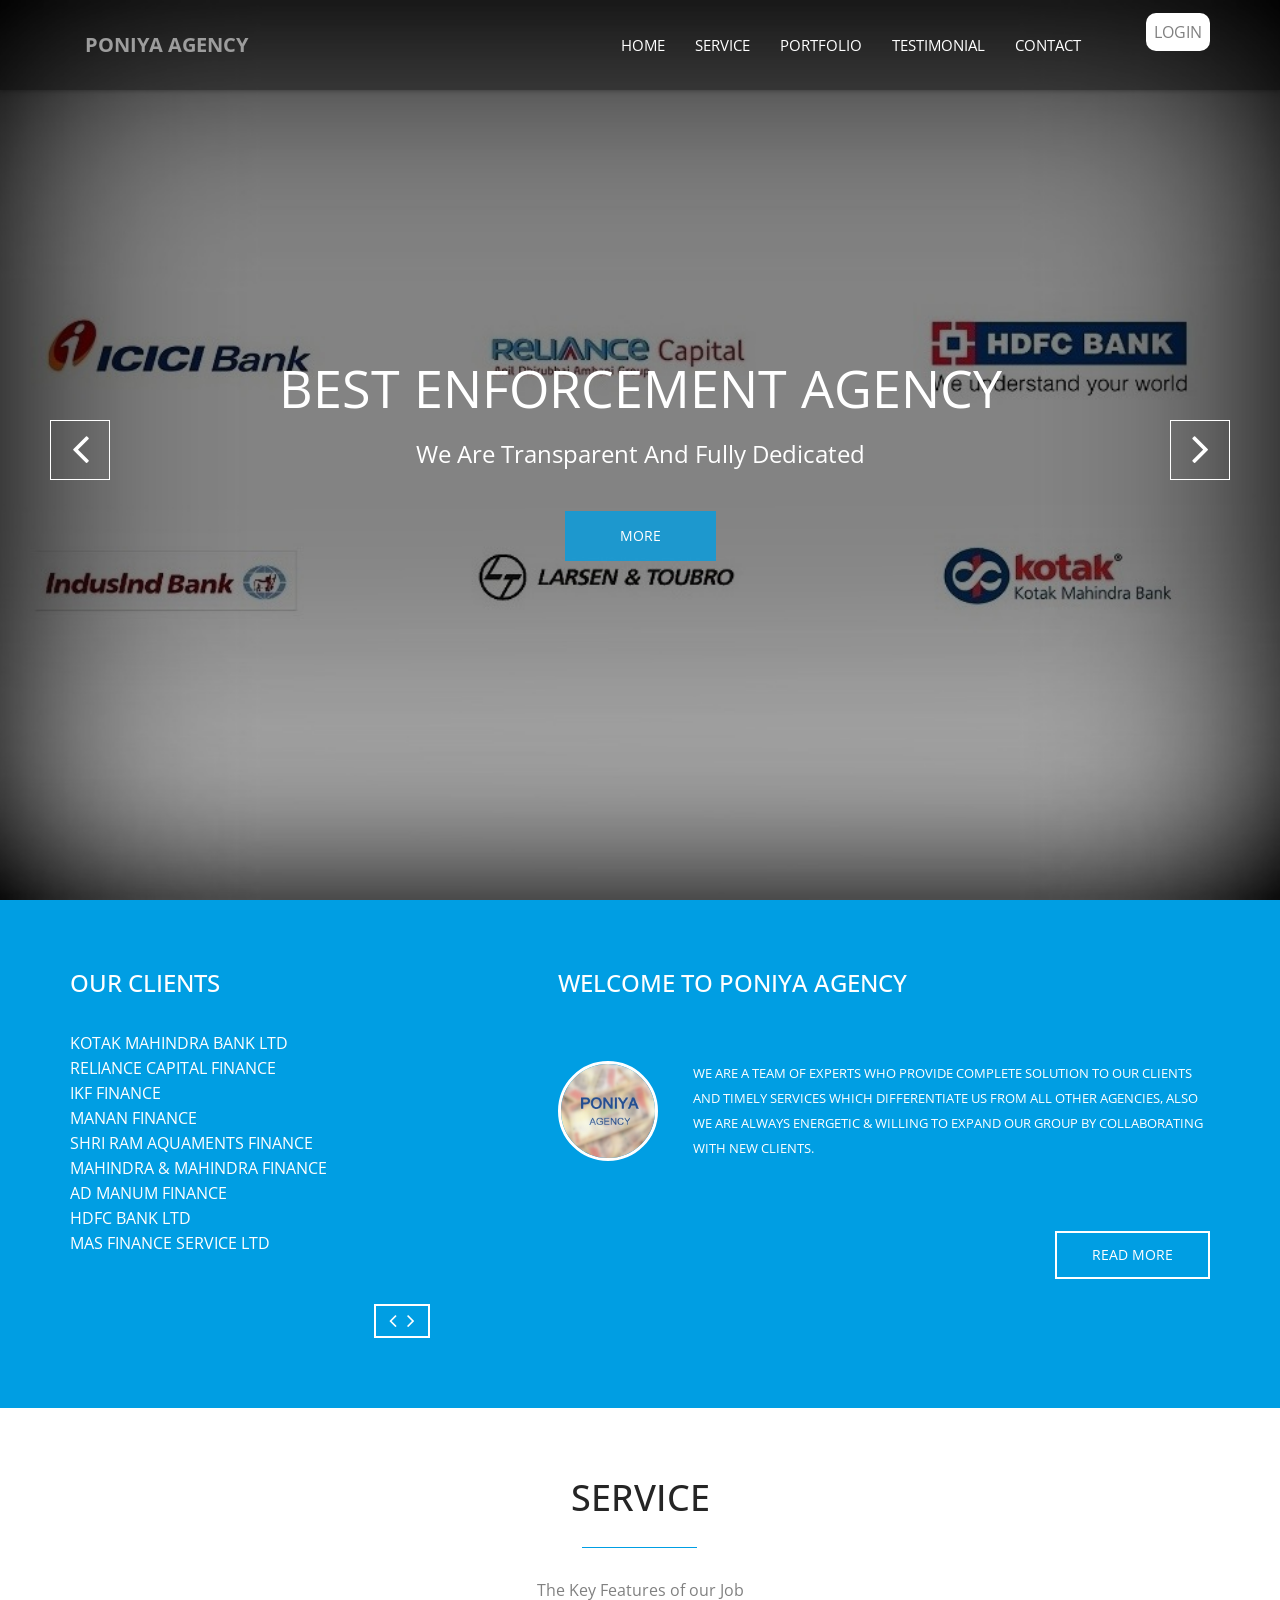
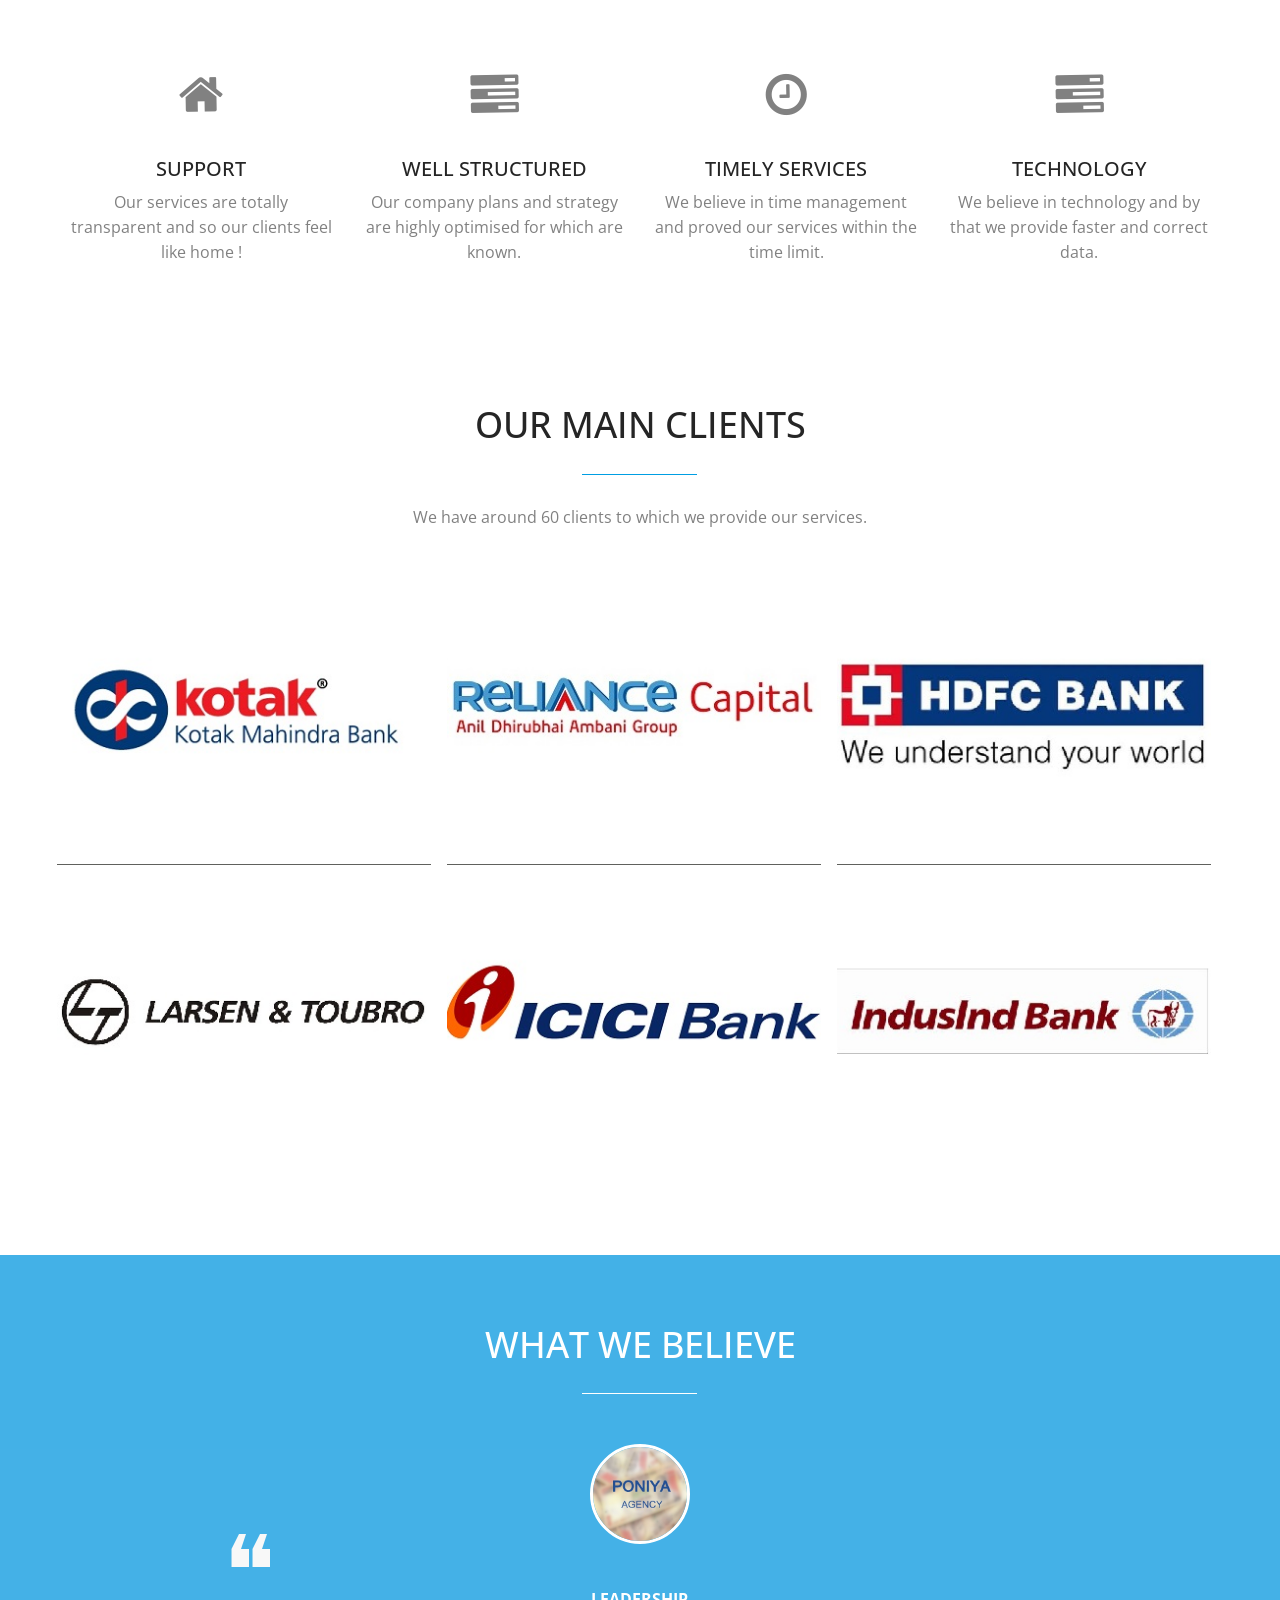
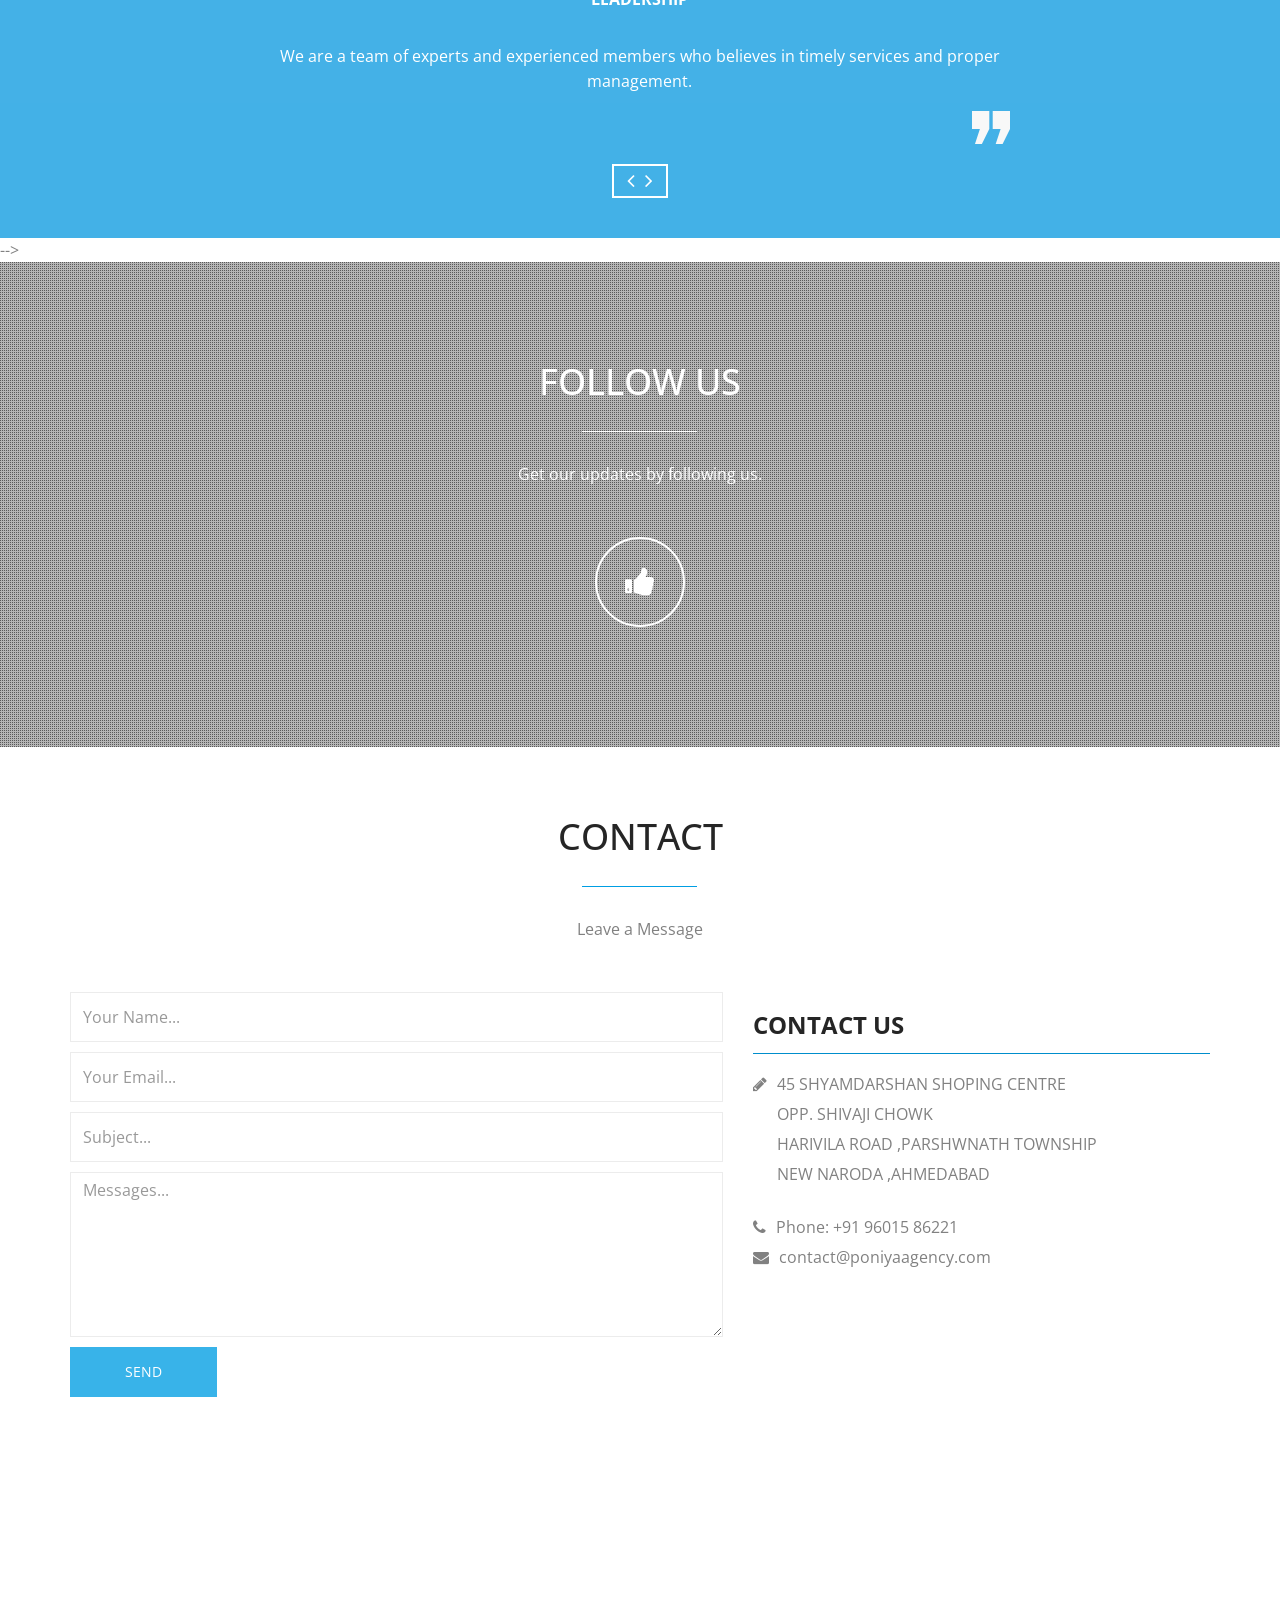
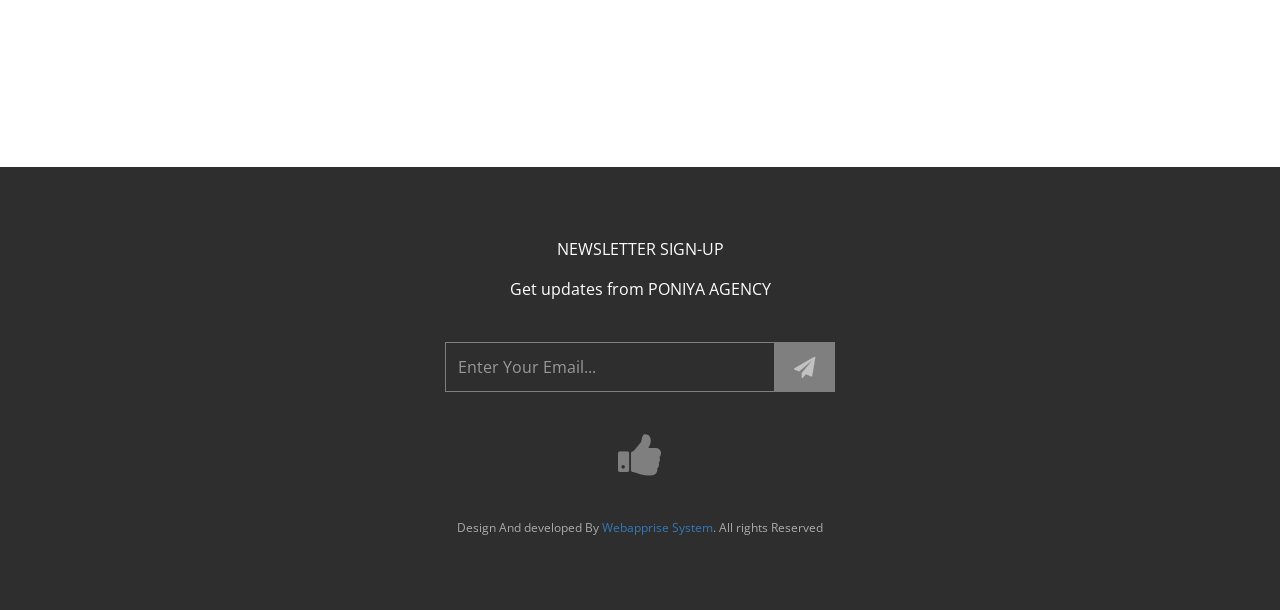
<file: Repossession Project/WebContent/index.html>
<!DOCTYPE html>
<!--[if lt IE 7]>      <html lang="en" class="no-js lt-ie9 lt-ie8 lt-ie7"> <![endif]-->
<!--[if IE 7]>         <html lang="en" class="no-js lt-ie9 lt-ie8"> <![endif]-->
<!--[if IE 8]>         <html lang="en" class="no-js lt-ie9"> <![endif]-->
<!--[if gt IE 8]><!--> <html lang="en" class="no-js"> <!--<![endif]-->
    <head>
    	<!-- meta character set -->
        <meta charset="utf-8">
		<!-- Always force latest IE rendering engine or request Chrome Frame -->
        <meta http-equiv="X-UA-Compatible" content="IE=edge,chrome=1">
        <title>Poniya Agency | Recovery Agents</title>		
		<!-- Meta Description -->
        <meta name="description" content="Blue One Page Creative HTML5 Template">
        <meta name="keywords" content="one page, single page, onepage, responsive, parallax, creative, business, html5, css3, css3 animation">
        <meta name="author" content="Muhammad Morshed">
		
		<!-- Mobile Specific Meta -->
        <meta name="viewport" content="width=device-width, initial-scale=1">
		
		<!-- CSS
		================================================== -->
		
		<link href='http://fonts.googleapis.com/css?family=Open+Sans:400,300,700' rel='stylesheet' type='text/css'>
		
		<!-- Fontawesome Icon font -->
        <link rel="stylesheet" href="css/font-awesome.min.css">
		<!-- bootstrap.min -->
        <link rel="stylesheet" href="css/jquery.fancybox.css">
		<!-- bootstrap.min -->
        <link rel="stylesheet" href="css/bootstrap.min.css">
		<!-- bootstrap.min -->
        <link rel="stylesheet" href="css/owl.carousel.css">
		<!-- bootstrap.min -->
        <link rel="stylesheet" href="css/slit-slider.css">
		<!-- bootstrap.min -->
        <link rel="stylesheet" href="css/animate.css">
		<!-- Main Stylesheet -->
        <link rel="stylesheet" href="css/main.css">

		<!-- Modernizer Script for old Browsers -->
        <script src="js/modernizr-2.6.2.min.js"></script>

    </head>
	
    <body id="body">

		<!-- preloader -->
		 <div id="preloader">
            <div class="loder-box">
            	<div class="battery"></div>
            </div>
		</div> 
		<!-- end preloader -->

        <!--
        Fixed Navigation
        ==================================== -->
        <header id="navigation" class="navbar-inverse navbar-fixed-top animated-header">
            <div class="container">
                <div class="navbar-header">
                    <!-- responsive nav button -->
					<button type="button" class="navbar-toggle" data-toggle="collapse" data-target=".navbar-collapse">
						<span class="sr-only">Toggle navigation</span>
						<span class="icon-bar"></span>
						<span class="icon-bar"></span>
						<span class="icon-bar"></span>
                    </button>
					<!-- /responsive nav button -->
					
					<!-- logo -->
					<h1 class="navbar-brand">
						<a href="#body">PONIYA AGENCY</a>
					</h1>
					<!-- /logo -->
                </div>

				<!-- main nav -->
                <nav class="collapse navbar-collapse navbar-right" role="navigation">
                    <ul id="nav" class="nav navbar-nav">
                        <li><a href="#body">Home</a></li>
                        <li><a href="#service">Service</a></li>
                        <li><a href="#portfolio">portfolio</a></li>
                        <li><a href="#testimonials">Testimonial</a></li>
                        
                        <li><a href="#contact">Contact</a></li>
						
                    </ul>
                     <a href="admin/layout1/login.jsp" style="color:grey; font-size:16px;margin-left:50px; background:white; padding:8px 8px;border-radius:10px;">LOGIN</a>
                     
                </nav>
				<!-- /main nav -->
				
            </div>
        </header>
        <!--
        End Fixed Navigation
        ==================================== -->
		
		<main class="site-content" role="main">
		
        <!--
        Home Slider
        ==================================== -->
		
		<section id="home-slider">
            <div id="slider" class="sl-slider-wrapper">

				<div class="sl-slider">
				
					<div class="sl-slide" data-orientation="horizontal" data-slice1-rotation="-25" data-slice2-rotation="-25" data-slice1-scale="2" data-slice2-scale="2">

						<div class="bg-img bg-img-2"></div>

						<div class="slide-caption">
                            <div class="caption-content">
                                <h2 class="animated fadeInDown">Best Enforcement Agency</h2>
                                <span class="animated fadeInDown">We are Transparent And Fully Dedicated</span>
                                <a href="#service" class="btn btn-blue btn-effect">More</a>
                            </div>
                        </div>
						
					</div>
					
					<div class="sl-slide" data-orientation="vertical" data-slice1-rotation="10" data-slice2-rotation="-15" data-slice1-scale="1.5" data-slice2-scale="1.5">
					
						<div class="bg-img bg-img-2"></div>
						<div class="slide-caption">
                            <div class="caption-content">
                                <h2></h2>
                                <span>BEST RECOVERY AGENCY</span>
                                <a href="#service" class="btn btn-blue btn-effect">More</a>
                            </div>
                        </div>
						
					</div>
					
					<div class="sl-slide" data-orientation="horizontal" data-slice1-rotation="3" data-slice2-rotation="3" data-slice1-scale="2" data-slice2-scale="1">
						
						<div class="bg-img bg-img-3"></div>
						<div class="slide-caption">
                            <div class="caption-content">
                                <h2> </h2>
                                <span>WE LOOK FORWARD FOR COLLABORATING WITH COMPANY THAT REQUIRE RECOVERY SERVICES</span>
                                <a href="#service" class="btn btn-blue btn-effect">Know More</a>
                            </div>
                        </div>

					</div>

				</div><!-- /sl-slider -->

                <!-- 
                <nav id="nav-arrows" class="nav-arrows">
                    <span class="nav-arrow-prev">Previous</span>
                    <span class="nav-arrow-next">Next</span>
                </nav>
                -->
                
                <nav id="nav-arrows" class="nav-arrows hidden-xs hidden-sm visible-md visible-lg">
                    <a href="javascript:;" class="sl-prev">
                        <i class="fa fa-angle-left fa-3x"></i>
                    </a>
                    <a href="javascript:;" class="sl-next">
                        <i class="fa fa-angle-right fa-3x"></i>
                    </a>
                </nav>
                

				<nav id="nav-dots" class="nav-dots visible-xs visible-sm hidden-md hidden-lg">
					<span class="nav-dot-current"></span>
					<span></span>
					<span></span>
				</nav>

			</div><!-- /slider-wrapper -->
		</section>
		
        <!--
        End Home SliderEnd
        ==================================== -->
			
			<!-- about section -->
			<section id="about" >
				<div class="container">
					<div class="row">
						<div class="col-md-4 wow animated fadeInLeft">
							<div class="recent-works">
								<h3>OUR CLIENTS</h3>
								<div id="works">
									<div class="work-item">
										<p> KOTAK MAHINDRA BANK LTD</p> 
										<p>RELIANCE CAPITAL FINANCE</P>
										<p>IKF FINANCE </P>
										<p>MANAN FINANCE </P>
										<p>SHRI RAM AQUAMENTS FINANCE </P>
										<p>MAHINDRA & MAHINDRA FINANCE </P>
										<p>AD MANUM FINANCE </P>
										<p>HDFC BANK LTD</P>
										<p>MAS FINANCE SERVICE LTD</p> 

  <br> <br> </p>
									</div>
									<div class="work-item">
										<p>  INDIABULLS FINANCE LTD  </p>

 
<p>DCB BANK, HINDUJA LEYLAND FINANCE LTD </p>
<p>AU FINANCE LTD </p>
<p>MAGMA FINCORP LTD </p>
<p>HDB FINANCE LTD </p>
<p>INDIA INFO LINE LTD </p>
<p>INDUSIND BANK LTD </p>
<p>CITI CORP FINANCE INDIA LTD</p>
<p>ICICI BANK.</p>

									</div>
									<div class="work-item">
										  <p>EQUITAS FINANCE PVT. LTD</p> 

<p>RELIGARE FINVEST LTD</p>  
<p>FULLERTON INDIA FINANCE</p>  
<p>SUNDRAM FINANCE</p>  
<p>CHOLA MANDALAM FINANCE</p>   
<p>SREY FINANCE</p>  
<p>L & T FINANC</p> 
<p>TVS FINANCE</p>  



									</div>
								</div>
							</div>
						</div>
						<div class="col-md-7 col-md-offset-1 wow animated fadeInRight">
							<div class="welcome-block">
								<h3>Welcome To Poniya Agency</h3>								
						     	 <div class="message-body">
									<img src="img/member-1.jpg" class="pull-left" alt="member">
						       		<p> WE ARE A TEAM OF EXPERTS WHO PROVIDE COMPLETE SOLUTION TO OUR CLIENTS AND TIMELY SERVICES WHICH DIFFERENTIATE US FROM ALL OTHER AGENCIES, ALSO WE ARE ALWAYS ENERGETIC & WILLING TO EXPAND OUR GROUP BY COLLABORATING WITH NEW CLIENTS.  </p>
						     	 </div>
						       	<a href="#portfolio" class="btn btn-border btn-effect pull-right">Read More</a>
						    </div>
						</div>
					</div>
				</div>
			</section>
			<!-- end about section -->
			
			
			<!-- Service section -->
			<section id="service">
				<div class="container">
					<div class="row">
					
						<div class="sec-title text-center">
							<h2 class="wow animated bounceInLeft">Service</h2>
							<p class="wow animated bounceInRight">The Key Features of our Job</p>
						</div>
						
						<div class="col-md-3 col-sm-6 col-xs-12 text-center wow animated zoomIn">
							<div class="service-item">
								<div class="service-icon">
									<i class="fa fa-home fa-3x"></i>
								</div>
								<h3>Support</h3>
								<p>Our services are totally transparent and so our clients feel like home ! </p>
							</div>
						</div>
					
						<div class="col-md-3 col-sm-6 col-xs-12 text-center wow animated zoomIn" data-wow-delay="0.3s">
							<div class="service-item">
								<div class="service-icon">
									<i class="fa fa-tasks fa-3x"></i>
								</div>
								<h3>Well Structured</h3>
								<p>Our company plans and strategy are highly optimised for which are known.</p>
							</div>
						</div>
					
						<div class="col-md-3 col-sm-6 col-xs-12 text-center wow animated zoomIn" data-wow-delay="0.6s">
							<div class="service-item">
								<div class="service-icon">
									<i class="fa fa-clock-o fa-3x"></i>
								</div>
								<h3>Timely Services</h3>
								<p>We believe in time management and proved our services within the time limit.</p>
							</div>
						</div>
					
						<div class="col-md-3 col-sm-6 col-xs-12 text-center wow animated zoomIn" data-wow-delay="0.9s">
							<div class="service-item">
								<div class="service-icon">
									<i class="fa fa-tasks fa-3x	"></i>
								</div>
								
								<h3>Technology</h3>
								<p>We believe in technology and by that we provide faster and correct data. </p>							
							</div>
						</div>
						
					</div>
				</div>
			</section>
			<!-- end Service section -->
			
			<!-- portfolio section -->
			<section id="portfolio">
				<div class="container">
					<div class="row">
					
						<div class="sec-title text-center wow animated fadeInDown">
							<h2>Our Main Clients</h2>
							<p>We have around 60 clients to which we provide our services.</p>
						</div>
						

						<ul class="project-wrapper wow animated fadeInUp">
							<li class="portfolio-item">
								<img src="img/portfolio/item.jpg" class="img-responsive" alt="Kotak Mahindra is a leading bank in providing the banking services">
								<figcaption class="mask">
									<h3>Kotak Mahindra Bank</h3>
									<p> Kotak Mahindra is a leading bank in providing the banking services</p>
								</figcaption>
								<ul class="external">
									<li><a class="fancybox" title="Kotak Mahindra Bank" data-fancybox-group="works" href="img/portfolio/item.jpg"><i class="fa fa-search"></i></a></li>
									<li><a href=""><i class="fa fa-link"></i></a></li>
								</ul>
							</li>
							
							<li class="portfolio-item">
								<img src="img/portfolio/item2.jpg" class="img-responsive" alt="Reliance Capital is a part of MSCI Global Small Cap Index and CNX Nifty Junior">
								<figcaption class="mask">
									<h3>Reliace Capital</h3>
									<p>Reliance Capital is a part of MSCI Global Small Cap Index and CNX Nifty Junior</p>
								</figcaption>
								<ul class="external">
									<li><a class="fancybox" title="Reliace Capital" href="img/slider/banner.jpg" data-fancybox-group="works" ><i class="fa fa-search"></i></a></li>
									<li><a href=""><i class="fa fa-link"></i></a></li>
								</ul>
							</li>
							
							<li class="portfolio-item">
								<img src="img/portfolio/item3.jpg" class="img-responsive" alt="Banking Services from HDFC Bank Offers a diverse range of personal banking services ">
								<figcaption class="mask">
									<h3>HDFC Bank</h3>
									<p>Banking Services from HDFC Bank Offers a diverse range of personal banking services</p>
								</figcaption>
								<ul class="external">
									<li><a class="fancybox" title="HDFC Bank" data-fancybox-group="works" href="img/portfolio/item3.jpg"><i class="fa fa-search"></i></a></li>
									<li><a href=""><i class="fa fa-link"></i></a></li>
								</ul>
							</li>
							
							<li class="portfolio-item">
								<img src="img/portfolio/item4.jpg" class="img-responsive" alt="L&T Finance for simple and quick home loans, vehicle loans, business loans">
								<figcaption class="mask">
									<h3>L&T Finance </h3>
									<p>L&T Finance for simple and quick home loans, vehicle loans, business loans</p>
								</figcaption>
								<ul class="external">
									<li><a class="fancybox" title="L&T Finance" data-fancybox-group="works" href="img/portfolio/item4.jpg"><i class="fa fa-search"></i></a></li>
									<li><a href=""><i class="fa fa-link"></i></a></li>
								</ul>
							</li>
							
							<li class="portfolio-item">
								<img src="img/portfolio/item5.jpg" class="img-responsive" alt="ICICI Bank is Ideal destination for Personal Banking need ">
								<figcaption class="mask">
									<h3>ICICI BANK</h3>
									<p>ICICI Bank is Ideal destination for Personal Banking need</p>
								</figcaption>
								<ul class="external">
									<li><a class="fancybox" title="ICICI BANK" data-fancybox-group="works" href="img/portfolio/item5.jpg"><i class="fa fa-search"></i></a></li>
									<li><a href=""><i class="fa fa-link"></i></a></li>
								</ul>
							</li>
							
							<li class="portfolio-item">
								<img src="img/portfolio/item6.jpg" class="img-responsive" alt="IndusInd Bank offers wide range of banking services to meet your needs ">
								<figcaption class="mask">
									<h3>Indusand Bank</h3>
									<p>IndusInd Bank offers wide range of banking services to meet your needs</p>
								</figcaption>
								<ul class="external">
									<li><a class="fancybox" title="Indusand Bank" data-fancybox-group="works" href="img/portfolio/item6.jpg"><i class="fa fa-search"></i></a></li>
									<li><a href=""><i class="fa fa-link"></i></a></li>
								</ul>
							</li>
						</ul>
						
					</div>
				</div>
			</section>
			<!-- end portfolio section -->
			
			<!-- Testimonial section -->
			<section id="testimonials" class="parallax">
				<div class="overlay">
					<div class="container">
						<div class="row">
						
							<div class="sec-title text-center white wow animated fadeInDown">
								<h2>What We Believe</h2>
							</div>
							
							<div id="testimonial" class=" wow animated fadeInUp">
								<div class="testimonial-item text-center">
									<img src="img/member-1.jpg" alt="Our Clients">
									<div class="clearfix">
										<span>LEADERSHIP</span>
										<p>We are a team of experts and experienced members who believes in timely services and proper management. </p>
									</div>
								</div>
								<div class="testimonial-item text-center">
									<img src="img/member-1.jpg" alt="Our Clients">
									<div class="clearfix">
										<span>STRUCTURE</span>
										<p>We are well structured team who are divided into their sub domains and together built a unity which make us different from other recovery agencies.</p>
									</div>
								</div>
								<div class="testimonial-item text-center">
									<img src="img/member-1.jpg" alt="Our Clients">
									<div class="clearfix">
										<span>EXPANSION</span>
										<p>We are always ready for increasing our footprints by collaborating with new clients. We also look forward for providing timely and quality services. </p>
									</div>
								</div>
							</div>
						
						</div>
					</div>
				</div>
			</section>
			<!-- end Testimonial section -->
			
			<!-- Price section -->
			<!--<section id="price">
				<div class="container">
					<div class="row">
					
						<div class="sec-title text-center wow animated fadeInDown">
							<h2>Price</h2>
							<p>Our price for your company</p>
						</div>
						
						<div class="col-md-4 wow animated fadeInUp">
							<div class="price-table text-center">
								<span>Silver</span>
								<div class="value">
									<span>$</span>
									<span>24,35</span><br>
									<span>month</span>
								</div>
								<ul>
									<li>No Bonus Points</li>
									<li>No Bonus Points</li>
									<li>No Bonus Points</li>
									<li>No Bonus Points</li>
									<li><a href="#">sign up</a></li>
								</ul>
							</div>
						</div>
						
						<div class="col-md-4 wow animated fadeInUp" data-wow-delay="0.4s">
							<div class="price-table featured text-center">
								<span>Gold</span>
								<div class="value">
									<span>$</span>
									<span>50,00</span><br>
									<span>month</span>
								</div>
								<ul>
									<li>Free Trial</li>
									<li>Free Trial</li>
									<li>Free Trial</li>
									<li>Free Trial</li>
									<li><a href="#">sign up</a></li>
								</ul>
							</div>
						</div>
						
						<div class="col-md-4 wow animated fadeInUp" data-wow-delay="0.8s">
							<div class="price-table text-center">
								<span>Diamond</span>
								<div class="value">
									<span>$</span>
									<span>123,12</span><br>
									<span>month</span>
								</div>
								<ul>
									<li>All Bonus Points</li>
									<li>All Bonus Points</li>
									<li>All Bonus Points</li>
									<li>All Bonus Points</li>
									<li><a href="#">sign up</a></li>
								</ul>
							</div>
						</div>
		
					</div>
				</div>
			</section>
			<!-- end Price section -->-->
			
			<!-- Social section -->
			<section id="social" class="parallax">
				<div class="overlay">
					<div class="container">
						<div class="row">
						
							<div class="sec-title text-center white wow animated fadeInDown">
								<h2>FOLLOW US</h2>
								<p>Get our updates by following us.</p>
							</div>
							
							<ul class="social-button">
								<li class="wow animated zoomIn" data-wow-delay=".8s"><a href="https://www.facebook.com/pages/Poniya-Agency/1114733498541304?skip_nax_wizard=true&ref_type=logout_gear"><i class="fa fa-thumbs-up fa-2x"></i></a></li>
													
							</ul>
							
						</div>
					</div>
				</div>
			</section>
			<!-- end Social section -->
			
			<!-- Contact section -->
			<section id="contact" >
				<div class="container">
					<div class="row">
						
						<div class="sec-title text-center wow animated fadeInDown">
							<h2>Contact</h2>
							<p>Leave a Message</p>
						</div>
						
						
						<div class="col-md-7 contact-form wow animated fadeInLeft">
							<form action="#" method="post">
								<div class="input-field">
									<input type="text" name="name" class="form-control" placeholder="Your Name...">
								</div>
								<div class="input-field">
									<input type="email" name="email" class="form-control" placeholder="Your Email...">
								</div>
								<div class="input-field">
									<input type="text" name="subject" class="form-control" placeholder="Subject...">
								</div>
								<div class="input-field">
									<textarea name="message" class="form-control" placeholder="Messages..."></textarea>
								</div>
						       	<button type="submit" id="submit" class="btn btn-blue btn-effect">Send</button>
							</form>
						</div>
						
						<div class="col-md-5 wow animated fadeInRight">
							<address class="contact-details">
								<h3>Contact Us</h3>						
								<p><i class="fa fa-pencil"></i>45 SHYAMDARSHAN SHOPING CENTRE<span>OPP. SHIVAJI CHOWK </span> <span>HARIVILA ROAD ,PARSHWNATH TOWNSHIP </span><span>NEW NARODA ,AHMEDABAD</span></p><br>
								<p><i class="fa fa-phone"></i>Phone: +91 96015 86221 </p>
								<p><i class="fa fa-envelope"></i>contact@poniyaagency.com</p>
							</address>
						</div>
			
					</div>
				</div>
			</section>
			<!-- end Contact section -->
			
			<section id="google-map">
				<div id="map-canvas" class="wow animated fadeInUp"></div>
			</section>
		
		</main>
		
		<footer id="footer">
			<div class="container">
				<div class="row text-center">
					<div class="footer-content">
						<div class="wow animated fadeInDown">
							<p>newsletter sign-up</p>
							<p>Get updates from PONIYA AGENCY</p>
						</div>
						<form action="#" method="post" class="subscribe-form wow animated fadeInUp">
							<div class="input-field">
								<input type="email" class="subscribe form-control" placeholder="Enter Your Email...">
								<button type="submit" class="submit-icon">
									<i class="fa fa-paper-plane fa-lg"></i>
								</button>
							</div>
						</form>
						<div class="footer-social">
							<ul>
								<li class="wow animated zoomIn data-wow-delay="0.8s"><a href="https://www.facebook.com/pages/Poniya-Agency/1114733498541304?skip_nax_wizard=true&ref_type=logout_gear"><i class="fa fa-thumbs-up fa-3x"></i></a></li>
								
							</ul>
						</div>
						
						<p>Design And developed By <a href="http://www.webapprise.com">Webapprise System</a>.  All rights Reserved</p>
					</div>
				</div>
			</div>
		</footer>
		
		<!-- Essential jQuery Plugins
		================================================== -->
		<!-- Main jQuery -->
        <script src="js/jquery-1.11.1.min.js"></script>
		<!-- Twitter Bootstrap -->
        <script src="js/bootstrap.min.js"></script>
		<!-- Single Page Nav -->
        <script src="js/jquery.singlePageNav.min.js"></script>
		<!-- jquery.fancybox.pack -->
        <script src="js/jquery.fancybox.pack.js"></script>
		<!-- Google Map API -->
		<script src="http://maps.google.com/maps/api/js?sensor=false"></script>
		<!-- Owl Carousel -->
        <script src="js/owl.carousel.min.js"></script>
        <!-- jquery easing -->
        <script src="js/jquery.easing.min.js"></script>
        <!-- Fullscreen slider -->
        <script src="js/jquery.slitslider.js"></script>
        <script src="js/jquery.ba-cond.min.js"></script>
		<!-- onscroll animation -->
        <script src="js/wow.min.js"></script>
		<!-- Custom Functions -->
        <script src="js/main.js"></script>
    </body>
</html>
</file>
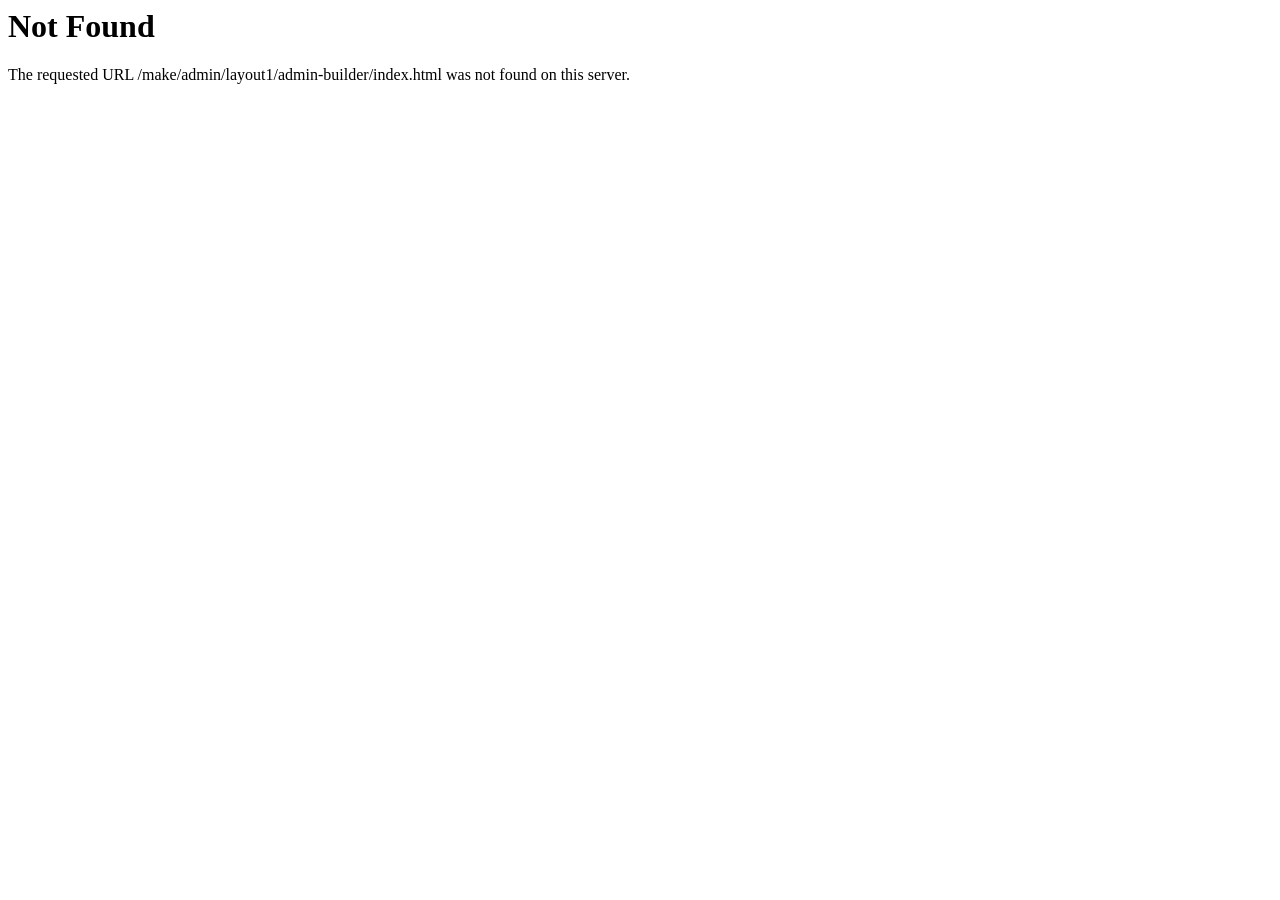
<file: Repossession Project/WebContent/admin/layout1/admin-builder/index.html>
<!DOCTYPE HTML PUBLIC "-//IETF//DTD HTML 2.0//EN">
<html><head>
<title>404 Not Found</title>
</head><body>
<h1>Not Found</h1>
<p>The requested URL /make/admin/layout1/admin-builder/index.html was not found on this server.</p>
</body></html>
</file>
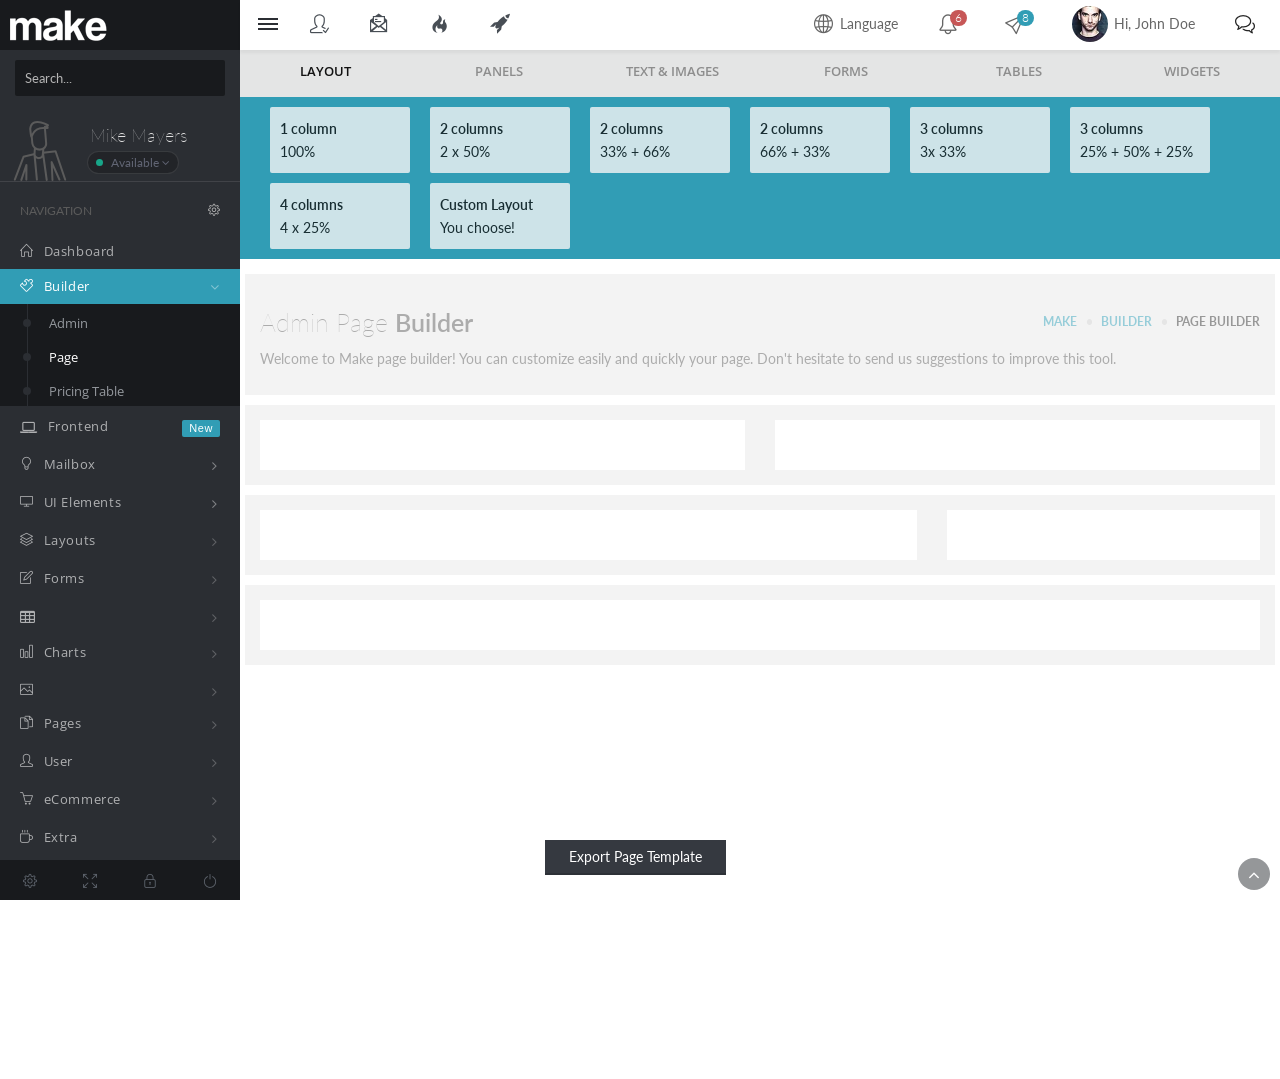
<file: Repossession Project/WebContent/admin/layout1/page-builder/index.html>
<!DOCTYPE html>
<html lang="en">
  
<!-- Mirrored from themes-lab.com/make/admin/layout1/page-builder/index.html by HTTrack Website Copier/3.x [XR&CO'2014], Wed, 10 Jun 2015 21:10:11 GMT -->
<!-- Added by HTTrack --><meta http-equiv="content-type" content="text/html;charset=UTF-8" /><!-- /Added by HTTrack -->
<head>
    <meta charset="utf-8">
    <meta name="viewport" content="width=device-width, initial-scale=1.0, maximum-scale=1.0">
    <meta name="description" content="admin-themes-lab">
    <meta name="author" content="themes-lab">
    <link rel="shortcut icon" href="../../assets/global/images/favicon.png" type="image/png">
    <title>Make Admin Template &amp; Builder</title>
    <link href="../../assets/global/css/style.css" rel="stylesheet">
    <link href="../../assets/global/css/theme.css" rel="stylesheet">
    <link href="../../assets/global/css/ui.css" rel="stylesheet">
    <link href="../../assets/admin/layout1/css/layout.css" rel="stylesheet">
    <!-- BEGIN PAGE STYLE -->
    <link href="../../assets/global/plugins/datatables/dataTables.min.css" rel="stylesheet">
    <link href="plugins/slider-pips/jquery-ui-slider-pips.css" rel="stylesheet">
    <!-- END PAGE STYLE -->
    <script src="../../assets/global/plugins/modernizr/modernizr-2.6.2-respond-1.1.0.min.js"></script>
  </head>
  <!-- LAYOUT: Apply "submenu-hover" class to body element to have sidebar submenu show on mouse hover -->
  <!-- LAYOUT: Apply "sidebar-collapsed" class to body element to have collapsed sidebar -->
  <!-- LAYOUT: Apply "sidebar-top" class to body element to have sidebar on top of the page -->
  <!-- LAYOUT: Apply "sidebar-hover" class to body element to show sidebar only when your mouse is on left / right corner -->
  <!-- LAYOUT: Apply "submenu-hover" class to body element to show sidebar submenu on mouse hover -->
  <!-- LAYOUT: Apply "fixed-sidebar" class to body to have fixed sidebar -->
  <!-- LAYOUT: Apply "fixed-topbar" class to body to have fixed topbar -->
  <!-- LAYOUT: Apply "rtl" class to body to put the sidebar on the right side -->
  <!-- LAYOUT: Apply "boxed" class to body to have your page with 1200px max width -->
  <!-- THEME STYLE: Apply "theme-sdtl" for Sidebar Dark / Topbar Light -->
  <!-- THEME STYLE: Apply  "theme sdtd" for Sidebar Dark / Topbar Dark -->
  <!-- THEME STYLE: Apply "theme sltd" for Sidebar Light / Topbar Dark -->
  <!-- THEME STYLE: Apply "theme sltl" for Sidebar Light / Topbar Light -->
  <!-- THEME COLOR: Apply "color-default" for dark color: #2B2E33 -->
  <!-- THEME COLOR: Apply "color-primary" for primary color: #319DB5 -->
  <!-- THEME COLOR: Apply "color-red" for red color: #C9625F -->
  <!-- THEME COLOR: Apply "color-default" for green color: #18A689 -->
  <!-- THEME COLOR: Apply "color-default" for orange color: #B66D39 -->
  <!-- THEME COLOR: Apply "color-default" for purple color: #6E62B5 -->
  <!-- THEME COLOR: Apply "color-default" for blue color: #4A89DC -->
  <!-- BEGIN BODY -->
  <body class="fixed-topbar fixed-sidebar theme-sdtl color-default builder-page">
    <!--[if lt IE 7]>
    <p class="browsehappy">You are using an <strong>outdated</strong> browser. Please <a href="http://browsehappy.com/">upgrade your browser</a> to improve your experience.</p>
    <![endif]-->
    <section>
      <!-- BEGIN SIDEBAR -->
      <div class="sidebar">
        <div class="logopanel">
          <h1>
            <a href="../dashboard.html"></a>
          </h1>
        </div>
        <div class="sidebar-inner">
          <div class="sidebar-top">
            <form action="http://themes-lab.com/make/admin/layout1/page-builder/search-result.html" method="post" class="searchform" id="search-results">
              <input type="text" class="form-control" name="keyword" placeholder="Search...">
            </form>
            <div class="userlogged clearfix">
              <i class="icon icons-faces-users-01"></i>
              <div class="user-details">
                <h4>Mike Mayers</h4>
                <div class="dropdown user-login">
                  <button class="btn btn-xs dropdown-toggle btn-rounded" type="button" data-toggle="dropdown" data-hover="dropdown" data-close-others="true" data-delay="300">
                  <i class="online"></i><span>Available</span><i class="fa fa-angle-down"></i>
                  </button>
                  <ul class="dropdown-menu">
                    <li><a href="#"><i class="busy"></i><span>Busy</span></a></li>
                    <li><a  href="#"><i class="turquoise"></i><span>Invisible</span></a></li>
                    <li><a href="#"><i class="away"></i><span>Away</span></a></li>
                  </ul>
                </div>
              </div>
            </div>
          </div>
          <div class="menu-title">
            Navigation 
            <div class="pull-right menu-settings">
              <a href="#" class="dropdown-toggle" data-toggle="dropdown" data-hover="dropdown" data-close-others="true" data-delay="300"> 
              <i class="icon-settings"></i>
              </a>
              <ul class="dropdown-menu">
                <li><a href="#" id="reorder-menu" class="reorder-menu">Reorder menu</a></li>
                <li><a href="#" id="remove-menu" class="remove-menu">Remove elements</a></li>
                <li><a href="#" id="hide-top-sidebar" class="hide-top-sidebar">Hide user &amp; search</a></li>
              </ul>
            </div>
          </div>
          <ul class="nav nav-sidebar">
            <li><a href="../dashboard.html"><i class="icon-home"></i><span>Dashboard</span></a></li>
            <li class="nav-parent nav-active active">
              <a href="#"><i class="icon-puzzle"></i><span>Builder</span> <span class="fa arrow"></span></a>
              <ul class="children collapse">
                <li><a target="_blank" href="../admin-builder/index.html"> Admin</a></li>
                <li class="active"><a href="index.html"> Page</a></li>
                <li><a href="../ecommerce-pricing-table.html"> Pricing Table</a></li>
              </ul>
            </li>
            <li><a href="http://themes-lab.com/make/admin/frontend/one-page.html" target="_blank"><i class="fa fa-laptop"></i><span class="pull-right badge badge-primary hidden-st">New</span><span>Frontend</span></a></li>
            <li class="nav-parent">
              <a href="#"><i class="icon-bulb"></i><span>Mailbox</span> <span class="fa arrow"></span></a>
              <ul class="children collapse">
                <li><a href="../mailbox.html"> Inbox</a></li>
                <li><a href="../mailbox-send.html"> Send Email</a></li>
                <li><a href="../mailbox-emails.html"><span class="pull-right badge badge-danger">Hot</span> Email Templates</a></li>
              </ul>
            </li>
            <li class="nav-parent">
              <a href="#"><i class="icon-screen-desktop"></i><span>UI Elements</span> <span class="fa arrow"></span></a>
              <ul class="children collapse">
                <li><a href="../ui-buttons.html"> Buttons</a></li>
                <li><a href="../ui-components.html"> Components</a></li>
                <li><a href="../ui-tabs.html"> Tabs</a></li>
                <li><a href="../ui-animations.html"> Animations CSS3</a></li>
                <li><a href="../ui-icons.html"> Icons</a></li>
                <li><a href="../ui-portlets.html"> Portlets</a></li>
                <li><a href="../ui-nestable-list.html"> Nestable List</a></li>
                <li><a href="../ui-tree-view.html"> Tree View</a></li>
                <li><a href="../ui-modals.html"> Modals</a></li>
                <li><a href="../ui-notifications.html"> Notifications</a></li>
                <li><a href="../ui-typography.html"> Typography</a></li>
                <li><a href="../ui-helper.html"> Helper Classes</a></li>
              </ul>
            </li>
            <li class="nav-parent">
              <a href="#"><i class="icon-layers"></i><span>Layouts<span class="fa arrow"></span></span></a>
              <ul class="children collapse">
                <li><a href="../layouts-api.html"> API</a></li>
                <li><a href="../layout-collapsed-sidebar.html"> Collapsed Sidebar</a></li>
                <li><a href="../layout-topbar-mega-menu.html"> Horizontal Mega Menu</a></li>
                <li><a href="../layout-topbar-mega-menu-dark.html"> Horizontal Mega Menu Dark</a></li>
                <li><a href="../layout-sidebar-top.html"> Sidebar on Top</a></li>
                <li><a href="../layout-right-sidebar.html"> Right Sidebar</a></li>
                <li><a href="../layout-sidebar-hover.html"> Sidebar on Hover</a></li>
                <li><a href="../layout-sidebar-condensed.html"> Sidebar Condensed</a></li>
                <li><a href="../layout-sidebar-light.html"> Sidebar Light</a></li>
                <li><a href="../layout-boxed.html"> Boxed Layout</a></li>
              </ul>
            </li>
            <li class="nav-parent ">
              <a href="#"><i class="icon-note"></i><span>Forms <span class="fa arrow"></span></span></a>
              <ul class="children collapse">
                <li><a href="../forms.html"> Forms Elements</a></li>
                <li><a href="../forms-validation.html"> Forms Validation</a></li>
                <li><a href="../forms-plugins.html"> Advanced Plugins</a></li>
                <li><a href="../forms-wizard.html"> <span class="pull-right badge badge-danger">low</span> <span>Form Wizard</span></a></li>
                <li><a href="../forms-sliders.html"> Sliders</a></li>
                <li><a href="../forms-editors.html"> Text Editors</a></li>
                <li><a href="../forms-input-masks.html"> Input Masks</a></li>
              </ul>
            </li>
            <li class="nav-parent">
              <a href="#"><i class="fa fa-table"></i><span><span class="fa arrow"></span></span></a>
              <ul class="children collapse">
                <li><a href="../tables.html"> Tables Styling</a></li>
                <li><a href="../tables-dynamic.html"> Tables Dynamic</a></li>
                <li><a href="../tables-filter.html"> Tables Filter</a></li>
                <li><a href="../tables-editable.html"> Tables Editable</a></li>
              </ul>
            </li>
            <li class="nav-parent">
              <a href="#"><i class="icon-bar-chart"></i><span>Charts <span class="fa arrow"></span></span></a>
              <ul class="children collapse">
                <li><a href="../charts.html"> Charts</a></li>
                <li><a href="../charts-finance.html"> Financial Charts</a></li>
              </ul>
            </li>
            <li class="nav-parent">
              <a href="#"><i class="icon-picture"></i><span><span class="fa arrow"></span></span></a>
              <ul class="children collapse">
                <li><a href="../medias-image-croping.html"> Images Croping</a></li>
                <li><a href="../medias-gallery-sortable.html"> Gallery Sortable</a></li>
                <li><a href="../medias-hover-effects.html"> <span class="pull-right badge badge-primary">12</span> Hover Effects</a></li>
                </a></li>
              </ul>
            </li>
            <li class="nav-parent ">
              <a href="#"><i class="icon-docs"></i><span>Pages <span class="fa arrow"></span></span></a>
              <ul class="children collapse">
                <li><a href="../page-timeline.html"> Timeline</a></li>
                <li><a href="../page-404.html"> Error 404</a></li>
                <li><a href="../page-500.html"> Error 500</a></li>
                <li><a href="../page-blank.html"> Blank Page</a></li>
                <li><a href="../page-contact.html"> Contact</a></li>
              </ul>
            </li>
            <li class="nav-parent ">
              <a href="#"><i class="icon-user"></i><span>User <span class="fa arrow"></span></span></a>
              <ul class="children collapse">
                <li><a href="../user-profil.html"> <span class="pull-right badge badge-danger">Hot</span> Profil</a></li>
                <li><a href="../user-lockscreen.html"> Lockscreen</a></li>
                <li><a href="../user-login-v1.html"> Login / Register</a></li>
                <li><a href="../user-login-v2.html"> Login / Register v2</a></li>
                <li><a href="../user-session-timeout.html"> Session Timeout</a></li>
              </ul>
            </li>
            <li class="nav-parent ">
              <a href="#"><i class="icon-basket"></i><span>eCommerce <span class="fa arrow"></span></span></a>
              <ul class="children collapse">
                <li><a href="../ecommerce-dashboad.html"> Dashboard</a></li>
                <li><a href="../ecommerce-cart.html"> Shopping Cart</a></li>
                <li><a href="../ecommerce-invoice.html"> Invoice</a></li>
                <li><a href="../ecommerce-pricing-table.html"><span class="pull-right badge badge-success">5</span> Pricing Tables</a></li>
              </ul>
            </li>
            <li class="nav-parent ">
              <a href="#"><i class="icon-cup"></i><span>Extra <span class="fa arrow"></span></span></a>
              <ul class="children collapse">
                <li><a href="../extra-widgets.html"> Widgets</a></li>
                <li><a href="../page-coming-soon.html"> Coming Soon</a></li>
                <li><a href="../extra-sliders.html"> Sliders</a></li>
                <li><a href="../maps-google.html"> Google Maps</a></li>
                <li><a href="../maps-vector.html"> Vector Maps</a></li>
              </ul>
            </li>
          </ul>
          <!-- SIDEBAR WIDGET FOLDERS -->
          <div class="sidebar-widgets">
            <p class="menu-title widget-title">Folders <span class="pull-right"><a href="#" class="new-folder"> <i class="icon-plus"></i></a></span></p>
            <ul class="folders">
              <li>
                <a href="#"><i class="icon-doc c-primary"></i>My documents</a> 
              </li>
              <li>
                <a href="#"><i class="icon-picture"></i>My images</a> 
              </li>
              <li><a href="#"><i class="icon-lock"></i>Secure data</a> 
              </li>
              <li class="add-folder">
                <input type="text" placeholder="Folder's name..." class="form-control input-sm">
              </li>
            </ul>
          </div>
          <div class="sidebar-footer clearfix">
            <a class="pull-left footer-settings" href="#" data-rel="tooltip" data-placement="top" data-original-title="Settings">
            <i class="icon-settings"></i></a>
            <a class="pull-left toggle_fullscreen" href="#" data-rel="tooltip" data-placement="top" data-original-title="Fullscreen">
            <i class="icon-size-fullscreen"></i></a>
            <a class="pull-left" href="user-lockscreen.html" data-rel="tooltip" data-placement="top" data-original-title="Lockscreen">
            <i class="icon-lock"></i></a>
            <a class="pull-left btn-effect" href="user-login-v1.html" data-modal="modal-1" data-rel="tooltip" data-placement="top" data-original-title="Logout">
            <i class="icon-power"></i></a>
          </div>
        </div>
      </div>
      <!-- END SIDEBAR -->
      <div class="main-content">
        <!-- BEGIN TOPBAR -->
        <div class="topbar">
          <div class="header-left">
            <div class="topnav">
              <a class="menutoggle" href="#" data-toggle="sidebar-collapsed"><span class="menu__handle"><span>Menu</span></span></a>
              <ul class="nav nav-icons">
                <li><a href="#" class="toggle-sidebar-top"><span class="icon-user-following"></span></a></li>
                <li><a href="../mailbox.html"><span class="octicon octicon-mail-read"></span></a></li>
                <li><a href="#"><span class="octicon octicon-flame"></span></a></li>
                <li><a href="index.html"><span class="octicon octicon-rocket"></span></a></li>
              </ul>
            </div>
          </div>
          <div class="header-right">
            <ul class="header-menu nav navbar-nav">
              <!-- BEGIN USER DROPDOWN -->
              <li class="dropdown" id="language-header">
                <a href="#" data-toggle="dropdown" data-hover="dropdown" data-close-others="true">
                <i class="icon-globe"></i>
                <span>Language</span>
                </a>
                <ul class="dropdown-menu">
                  <li>
                    <a href="#" data-lang="en"><img src="../../assets/global/images/flags/usa.png" alt="flag-english"> <span>English</span></a>
                  </li>
                  <li>
                    <a href="#" data-lang="es"><img src="../../assets/global/images/flags/spanish.png" alt="flag-english"> <span>Español</span></a>
                  </li>
                  <li>
                    <a href="#" data-lang="fr"><img src="../../assets/global/images/flags/french.png" alt="flag-english"> <span>Français</span></a>
                  </li>
                </ul>
              </li>
              <!-- END USER DROPDOWN -->
              <!-- BEGIN NOTIFICATION DROPDOWN -->
              <li class="dropdown" id="notifications-header">
                <a href="#" data-toggle="dropdown" data-hover="dropdown" data-close-others="true">
                <i class="icon-bell"></i>
                <span class="badge badge-danger badge-header">6</span>
                </a>
                <ul class="dropdown-menu">
                  <li class="dropdown-header clearfix">
                    <p class="pull-left">12 Pending Notifications</p>
                  </li>
                  <li>
                    <ul class="dropdown-menu-list withScroll" data-height="220">
                      <li>
                        <a href="#">
                        <i class="fa fa-star p-r-10 f-18 c-orange"></i>
                        Steve have rated your photo
                        <span class="dropdown-time">Just now</span>
                        </a>
                      </li>
                      <li>
                        <a href="#">
                        <i class="fa fa-heart p-r-10 f-18 c-red"></i>
                        John added you to his favs
                        <span class="dropdown-time">15 mins</span>
                        </a>
                      </li>
                      <li>
                        <a href="#">
                        <i class="fa fa-file-text p-r-10 f-18"></i>
                        New document available
                        <span class="dropdown-time">22 mins</span>
                        </a>
                      </li>
                      <li>
                        <a href="#">
                        <i class="fa fa-picture-o p-r-10 f-18 c-blue"></i>
                        New picture added
                        <span class="dropdown-time">40 mins</span>
                        </a>
                      </li>
                      <li>
                        <a href="#">
                        <i class="fa fa-bell p-r-10 f-18 c-orange"></i>
                        Meeting in 1 hour
                        <span class="dropdown-time">1 hour</span>
                        </a>
                      </li>
                      <li>
                        <a href="#">
                        <i class="fa fa-bell p-r-10 f-18"></i>
                        Server 5 overloaded
                        <span class="dropdown-time">2 hours</span>
                        </a>
                      </li>
                      <li>
                        <a href="#">
                        <i class="fa fa-comment p-r-10 f-18 c-gray"></i>
                        Bill comment your post
                        <span class="dropdown-time">3 hours</span>
                        </a>
                      </li>
                      <li>
                        <a href="#">
                        <i class="fa fa-picture-o p-r-10 f-18 c-blue"></i>
                        New picture added
                        <span class="dropdown-time">2 days</span>
                        </a>
                      </li>
                    </ul>
                  </li>
                  <li class="dropdown-footer clearfix">
                    <a href="#" class="pull-left">See all notifications</a>
                    <a href="#" class="pull-right">
                    <i class="icon-settings"></i>
                    </a>
                  </li>
                </ul>
              </li>
              <!-- END NOTIFICATION DROPDOWN -->
              <!-- BEGIN MESSAGES DROPDOWN -->
              <li class="dropdown" id="messages-header">
                <a href="#" data-toggle="dropdown" data-hover="dropdown" data-close-others="true">
                <i class="icon-paper-plane"></i>
                <span class="badge badge-primary badge-header">
                8
                </span>
                </a>
                <ul class="dropdown-menu">
                  <li class="dropdown-header clearfix">
                    <p class="pull-left">
                      You have 8 Messages
                    </p>
                  </li>
                  <li class="dropdown-body">
                    <ul class="dropdown-menu-list withScroll" data-height="220">
                      <li class="clearfix">
                        <span class="pull-left p-r-5">
                        <img src="../../assets/global/images/avatars/avatar3.png" alt="avatar 3">
                        </span>
                        <div class="clearfix">
                          <div>
                            <strong>Alexa Johnson</strong> 
                            <small class="pull-right text-muted">
                            <span class="glyphicon glyphicon-time p-r-5"></span>12 mins ago
                            </small>
                          </div>
                          <p>Lorem ipsum dolor sit amet, consectetur...</p>
                        </div>
                      </li>
                      <li class="clearfix">
                        <span class="pull-left p-r-5">
                        <img src="../../assets/global/images/avatars/avatar4.png" alt="avatar 4">
                        </span>
                        <div class="clearfix">
                          <div>
                            <strong>John Smith</strong> 
                            <small class="pull-right text-muted">
                            <span class="glyphicon glyphicon-time p-r-5"></span>47 mins ago
                            </small>
                          </div>
                          <p>Lorem ipsum dolor sit amet, consectetur...</p>
                        </div>
                      </li>
                      <li class="clearfix">
                        <span class="pull-left p-r-5">
                        <img src="../../assets/global/images/avatars/avatar5.png" alt="avatar 5">
                        </span>
                        <div class="clearfix">
                          <div>
                            <strong>Bobby Brown</strong>  
                            <small class="pull-right text-muted">
                            <span class="glyphicon glyphicon-time p-r-5"></span>1 hour ago
                            </small>
                          </div>
                          <p>Lorem ipsum dolor sit amet, consectetur...</p>
                        </div>
                      </li>
                      <li class="clearfix">
                        <span class="pull-left p-r-5">
                        <img src="../../assets/global/images/avatars/avatar6.png" alt="avatar 6">
                        </span>
                        <div class="clearfix">
                          <div>
                            <strong>James Miller</strong> 
                            <small class="pull-right text-muted">
                            <span class="glyphicon glyphicon-time p-r-5"></span>2 days ago
                            </small>
                          </div>
                          <p>Lorem ipsum dolor sit amet, consectetur...</p>
                        </div>
                      </li>
                    </ul>
                  </li>
                  <li class="dropdown-footer clearfix">
                    <a href="mailbox.html" class="pull-left">See all messages</a>
                    <a href="#" class="pull-right">
                    <i class="icon-settings"></i>
                    </a>
                  </li>
                </ul>
              </li>
              <!-- END MESSAGES DROPDOWN -->
              <!-- BEGIN USER DROPDOWN -->
              <li class="dropdown" id="user-header">
                <a href="#" data-toggle="dropdown" data-hover="dropdown" data-close-others="true">
                <img src="../../assets/global/images/avatars/user1.png" alt="user image">
                <span class="username">Hi, John Doe</span>
                </a>
                <ul class="dropdown-menu">
                  <li>
                    <a href="#"><i class="icon-user"></i><span>My Profile</span></a>
                  </li>
                  <li>
                    <a href="#"><i class="icon-calendar"></i><span>My Calendar</span></a>
                  </li>
                  <li>
                    <a href="#"><i class="icon-settings"></i><span>Account Settings</span></a>
                  </li>
                  <li>
                    <a href="#"><i class="icon-logout"></i><span>Logout</span></a>
                  </li>
                </ul>
              </li>
              <!-- END USER DROPDOWN -->
              <!-- CHAT BAR ICON -->
              <li id="quickview-toggle"><a href="#"><i class="icon-bubbles"></i></a></li>
            </ul>
          </div>
          <!-- header-right -->
        </div>
        <!-- END TOPBAR -->
        <!-- BEGIN PAGE CONTENT -->
        <div class="page-content page-builder">
          <div id="hidden-small-screen-message">
            <h2 class="m-t-40"><strong>Page Builder</strong> is not available on small screen</h2>
            <p>Editor is not adapted to screen smaller than 1024px.</p>
            <p>For that reason, page builder is only visible on screen bigger.</p>
          </div>
          <div id="page-builder" class="bg-primary">
            <div class="tabs tabs-linetriangle">
              <ul class="nav nav-tabs">
                <li class="width-16p active"><a href="#layout" data-toggle="tab"><span class="text-center">Layout</span></a></li>
                <li class="width-16p"><a href="#portlets" data-toggle="tab"><span class="text-center">Panels</span></a></li>
                <li class="width-16p"><a href="#text" data-toggle="tab"><span class="text-center">Text &amp; Images</span></a></li>
                <li class="width-16p"><a href="#forms" data-toggle="tab"><span class="text-center">Forms</span></a></li>
                <li class="width-16p"><a href="#tables" data-toggle="tab"><span class="text-center">Tables</span></a></li>
                <li class="width-16p"><a href="#widgets" data-toggle="tab"><span class="text-center">Widgets</span></a></li>
              </ul>
              <div class="tab-content clearfix">
                <div class="tab-pane fade in active" id="layout">
                  <div data-layout="one-column" class="layout">
                    <p><strong>1 column</strong></p>
                    <p>100%</p>
                  </div>
                  <div data-layout="two-column-50" class="layout">
                    <p><strong>2 columns</strong></p>
                    <p>2 x 50%</p>
                  </div>
                  <div data-layout="two-column-33" class="layout">
                    <p><strong>2 columns</strong></p>
                    <p>33% + 66%</p>
                  </div>
                  <div data-layout="two-column-66" class="layout">
                    <p><strong>2 columns</strong></p>
                    <p>66% + 33%</p>
                  </div>
                  <div data-layout="three-column-33" class="layout">
                    <p><strong>3 columns</strong></p>
                    <p>3x 33%</p>
                  </div>
                  <div data-layout="three-column-25" class="layout">
                    <p><strong>3 columns</strong></p>
                    <p>25% + 50% + 25%</p>
                  </div>
                  <div data-layout="four-column" class="layout">
                    <p><strong>4 columns</strong></p>
                    <p>4 x 25%</p>
                  </div>
                  <div data-layout="custom" class="layout">
                    <p><strong>Custom Layout</strong></p>
                    <p>You choose!</p>
                  </div>
                </div>
                <div class="tab-pane fade" id="portlets">
                  <div data-portlet="basic" class="portlet">Basic Panel</div>
                  <div data-portlet="header" class="portlet">With Header</div>
                  <div data-portlet="footer-txt" class="portlet">With Footer
                    <br> Text
                  </div>
                  <div data-portlet="footer-btn" class="portlet">With Footer
                    <br> Button
                  </div>
                  <div data-portlet="header-footer" class="portlet">Header &amp; Footer</div>
                </div>
                <div class="tab-pane fade" id="text">
                  <div data-element="image" class="element">Image</div>
                  <div data-element="paragraph" class="element">Paragraph</div>
                  <div data-element="title-h1" class="element">Big Title h1</div>
                  <div data-element="title-h2" class="element">Medium Title h2</div>
                  <div data-element="title-h3" class="element">Small Title h3</div>
                </div>
                <div class="tab-pane fade" id="forms">
                  <div data-form="input" class="form">Input Text</div>
                  <div data-form="textarea" class="form">Textarea</div>
                  <div data-form="radio" class="form">Radio</div>
                  <div data-form="checkbox" class="form">Checkbox</div>
                  <div data-form="select" class="form">Select</div>
                  <div data-form="slider" class="form">Slider</div>
                  <div data-form="button" class="form">Button</div>
                </div>
                <div class="tab-pane fade" id="tables">
                  <div data-table="table" class="build-table">Table Basic</div>
                  <div data-table="table-dynamic" class="build-table">Table Dynamic</div>
                </div>
                <div class="tab-pane fade" id="widgets">
                  <div data-widget="news" class="build-widget">News</div>
                  <div data-widget="table" class="build-widget">Panel Table</div>
                  <div data-widget="calendar" class="build-widget">Calendar</div>
                  <div data-widget="user-profile" class="build-widget">User Profile</div>
                  <!--
                  <div data-widget="todo" class="build-widget">Todo List</div>
                  <div data-widget="weather" class="build-widget">Weather</div>
                  <div data-widget="counter" class="build-widget">Animated Counter</div>
                  -->
                </div>
              </div>
            </div>
          </div>
          <div class="builder-wrapper">
            <div class="row">
              <div class="placeholder-container">
                <div class="placeholder">
                  <div class="placeholder-content col-md-12">
                    <div class="header">
                      <h2>Admin Page <strong>Builder</strong></h2>
                      <div class="breadcrumb-wrapper">
                        <ol class="breadcrumb">
                          <li class="c-primary">Make</li>
                          <li class="c-primary">Builder</li>
                          <li class="active">Page Builder</li>
                        </ol>
                      </div>
                      <p>Welcome to Make page builder! You can customize easily and quickly your page. Don't hesitate to send us suggestions to improve this tool.</p>
                    </div>
                  </div>
                </div>
                <div class="placeholder-handle">
                  <div class="handle-move" data-rel="tooltip" data-placement="right" data-original-title="Move"><i class="fa fa-bars"></i></div>
                  <div class="handle-remove" data-rel="tooltip" data-placement="right" data-original-title="Remove"><i class="fa fa-times"></i></div>
                </div>
              </div>
            </div>
            <div class="row">
              <div class="placeholder-container">
                <div class="placeholder">
                  <div class="placeholder-content col-md-6">
                    <div class="placeholder-content-area">
                    </div>
                  </div>
                  <div class="placeholder-content col-md-6">
                    <div class="placeholder-content-area">
                    </div>
                  </div>
                </div>
                <div class="placeholder-handle">
                  <div class="handle-move" data-rel="tooltip" data-placement="right" data-original-title="Move"><i class="fa fa-bars"></i></div>
                  <div class="handle-remove" data-rel="tooltip" data-placement="right" data-original-title="Remove"><i class="fa fa-times"></i></div>
                </div>
              </div>
            </div>
            <div class="row">
              <div class="placeholder-container">
                <div class="placeholder">
                  <div class="placeholder-content col-md-8">
                    <div class="placeholder-content-area">
                    </div>
                  </div>
                  <div class="placeholder-content col-md-4">
                    <div class="placeholder-content-area">
                    </div>
                  </div>
                </div>
                <div class="placeholder-handle">
                  <div class="handle-move" data-rel="tooltip" data-placement="right" data-original-title="Move"><i class="fa fa-bars"></i></div>
                  <div class="handle-remove" data-rel="tooltip" data-placement="right" data-original-title="Remove"><i class="fa fa-times"></i></div>
                </div>
              </div>
            </div>
            <div class="row">
              <div class="placeholder-container">
                <div class="placeholder">
                  <div class="placeholder-content col-md-12">
                    <div class="placeholder-content-area">
                    </div>
                  </div>
                </div>
                <div class="placeholder-handle">
                  <div class="handle-move" data-rel="tooltip" data-placement="right" data-original-title="Move"><i class="fa fa-bars"></i></div>
                  <div class="handle-remove" data-rel="tooltip" data-placement="right" data-original-title="Remove"><i class="fa fa-times"></i></div>
                </div>
              </div>
            </div>
          </div>
          <div class="modal fade" id="form-settings" tabindex="-1" role="dialog" aria-hidden="true">
            <!-- MODAL FORM CREATION -->
            <div class="modal-dialog">
              <div class="modal-content">
                <div class="modal-header bg-primary">
                  <button type="button" class="close" data-dismiss="modal" aria-hidden="true"><i class="icons-office-52"></i>
                  </button>
                  <h4 class="modal-title"><strong>Form</strong> Settings</h4>
                </div>
                <div class="modal-body">
                  <div class="form-group m-t-10">
                    <label class="control-label">Form Title <small>optionnal</small></label>
                    <div class="append-icon">
                      <input type="text" class="form-title form-control form-white" />
                      <i class="icon-pencil"></i>
                    </div>
                  </div>
                  <div class="form-group m-t-10">
                    <label class="control-label">Choose your Form Layout</label>
                    <div class="input-group m-t-10">
                      <div class="icheck-inline">
                        <label>
                        <input type="radio" name="form-layout" data-form-layout="horizontal" data-radio="iradio_minimal-blue" checked> Horizontal</label>
                        <label>
                        <input type="radio" name="form-layout" data-form-layout="vertical" data-radio="iradio_minimal-blue"> Vertical</label>
                      </div>
                    </div>
                  </div>
                </div>
                <div class="modal-footer">
                  <button type="button" class="close-modal btn btn-default btn-embossed" data-dismiss="modal">Close</button>
                  <button type="button" id="save-form-settings" class="btn btn-primary btn-embossed">Save changes</button>
                </div>
              </div>
            </div>
          </div>
          <div class="modal fade" id="form-radio" tabindex="-1" role="dialog" aria-hidden="true">
            <!-- MODAL RADIO BUTTON -->
            <div class="modal-dialog">
              <div class="modal-content">
                <div class="modal-header bg-primary">
                  <button type="button" class="close" data-dismiss="modal" aria-hidden="true"><i class="icons-office-52"></i>
                  </button>
                  <h4 class="modal-title"><strong>Form</strong> Radio</h4>
                </div>
                <div class="modal-body">
                  <div class="form-group m-t-10">
                    <label class="control-label">Label</label>
                    <div class="append-icon">
                      <input type="text" class="radio-label form-control form-white" />
                      <i class="icon-pencil"></i>
                    </div>
                  </div>
                  <div class="form-group m-t-10">
                    <label class="control-label">Radio Name</label>
                    <div class="append-icon">
                      <input type="text" class="radio-name form-control form-white" />
                      <i class="icon-pencil"></i>
                    </div>
                  </div>
                  <div class="form-group">
                    <p><strong>Number of Radio Buttons</strong></p>
                    <div class="input-group">
                      <div style="width:560px;" class="primary m-b-30 m-t-20">
                        <div data-slider-tooltip="always" class="radio-slide" data-slider-min="2" data-slider-max="10" data-slider-value="3"></div>
                      </div>
                    </div>
                  </div>
                  <div class="form-group">
                    <p><strong>Radios Layout</strong></p>
                    <div class="input-group">
                      <div class="icheck-inline radio-layout">
                        <label>
                        <input type="radio" name="radio-layout" data-radio-layout="vertical" data-radio="iradio_minimal-blue" checked> Vertical</label>
                        <label>
                        <input type="radio" name="radio-layout" data-radio-layout="horizontal" data-radio="iradio_minimal-blue"> Horizontal</label>
                      </div>
                    </div>
                  </div>
                  <div class="input-group">
                    <div class="icheck-list">
                      <label>
                      <input type="checkbox" class="radio-required" data-checkbox="icheckbox_square-blue"> Required </label>
                      <label>
                    </div>
                  </div>
                </div>
                <div class="modal-footer">
                <button type="button" class="close-modal btn btn-default btn-embossed" data-dismiss="modal">Close</button>
                <button type="button" id="save-form-radio" class="btn btn-primary btn-embossed">Save changes</button>
                </div>
              </div>
            </div>
          </div>
          <div class="modal fade" id="form-checkbox" tabindex="-1" role="dialog" aria-hidden="true">
            <!-- MODAL CHECKBOX -->
            <div class="modal-dialog">
              <div class="modal-content">
                <div class="modal-header bg-primary">
                  <button type="button" class="close" data-dismiss="modal" aria-hidden="true"><i class="icons-office-52"></i>
                  </button>
                  <h4 class="modal-title"><strong>Form</strong> Checkbox</h4>
                </div>
                <div class="modal-body">
                  <div class="form-group m-t-10">
                    <label class="control-label">Label</label>
                    <div class="append-icon">
                      <input type="text" class="checkbox-label form-control form-white" />
                      <i class="icon-pencil"></i>
                    </div>
                  </div>
                  <div class="form-group m-t-10">
                    <label class="control-label">Checkbox Name</label>
                    <div class="append-icon">
                      <input type="text" class="checkbox-name form-control form-white" />
                      <i class="icon-pencil"></i>
                    </div>
                  </div>
                  <div class="form-group">
                    <p><strong>Number of Checkbox Buttons</strong>
                    </p>
                    <div class="input-group">
                      <div style="width:560px;" class="primary m-b-30 m-t-20">
                        <div data-slider-tooltip="always" class="checkbox-slide" data-slider-min="2" data-slider-max="10" data-slider-value="3"></div>
                      </div>
                    </div>
                  </div>
                  <div class="form-group">
                    <p><strong>Radios Layout</strong>
                    </p>
                    <div class="input-group">
                      <div class="icheck-inline checkbox-layout">
                        <label>
                        <input type="radio" class="checkbox-vertical" name="checkbox-layout" data-checkbox-layout="vertical" data-radio="iradio_minimal-blue" checked> Vertical</label>
                        <label>
                        <input type="radio" class="checkbox-horizontal" name="checkbox-layout" data-checkbox-layout="horizontal" data-radio="iradio_minimal-blue"> Horizontal</label>
                      </div>
                    </div>
                  </div>
                  <div class="input-group">
                    <p><strong>This field is mandatory</strong></p>
                    <div class="icheck-list">
                      <label>
                      <input type="checkbox" class="checkbox-required" data-checkbox="icheckbox_square-blue"> Required </label>
                      <label>
                    </div>
                  </div>
                </div>
                <div class="modal-footer">
                  <button type="button" class="btn btn-default btn-embossed" data-dismiss="modal">Close</button>
                  <button type="button" id="save-form-checkbox" class="btn btn-primary btn-embossed">Save changes</button>
                </div>
              </div>
            </div>
          </div>
          <div class="modal fade" id="form-select" tabindex="-1" role="dialog" aria-hidden="true">
            <!-- MODAL SELECT -->
            <div class="modal-dialog">
              <div class="modal-content">
                <div class="modal-header bg-primary">
                  <button type="button" class="close" data-dismiss="modal" aria-hidden="true"><i class="icons-office-52"></i>
                  </button>
                  <h4 class="modal-title"><strong>Form</strong> Select</h4>
                </div>
                <div class="modal-body">
                  <div class="form-group m-t-10">
                    <label class="control-label">Label</label>
                    <div class="append-icon">
                      <input type="text" class="select-label form-control form-white" />
                      <i class="icon-pencil"></i>
                    </div>
                  </div>
                  <div class="form-group m-t-10">
                    <label class="control-label">Select Name</label>
                    <div class="append-icon">
                      <input type="text" class="select-name form-control form-white" />
                      <i class="icon-pencil"></i>
                    </div>
                  </div>
                  <div class="form-group">
                    <p><strong>Options</strong> <small>One option per line</small>
                    <p>
                      <textarea name="select-options" id="" cols="30" rows="10" class="form-control form-white select-options"></textarea>
                  </div>
                  <div class="form-group">
                    <p><strong>Select settings</strong>
                    <div class="input-group">
                      <div class="icheck-inline">
                        <label>
                        <input type="checkbox" class="select-required" data-checkbox="icheckbox_square-blue"> Required</label>
                        <label>
                        <input type="checkbox" class="select-multiple" data-checkbox="icheckbox_square-blue"> Multiple choice</label>
                        <label>
                        <input type="checkbox" class="select-search" data-checkbox="icheckbox_square-blue"> Search include</label>
                      </div>
                    </div>
                  </div>
                </div>
                <div class="modal-footer">
                  <button type="button" class="btn btn-default btn-embossed" data-dismiss="modal">Close</button>
                  <button type="button" id="save-form-select" class="btn btn-primary btn-embossed">Save changes</button>
                </div>
              </div>
            </div>
          </div>
          <div class="modal fade" id="form-button" tabindex="-1" role="dialog" aria-hidden="true">
            <!-- MODAL BUTTONS -->
            <div class="modal-dialog">
              <div class="modal-content">
                <div class="modal-header bg-primary">
                  <button type="button" class="close" data-dismiss="modal" aria-hidden="true"><i class="icons-office-52"></i>
                  </button>
                  <h4 class="modal-title"><strong>Form</strong> Buttons</h4>
                </div>
                <div class="modal-body">
                  <div class="form-group m-t-10">
                    <label class="control-label">Label <small>optional</small></label>
                    <div class="append-icon">
                      <input type="text" class="button-label form-control form-white" />
                      <i class="icon-pencil"></i>
                    </div>
                  </div>
                  <div class="form-group m-t-10">
                    <p><strong>Button Type</strong></p>
                    <div class="input-group">
                      <div class="icheck-inline button-type">
                        <label>
                        <input type="radio" class="file-btn" data-button-type="btn-file" name="button-type" data-radio="iradio_minimal-blue"> File button</label>
                        <label>
                        <input type="radio" class="btn1" data-button-type="btn1" name="button-type" checked data-radio="iradio_minimal-blue" checked> 1 button</label>
                        <label>
                        <input type="radio"class="btn1-2" data-button-type="btn1-2" name="button-type" data-radio="iradio_minimal-blue"> 2 button </label>
                      </div>
                    </div>
                  </div>
                  <div class="row btn1 btn1-2" id="btn1">
                    <div class="col-sm-12">
                      <p><strong>Button 1</strong></p>
                    </div>
                    <div class="col-sm-6 m-t-10">
                      <div class="form-group">
                        <label class="control-label">Button Class Type</label>
                        <select class="button1-class form-control" data-placeholder="Choose a class name...">
                          <option value="default">Default</option>
                          <option value="success">Success</option>
                          <option value="primary">Primary</option>
                          <option value="danger">Danger</option>
                          <option value="warning">Warning</option>
                          <option value="info">Info</option>
                          <option value="white">White</option>
                          <option value="dark">Dark</option>
                        </select>
                      </div>
                    </div>
                    <div class="col-sm-6 m-t-10">
                      <div class="form-group">
                        <label class="control-label">Button Style</label>
                        <select class="button1-style form-control" data-placeholder="Choose a style...">
                          <option value="default">Default</option>
                          <option value="embossed">Embossed</option>
                          <option value="square">Square</option>
                          <option value="transparent">Transparent</option>
                          <option value="rounded">Rounded</option>
                        </select>
                      </div>
                    </div>
                    <div class="col-sm-6">
                      <div class="form-group">
                        <label class="control-label">ID / Name</label>
                        <div class="append-icon">
                          <input type="text" class="button1-name form-control form-white" />
                          <i class="icon-pencil"></i>
                        </div>
                      </div>
                    </div>
                    <div class="col-sm-6">
                      <div class="form-group">
                        <label class="control-label">Button text</label>
                        <div class="append-icon">
                          <input type="text" class="button1-txt form-control form-white" />
                          <i class="icon-pencil"></i>
                        </div>
                      </div>
                    </div>
                  </div>
                  <div class="row btn1-2" id="btn2" style="display: none;">
                    <div class="col-sm-12">
                      <p><strong>Button 2</strong></p>
                    </div>
                    <div class="col-sm-6 m-t-10">
                      <div class="form-group">
                        <label class="control-label">Button Class Type</label>
                        <select class="button2-class form-control" data-placeholder="Choose a class name...">
                          <option value="default">Default</option>
                          <option value="success">Success</option>
                          <option value="primary">Primary</option>
                          <option value="danger">Danger</option>
                          <option value="warning">Warning</option>
                          <option value="info">Info</option>
                          <option value="white">White</option>
                          <option value="dark">Dark</option>
                        </select>
                      </div>
                    </div>
                    <div class="col-sm-6 m-t-10">
                      <div class="form-group">
                        <label class="control-label">Button Style</label>
                        <select class="button2-style form-control" data-placeholder="Choose a style...">
                          <option value="default">Default</option>
                          <option value="embossed">Embossed</option>
                          <option value="square">Square</option>
                          <option value="transparent">Transparent</option>
                          <option value="rounded">Rounded</option>
                        </select>
                      </div>
                    </div>
                    <div class="col-sm-6 m-t-10">
                      <div class="form-group">
                        <label class="control-label">ID / Name</label>
                        <div class="append-icon">
                          <input type="text" class="button2-name form-control form-white" />
                          <i class="icon-pencil"></i>
                        </div>
                      </div>
                    </div>
                    <div class="col-sm-6 m-t-10">
                      <div class="form-group">
                        <label class="control-label">Button text</label>
                        <div class="append-icon">
                          <input type="text" class="button2-txt form-control form-white" />
                          <i class="icon-pencil"></i>
                        </div>
                      </div>
                    </div>
                  </div>
                  <div class="row btn-file" id="file-btn" style="display: none;">
                    <div class="col-sm-12">
                      <p><strong>File Button</strong></p>
                    </div>
                    <div class="col-sm-6">
                      <div class="form-group m-t-10">
                        <label class="control-label">ID / Name</label>
                        <div class="append-icon">
                          <input type="text" class="file-button-label form-control form-white" />
                          <i class="icon-pencil"></i>
                        </div>
                      </div>
                    </div>
                    <div class="col-sm-6">
                      <div class="form-group m-t-10">
                        <label class="control-label">Button text</label>
                        <div class="append-icon">
                          <input type="text" class="file-button-txt form-control form-white" />
                          <i class="icon-pencil"></i>
                        </div>
                      </div>
                    </div>
                  </div>
                </div>
                <div class="modal-footer">
                  <button type="button" class="btn btn-default btn-embossed" data-dismiss="modal">Close</button>
                  <button type="button" id="save-form-button" class="btn btn-primary btn-embossed">Save changes</button>
                </div>
              </div>
            </div>
          </div>
          <div class="modal fade" id="table" tabindex="-1" role="dialog" aria-hidden="true">
            <!-- MODAL TABLE -->
            <div class="modal-dialog">
              <div class="modal-content">
                <div class="modal-header bg-primary">
                  <button type="button" class="close" data-dismiss="modal" aria-hidden="true"><i class="icons-office-52"></i>
                  </button>
                  <h4 class="modal-title"><strong>Form</strong> Table</h4>
                </div>
                <div class="modal-body">
                  <div class="form-group m-t-10">
                    <label class="control-label">Table Title <small>optionnal</small></label>
                    <div class="append-icon">
                      <input type="text" class="table-title form-control form-white" />
                      <i class="icon-pencil"></i>
                    </div>
                  </div>
                  <div class="form-group">
                    <label class="control-label">Table Style</label>
                    <select class="table-style form-control" data-placeholder="Choose table style...">
                      <option value="default">Default</option>
                      <option value="striped">Stripped row</option>
                      <option value="hover">Hover table</option>
                      <option value="bordered">Bordered</option>
                    </select>
                  </div>
                  <div class="row">
                    <div class="col-sm-6">
                      <div class="form-group">
                        <p><strong>Number of Columns</strong></p>
                        <div class="input-group m-t-20">
                          <div style="width:250px;" class="primary m-b-30 m-t-20">
                            <div data-slider-tooltip="always" class="table-columns-slide" data-slider-min="1" data-slider-max="20" data-slider-value="5"></div>
                          </div>
                        </div>
                      </div>
                    </div>
                    <div class="col-sm-6">
                      <div class="form-group">
                        <p><strong>Number of Rows</strong></p>
                        <div class="input-group m-t-20">
                          <div style="width:255px;" class="primary m-b-30 m-t-20">
                            <div data-slider-tooltip="always" class="table-rows-slide" data-slider-min="1" data-slider-max="100" data-slider-value="5"></div>
                          </div>
                        </div>
                      </div>
                    </div>
                  </div>
                </div>
                <div class="modal-footer">
                  <button type="button" class="btn btn-default btn-embossed" data-dismiss="modal">Close</button>
                  <button type="button" id="save-table" class="btn btn-primary btn-embossed">Save changes</button>
                </div>
              </div>
            </div>
          </div>
          <div class="modal fade" id="custom-layout" tabindex="-1" role="dialog" aria-hidden="true">
            <!-- MODAL CUSTOM LAYOUT -->
            <div class="modal-dialog">
              <div class="modal-content">
                <div class="modal-header bg-primary">
                  <button type="button" class="close" data-dismiss="modal" aria-hidden="true"><i class="icons-office-52"></i>
                  </button>
                  <h4 class="modal-title">Custom <strong>Layout</strong></h4>
                </div>
                <div class="modal-body">
                  <div class="form-group m-b-0">
                    <label class="control-label">Choose number of columns / sections you need</label>
                    <div class="input-group m-t-10">
                      <div style="width:545px;" class="primary m-b-10 m-t-20 m-l-10">
                        <div data-slider-tooltip="always" id="num-columns"  class="custom-slide-columns" data-slider-min="1" data-slider-max="12" data-slider-value="3"></div>
                      </div>
                    </div>
                    <div  class="slider-wrap p-20 m-t-40" style="margin-left:-8px">
                      <div id="slider-custom-columns"></div>
                      <input type="hidden" class="value-columns form-control" name="col[widths]" value="4/12_4/12_4/12" />
                    </div>
                  </div>
                </div>
                <div class="modal-footer">
                  <button type="button" class="btn btn-default btn-embossed" data-dismiss="modal">Cancel</button>
                  <button type="button" id="save-custom-layout" class="btn btn-primary btn-embossed">Create Layout</button>
                </div>
              </div>
            </div>
          </div>
          <div class="modal fade" id="modal-export-page" tabindex="-1" role="dialog" aria-labelledby="myModalLabel" aria-hidden="true">
            <!-- MODALS EXPORT PAGE -->
            <form action="http://themes-lab.com/make/admin/layout1/page-builder/save.php" target="_blank" id="markupForm" method="post">
              <input type="hidden" name="markup" value="" id="markupField">
              <div class="modal-dialog" style="width:500px">
                <div class="modal-content">
                  <div class="modal-header bg-primary">
                    <button type="button" class="close" data-dismiss="modal" aria-label="Close"><span aria-hidden="true"><i class="icons-office-52"></i></span></button>
                    <h4 class="modal-title" id="myModalLabel">Export My Page Template</h4>
                  </div>
                  <div class="modal-body">
                    <div class="form-group m-t-10 form-link">
                      <label class="control-label">Choose your Template Name:</label>
                      <div class="append-icon">
                        <input type="text" name="html-file-name" class="html-file-name form-control form-white" />
                        <i class="icon-pencil"></i>
                      </div>
                    </div>
                  </div>
                  <div class="modal-footer t-center">
                    <button type="button" class="btn btn-white" data-dismiss="modal">Cancel</button>
                    <button type="submit" class="btn btn-primary" id="save-export">Export my Page</button>
                    <div class="alert alert-info m-t-20 p-10">
                      <p class="f-13">After uploading your template, copy and past your file inside admin folder, with other admin pages.</p>
                    </div>
                  </div>
                </div>
              </div>
            </form>
          </div>
          <div class="modal fade" id="modal-icons" tabindex="-1" role="dialog" aria-labelledby="myModalLabel" aria-hidden="true">
            <!-- MODALS ICONS -->
            <div class="modal-dialog" style="width:500px">
              <div class="modal-content">
                <div class="modal-header bg-primary">
                  <button type="button" class="close" data-dismiss="modal" aria-label="Close"><span aria-hidden="true"><i class="icons-office-52"></i></span></button>
                  <h4 class="modal-title" id="myModalLabel">Icons</h4>
                </div>
                <div class="modal-body withScroll" data-height="220">
                  <div class="row">
                    <div class="col-md-12">
                      <h3 class="m-t-0"><strong>Font Awesome</strong></h3>
                    </div>
                    <div class="col-sm-2"><i class="fa fa-adjust"></i></div>
                    <div class="col-sm-2"><i class="fa fa-anchor"></i></div>
                    <div class="col-sm-2"><i class="fa fa-archive"></i></div>
                    <div class="col-sm-2"><i class="fa fa-area-chart"></i></div>
                    <div class="col-sm-2"><i class="fa fa-arrows"></i></div>
                    <div class="col-sm-2"><i class="fa fa-arrows-h"></i></div>
                    <div class="col-sm-2"><i class="fa fa-arrows-v"></i></div>
                    <div class="col-sm-2"><i class="fa fa-asterisk"></i></div>
                    <div class="col-sm-2"><i class="fa fa-at"></i></div>
                    <div class="col-sm-2"><i class="fa fa-automobile"></i></div>
                    <div class="col-sm-2"><i class="fa fa-ban"></i></div>
                    <div class="col-sm-2"><i class="fa fa-bank"></i></div>
                    <div class="col-sm-2"><i class="fa fa-bar-chart"></i></div>
                    <div class="col-sm-2"><i class="fa fa-bar-chart-o"></i></div>
                    <div class="col-sm-2"><i class="fa fa-barcode"></i></div>
                    <div class="col-sm-2"><i class="fa fa-bars"></i></div>
                    <div class="col-sm-2"><i class="fa fa-beer"></i></div>
                    <div class="col-sm-2"><i class="fa fa-bell"></i></div>
                    <div class="col-sm-2"><i class="fa fa-bell-o"></i></div>
                    <div class="col-sm-2"><i class="fa fa-bell-slash"></i></div>
                    <div class="col-sm-2"><i class="fa fa-bell-slash-o"></i></div>
                    <div class="col-sm-2"><i class="fa fa-bicycle"></i></div>
                    <div class="col-sm-2"><i class="fa fa-binoculars"></i></div>
                    <div class="col-sm-2"><i class="fa fa-birthday-cake"></i></div>
                    <div class="col-sm-2"><i class="fa fa-bolt"></i></div>
                    <div class="col-sm-2"><i class="fa fa-bomb"></i></div>
                    <div class="col-sm-2"><i class="fa fa-book"></i></div>
                    <div class="col-sm-2"><i class="fa fa-bookmark"></i></div>
                    <div class="col-sm-2"><i class="fa fa-bookmark-o"></i></div>
                    <div class="col-sm-2"><i class="fa fa-briefcase"></i></div>
                    <div class="col-sm-2"><i class="fa fa-bug"></i></div>
                    <div class="col-sm-2"><i class="fa fa-building"></i></div>
                    <div class="col-sm-2"><i class="fa fa-building-o"></i></div>
                    <div class="col-sm-2"><i class="fa fa-bullhorn"></i></div>
                    <div class="col-sm-2"><i class="fa fa-bullseye"></i></div>
                    <div class="col-sm-2"><i class="fa fa-cab"></i></div>
                    <div class="col-sm-2"><i class="fa fa-calculator"></i></div>
                    <div class="col-sm-2"><i class="fa fa-calendar"></i></div>
                    <div class="col-sm-2"><i class="fa fa-calendar-o"></i></div>
                    <div class="col-sm-2"><i class="fa fa-camera"></i></div>
                    <div class="col-sm-2"><i class="fa fa-camera-retro"></i></div>
                    <div class="col-sm-2"><i class="fa fa-car"></i></div>
                    <div class="col-sm-2"><i class="fa fa-caret-square-o-down"></i></div>
                    <div class="col-sm-2"><i class="fa fa-caret-square-o-left"></i></div>
                    <div class="col-sm-2"><i class="fa fa-caret-square-o-right"></i></div>
                    <div class="col-sm-2"><i class="fa fa-caret-square-o-up"></i></div>
                    <div class="col-sm-2"><i class="fa fa-cc"></i></div>
                    <div class="col-sm-2"><i class="fa fa-certificate"></i></div>
                    <div class="col-sm-2"><i class="fa fa-check"></i></div>
                    <div class="col-sm-2"><i class="fa fa-check-circle"></i></div>
                    <div class="col-sm-2"><i class="fa fa-check-circle-o"></i></div>
                    <div class="col-sm-2"><i class="fa fa-check-square"></i></div>
                    <div class="col-sm-2"><i class="fa fa-check-square-o"></i></div>
                    <div class="col-sm-2"><i class="fa fa-child"></i></div>
                    <div class="col-sm-2"><i class="fa fa-circle"></i></div>
                    <div class="col-sm-2"><i class="fa fa-circle-o"></i></div>
                    <div class="col-sm-2"><i class="fa fa-circle-o-notch"></i></div>
                    <div class="col-sm-2"><i class="fa fa-circle-thin"></i></div>
                    <div class="col-sm-2"><i class="fa fa-clock-o"></i></div>
                    <div class="col-sm-2"><i class="fa fa-close"></i></div>
                    <div class="col-sm-2"><i class="fa fa-cloud"></i></div>
                    <div class="col-sm-2"><i class="fa fa-cloud-download"></i></div>
                    <div class="col-sm-2"><i class="fa fa-cloud-upload"></i></div>
                    <div class="col-sm-2"><i class="fa fa-code"></i></div>
                    <div class="col-sm-2"><i class="fa fa-code-fork"></i></div>
                    <div class="col-sm-2"><i class="fa fa-coffee"></i></div>
                    <div class="col-sm-2"><i class="fa fa-cog"></i></div>
                    <div class="col-sm-2"><i class="fa fa-cogs"></i></div>
                    <div class="col-sm-2"><i class="fa fa-comment"></i></div>
                    <div class="col-sm-2"><i class="fa fa-comment-o"></i></div>
                    <div class="col-sm-2"><i class="fa fa-comments"></i></div>
                    <div class="col-sm-2"><i class="fa fa-comments-o"></i></div>
                    <div class="col-sm-2"><i class="fa fa-compass"></i></div>
                    <div class="col-sm-2"><i class="fa fa-copyright"></i></div>
                    <div class="col-sm-2"><i class="fa fa-credit-card"></i></div>
                    <div class="col-sm-2"><i class="fa fa-crop"></i></div>
                    <div class="col-sm-2"><i class="fa fa-crosshairs"></i></div>
                    <div class="col-sm-2"><i class="fa fa-cube"></i></div>
                    <div class="col-sm-2"><i class="fa fa-cubes"></i></div>
                    <div class="col-sm-2"><i class="fa fa-cutlery"></i></div>
                    <div class="col-sm-2"><i class="fa fa-dashboard"></i></div>
                    <div class="col-sm-2"><i class="fa fa-database"></i></div>
                    <div class="col-sm-2"><i class="fa fa-desktop"></i></div>
                    <div class="col-sm-2"><i class="fa fa-dot-circle-o"></i></div>
                    <div class="col-sm-2"><i class="fa fa-download"></i></div>
                    <div class="col-sm-2"><i class="fa fa-edit"></i></div>
                    <div class="col-sm-2"><i class="fa fa-ellipsis-h"></i></div>
                    <div class="col-sm-2"><i class="fa fa-ellipsis-v"></i></div>
                    <div class="col-sm-2"><i class="fa fa-envelope"></i></div>
                    <div class="col-sm-2"><i class="fa fa-envelope-o"></i></div>
                    <div class="col-sm-2"><i class="fa fa-envelope-square"></i></div>
                    <div class="col-sm-2"><i class="fa fa-eraser"></i></div>
                    <div class="col-sm-2"><i class="fa fa-exchange"></i></div>
                    <div class="col-sm-2"><i class="fa fa-exclamation"></i></div>
                    <div class="col-sm-2"><i class="fa fa-exclamation-circle"></i></div>
                    <div class="col-sm-2"><i class="fa fa-exclamation-triangle"></i></div>
                    <div class="col-sm-2"><i class="fa fa-external-link"></i></div>
                    <div class="col-sm-2"><i class="fa fa-external-link-square"></i></div>
                    <div class="col-sm-2"><i class="fa fa-eye"></i></div>
                    <div class="col-sm-2"><i class="fa fa-eye-slash"></i></div>
                    <div class="col-sm-2"><i class="fa fa-eyedropper"></i></div>
                    <div class="col-sm-2"><i class="fa fa-fax"></i></div>
                    <div class="col-sm-2"><i class="fa fa-female"></i></div>
                    <div class="col-sm-2"><i class="fa fa-fighter-jet"></i></div>
                    <div class="col-sm-2"><i class="fa fa-file-archive-o"></i></div>
                    <div class="col-sm-2"><i class="fa fa-file-audio-o"></i></div>
                    <div class="col-sm-2"><i class="fa fa-file-code-o"></i></div>
                    <div class="col-sm-2"><i class="fa fa-file-excel-o"></i></div>
                    <div class="col-sm-2"><i class="fa fa-file-image-o"></i></div>
                    <div class="col-sm-2"><i class="fa fa-file-movie-o"></i></div>
                    <div class="col-sm-2"><i class="fa fa-file-pdf-o"></i></div>
                    <div class="col-sm-2"><i class="fa fa-file-photo-o"></i></div>
                    <div class="col-sm-2"><i class="fa fa-file-picture-o"></i></div>
                    <div class="col-sm-2"><i class="fa fa-file-powerpoint-o"></i></div>
                    <div class="col-sm-2"><i class="fa fa-file-sound-o"></i></div>
                    <div class="col-sm-2"><i class="fa fa-file-video-o"></i></div>
                    <div class="col-sm-2"><i class="fa fa-file-word-o"></i></div>
                    <div class="col-sm-2"><i class="fa fa-file-zip-o"></i></div>
                    <div class="col-sm-2"><i class="fa fa-film"></i></div>
                    <div class="col-sm-2"><i class="fa fa-filter"></i></div>
                    <div class="col-sm-2"><i class="fa fa-fire"></i></div>
                    <div class="col-sm-2"><i class="fa fa-fire-extinguisher"></i></div>
                    <div class="col-sm-2"><i class="fa fa-flag"></i></div>
                    <div class="col-sm-2"><i class="fa fa-flag-checkered"></i></div>
                    <div class="col-sm-2"><i class="fa fa-flag-o"></i></div>
                    <div class="col-sm-2"><i class="fa fa-flash"></i></div>
                    <div class="col-sm-2"><i class="fa fa-flask"></i></div>
                    <div class="col-sm-2"><i class="fa fa-folder"></i></div>
                    <div class="col-sm-2"><i class="fa fa-folder-o"></i></div>
                    <div class="col-sm-2"><i class="fa fa-folder-open"></i></div>
                    <div class="col-sm-2"><i class="fa fa-folder-open-o"></i></div>
                    <div class="col-sm-2"><i class="fa fa-frown-o"></i></div>
                    <div class="col-sm-2"><i class="fa fa-futbol-o"></i></div>
                    <div class="col-sm-2"><i class="fa fa-gamepad"></i></div>
                    <div class="col-sm-2"><i class="fa fa-gavel"></i></div>
                    <div class="col-sm-2"><i class="fa fa-gear"></i></div>
                    <div class="col-sm-2"><i class="fa fa-gears"></i></div>
                    <div class="col-sm-2"><i class="fa fa-gift"></i></div>
                    <div class="col-sm-2"><i class="fa fa-glass"></i></div>
                    <div class="col-sm-2"><i class="fa fa-globe"></i></div>
                    <div class="col-sm-2"><i class="fa fa-graduation-cap"></i></div>
                    <div class="col-sm-2"><i class="fa fa-group"></i></div>
                    <div class="col-sm-2"><i class="fa fa-hdd-o"></i></div>
                    <div class="col-sm-2"><i class="fa fa-headphones"></i></div>
                    <div class="col-sm-2"><i class="fa fa-heart"></i></div>
                    <div class="col-sm-2"><i class="fa fa-heart-o"></i></div>
                    <div class="col-sm-2"><i class="fa fa-history"></i></div>
                    <div class="col-sm-2"><i class="fa fa-home"></i></div>
                    <div class="col-sm-2"><i class="fa fa-image"></i></div>
                    <div class="col-sm-2"><i class="fa fa-inbox"></i></div>
                    <div class="col-sm-2"><i class="fa fa-info"></i></div>
                    <div class="col-sm-2"><i class="fa fa-info-circle"></i></div>
                    <div class="col-sm-2"><i class="fa fa-institution"></i></div>
                    <div class="col-sm-2"><i class="fa fa-key"></i></div>
                    <div class="col-sm-2"><i class="fa fa-keyboard-o"></i></div>
                    <div class="col-sm-2"><i class="fa fa-language"></i></div>
                    <div class="col-sm-2"><i class="fa fa-laptop"></i></div>
                    <div class="col-sm-2"><i class="fa fa-leaf"></i></div>
                    <div class="col-sm-2"><i class="fa fa-legal"></i></div>
                    <div class="col-sm-2"><i class="fa fa-lemon-o"></i></div>
                    <div class="col-sm-2"><i class="fa fa-level-down"></i></div>
                    <div class="col-sm-2"><i class="fa fa-level-up"></i></div>
                    <div class="col-sm-2"><i class="fa fa-life-bouy"></i></div>
                    <div class="col-sm-2"><i class="fa fa-life-buoy"></i></div>
                    <div class="col-sm-2"><i class="fa fa-life-ring"></i></div>
                    <div class="col-sm-2"><i class="fa fa-life-saver"></i></div>
                    <div class="col-sm-2"><i class="fa fa-lightbulb-o"></i></div>
                    <div class="col-sm-2"><i class="fa fa-line-chart"></i></div>
                    <div class="col-sm-2"><i class="fa fa-location-arrow"></i></div>
                    <div class="col-sm-2"><i class="fa fa-lock"></i></div>
                    <div class="col-sm-2"><i class="fa fa-magic"></i></div>
                    <div class="col-sm-2"><i class="fa fa-magnet"></i></div>
                    <div class="col-sm-2"><i class="fa fa-mail-forward"></i></div>
                    <div class="col-sm-2"><i class="fa fa-mail-reply"></i></div>
                    <div class="col-sm-2"><i class="fa fa-mail-reply-all"></i></div>
                    <div class="col-sm-2"><i class="fa fa-male"></i></div>
                    <div class="col-sm-2"><i class="fa fa-map-marker"></i></div>
                    <div class="col-sm-2"><i class="fa fa-meh-o"></i></div>
                    <div class="col-sm-2"><i class="fa fa-microphone"></i></div>
                    <div class="col-sm-2"><i class="fa fa-microphone-slash"></i></div>
                    <div class="col-sm-2"><i class="fa fa-minus"></i></div>
                    <div class="col-sm-2"><i class="fa fa-minus-circle"></i></div>
                    <div class="col-sm-2"><i class="fa fa-minus-square"></i></div>
                    <div class="col-sm-2"><i class="fa fa-minus-square-o"></i></div>
                    <div class="col-sm-2"><i class="fa fa-mobile"></i></div>
                    <div class="col-sm-2"><i class="fa fa-mobile-phone"></i></div>
                    <div class="col-sm-2"><i class="fa fa-money"></i></div>
                    <div class="col-sm-2"><i class="fa fa-moon-o"></i></div>
                    <div class="col-sm-2"><i class="fa fa-mortar-board"></i></div>
                    <div class="col-sm-2"><i class="fa fa-music"></i></div>
                    <div class="col-sm-2"><i class="fa fa-navicon"></i></div>
                    <div class="col-sm-2"><i class="fa fa-newspaper-o"></i></div>
                    <div class="col-sm-2"><i class="fa fa-paint-brush"></i></div>
                    <div class="col-sm-2"><i class="fa fa-paper-plane"></i></div>
                    <div class="col-sm-2"><i class="fa fa-paper-plane-o"></i></div>
                    <div class="col-sm-2"><i class="fa fa-paw"></i></div>
                    <div class="col-sm-2"><i class="fa fa-pencil"></i></div>
                    <div class="col-sm-2"><i class="fa fa-pencil-square"></i></div>
                    <div class="col-sm-2"><i class="fa fa-pencil-square-o"></i></div>
                    <div class="col-sm-2"><i class="fa fa-phone"></i></div>
                    <div class="col-sm-2"><i class="fa fa-phone-square"></i></div>
                    <div class="col-sm-2"><i class="fa fa-photo"></i></div>
                    <div class="col-sm-2"><i class="fa fa-picture-o"></i></div>
                    <div class="col-sm-2"><i class="fa fa-pie-chart"></i></div>
                    <div class="col-sm-2"><i class="fa fa-plane"></i></div>
                    <div class="col-sm-2"><i class="fa fa-plug"></i></div>
                    <div class="col-sm-2"><i class="fa fa-plus"></i></div>
                    <div class="col-sm-2"><i class="fa fa-plus-circle"></i></div>
                    <div class="col-sm-2"><i class="fa fa-plus-square"></i></div>
                    <div class="col-sm-2"><i class="fa fa-plus-square-o"></i></div>
                    <div class="col-sm-2"><i class="fa fa-power-off"></i></div>
                    <div class="col-sm-2"><i class="fa fa-print"></i></div>
                    <div class="col-sm-2"><i class="fa fa-puzzle-piece"></i></div>
                    <div class="col-sm-2"><i class="fa fa-qrcode"></i></div>
                    <div class="col-sm-2"><i class="fa fa-question"></i></div>
                    <div class="col-sm-2"><i class="fa fa-question-circle"></i></div>
                    <div class="col-sm-2"><i class="fa fa-quote-left"></i></div>
                    <div class="col-sm-2"><i class="fa fa-quote-right"></i></div>
                    <div class="col-sm-2"><i class="fa fa-random"></i></div>
                    <div class="col-sm-2"><i class="fa fa-recycle"></i></div>
                    <div class="col-sm-2"><i class="fa fa-refresh"></i></div>
                    <div class="col-sm-2"><i class="fa fa-remove"></i></div>
                    <div class="col-sm-2"><i class="fa fa-reorder"></i></div>
                    <div class="col-sm-2"><i class="fa fa-reply"></i></div>
                    <div class="col-sm-2"><i class="fa fa-reply-all"></i></div>
                    <div class="col-sm-2"><i class="fa fa-retweet"></i></div>
                    <div class="col-sm-2"><i class="fa fa-road"></i></div>
                    <div class="col-sm-2"><i class="fa fa-rocket"></i></div>
                    <div class="col-sm-2"><i class="fa fa-rss"></i></div>
                    <div class="col-sm-2"><i class="fa fa-rss-square"></i></div>
                    <div class="col-sm-2"><i class="fa fa-search"></i></div>
                    <div class="col-sm-2"><i class="fa fa-search-minus"></i></div>
                    <div class="col-sm-2"><i class="fa fa-search-plus"></i></div>
                    <div class="col-sm-2"><i class="fa fa-send"></i></div>
                    <div class="col-sm-2"><i class="fa fa-send-o"></i></div>
                    <div class="col-sm-2"><i class="fa fa-share"></i></div>
                    <div class="col-sm-2"><i class="fa fa-share-alt"></i></div>
                    <div class="col-sm-2"><i class="fa fa-share-alt-square"></i></div>
                    <div class="col-sm-2"><i class="fa fa-share-square"></i></div>
                    <div class="col-sm-2"><i class="fa fa-share-square-o"></i></div>
                    <div class="col-sm-2"><i class="fa fa-shield"></i></div>
                    <div class="col-sm-2"><i class="fa fa-shopping-cart"></i></div>
                    <div class="col-sm-2"><i class="fa fa-sign-in"></i></div>
                    <div class="col-sm-2"><i class="fa fa-sign-out"></i></div>
                    <div class="col-sm-2"><i class="fa fa-signal"></i></div>
                    <div class="col-sm-2"><i class="fa fa-sitemap"></i></div>
                    <div class="col-sm-2"><i class="fa fa-sliders"></i></div>
                    <div class="col-sm-2"><i class="fa fa-smile-o"></i></div>
                    <div class="col-sm-2"><i class="fa fa-soccer-ball-o"></i></div>
                    <div class="col-sm-2"><i class="fa fa-sort"></i></div>
                    <div class="col-sm-2"><i class="fa fa-sort-alpha-asc"></i></div>
                    <div class="col-sm-2"><i class="fa fa-sort-alpha-desc"></i></div>
                    <div class="col-sm-2"><i class="fa fa-sort-amount-asc"></i></div>
                    <div class="col-sm-2"><i class="fa fa-sort-amount-desc"></i></div>
                    <div class="col-sm-2"><i class="fa fa-sort-asc"></i></div>
                    <div class="col-sm-2"><i class="fa fa-sort-desc"></i></div>
                    <div class="col-sm-2"><i class="fa fa-sort-down"></i></div>
                    <div class="col-sm-2"><i class="fa fa-sort-numeric-asc"></i></div>
                    <div class="col-sm-2"><i class="fa fa-sort-numeric-desc"></i></div>
                    <div class="col-sm-2"><i class="fa fa-sort-up"></i></div>
                    <div class="col-sm-2"><i class="fa fa-space-shuttle"></i></div>
                    <div class="col-sm-2"><i class="fa fa-spinner"></i></div>
                    <div class="col-sm-2"><i class="fa fa-spoon"></i></div>
                    <div class="col-sm-2"><i class="fa fa-square"></i></div>
                    <div class="col-sm-2"><i class="fa fa-square-o"></i></div>
                    <div class="col-sm-2"><i class="fa fa-star"></i></div>
                    <div class="col-sm-2"><i class="fa fa-star-half"></i></div>
                    <div class="col-sm-2"><i class="fa fa-star-half-empty"></i></div>
                    <div class="col-sm-2"><i class="fa fa-star-half-full"></i></div>
                    <div class="col-sm-2"><i class="fa fa-star-half-o"></i></div>
                    <div class="col-sm-2"><i class="fa fa-star-o"></i></div>
                    <div class="col-sm-2"><i class="fa fa-suitcase"></i></div>
                    <div class="col-sm-2"><i class="fa fa-sun-o"></i></div>
                    <div class="col-sm-2"><i class="fa fa-support"></i></div>
                    <div class="col-sm-2"><i class="fa fa-tablet"></i></div>
                    <div class="col-sm-2"><i class="fa fa-tachometer"></i></div>
                    <div class="col-sm-2"><i class="fa fa-tag"></i></div>
                    <div class="col-sm-2"><i class="fa fa-tags"></i></div>
                    <div class="col-sm-2"><i class="fa fa-tasks"></i></div>
                    <div class="col-sm-2"><i class="fa fa-taxi"></i></div>
                    <div class="col-sm-2"><i class="fa fa-terminal"></i></div>
                    <div class="col-sm-2"><i class="fa fa-thumb-tack"></i></div>
                    <div class="col-sm-2"><i class="fa fa-thumbs-down"></i></div>
                    <div class="col-sm-2"><i class="fa fa-thumbs-o-down"></i></div>
                    <div class="col-sm-2"><i class="fa fa-thumbs-o-up"></i></div>
                    <div class="col-sm-2"><i class="fa fa-thumbs-up"></i></div>
                    <div class="col-sm-2"><i class="fa fa-ticket"></i></div>
                    <div class="col-sm-2"><i class="fa fa-times"></i></div>
                    <div class="col-sm-2"><i class="fa fa-times-circle"></i></div>
                    <div class="col-sm-2"><i class="fa fa-times-circle-o"></i></div>
                    <div class="col-sm-2"><i class="fa fa-tint"></i></div>
                    <div class="col-sm-2"><i class="fa fa-toggle-down"></i></div>
                    <div class="col-sm-2"><i class="fa fa-toggle-left"></i></div>
                    <div class="col-sm-2"><i class="fa fa-toggle-off"></i></div>
                    <div class="col-sm-2"><i class="fa fa-toggle-on"></i></div>
                    <div class="col-sm-2"><i class="fa fa-toggle-right"></i></div>
                    <div class="col-sm-2"><i class="fa fa-toggle-up"></i></div>
                    <div class="col-sm-2"><i class="fa fa-trash"></i></div>
                    <div class="col-sm-2"><i class="fa fa-trash-o"></i></div>
                    <div class="col-sm-2"><i class="fa fa-tree"></i></div>
                    <div class="col-sm-2"><i class="fa fa-trophy"></i></div>
                    <div class="col-sm-2"><i class="fa fa-truck"></i></div>
                    <div class="col-sm-2"><i class="fa fa-tty"></i></div>
                    <div class="col-sm-2"><i class="fa fa-umbrella"></i></div>
                    <div class="col-sm-2"><i class="fa fa-university"></i></div>
                    <div class="col-sm-2"><i class="fa fa-unlock"></i></div>
                    <div class="col-sm-2"><i class="fa fa-unlock-alt"></i></div>
                    <div class="col-sm-2"><i class="fa fa-unsorted"></i></div>
                    <div class="col-sm-2"><i class="fa fa-upload"></i></div>
                    <div class="col-sm-2"><i class="fa fa-user"></i></div>
                    <div class="col-sm-2"><i class="fa fa-users"></i></div>
                    <div class="col-sm-2"><i class="fa fa-video-camera"></i></div>
                    <div class="col-sm-2"><i class="fa fa-volume-down"></i></div>
                    <div class="col-sm-2"><i class="fa fa-volume-off"></i></div>
                    <div class="col-sm-2"><i class="fa fa-volume-up"></i></div>
                    <div class="col-sm-2"><i class="fa fa-warning"></i></div>
                    <div class="col-sm-2"><i class="fa fa-wheelchair"></i></div>
                    <div class="col-sm-2"><i class="fa fa-wifi"></i></div>
                    <div class="col-sm-2"><i class="fa fa-wrench"></i></div>
                    <div class="col-sm-2"><i class="fa fa-file"></i></div>
                    <div class="col-sm-2"><i class="fa fa-file-archive-o"></i></div>
                    <div class="col-sm-2"><i class="fa fa-file-audio-o"></i></div>
                    <div class="col-sm-2"><i class="fa fa-file-code-o"></i></div>
                    <div class="col-sm-2"><i class="fa fa-file-excel-o"></i></div>
                    <div class="col-sm-2"><i class="fa fa-file-image-o"></i></div>
                    <div class="col-sm-2"><i class="fa fa-file-movie-o"></i></div>
                    <div class="col-sm-2"><i class="fa fa-file-o"></i></div>
                    <div class="col-sm-2"><i class="fa fa-file-pdf-o"></i></div>
                    <div class="col-sm-2"><i class="fa fa-file-photo-o"></i></div>
                    <div class="col-sm-2"><i class="fa fa-file-picture-o"></i></div>
                    <div class="col-sm-2"><i class="fa fa-file-powerpoint-o"></i></div>
                    <div class="col-sm-2"><i class="fa fa-file-sound-o"></i></div>
                    <div class="col-sm-2"><i class="fa fa-file-text"></i></div>
                    <div class="col-sm-2"><i class="fa fa-file-text-o"></i></div>
                    <div class="col-sm-2"><i class="fa fa-file-video-o"></i></div>
                    <div class="col-sm-2"><i class="fa fa-file-word-o"></i></div>
                    <div class="col-sm-2"><i class="fa fa-file-zip-o"></i></div>
                    <div class="col-sm-2"><i class="fa fa-circle-o-notch"></i></div>
                    <div class="col-sm-2"><i class="fa fa-cog"></i></div>
                    <div class="col-sm-2"><i class="fa fa-gear"></i></div>
                    <div class="col-sm-2"><i class="fa fa-refresh"></i></div>
                    <div class="col-sm-2"><i class="fa fa-spinner"></i></div>
                    <div class="col-sm-2"><i class="fa fa-check-square"></i></div>
                    <div class="col-sm-2"><i class="fa fa-check-square-o"></i></div>
                    <div class="col-sm-2"><i class="fa fa-circle"></i></div>
                    <div class="col-sm-2"><i class="fa fa-circle-o"></i></div>
                    <div class="col-sm-2"><i class="fa fa-dot-circle-o"></i></div>
                    <div class="col-sm-2"><i class="fa fa-minus-square"></i></div>
                    <div class="col-sm-2"><i class="fa fa-minus-square-o"></i></div>
                    <div class="col-sm-2"><i class="fa fa-plus-square"></i></div>
                    <div class="col-sm-2"><i class="fa fa-plus-square-o"></i></div>
                    <div class="col-sm-2"><i class="fa fa-square"></i></div>
                    <div class="col-sm-2"><i class="fa fa-square-o"></i></div>
                    <div class="col-sm-2"><i class="fa fa-cc-amex"></i></div>
                    <div class="col-sm-2"><i class="fa fa-cc-discover"></i></div>
                    <div class="col-sm-2"><i class="fa fa-cc-mastercard"></i></div>
                    <div class="col-sm-2"><i class="fa fa-cc-paypal"></i></div>
                    <div class="col-sm-2"><i class="fa fa-cc-stripe"></i></div>
                    <div class="col-sm-2"><i class="fa fa-cc-visa"></i></div>
                    <div class="col-sm-2"><i class="fa fa-credit-card"></i></div>
                    <div class="col-sm-2"><i class="fa fa-google-wallet"></i></div>
                    <div class="col-sm-2"><i class="fa fa-paypal"></i></div>
                    <div class="col-sm-2"><i class="fa fa-area-chart"></i></div>
                    <div class="col-sm-2"><i class="fa fa-bar-chart"></i></div>
                    <div class="col-sm-2"><i class="fa fa-bar-chart-o"></i></div>
                    <div class="col-sm-2"><i class="fa fa-line-chart"></i></div>
                    <div class="col-sm-2"><i class="fa fa-pie-chart"></i></div>
                    <div class="col-sm-2"><i class="fa fa-bitcoin"></i></div>
                    <div class="col-sm-2"><i class="fa fa-btc"></i></div>
                    <div class="col-sm-2"><i class="fa fa-cny"></i></div>
                    <div class="col-sm-2"><i class="fa fa-dollar"></i></div>
                    <div class="col-sm-2"><i class="fa fa-eur"></i></div>
                    <div class="col-sm-2"><i class="fa fa-euro"></i></div>
                    <div class="col-sm-2"><i class="fa fa-gbp"></i></div>
                    <div class="col-sm-2"><i class="fa fa-ils"></i></div>
                    <div class="col-sm-2"><i class="fa fa-inr"></i></div>
                    <div class="col-sm-2"><i class="fa fa-jpy"></i></div>
                    <div class="col-sm-2"><i class="fa fa-krw"></i></div>
                    <div class="col-sm-2"><i class="fa fa-money"></i></div>
                    <div class="col-sm-2"><i class="fa fa-rmb"></i></div>
                    <div class="col-sm-2"><i class="fa fa-rouble"></i></div>
                    <div class="col-sm-2"><i class="fa fa-rub"></i></div>
                    <div class="col-sm-2"><i class="fa fa-ruble"></i></div>
                    <div class="col-sm-2"><i class="fa fa-rupee"></i></div>
                    <div class="col-sm-2"><i class="fa fa-shekel"></i></div>
                    <div class="col-sm-2"><i class="fa fa-sheqel"></i></div>
                    <div class="col-sm-2"><i class="fa fa-try"></i></div>
                    <div class="col-sm-2"><i class="fa fa-turkish-lira"></i></div>
                    <div class="col-sm-2"><i class="fa fa-usd"></i></div>
                    <div class="col-sm-2"><i class="fa fa-won"></i></div>
                    <div class="col-sm-2"><i class="fa fa-yen"></i></div>
                    <div class="col-sm-2"><i class="fa fa-align-center"></i></div>
                    <div class="col-sm-2"><i class="fa fa-align-justify"></i></div>
                    <div class="col-sm-2"><i class="fa fa-align-left"></i></div>
                    <div class="col-sm-2"><i class="fa fa-align-right"></i></div>
                    <div class="col-sm-2"><i class="fa fa-bold"></i></div>
                    <div class="col-sm-2"><i class="fa fa-chain"></i></div>
                    <div class="col-sm-2"><i class="fa fa-chain-broken"></i></div>
                    <div class="col-sm-2"><i class="fa fa-clipboard"></i></div>
                    <div class="col-sm-2"><i class="fa fa-columns"></i></div>
                    <div class="col-sm-2"><i class="fa fa-copy"></i></div>
                    <div class="col-sm-2"><i class="fa fa-cut"></i></div>
                    <div class="col-sm-2"><i class="fa fa-dedent"></i></div>
                    <div class="col-sm-2"><i class="fa fa-eraser"></i></div>
                    <div class="col-sm-2"><i class="fa fa-file"></i></div>
                    <div class="col-sm-2"><i class="fa fa-file-o"></i></div>
                    <div class="col-sm-2"><i class="fa fa-file-text"></i></div>
                    <div class="col-sm-2"><i class="fa fa-file-text-o"></i></div>
                    <div class="col-sm-2"><i class="fa fa-files-o"></i></div>
                    <div class="col-sm-2"><i class="fa fa-floppy-o"></i></div>
                    <div class="col-sm-2"><i class="fa fa-font"></i></div>
                    <div class="col-sm-2"><i class="fa fa-header"></i></div>
                    <div class="col-sm-2"><i class="fa fa-indent"></i></div>
                    <div class="col-sm-2"><i class="fa fa-italic"></i></div>
                    <div class="col-sm-2"><i class="fa fa-link"></i></div>
                    <div class="col-sm-2"><i class="fa fa-list"></i></div>
                    <div class="col-sm-2"><i class="fa fa-list-alt"></i></div>
                    <div class="col-sm-2"><i class="fa fa-list-ol"></i></div>
                    <div class="col-sm-2"><i class="fa fa-list-ul"></i></div>
                    <div class="col-sm-2"><i class="fa fa-outdent"></i></div>
                    <div class="col-sm-2"><i class="fa fa-paperclip"></i></div>
                    <div class="col-sm-2"><i class="fa fa-paragraph"></i></div>
                    <div class="col-sm-2"><i class="fa fa-paste"></i></div>
                    <div class="col-sm-2"><i class="fa fa-repeat"></i></div>
                    <div class="col-sm-2"><i class="fa fa-rotate-left"></i></div>
                    <div class="col-sm-2"><i class="fa fa-rotate-right"></i></div>
                    <div class="col-sm-2"><i class="fa fa-save"></i></div>
                    <div class="col-sm-2"><i class="fa fa-scissors"></i></div>
                    <div class="col-sm-2"><i class="fa fa-strikethrough"></i></div>
                    <div class="col-sm-2"><i class="fa fa-subscript"></i></div>
                    <div class="col-sm-2"><i class="fa fa-superscript"></i></div>
                    <div class="col-sm-2"><i class="fa fa-table"></i></div>
                    <div class="col-sm-2"><i class="fa fa-text-height"></i></div>
                    <div class="col-sm-2"><i class="fa fa-text-width"></i></div>
                    <div class="col-sm-2"><i class="fa fa-th"></i></div>
                    <div class="col-sm-2"><i class="fa fa-th-large"></i></div>
                    <div class="col-sm-2"><i class="fa fa-th-list"></i></div>
                    <div class="col-sm-2"><i class="fa fa-underline"></i></div>
                    <div class="col-sm-2"><i class="fa fa-undo"></i></div>
                    <div class="col-sm-2"><i class="fa fa-unlink"></i></div>
                    <div class="col-sm-2"><i class="fa fa-angle-double-down"></i></div>
                    <div class="col-sm-2"><i class="fa fa-angle-double-left"></i></div>
                    <div class="col-sm-2"><i class="fa fa-angle-double-right"></i></div>
                    <div class="col-sm-2"><i class="fa fa-angle-double-up"></i></div>
                    <div class="col-sm-2"><i class="fa fa-angle-down"></i></div>
                    <div class="col-sm-2"><i class="fa fa-angle-left"></i></div>
                    <div class="col-sm-2"><i class="fa fa-angle-right"></i></div>
                    <div class="col-sm-2"><i class="fa fa-angle-up"></i></div>
                    <div class="col-sm-2"><i class="fa fa-arrow-circle-down"></i></div>
                    <div class="col-sm-2"><i class="fa fa-arrow-circle-left"></i></div>
                    <div class="col-sm-2"><i class="fa fa-arrow-circle-o-down"></i></div>
                    <div class="col-sm-2"><i class="fa fa-arrow-circle-o-left"></i></div>
                    <div class="col-sm-2"><i class="fa fa-arrow-circle-o-right"></i></div>
                    <div class="col-sm-2"><i class="fa fa-arrow-circle-o-up"></i></div>
                    <div class="col-sm-2"><i class="fa fa-arrow-circle-right"></i></div>
                    <div class="col-sm-2"><i class="fa fa-arrow-circle-up"></i></div>
                    <div class="col-sm-2"><i class="fa fa-arrow-down"></i></div>
                    <div class="col-sm-2"><i class="fa fa-arrow-left"></i></div>
                    <div class="col-sm-2"><i class="fa fa-arrow-right"></i></div>
                    <div class="col-sm-2"><i class="fa fa-arrow-up"></i></div>
                    <div class="col-sm-2"><i class="fa fa-arrows"></i></div>
                    <div class="col-sm-2"><i class="fa fa-arrows-alt"></i></div>
                    <div class="col-sm-2"><i class="fa fa-arrows-h"></i></div>
                    <div class="col-sm-2"><i class="fa fa-arrows-v"></i></div>
                    <div class="col-sm-2"><i class="fa fa-caret-down"></i></div>
                    <div class="col-sm-2"><i class="fa fa-caret-left"></i></div>
                    <div class="col-sm-2"><i class="fa fa-caret-right"></i></div>
                    <div class="col-sm-2"><i class="fa fa-caret-square-o-down"></i></div>
                    <div class="col-sm-2"><i class="fa fa-caret-square-o-left"></i></div>
                    <div class="col-sm-2"><i class="fa fa-caret-square-o-right"></i></div>
                    <div class="col-sm-2"><i class="fa fa-caret-square-o-up"></i></div>
                    <div class="col-sm-2"><i class="fa fa-caret-up"></i></div>
                    <div class="col-sm-2"><i class="fa fa-chevron-circle-down"></i></div>
                    <div class="col-sm-2"><i class="fa fa-chevron-circle-left"></i></div>
                    <div class="col-sm-2"><i class="fa fa-chevron-circle-right"></i></div>
                    <div class="col-sm-2"><i class="fa fa-chevron-circle-up"></i></div>
                    <div class="col-sm-2"><i class="fa fa-chevron-down"></i></div>
                    <div class="col-sm-2"><i class="fa fa-chevron-left"></i></div>
                    <div class="col-sm-2"><i class="fa fa-chevron-right"></i></div>
                    <div class="col-sm-2"><i class="fa fa-chevron-up"></i></div>
                    <div class="col-sm-2"><i class="fa fa-hand-o-down"></i></div>
                    <div class="col-sm-2"><i class="fa fa-hand-o-left"></i></div>
                    <div class="col-sm-2"><i class="fa fa-hand-o-right"></i></div>
                    <div class="col-sm-2"><i class="fa fa-hand-o-up"></i></div>
                    <div class="col-sm-2"><i class="fa fa-long-arrow-down"></i></div>
                    <div class="col-sm-2"><i class="fa fa-long-arrow-left"></i></div>
                    <div class="col-sm-2"><i class="fa fa-long-arrow-right"></i></div>
                    <div class="col-sm-2"><i class="fa fa-long-arrow-up"></i></div>
                    <div class="col-sm-2"><i class="fa fa-toggle-down"></i></div>
                    <div class="col-sm-2"><i class="fa fa-toggle-left"></i></div>
                    <div class="col-sm-2"><i class="fa fa-toggle-right"></i></div>
                    <div class="col-sm-2"><i class="fa fa-toggle-up"></i></div>
                    <div class="col-sm-2"><i class="fa fa-arrows-alt"></i></div>
                    <div class="col-sm-2"><i class="fa fa-backward"></i></div>
                    <div class="col-sm-2"><i class="fa fa-compress"></i></div>
                    <div class="col-sm-2"><i class="fa fa-eject"></i></div>
                    <div class="col-sm-2"><i class="fa fa-expand"></i></div>
                    <div class="col-sm-2"><i class="fa fa-fast-backward"></i></div>
                    <div class="col-sm-2"><i class="fa fa-fast-forward"></i></div>
                    <div class="col-sm-2"><i class="fa fa-forward"></i></div>
                    <div class="col-sm-2"><i class="fa fa-pause"></i></div>
                    <div class="col-sm-2"><i class="fa fa-play"></i></div>
                    <div class="col-sm-2"><i class="fa fa-play-circle"></i></div>
                    <div class="col-sm-2"><i class="fa fa-play-circle-o"></i></div>
                    <div class="col-sm-2"><i class="fa fa-step-backward"></i></div>
                    <div class="col-sm-2"><i class="fa fa-step-forward"></i></div>
                    <div class="col-sm-2"><i class="fa fa-stop"></i></div>
                    <div class="col-sm-2"><i class="fa fa-youtube-play"></i></div>
                    <div class="col-sm-2"><i class="fa fa-adn"></i></div>
                    <div class="col-sm-2"><i class="fa fa-android"></i></div>
                    <div class="col-sm-2"><i class="fa fa-apple"></i></div>
                    <div class="col-sm-2"><i class="fa fa-behance"></i></div>
                    <div class="col-sm-2"><i class="fa fa-behance-square"></i></div>
                    <div class="col-sm-2"><i class="fa fa-bitbucket"></i></div>
                    <div class="col-sm-2"><i class="fa fa-bitbucket-square"></i></div>
                    <div class="col-sm-2"><i class="fa fa-bitcoin"></i></div>
                    <div class="col-sm-2"><i class="fa fa-btc"></i></div>
                    <div class="col-sm-2"><i class="fa fa-cc-amex"></i></div>
                    <div class="col-sm-2"><i class="fa fa-cc-discover"></i></div>
                    <div class="col-sm-2"><i class="fa fa-cc-mastercard"></i></div>
                    <div class="col-sm-2"><i class="fa fa-cc-paypal"></i></div>
                    <div class="col-sm-2"><i class="fa fa-cc-stripe"></i></div>
                    <div class="col-sm-2"><i class="fa fa-cc-visa"></i></div>
                    <div class="col-sm-2"><i class="fa fa-codepen"></i></div>
                    <div class="col-sm-2"><i class="fa fa-css3"></i></div>
                    <div class="col-sm-2"><i class="fa fa-delicious"></i></div>
                    <div class="col-sm-2"><i class="fa fa-deviantart"></i></div>
                    <div class="col-sm-2"><i class="fa fa-digg"></i></div>
                    <div class="col-sm-2"><i class="fa fa-dribbble"></i></div>
                    <div class="col-sm-2"><i class="fa fa-dropbox"></i></div>
                    <div class="col-sm-2"><i class="fa fa-drupal"></i></div>
                    <div class="col-sm-2"><i class="fa fa-empire"></i></div>
                    <div class="col-sm-2"><i class="fa fa-facebook"></i></div>
                    <div class="col-sm-2"><i class="fa fa-facebook-square"></i></div>
                    <div class="col-sm-2"><i class="fa fa-flickr"></i></div>
                    <div class="col-sm-2"><i class="fa fa-foursquare"></i></div>
                    <div class="col-sm-2"><i class="fa fa-ge"></i></div>
                    <div class="col-sm-2"><i class="fa fa-git"></i></div>
                    <div class="col-sm-2"><i class="fa fa-git-square"></i></div>
                    <div class="col-sm-2"><i class="fa fa-github"></i></div>
                    <div class="col-sm-2"><i class="fa fa-github-alt"></i></div>
                    <div class="col-sm-2"><i class="fa fa-github-square"></i></div>
                    <div class="col-sm-2"><i class="fa fa-gittip"></i></div>
                    <div class="col-sm-2"><i class="fa fa-google"></i></div>
                    <div class="col-sm-2"><i class="fa fa-google-plus"></i></div>
                    <div class="col-sm-2"><i class="fa fa-google-plus-square"></i></div>
                    <div class="col-sm-2"><i class="fa fa-google-wallet"></i></div>
                    <div class="col-sm-2"><i class="fa fa-hacker-news"></i></div>
                    <div class="col-sm-2"><i class="fa fa-html5"></i></div>
                    <div class="col-sm-2"><i class="fa fa-instagram"></i></div>
                    <div class="col-sm-2"><i class="fa fa-ioxhost"></i></div>
                    <div class="col-sm-2"><i class="fa fa-joomla"></i></div>
                    <div class="col-sm-2"><i class="fa fa-jsfiddle"></i></div>
                    <div class="col-sm-2"><i class="fa fa-lastfm"></i></div>
                    <div class="col-sm-2"><i class="fa fa-lastfm-square"></i></div>
                    <div class="col-sm-2"><i class="fa fa-linkedin"></i></div>
                    <div class="col-sm-2"><i class="fa fa-linkedin-square"></i></div>
                    <div class="col-sm-2"><i class="fa fa-linux"></i></div>
                    <div class="col-sm-2"><i class="fa fa-maxcdn"></i></div>
                    <div class="col-sm-2"><i class="fa fa-meanpath"></i></div>
                    <div class="col-sm-2"><i class="fa fa-openid"></i></div>
                    <div class="col-sm-2"><i class="fa fa-pagelines"></i></div>
                    <div class="col-sm-2"><i class="fa fa-paypal"></i></div>
                    <div class="col-sm-2"><i class="fa fa-pied-piper"></i></div>
                    <div class="col-sm-2"><i class="fa fa-pied-piper-alt"></i></div>
                    <div class="col-sm-2"><i class="fa fa-pinterest"></i></div>
                    <div class="col-sm-2"><i class="fa fa-pinterest-square"></i></div>
                    <div class="col-sm-2"><i class="fa fa-qq"></i></div>
                    <div class="col-sm-2"><i class="fa fa-ra"></i></div>
                    <div class="col-sm-2"><i class="fa fa-rebel"></i></div>
                    <div class="col-sm-2"><i class="fa fa-reddit"></i></div>
                    <div class="col-sm-2"><i class="fa fa-reddit-square"></i></div>
                    <div class="col-sm-2"><i class="fa fa-renren"></i></div>
                    <div class="col-sm-2"><i class="fa fa-share-alt"></i></div>
                    <div class="col-sm-2"><i class="fa fa-share-alt-square"></i></div>
                    <div class="col-sm-2"><i class="fa fa-skype"></i></div>
                    <div class="col-sm-2"><i class="fa fa-slack"></i></div>
                    <div class="col-sm-2"><i class="fa fa-slideshare"></i>
                    </div>
                    <div class="col-sm-2"><i class="fa fa-soundcloud"></i></div>
                    <div class="col-sm-2"><i class="fa fa-spotify"></i></div>
                    <div class="col-sm-2"><i class="fa fa-stack-exchange"></i></div>
                    <div class="col-sm-2"><i class="fa fa-stack-overflow"></i></div>
                    <div class="col-sm-2"><i class="fa fa-steam"></i></div>
                    <div class="col-sm-2"><i class="fa fa-steam-square"></i></div>
                    <div class="col-sm-2"><i class="fa fa-stumbleupon"></i></div>
                    <div class="col-sm-2"><i class="fa fa-stumbleupon-circle"></i></div>
                    <div class="col-sm-2"><i class="fa fa-tencent-weibo"></i></div>
                    <div class="col-sm-2"><i class="fa fa-trello"></i></div>
                    <div class="col-sm-2"><i class="fa fa-tumblr"></i></div>
                    <div class="col-sm-2"><i class="fa fa-tumblr-square"></i></div>
                    <div class="col-sm-2"><i class="fa fa-twitch"></i></div>
                    <div class="col-sm-2"><i class="fa fa-twitter"></i></div>
                    <div class="col-sm-2"><i class="fa fa-twitter-square"></i></div>
                    <div class="col-sm-2"><i class="fa fa-vimeo-square"></i></div>
                    <div class="col-sm-2"><i class="fa fa-vine"></i></div>
                    <div class="col-sm-2"><i class="fa fa-vk"></i></div>
                    <div class="col-sm-2"><i class="fa fa-wechat"></i></div>
                    <div class="col-sm-2"><i class="fa fa-weibo"></i></div>
                    <div class="col-sm-2"><i class="fa fa-weixin"></i></div>
                    <div class="col-sm-2"><i class="fa fa-windows"></i></div>
                    <div class="col-sm-2"><i class="fa fa-wordpress"></i></div>
                    <div class="col-sm-2"><i class="fa fa-xing"></i></div>
                    <div class="col-sm-2"><i class="fa fa-xing-square"></i></div>
                    <div class="col-sm-2"><i class="fa fa-yahoo"></i></div>
                    <div class="col-sm-2"><i class="fa fa-yelp"></i></div>
                    <div class="col-sm-2"><i class="fa fa-youtube"></i></div>
                    <div class="col-sm-2"><i class="fa fa-youtube-play"></i></div>
                    <div class="col-sm-2"><i class="fa fa-youtube-square"></i></div>
                    <div class="col-sm-2"><i class="fa fa-ambulance"></i></div>
                    <div class="col-sm-2"><i class="fa fa-h-square"></i></div>
                    <div class="col-sm-2"><i class="fa fa-hospital-o"></i></div>
                    <div class="col-sm-2"><i class="fa fa-medkit"></i></div>
                    <div class="col-sm-2"><i class="fa fa-plus-square"></i></div>
                    <div class="col-sm-2"><i class="fa fa-stethoscope"></i></div>
                    <div class="col-sm-2"><i class="fa fa-user-md"></i></div>
                    <div class="col-sm-2"><i class="fa fa-wheelchair"></i></div>
                  </div>
                  <div class="row">
                    <div class="col-md-12">
                      <h3 class="m-t-40"><strong>Glyphicons</strong></h3>
                    </div>
                    <div class="col-sm-2"><i class="glyphicon glyphicon-asterisk"></i></div>
                    <div class="col-sm-2"><i class="glyphicon glyphicon-plus"></i></div>
                    <div class="col-sm-2"><i class="glyphicon glyphicon-euro"></i></div>
                    <div class="col-sm-2"><i class="glyphicon glyphicon-minus"></i></div>
                    <div class="col-sm-2"><i class="glyphicon glyphicon-cloud"></i></div>
                    <div class="col-sm-2"><i class="glyphicon glyphicon-envelope"></i></div>
                    <div class="col-sm-2"><i class="glyphicon glyphicon-pencil"></i></div>
                    <div class="col-sm-2"><i class="glyphicon glyphicon-glass"></i></div>
                    <div class="col-sm-2"><i class="glyphicon glyphicon-music"></i></div>
                    <div class="col-sm-2"><i class="glyphicon glyphicon-search"></i></div>
                    <div class="col-sm-2"><i class="glyphicon glyphicon-heart"></i></div>
                    <div class="col-sm-2"><i class="glyphicon glyphicon-star"></i></div>
                    <div class="col-sm-2"><i class="glyphicon glyphicon-star-empty"></i></div>
                    <div class="col-sm-2"><i class="glyphicon glyphicon-user"></i></div>
                    <div class="col-sm-2"><i class="glyphicon glyphicon-film"></i></div>
                    <div class="col-sm-2"><i class="glyphicon glyphicon-th-large"></i></div>
                    <div class="col-sm-2"><i class="glyphicon glyphicon-th"></i></div>
                    <div class="col-sm-2"><i class="glyphicon glyphicon-th-list"></i></div>
                    <div class="col-sm-2"><i class="glyphicon glyphicon-ok"></i></div>
                    <div class="col-sm-2"><i class="glyphicon glyphicon-remove"></i></div>
                    <div class="col-sm-2"><i class="glyphicon glyphicon-zoom-in"></i></div>
                    <div class="col-sm-2"><i class="glyphicon glyphicon-zoom-out"></i></div>
                    <div class="col-sm-2"><i class="glyphicon glyphicon-off"></i></div>
                    <div class="col-sm-2"><i class="glyphicon glyphicon-signal"></i></div>
                    <div class="col-sm-2"><i class="glyphicon glyphicon-cog"></i></div>
                    <div class="col-sm-2"><i class="glyphicon glyphicon-trash"></i></div>
                    <div class="col-sm-2"><i class="glyphicon glyphicon-home"></i></div>
                    <div class="col-sm-2"><i class="glyphicon glyphicon-file"></i></div>
                    <div class="col-sm-2"><i class="glyphicon glyphicon-time"></i></div>
                    <div class="col-sm-2"><i class="glyphicon glyphicon-road"></i></div>
                    <div class="col-sm-2"><i class="glyphicon glyphicon-download-alt"></i></div>
                    <div class="col-sm-2"><i class="glyphicon glyphicon-download"></i></div>
                    <div class="col-sm-2"><i class="glyphicon glyphicon-upload"></i></div>
                    <div class="col-sm-2"><i class="glyphicon glyphicon-inbox"></i></div>
                    <div class="col-sm-2"><i class="glyphicon glyphicon-play-circle"></i></div>
                    <div class="col-sm-2"><i class="glyphicon glyphicon-repeat"></i></div>
                    <div class="col-sm-2"><i class="glyphicon glyphicon-refresh"></i></div>
                    <div class="col-sm-2"><i class="glyphicon glyphicon-list-alt"></i></div>
                    <div class="col-sm-2"><i class="glyphicon glyphicon-lock"></i></div>
                    <div class="col-sm-2"><i class="glyphicon glyphicon-flag"></i></div>
                    <div class="col-sm-2"><i class="glyphicon glyphicon-headphones"></i></div>
                    <div class="col-sm-2"><i class="glyphicon glyphicon-volume-off"></i></div>
                    <div class="col-sm-2"><i class="glyphicon glyphicon-volume-down"></i></div>
                    <div class="col-sm-2"><i class="glyphicon glyphicon-volume-up"></i></div>
                    <div class="col-sm-2"><i class="glyphicon glyphicon-qrcode"></i></div>
                    <div class="col-sm-2"><i class="glyphicon glyphicon-barcode"></i></div>
                    <div class="col-sm-2"><i class="glyphicon glyphicon-tag"></i></div>
                    <div class="col-sm-2"><i class="glyphicon glyphicon-tags"></i></div>
                    <div class="col-sm-2"><i class="glyphicon glyphicon-book"></i></div>
                    <div class="col-sm-2"><i class="glyphicon glyphicon-bookmark"></i></div>
                    <div class="col-sm-2"><i class="glyphicon glyphicon-print"></i></div>
                    <div class="col-sm-2"><i class="glyphicon glyphicon-camera"></i></div>
                    <div class="col-sm-2"><i class="glyphicon glyphicon-font"></i></div>
                    <div class="col-sm-2"><i class="glyphicon glyphicon-bold"></i></div>
                    <div class="col-sm-2"><i class="glyphicon glyphicon-italic"></i></div>
                    <div class="col-sm-2"><i class="glyphicon glyphicon-text-height"></i></div>
                    <div class="col-sm-2"><i class="glyphicon glyphicon-text-width"></i></div>
                    <div class="col-sm-2"><i class="glyphicon glyphicon-align-left"></i></div>
                    <div class="col-sm-2"><i class="glyphicon glyphicon-align-center"></i></div>
                    <div class="col-sm-2"><i class="glyphicon glyphicon-align-right"></i></div>
                    <div class="col-sm-2"><i class="glyphicon glyphicon-align-justify"></i></div>
                    <div class="col-sm-2"><i class="glyphicon glyphicon-list"></i></div>
                    <div class="col-sm-2"><i class="glyphicon glyphicon-indent-left"></i></div>
                    <div class="col-sm-2"><i class="glyphicon glyphicon-indent-right"></i></div>
                    <div class="col-sm-2"><i class="glyphicon glyphicon-facetime-video"></i></div>
                    <div class="col-sm-2"><i class="glyphicon glyphicon-picture"></i></div>
                    <div class="col-sm-2"><i class="glyphicon glyphicon-map-marker"></i></div>
                    <div class="col-sm-2"><i class="glyphicon glyphicon-adjust"></i></div>
                    <div class="col-sm-2"><i class="glyphicon glyphicon-tint"></i></div>
                    <div class="col-sm-2"><i class="glyphicon glyphicon-edit"></i></div>
                    <div class="col-sm-2"><i class="glyphicon glyphicon-share"></i></div>
                    <div class="col-sm-2"><i class="glyphicon glyphicon-check"></i></div>
                    <div class="col-sm-2"><i class="glyphicon glyphicon-move"></i></div>
                    <div class="col-sm-2"><i class="glyphicon glyphicon-step-backward"></i></div>
                    <div class="col-sm-2"><i class="glyphicon glyphicon-fast-backward"></i></div>
                    <div class="col-sm-2"><i class="glyphicon glyphicon-backward"></i></div>
                    <div class="col-sm-2"><i class="glyphicon glyphicon-play"></i></div>
                    <div class="col-sm-2"><i class="glyphicon glyphicon-pause"></i></div>
                    <div class="col-sm-2"><i class="glyphicon glyphicon-stop"></i></div>
                    <div class="col-sm-2"><i class="glyphicon glyphicon-forward"></i></div>
                    <div class="col-sm-2"><i class="glyphicon glyphicon-fast-forward"></i></div>
                    <div class="col-sm-2"><i class="glyphicon glyphicon-step-forward"></i></div>
                    <div class="col-sm-2"><i class="glyphicon glyphicon-eject"></i></div>
                    <div class="col-sm-2"><i class="glyphicon glyphicon-chevron-left"></i></div>
                    <div class="col-sm-2"><i class="glyphicon glyphicon-chevron-right"></i></div>
                    <div class="col-sm-2"><i class="glyphicon glyphicon-plus-sign"></i></div>
                    <div class="col-sm-2"><i class="glyphicon glyphicon-minus-sign"></i></div>
                    <div class="col-sm-2"><i class="glyphicon glyphicon-remove-sign"></i></div>
                    <div class="col-sm-2"><i class="glyphicon glyphicon-ok-sign"></i></div>
                    <div class="col-sm-2"><i class="glyphicon glyphicon-question-sign"></i></div>
                    <div class="col-sm-2"><i class="glyphicon glyphicon-info-sign"></i></div>
                    <div class="col-sm-2"><i class="glyphicon glyphicon-screenshot"></i></div>
                    <div class="col-sm-2"><i class="glyphicon glyphicon-remove-circle"></i></div>
                    <div class="col-sm-2"><i class="glyphicon glyphicon-ok-circle"></i></div>
                    <div class="col-sm-2"><i class="glyphicon glyphicon-ban-circle"></i></div>
                    <div class="col-sm-2"><i class="glyphicon glyphicon-arrow-left"></i></div>
                    <div class="col-sm-2"><i class="glyphicon glyphicon-arrow-right"></i></div>
                    <div class="col-sm-2"><i class="glyphicon glyphicon-arrow-up"></i></div>
                    <div class="col-sm-2"><i class="glyphicon glyphicon-arrow-down"></i></div>
                    <div class="col-sm-2"><i class="glyphicon glyphicon-share-alt"></i></div>
                    <div class="col-sm-2"><i class="glyphicon glyphicon-resize-full"></i></div>
                    <div class="col-sm-2"><i class="glyphicon glyphicon-resize-small"></i></div>
                    <div class="col-sm-2"><i class="glyphicon glyphicon-exclamation-sign"></i></div>
                    <div class="col-sm-2"><i class="glyphicon glyphicon-gift"></i></div>
                    <div class="col-sm-2"><i class="glyphicon glyphicon-leaf"></i></div>
                    <div class="col-sm-2"><i class="glyphicon glyphicon-fire"></i></div>
                    <div class="col-sm-2"><i class="glyphicon glyphicon-eye-open"></i></div>
                    <div class="col-sm-2"><i class="glyphicon glyphicon-eye-close"></i></div>
                    <div class="col-sm-2"><i class="glyphicon glyphicon-warning-sign"></i></div>
                    <div class="col-sm-2"><i class="glyphicon glyphicon-plane"></i></div>
                    <div class="col-sm-2"><i class="glyphicon glyphicon-calendar"></i></div>
                    <div class="col-sm-2"><i class="glyphicon glyphicon-random"></i></div>
                    <div class="col-sm-2"><i class="glyphicon glyphicon-comment"></i></div>
                    <div class="col-sm-2"><i class="glyphicon glyphicon-magnet"></i></div>
                    <div class="col-sm-2"><i class="glyphicon glyphicon-chevron-up"></i></div>
                    <div class="col-sm-2"><i class="glyphicon glyphicon-chevron-down"></i></div>
                    <div class="col-sm-2"><i class="glyphicon glyphicon-retweet"></i></div>
                    <div class="col-sm-2"><i class="glyphicon glyphicon-shopping-cart"></i></div>
                    <div class="col-sm-2"><i class="glyphicon glyphicon-folder-close"></i></div>
                    <div class="col-sm-2"><i class="glyphicon glyphicon-folder-open"></i></div>
                    <div class="col-sm-2"><i class="glyphicon glyphicon-resize-vertical"></i></div>
                    <div class="col-sm-2"><i class="glyphicon glyphicon-resize-horizontal"></i></div>
                    <div class="col-sm-2"><i class="glyphicon glyphicon-hdd"></i></div>
                    <div class="col-sm-2"><i class="glyphicon glyphicon-bullhorn"></i></div>
                    <div class="col-sm-2"><i class="glyphicon glyphicon-bell"></i></div>
                    <div class="col-sm-2"><i class="glyphicon glyphicon-certificate"></i></div>
                    <div class="col-sm-2"><i class="glyphicon glyphicon-thumbs-up"></i></div>
                    <div class="col-sm-2"><i class="glyphicon glyphicon-thumbs-down"></i></div>
                    <div class="col-sm-2"><i class="glyphicon glyphicon-hand-right"></i></div>
                    <div class="col-sm-2"><i class="glyphicon glyphicon-hand-left"></i></div>
                    <div class="col-sm-2"><i class="glyphicon glyphicon-hand-up"></i></div>
                    <div class="col-sm-2"><i class="glyphicon glyphicon-hand-down"></i></div>
                    <div class="col-sm-2"><i class="glyphicon glyphicon-circle-arrow-right"></i></div>
                    <div class="col-sm-2"><i class="glyphicon glyphicon-circle-arrow-left"></i></div>
                    <div class="col-sm-2"><i class="glyphicon glyphicon-circle-arrow-up"></i></div>
                    <div class="col-sm-2"><i class="glyphicon glyphicon-circle-arrow-down"></i></div>
                    <div class="col-sm-2"><i class="glyphicon glyphicon-globe"></i></div>
                    <div class="col-sm-2"><i class="glyphicon glyphicon-wrench"></i></div>
                    <div class="col-sm-2"><i class="glyphicon glyphicon-tasks"></i></div>
                    <div class="col-sm-2"><i class="glyphicon glyphicon-filter"></i></div>
                    <div class="col-sm-2"><i class="glyphicon glyphicon-briefcase"></i></div>
                    <div class="col-sm-2"><i class="glyphicon glyphicon-fullscreen"></i></div>
                    <div class="col-sm-2"><i class="glyphicon glyphicon-dashboard"></i></div>
                    <div class="col-sm-2"><i class="glyphicon glyphicon-paperclip"></i></div>
                    <div class="col-sm-2"><i class="glyphicon glyphicon-heart-empty"></i></div>
                    <div class="col-sm-2"><i class="glyphicon glyphicon-link"></i></div>
                    <div class="col-sm-2"><i class="glyphicon glyphicon-phone"></i></div>
                    <div class="col-sm-2"><i class="glyphicon glyphicon-pushpin"></i></div>
                    <div class="col-sm-2"><i class="glyphicon glyphicon-usd"></i></div>
                    <div class="col-sm-2"><i class="glyphicon glyphicon-gbp"></i></div>
                    <div class="col-sm-2"><i class="glyphicon glyphicon-sort"></i></div>
                    <div class="col-sm-2"><i class="glyphicon glyphicon-sort-by-alphabet"></i></div>
                    <div class="col-sm-2"><i class="glyphicon glyphicon-sort-by-alphabet-alt"></i></div>
                    <div class="col-sm-2"><i class="glyphicon glyphicon-sort-by-order"></i></div>
                    <div class="col-sm-2"><i class="glyphicon glyphicon-sort-by-order-alt"></i></div>
                    <div class="col-sm-2"><i class="glyphicon glyphicon-sort-by-attributes"></i></div>
                    <div class="col-sm-2"><i class="glyphicon glyphicon-sort-by-attributes-alt"></i></div>
                    <div class="col-sm-2"><i class="glyphicon glyphicon-unchecked"></i></div>
                    <div class="col-sm-2"><i class="glyphicon glyphicon-expand"></i></div>
                    <div class="col-sm-2"><i class="glyphicon glyphicon-collapse-down"></i></div>
                    <div class="col-sm-2"><i class="glyphicon glyphicon-collapse-up"></i></div>
                    <div class="col-sm-2"><i class="glyphicon glyphicon-log-in"></i></div>
                    <div class="col-sm-2"><i class="glyphicon glyphicon-flash"></i></div>
                    <div class="col-sm-2"><i class="glyphicon glyphicon-log-out"></i></div>
                    <div class="col-sm-2"><i class="glyphicon glyphicon-new-window"></i></div>
                    <div class="col-sm-2"><i class="glyphicon glyphicon-record"></i></div>
                    <div class="col-sm-2"><i class="glyphicon glyphicon-save"></i></div>
                    <div class="col-sm-2"><i class="glyphicon glyphicon-open"></i></div>
                    <div class="col-sm-2"><i class="glyphicon glyphicon-saved"></i></div>
                    <div class="col-sm-2"><i class="glyphicon glyphicon-import"></i></div>
                    <div class="col-sm-2"><i class="glyphicon glyphicon-export"></i></div>
                    <div class="col-sm-2"><i class="glyphicon glyphicon-send"></i></div>
                    <div class="col-sm-2"><i class="glyphicon glyphicon-floppy-disk"></i></div>
                    <div class="col-sm-2"><i class="glyphicon glyphicon-floppy-saved"></i></div>
                    <div class="col-sm-2"><i class="glyphicon glyphicon-floppy-remove"></i></div>
                    <div class="col-sm-2"><i class="glyphicon glyphicon-floppy-save"></i></div>
                    <div class="col-sm-2"><i class="glyphicon glyphicon-floppy-open"></i></div>
                    <div class="col-sm-2"><i class="glyphicon glyphicon-credit-card"></i></div>
                    <div class="col-sm-2"><i class="glyphicon glyphicon-transfer"></i></div>
                    <div class="col-sm-2"><i class="glyphicon glyphicon-cutlery"></i></div>
                    <div class="col-sm-2"><i class="glyphicon glyphicon-header"></i></div>
                    <div class="col-sm-2"><i class="glyphicon glyphicon-compressed"></i></div>
                    <div class="col-sm-2"><i class="glyphicon glyphicon-earphone"></i></div>
                    <div class="col-sm-2"><i class="glyphicon glyphicon-phone-alt"></i></div>
                    <div class="col-sm-2"><i class="glyphicon glyphicon-tower"></i></div>
                    <div class="col-sm-2"><i class="glyphicon glyphicon-stats"></i></div>
                    <div class="col-sm-2"><i class="glyphicon glyphicon-sd-video"></i></div>
                    <div class="col-sm-2"><i class="glyphicon glyphicon-hd-video"></i></div>
                    <div class="col-sm-2"><i class="glyphicon glyphicon-subtitles"></i></div>
                    <div class="col-sm-2"><i class="glyphicon glyphicon-sound-stereo"></i></div>
                    <div class="col-sm-2"><i class="glyphicon glyphicon-sound-dolby"></i></div>
                    <div class="col-sm-2"><i class="glyphicon glyphicon-sound-5-1"></i></div>
                    <div class="col-sm-2"><i class="glyphicon glyphicon-sound-6-1"></i></div>
                    <div class="col-sm-2"><i class="glyphicon glyphicon-sound-7-1"></i></div>
                    <div class="col-sm-2"><i class="glyphicon glyphicon-copyright-mark"></i></div>
                    <div class="col-sm-2"><i class="glyphicon glyphicon-registration-mark"></i></div>
                    <div class="col-sm-2"><i class="glyphicon glyphicon-cloud-download"></i></div>
                    <div class="col-sm-2"><i class="glyphicon glyphicon-cloud-upload"></i></div>
                    <div class="col-sm-2"><i class="glyphicon glyphicon-tree-conifer"></i></div>
                    <div class="col-sm-2"><i class="glyphicon glyphicon-tree-deciduous"></i></div>
                  </div>
                  <div class="row">
                    <div class="col-md-12">
                      <h3 class="m-t-40"><strong>Simple Line Icons</strong></h3>
                    </div>
                    <div class="col-sm-2"><i class="icon-user"></i></div>
                    <div class="col-sm-2"><i class="icon-user-female"></i></div>
                    <div class="col-sm-2"><i class="icon-users"></i></div>
                    <div class="col-sm-2"><i class="icon-user-follow"></i></div>
                    <div class="col-sm-2"><i class="icon-user-following"></i></div>
                    <div class="col-sm-2"><i class="icon-user-unfollow"></i></div>
                    <div class="col-sm-2"><i class="icon-trophy"></i></div>
                    <div class="col-sm-2"><i class="icon-speedometer"></i></div>
                    <div class="col-sm-2"><i class="icon-social-youtube"></i></div>
                    <div class="col-sm-2"><i class="icon-social-twitter"></i></div>
                    <div class="col-sm-2"><i class="icon-social-tumblr"></i></div>
                    <div class="col-sm-2"><i class="icon-social-facebook"></i></div>
                    <div class="col-sm-2"><i class="icon-social-dropbox"></i></div>
                    <div class="col-sm-2"><i class="icon-social-dribbble"></i></div>
                    <div class="col-sm-2"><i class="icon-shield"></i></div>
                    <div class="col-sm-2"><i class="icon-screen-tablet"></i></div>
                    <div class="col-sm-2"><i class="icon-screen-smartphone"></i></div>
                    <div class="col-sm-2"><i class="icon-screen-desktop"></i></div>
                    <div class="col-sm-2"><i class="icon-plane"></i></div>
                    <div class="col-sm-2"><i class="icon-notebook"></i></div>
                    <div class="col-sm-2"><i class="icon-moustache"></i></div>
                    <div class="col-sm-2"><i class="icon-mouse"></i></div>
                    <div class="col-sm-2"><i class="icon-magnet"></i></div>
                    <div class="col-sm-2"><i class="icon-magic-wand"></i></div>
                    <div class="col-sm-2"><i class="icon-hourglass"></i></div>
                    <div class="col-sm-2"><i class="icon-graduation"></i></div>
                    <div class="col-sm-2"><i class="icon-ghost"></i></div>
                    <div class="col-sm-2"><i class="icon-game-controller"></i></div>
                    <div class="col-sm-2"><i class="icon-fire"></i></div>
                    <div class="col-sm-2"><i class="icon-eyeglasses"></i></div>
                    <div class="col-sm-2"><i class="icon-envelope-open"></i></div>
                    <div class="col-sm-2"><i class="icon-envelope-letter"></i></div>
                    <div class="col-sm-2"><i class="icon-energy"></i></div>
                    <div class="col-sm-2"><i class="icon-emoticon-smile"></i></div>
                    <div class="col-sm-2"><i class="icon-disc"></i></div>
                    <div class="col-sm-2"><i class="icon-cursor-move"></i></div>
                    <div class="col-sm-2"><i class="icon-crop"></i></div>
                    <div class="col-sm-2"><i class="icon-credit-card"></i></div>
                    <div class="col-sm-2"><i class="icon-chemistry"></i></div>
                    <div class="col-sm-2"><i class="icon-bell"></i></div>
                    <div class="col-sm-2"><i class="icon-badge"></i></div>
                    <div class="col-sm-2"><i class="icon-anchor"></i></div>
                    <div class="col-sm-2"><i class="icon-action-redo"></i></div>
                    <div class="col-sm-2"><i class="icon-action-undo"></i></div>
                    <div class="col-sm-2"><i class="icon-bag"></i></div>
                    <div class="col-sm-2"><i class="icon-basket"></i></div>
                    <div class="col-sm-2"><i class="icon-basket-loaded"></i></div>
                    <div class="col-sm-2"><i class="icon-book-open"></i></div>
                    <div class="col-sm-2"><i class="icon-briefcase"></i></div>
                    <div class="col-sm-2"><i class="icon-bubbles"></i></div>
                    <div class="col-sm-2"><i class="icon-calculator"></i></div>
                    <div class="col-sm-2"><i class="icon-call-end"></i></div>
                    <div class="col-sm-2"><i class="icon-call-in"></i></div>
                    <div class="col-sm-2"><i class="icon-call-out"></i></div>
                    <div class="col-sm-2"><i class="icon-compass"></i></div>
                    <div class="col-sm-2"><i class="icon-cup"></i></div>
                    <div class="col-sm-2"><i class="icon-diamond"></i></div>
                    <div class="col-sm-2"><i class="icon-direction"></i></div>
                    <div class="col-sm-2"><i class="icon-directions"></i></div>
                    <div class="col-sm-2"><i class="icon-docs"></i></div>
                    <div class="col-sm-2"><i class="icon-drawer"></i></div>
                    <div class="col-sm-2"><i class="icon-drop"></i></div>
                    <div class="col-sm-2"><i class="icon-earphones"></i></div>
                    <div class="col-sm-2"><i class="icon-earphones-alt"></i></div>
                    <div class="col-sm-2"><i class="icon-feed"></i></div>
                    <div class="col-sm-2"><i class="icon-film"></i></div>
                    <div class="col-sm-2"><i class="icon-folder-alt"></i></div>
                    <div class="col-sm-2"><i class="icon-frame"></i></div>
                    <div class="col-sm-2"><i class="icon-globe"></i></div>
                    <div class="col-sm-2"><i class="icon-globe-alt"></i></div>
                    <div class="col-sm-2"><i class="icon-handbag"></i></div>
                    <div class="col-sm-2"><i class="icon-layers"></i></div>
                    <div class="col-sm-2"><i class="icon-map"></i></div>
                    <div class="col-sm-2"><i class="icon-picture"></i></div>
                    <div class="col-sm-2"><i class="icon-pin"></i></div>
                    <div class="col-sm-2"><i class="icon-playlist"></i></div>
                    <div class="col-sm-2"><i class="icon-present"></i></div>
                    <div class="col-sm-2"><i class="icon-printer"></i></div>
                    <div class="col-sm-2"><i class="icon-puzzle"></i></div>
                    <div class="col-sm-2"><i class="icon-speech"></i></div>
                    <div class="col-sm-2"><i class="icon-vector"></i></div>
                    <div class="col-sm-2"><i class="icon-wallet"></i></div>
                    <div class="col-sm-2"><i class="icon-arrow-down"></i></div>
                    <div class="col-sm-2"><i class="icon-arrow-left"></i></div>
                    <div class="col-sm-2"><i class="icon-arrow-right"></i></div>
                    <div class="col-sm-2"><i class="icon-arrow-up"></i></div>
                    <div class="col-sm-2"><i class="icon-bar-chart"></i></div>
                    <div class="col-sm-2"><i class="icon-bulb"></i></div>
                    <div class="col-sm-2"><i class="icon-calendar"></i></div>
                    <div class="col-sm-2"><i class="icon-control-end"></i></div>
                    <div class="col-sm-2"><i class="icon-control-forward"></i></div>
                    <div class="col-sm-2"><i class="icon-control-pause"></i></div>
                    <div class="col-sm-2"><i class="icon-control-play"></i></div>
                    <div class="col-sm-2"><i class="icon-control-rewind"></i></div>
                    <div class="col-sm-2"><i class="icon-control-start"></i></div>
                    <div class="col-sm-2"><i class="icon-cursor"></i></div>
                    <div class="col-sm-2"><i class="icon-dislike"></i></div>
                    <div class="col-sm-2"><i class="icon-equalizer"></i></div>
                    <div class="col-sm-2"><i class="icon-graph"></i></div>
                    <div class="col-sm-2"><i class="icon-grid"></i></div>
                    <div class="col-sm-2"><i class="icon-home"></i></div>
                    <div class="col-sm-2"><i class="icon-like"></i></div>
                    <div class="col-sm-2"><i class="icon-list"></i></div>
                    <div class="col-sm-2"><i class="icon-login"></i></div>
                    <div class="col-sm-2"><i class="icon-logout"></i></div>
                    <div class="col-sm-2"><i class="icon-loop"></i></div>
                    <div class="col-sm-2"><i class="icon-microphone"></i></div>
                    <div class="col-sm-2"><i class="icon-music-tone"></i></div>
                    <div class="col-sm-2"><i class="icon-music-tone-alt"></i></div>
                    <div class="col-sm-2"><i class="icon-note"></i></div>
                    <div class="col-sm-2"><i class="icon-pencil"></i></div>
                    <div class="col-sm-2"><i class="icon-pie-chart"></i></div>
                    <div class="col-sm-2"><i class="icon-question"></i></div>
                    <div class="col-sm-2"><i class="icon-rocket"></i></div>
                    <div class="col-sm-2"><i class="icon-share"></i></div>
                    <div class="col-sm-2"><i class="icon-share-alt"></i></div>
                    <div class="col-sm-2"><i class="icon-shuffle"></i></div>
                    <div class="col-sm-2"><i class="icon-size-actual"></i></div>
                    <div class="col-sm-2"><i class="icon-size-fullscreen"></i></div>
                    <div class="col-sm-2"><i class="icon-support"></i></div>
                    <div class="col-sm-2"><i class="icon-tag"></i></div>
                    <div class="col-sm-2"><i class="icon-trash"></i></div>
                    <div class="col-sm-2"><i class="icon-umbrella"></i></div>
                    <div class="col-sm-2"><i class="icon-wrench"></i></div>
                    <div class="col-sm-2"><i class="icon-ban"></i></div>
                    <div class="col-sm-2"><i class="icon-bubble"></i></div>
                    <div class="col-sm-2"><i class="icon-camcorder"></i></div>
                    <div class="col-sm-2"><i class="icon-camera"></i></div>
                    <div class="col-sm-2"><i class="icon-check"></i></div>
                    <div class="col-sm-2"><i class="icon-clock"></i></div>
                    <div class="col-sm-2"><i class="icon-close"></i></div>
                    <div class="col-sm-2"><i class="icon-cloud-download"></i></div>
                    <div class="col-sm-2"><i class="icon-cloud-upload"></i></div>
                    <div class="col-sm-2"><i class="icon-doc"></i></div>
                    <div class="col-sm-2"><i class="icon-envelope"></i></div>
                    <div class="col-sm-2"><i class="icon-eye"></i></div>
                    <div class="col-sm-2"><i class="icon-flag"></i></div>
                    <div class="col-sm-2"><i class="icon-folder"></i></div>
                    <div class="col-sm-2"><i class="icon-heart"></i></div>
                    <div class="col-sm-2"><i class="icon-info"></i></div>
                    <div class="col-sm-2"><i class="icon-key"></i></div>
                    <div class="col-sm-2"><i class="icon-link"></i></div>
                    <div class="col-sm-2"><i class="icon-lock"></i></div>
                    <div class="col-sm-2"><i class="icon-lock-open"></i></div>
                    <div class="col-sm-2"><i class="icon-magnifier"></i></div>
                    <div class="col-sm-2"><i class="icon-magnifier-add"></i></div>
                    <div class="col-sm-2"><i class="icon-magnifier-remove"></i></div>
                    <div class="col-sm-2"><i class="icon-paper-clip"></i></div>
                    <div class="col-sm-2"><i class="icon-paper-plane"></i></div>
                    <div class="col-sm-2"><i class="icon-plus"></i></div>
                    <div class="col-sm-2"><i class="icon-pointer"></i></div>
                    <div class="col-sm-2"><i class="icon-power"></i></div>
                    <div class="col-sm-2"><i class="icon-refresh"></i></div>
                    <div class="col-sm-2"><i class="icon-reload"></i></div>
                    <div class="col-sm-2"><i class="icon-settings"></i></div>
                    <div class="col-sm-2"><i class="icon-star"></i></div>
                    <div class="col-sm-2"><i class="icon-symbol-female"></i></div>
                    <div class="col-sm-2"><i class="icon-symbol-male"></i></div>
                    <div class="col-sm-2"><i class="icon-target"></i></div>
                    <div class="col-sm-2"><i class="icon-volume-1"></i></div>
                    <div class="col-sm-2"><i class="icon-volume-2"></i></div>
                    <div class="col-sm-2"><i class="icon-volume-off"></i></div>
                  </div>
                  <div class="row">
                    <div class="col-md-12">
                      <h3 class="m-t-40"><strong>Line Icons</strong></h3>
                    </div>
                    <div class="col-sm-2"><i class="icon icons-alerts-01"></i></div>
                    <div class="col-sm-2"><i class="icon icons-alerts-02"></i></div>
                    <div class="col-sm-2"><i class="icon icons-alerts-03"></i></div>
                    <div class="col-sm-2"><i class="icon icons-alerts-04"></i></div>
                    <div class="col-sm-2"><i class="icon icons-alerts-05"></i></div>
                    <div class="col-sm-2"><i class="icon icons-alerts-06"></i></div>
                    <div class="col-sm-2"><i class="icon icons-alerts-07"></i></div>
                    <div class="col-sm-2"><i class="icon icons-alerts-08"></i></div>
                    <div class="col-sm-2"><i class="icon icons-alerts-09"></i></div>
                    <div class="col-sm-2"><i class="icon icons-alerts-10"></i></div>
                    <div class="col-sm-2"><i class="icon icons-alerts-11"></i></div>
                    <div class="col-sm-2"><i class="icon icons-alerts-12"></i></div>
                    <div class="col-sm-2"><i class="icon icons-alerts-13"></i></div>
                    <div class="col-sm-2"><i class="icon icons-arrows-08"></i></div>
                    <div class="col-sm-2"><i class="icon icons-arrows-07"></i></div>
                    <div class="col-sm-2"><i class="icon icons-arrows-06"></i></div>
                    <div class="col-sm-2"><i class="icon icons-arrows-05"></i></div>
                    <div class="col-sm-2"><i class="icon icons-arrows-03"></i></div>
                    <div class="col-sm-2"><i class="icon icons-arrows-04"></i></div>
                    <div class="col-sm-2"><i class="icon icons-arrows-02"></i></div>
                    <div class="col-sm-2"><i class="icon icons-arrows-01"></i></div>
                    <div class="col-sm-2"><i class="icon icons-alerts-18"></i></div>
                    <div class="col-sm-2"><i class="icon icons-alerts-17"></i></div>
                    <div class="col-sm-2"><i class="icon icons-alerts-16"></i></div>
                    <div class="col-sm-2"><i class="icon icons-alerts-15"></i></div>
                    <div class="col-sm-2"><i class="icon icons-alerts-14"></i></div>
                    <div class="col-sm-2"><i class="icon icons-arrows-09"></i></div>
                    <div class="col-sm-2"><i class="icon icons-arrows-10"></i></div>
                    <div class="col-sm-2"><i class="icon icons-arrows-11"></i></div>
                    <div class="col-sm-2"><i class="icon icons-arrows-12"></i></div>
                    <div class="col-sm-2"><i class="icon icons-arrows-13"></i></div>
                    <div class="col-sm-2"><i class="icon icons-arrows-14"></i></div>
                    <div class="col-sm-2"><i class="icon icons-arrows-15"></i></div>
                    <div class="col-sm-2"><i class="icon icons-arrows-16"></i></div>
                    <div class="col-sm-2"><i class="icon icons-arrows-22"></i></div>
                    <div class="col-sm-2"><i class="icon icons-arrows-17"></i></div>
                    <div class="col-sm-2"><i class="icon icons-arrows-18"></i></div>
                    <div class="col-sm-2"><i class="icon icons-arrows-19"></i></div>
                    <div class="col-sm-2"><i class="icon icons-arrows-20"></i></div>
                    <div class="col-sm-2"><i class="icon icons-arrows-21"></i></div>
                    <div class="col-sm-2"><i class="icon icons-arrows-30"></i></div>
                    <div class="col-sm-2"><i class="icon icons-arrows-31"></i></div>
                    <div class="col-sm-2"><i class="icon icons-arrows-32"></i></div>
                    <div class="col-sm-2"><i class="icon icons-arrows-33"></i></div>
                    <div class="col-sm-2"><i class="icon icons-arrows-34"></i></div>
                    <div class="col-sm-2"><i class="icon icons-arrows-23"></i></div>
                    <div class="col-sm-2"><i class="icon icons-arrows-24"></i></div>
                    <div class="col-sm-2"><i class="icon icons-arrows-25"></i></div>
                    <div class="col-sm-2"><i class="icon icons-arrows-26"></i></div>
                    <div class="col-sm-2"><i class="icon icons-arrows-27"></i></div>
                    <div class="col-sm-2"><i class="icon icons-arrows-28"></i></div>
                    <div class="col-sm-2"><i class="icon icons-arrows-29"></i></div>
                    <div class="col-sm-2"><i class="icon icons-arrows-36"></i></div>
                    <div class="col-sm-2"><i class="icon icons-arrows-37"></i></div>
                    <div class="col-sm-2"><i class="icon icons-arrows-38"></i></div>
                    <div class="col-sm-2"><i class="icon icons-arrows-39"></i></div>
                    <div class="col-sm-2"><i class="icon icons-arrows-40"></i></div>
                    <div class="col-sm-2"><i class="icon icons-arrows-41"></i></div>
                    <div class="col-sm-2"><i class="icon icons-badges-votes-01"></i></div>
                    <div class="col-sm-2"><i class="icon icons-badges-votes-02"></i></div>
                    <div class="col-sm-2"><i class="icon icons-arrows-30"></i></div>
                    <div class="col-sm-2"><i class="icon icons-badges-votes-03"></i></div>
                    <div class="col-sm-2"><i class="icon icons-badges-votes-04"></i></div>
                    <div class="col-sm-2"><i class="icon icons-badges-votes-05"></i></div>
                    <div class="col-sm-2"><i class="icon icons-badges-votes-06"></i></div>
                    <div class="col-sm-2"><i class="icon icons-arrows-35"></i></div>
                    <div class="col-sm-2"><i class="icon icons-badges-votes-07"></i></div>
                    <div class="col-sm-2"><i class="icon icons-badges-votes-08"></i></div>
                    <div class="col-sm-2"><i class="icon icons-badges-votes-09"></i></div>
                    <div class="col-sm-2"><i class="icon icons-badges-votes-10"></i></div>
                    <div class="col-sm-2"><i class="icon icons-badges-votes-11"></i></div>
                    <div class="col-sm-2"><i class="icon icons-badges-votes-12"></i></div>
                    <div class="col-sm-2"><i class="icon icons-badges-votes-13"></i></div>
                    <div class="col-sm-2"><i class="icon icons-badges-votes-14"></i></div>
                    <div class="col-sm-2"><i class="icon icons-badges-votes-15"></i></div>
                    <div class="col-sm-2"><i class="icon icons-badges-votes-16"></i></div>
                    <div class="col-sm-2"><i class="icon icons-chat-messages-01"></i></div>
                    <div class="col-sm-2"><i class="icon icons-chat-messages-02"></i></div>
                    <div class="col-sm-2"><i class="icon icons-chat-messages-03"></i></div>
                    <div class="col-sm-2"><i class="icon icons-chat-messages-04"></i></div>
                    <div class="col-sm-2"><i class="icon icons-chat-messages-05"></i></div>
                    <div class="col-sm-2"><i class="icon icons-chat-messages-06"></i></div>
                    <div class="col-sm-2"><i class="icon icons-chat-messages-07"></i></div>
                    <div class="col-sm-2"><i class="icon icons-chat-messages-08"></i></div>
                    <div class="col-sm-2"><i class="icon icons-chat-messages-09"></i></div>
                    <div class="col-sm-2"><i class="icon icons-chat-messages-10"></i></div>
                    <div class="col-sm-2"><i class="icon icons-chat-messages-11"></i></div>
                    <div class="col-sm-2"><i class="icon icons-chat-messages-12"></i></div>
                    <div class="col-sm-2"><i class="icon icons-chat-messages-13"></i></div>
                    <div class="col-sm-2"><i class="icon icons-chat-messages-14"></i></div>
                    <div class="col-sm-2"><i class="icon icons-chat-messages-15"></i></div>
                    <div class="col-sm-2"><i class="icon icons-chat-messages-16"></i></div>
                    <div class="col-sm-2"><i class="icon icons-documents-bookmarks-01"></i></div>
                    <div class="col-sm-2"><i class="icon icons-documents-bookmarks-02"></i></div>
                    <div class="col-sm-2"><i class="icon icons-documents-bookmarks-03"></i></div>
                    <div class="col-sm-2"><i class="icon icons-documents-bookmarks-04"></i></div>
                    <div class="col-sm-2"><i class="icon icons-documents-bookmarks-05"></i></div>
                    <div class="col-sm-2"><i class="icon icons-documents-bookmarks-06"></i></div>
                    <div class="col-sm-2"><i class="icon icons-documents-bookmarks-07"></i></div>
                    <div class="col-sm-2"><i class="icon icons-documents-bookmarks-08"></i></div>
                    <div class="col-sm-2"><i class="icon icons-documents-bookmarks-09"></i></div>
                    <div class="col-sm-2"><i class="icon icons-documents-bookmarks-10"></i></div>
                    <div class="col-sm-2"><i class="icon icons-documents-bookmarks-11"></i></div>
                    <div class="col-sm-2"><i class="icon icons-documents-bookmarks-12"></i></div>
                    <div class="col-sm-2"><i class="icon icons-documents-bookmarks-13"></i></div>
                    <div class="col-sm-2"><i class="icon icons-documents-bookmarks-14"></i></div>
                    <div class="col-sm-2"><i class="icon icons-documents-bookmarks-15"></i></div>
                    <div class="col-sm-2"><i class="icon icons-documents-bookmarks-16"></i></div>
                    <div class="col-sm-2"><i class="icon icons-ecology-01"></i></div>
                    <div class="col-sm-2"><i class="icon icons-ecology-02"></i></div>
                    <div class="col-sm-2"><i class="icon icons-ecology-03"></i></div>
                    <div class="col-sm-2"><i class="icon icons-ecology-04"></i></div>
                    <div class="col-sm-2"><i class="icon icons-ecology-05"></i></div>
                    <div class="col-sm-2"><i class="icon icons-ecology-06"></i></div>
                    <div class="col-sm-2"><i class="icon icons-ecology-07"></i></div>
                    <div class="col-sm-2"><i class="icon icons-ecology-08"></i></div>
                    <div class="col-sm-2"><i class="icon icons-ecology-09"></i></div>
                    <div class="col-sm-2"><i class="icon icons-ecology-10"></i></div>
                    <div class="col-sm-2"><i class="icon icons-ecology-11"></i></div>
                    <div class="col-sm-2"><i class="icon icons-ecology-12"></i></div>
                    <div class="col-sm-2"><i class="icon icons-ecology-13"></i></div>
                    <div class="col-sm-2"><i class="icon icons-ecology-14"></i></div>
                    <div class="col-sm-2"><i class="icon icons-ecology-15"></i></div>
                    <div class="col-sm-2"><i class="icon icons-ecology-16"></i></div>
                    <div class="col-sm-2"><i class="icon icons-education-science-01"></i></div>
                    <div class="col-sm-2"><i class="icon icons-education-science-02"></i></div>
                    <div class="col-sm-2"><i class="icon icons-education-science-03"></i></div>
                    <div class="col-sm-2"><i class="icon icons-education-science-04"></i></div>
                    <div class="col-sm-2"><i class="icon icons-education-science-05"></i></div>
                    <div class="col-sm-2"><i class="icon icons-education-science-06"></i></div>
                    <div class="col-sm-2"><i class="icon icons-education-science-07"></i></div>
                    <div class="col-sm-2"><i class="icon icons-education-science-08"></i></div>
                    <div class="col-sm-2"><i class="icon icons-education-science-09"></i></div>
                    <div class="col-sm-2"><i class="icon icons-education-science-10"></i></div>
                    <div class="col-sm-2"><i class="icon icons-education-science-11"></i></div>
                    <div class="col-sm-2"><i class="icon icons-education-science-12"></i></div>
                    <div class="col-sm-2"><i class="icon icons-education-science-13"></i></div>
                    <div class="col-sm-2"><i class="icon icons-education-science-14"></i></div>
                    <div class="col-sm-2"><i class="icon icons-education-science-15"></i></div>
                    <div class="col-sm-2"><i class="icon icons-education-science-16"></i></div>
                    <div class="col-sm-2"><i class="icon icons-education-science-17"></i></div>
                    <div class="col-sm-2"><i class="icon icons-education-science-18"></i></div>
                    <div class="col-sm-2"><i class="icon icons-education-science-19"></i></div>
                    <div class="col-sm-2"><i class="icon icons-education-science-20"></i></div>
                    <div class="col-sm-2"><i class="icon icons-emoticons-01"></i></div>
                    <div class="col-sm-2"><i class="icon icons-emoticons-02"></i></div>
                    <div class="col-sm-2"><i class="icon icons-emoticons-03"></i></div>
                    <div class="col-sm-2"><i class="icon icons-emoticons-04"></i></div>
                    <div class="col-sm-2"><i class="icon icons-emoticons-05"></i></div>
                    <div class="col-sm-2"><i class="icon icons-emoticons-06"></i></div>
                    <div class="col-sm-2"><i class="icon icons-emoticons-07"></i></div>
                    <div class="col-sm-2"><i class="icon icons-emoticons-08"></i></div>
                    <div class="col-sm-2"><i class="icon icons-emoticons-09"></i></div>
                    <div class="col-sm-2"><i class="icon icons-emoticons-10"></i></div>
                    <div class="col-sm-2"><i class="icon icons-emoticons-11"></i></div>
                    <div class="col-sm-2"><i class="icon icons-emoticons-12"></i></div>
                    <div class="col-sm-2"><i class="icon icons-emoticons-13"></i></div>
                    <div class="col-sm-2"><i class="icon icons-emoticons-14"></i></div>
                    <div class="col-sm-2"><i class="icon icons-emoticons-15"></i></div>
                    <div class="col-sm-2"><i class="icon icons-emoticons-16"></i></div>
                    <div class="col-sm-2"><i class="icon icons-emoticons-17"></i></div>
                    <div class="col-sm-2"><i class="icon icons-emoticons-18"></i></div>
                    <div class="col-sm-2"><i class="icon icons-emoticons-19"></i></div>
                    <div class="col-sm-2"><i class="icon icons-emoticons-20"></i></div>
                    <div class="col-sm-2"><i class="icon icons-emoticons-21"></i></div>
                    <div class="col-sm-2"><i class="icon icons-emoticons-22"></i></div>
                    <div class="col-sm-2"><i class="icon icons-emoticons-23"></i></div>
                    <div class="col-sm-2"><i class="icon icons-emoticons-24"></i></div>
                    <div class="col-sm-2"><i class="icon icons-emoticons-25"></i></div>
                    <div class="col-sm-2"><i class="icon icons-emoticons-26"></i></div>
                    <div class="col-sm-2"><i class="icon icons-emoticons-27"></i></div>
                    <div class="col-sm-2"><i class="icon icons-emoticons-28"></i></div>
                    <div class="col-sm-2"><i class="icon icons-emoticons-29"></i></div>
                    <div class="col-sm-2"><i class="icon icons-emoticons-30"></i></div>
                    <div class="col-sm-2"><i class="icon icons-emoticons-31"></i></div>
                    <div class="col-sm-2"><i class="icon icons-emoticons-32"></i></div>
                    <div class="col-sm-2"><i class="icon icons-emoticons-33"></i></div>
                    <div class="col-sm-2"><i class="icon icons-emoticons-34"></i></div>
                    <div class="col-sm-2"><i class="icon icons-emoticons-35"></i></div>
                    <div class="col-sm-2"><i class="icon icons-emoticons-artboard-80"></i></div>
                    <div class="col-sm-2"><i class="icon icons-faces-users-01"></i></div>
                    <div class="col-sm-2"><i class="icon icons-faces-users-02"></i></div>
                    <div class="col-sm-2"><i class="icon icons-faces-users-03"></i></div>
                    <div class="col-sm-2"><i class="icon icons-faces-users-04"></i></div>
                    <div class="col-sm-2"><i class="icon icons-faces-users-05"></i></div>
                    <div class="col-sm-2"><i class="icon icons-faces-users-06"></i></div>
                    <div class="col-sm-2"><i class="icon icons-faces-users-07"></i></div>
                    <div class="col-sm-2"><i class="icon icons-filetypes-01"></i></div>
                    <div class="col-sm-2"><i class="icon icons-filetypes-02"></i></div>
                    <div class="col-sm-2"><i class="icon icons-filetypes-03"></i></div>
                    <div class="col-sm-2"><i class="icon icons-filetypes-04"></i></div>
                    <div class="col-sm-2"><i class="icon icons-filetypes-05"></i></div>
                    <div class="col-sm-2"><i class="icon icons-filetypes-06"></i></div>
                    <div class="col-sm-2"><i class="icon icons-filetypes-07"></i></div>
                    <div class="col-sm-2"><i class="icon icons-filetypes-08"></i></div>
                    <div class="col-sm-2"><i class="icon icons-filetypes-09"></i></div>
                    <div class="col-sm-2"><i class="icon icons-filetypes-10"></i></div>
                    <div class="col-sm-2"><i class="icon icons-filetypes-11"></i></div>
                    <div class="col-sm-2"><i class="icon icons-filetypes-12"></i></div>
                    <div class="col-sm-2"><i class="icon icons-filetypes-13"></i></div>
                    <div class="col-sm-2"><i class="icon icons-filetypes-14"></i></div>
                    <div class="col-sm-2"><i class="icon icons-filetypes-15"></i></div>
                    <div class="col-sm-2"><i class="icon icons-filetypes-16"></i></div>
                    <div class="col-sm-2"><i class="icon icons-filetypes-17"></i></div>
                    <div class="col-sm-2"><i class="icon icons-food-01"></i></div>
                    <div class="col-sm-2"><i class="icon icons-food-02"></i></div>
                    <div class="col-sm-2"><i class="icon icons-food-03"></i></div>
                    <div class="col-sm-2"><i class="icon icons-food-04"></i></div>
                    <div class="col-sm-2"><i class="icon icons-food-05"></i></div>
                    <div class="col-sm-2"><i class="icon icons-food-06"></i></div>
                    <div class="col-sm-2"><i class="icon icons-food-07"></i></div>
                    <div class="col-sm-2"><i class="icon icons-food-08"></i></div>
                    <div class="col-sm-2"><i class="icon icons-food-09"></i></div>
                    <div class="col-sm-2"><i class="icon icons-food-10"></i></div>
                    <div class="col-sm-2"><i class="icon icons-food-11"></i></div>
                    <div class="col-sm-2"><i class="icon icons-food-12"></i></div>
                    <div class="col-sm-2"><i class="icon icons-food-13"></i></div>
                    <div class="col-sm-2"><i class="icon icons-food-14"></i></div>
                    <div class="col-sm-2"><i class="icon icons-food-15"></i></div>
                    <div class="col-sm-2"><i class="icon icons-food-16"></i></div>
                    <div class="col-sm-2"><i class="icon icons-food-17"></i></div>
                    <div class="col-sm-2"><i class="icon icons-food-18"></i></div>
                    <div class="col-sm-2"><i class="icon icons-graphic-design-01"></i></div>
                    <div class="col-sm-2"><i class="icon icons-graphic-design-02"></i></div>
                    <div class="col-sm-2"><i class="icon icons-graphic-design-03"></i></div>
                    <div class="col-sm-2"><i class="icon icons-graphic-design-04"></i></div>
                    <div class="col-sm-2"><i class="icon icons-graphic-design-05"></i></div>
                    <div class="col-sm-2"><i class="icon icons-graphic-design-06"></i></div>
                    <div class="col-sm-2"><i class="icon icons-graphic-design-07"></i></div>
                    <div class="col-sm-2"><i class="icon icons-graphic-design-08"></i></div>
                    <div class="col-sm-2"><i class="icon icons-graphic-design-09"></i></div>
                    <div class="col-sm-2"><i class="icon icons-graphic-design-10"></i></div>
                    <div class="col-sm-2"><i class="icon icons-graphic-design-11"></i></div>
                    <div class="col-sm-2"><i class="icon icons-graphic-design-12"></i></div>
                    <div class="col-sm-2"><i class="icon icons-graphic-design-13"></i></div>
                    <div class="col-sm-2"><i class="icon icons-graphic-design-14"></i></div>
                    <div class="col-sm-2"><i class="icon icons-graphic-design-15"></i></div>
                    <div class="col-sm-2"><i class="icon icons-graphic-design-16"></i></div>
                    <div class="col-sm-2"><i class="icon icons-graphic-design-17"></i></div>
                    <div class="col-sm-2"><i class="icon icons-graphic-design-18"></i></div>
                    <div class="col-sm-2"><i class="icon icons-graphic-design-19"></i></div>
                    <div class="col-sm-2"><i class="icon icons-graphic-design-20"></i></div>
                    <div class="col-sm-2"><i class="icon icons-graphic-design-21"></i></div>
                    <div class="col-sm-2"><i class="icon icons-graphic-design-22"></i></div>
                    <div class="col-sm-2"><i class="icon icons-graphic-design-23"></i></div>
                    <div class="col-sm-2"><i class="icon icons-graphic-design-24"></i></div>
                    <div class="col-sm-2"><i class="icon icons-graphic-design-25"></i></div>
                    <div class="col-sm-2"><i class="icon icons-graphic-design-26"></i></div>
                    <div class="col-sm-2"><i class="icon icons-graphic-design-27"></i></div>
                    <div class="col-sm-2"><i class="icon icons-graphic-design-28"></i></div>
                    <div class="col-sm-2"><i class="icon icons-graphic-design-29"></i></div>
                    <div class="col-sm-2"><i class="icon icons-graphic-design-30"></i></div>
                    <div class="col-sm-2"><i class="icon icons-graphic-design-31"></i></div>
                    <div class="col-sm-2"><i class="icon icons-graphic-design-32"></i></div>
                    <div class="col-sm-2"><i class="icon icons-graphic-design-33"></i></div>
                    <div class="col-sm-2"><i class="icon icons-graphic-design-34"></i></div>
                    <div class="col-sm-2"><i class="icon icons-medical-01"></i></div>
                    <div class="col-sm-2"><i class="icon icons-medical-02"></i></div>
                    <div class="col-sm-2"><i class="icon icons-medical-03"></i></div>
                    <div class="col-sm-2"><i class="icon icons-medical-04"></i></div>
                    <div class="col-sm-2"><i class="icon icons-medical-05"></i></div>
                    <div class="col-sm-2"><i class="icon icons-medical-06"></i></div>
                    <div class="col-sm-2"><i class="icon icons-medical-07"></i></div>
                    <div class="col-sm-2"><i class="icon icons-medical-08"></i></div>
                    <div class="col-sm-2"><i class="icon icons-medical-09"></i></div>
                    <div class="col-sm-2"><i class="icon icons-medical-10"></i></div>
                    <div class="col-sm-2"><i class="icon icons-medical-11"></i></div>
                    <div class="col-sm-2"><i class="icon icons-medical-12"></i></div>
                    <div class="col-sm-2"><i class="icon icons-medical-13"></i></div>
                    <div class="col-sm-2"><i class="icon icons-medical-14"></i></div>
                    <div class="col-sm-2"><i class="icon icons-medical-15"></i></div>
                    <div class="col-sm-2"><i class="icon icons-medical-16"></i></div>
                    <div class="col-sm-2"><i class="icon icons-medical-17"></i></div>
                    <div class="col-sm-2"><i class="icon icons-medical-18"></i></div>
                    <div class="col-sm-2"><i class="icon icons-medical-19"></i></div>
                    <div class="col-sm-2"><i class="icon icons-medical-20"></i></div>
                    <div class="col-sm-2"><i class="icon icons-medical-21"></i></div>
                    <div class="col-sm-2"><i class="icon icons-medical-22"></i></div>
                    <div class="col-sm-2"><i class="icon icons-medical-23"></i></div>
                    <div class="col-sm-2"><i class="icon icons-medical-24"></i></div>
                    <div class="col-sm-2"><i class="icon icons-medical-25"></i></div>
                    <div class="col-sm-2"><i class="icon icons-medical-26"></i></div>
                    <div class="col-sm-2"><i class="icon icons-medical-27"></i></div>
                    <div class="col-sm-2"><i class="icon icons-medical-28"></i></div>
                    <div class="col-sm-2"><i class="icon icons-multimedia-01"></i></div>
                    <div class="col-sm-2"><i class="icon icons-multimedia-02"></i></div>
                    <div class="col-sm-2"><i class="icon icons-multimedia-03"></i></div>
                    <div class="col-sm-2"><i class="icon icons-multimedia-04"></i></div>
                    <div class="col-sm-2"><i class="icon icons-multimedia-05"></i></div>
                    <div class="col-sm-2"><i class="icon icons-multimedia-06"></i></div>
                    <div class="col-sm-2"><i class="icon icons-multimedia-07"></i></div>
                    <div class="col-sm-2"><i class="icon icons-multimedia-08"></i></div>
                    <div class="col-sm-2"><i class="icon icons-multimedia-09"></i></div>
                    <div class="col-sm-2"><i class="icon icons-multimedia-10"></i></div>
                    <div class="col-sm-2"><i class="icon icons-multimedia-11"></i></div>
                    <div class="col-sm-2"><i class="icon icons-multimedia-12"></i></div>
                    <div class="col-sm-2"><i class="icon icons-multimedia-13"></i></div>
                    <div class="col-sm-2"><i class="icon icons-multimedia-14"></i></div>
                    <div class="col-sm-2"><i class="icon icons-multimedia-15"></i></div>
                    <div class="col-sm-2"><i class="icon icons-multimedia-16"></i></div>
                    <div class="col-sm-2"><i class="icon icons-multimedia-17"></i></div>
                    <div class="col-sm-2"><i class="icon icons-multimedia-18"></i></div>
                    <div class="col-sm-2"><i class="icon icons-multimedia-19"></i></div>
                    <div class="col-sm-2"><i class="icon icons-multimedia-20"></i></div>
                    <div class="col-sm-2"><i class="icon icons-multimedia-21"></i></div>
                    <div class="col-sm-2"><i class="icon icons-multimedia-22"></i></div>
                    <div class="col-sm-2"><i class="icon icons-multimedia-23"></i></div>
                    <div class="col-sm-2"><i class="icon icons-multimedia-24"></i></div>
                    <div class="col-sm-2"><i class="icon icons-multimedia-25"></i></div>
                    <div class="col-sm-2"><i class="icon icons-multimedia-26"></i></div>
                    <div class="col-sm-2"><i class="icon icons-multimedia-27"></i></div>
                    <div class="col-sm-2"><i class="icon icons-multimedia-28"></i></div>
                    <div class="col-sm-2"><i class="icon icons-multimedia-29"></i></div>
                    <div class="col-sm-2"><i class="icon icons-multimedia-30"></i></div>
                    <div class="col-sm-2"><i class="icon icons-multimedia-31"></i></div>
                    <div class="col-sm-2"><i class="icon icons-multimedia-32"></i></div>
                    <div class="col-sm-2"><i class="icon icons-multimedia-33"></i></div>
                    <div class="col-sm-2"><i class="icon icons-multimedia-34"></i></div>
                    <div class="col-sm-2"><i class="icon icons-multimedia-35"></i></div>
                    <div class="col-sm-2"><i class="icon icons-multimedia-36"></i></div>
                    <div class="col-sm-2"><i class="icon icons-multimedia-37"></i></div>
                    <div class="col-sm-2"><i class="icon icons-multimedia-38"></i></div>
                    <div class="col-sm-2"><i class="icon icons-multimedia-39"></i></div>
                    <div class="col-sm-2"><i class="icon icons-multimedia-40"></i></div>
                    <div class="col-sm-2"><i class="icon icons-nature-01"></i></div>
                    <div class="col-sm-2"><i class="icon icons-nature-02"></i></div>
                    <div class="col-sm-2"><i class="icon icons-nature-03"></i></div>
                    <div class="col-sm-2"><i class="icon icons-nature-04"></i></div>
                    <div class="col-sm-2"><i class="icon icons-nature-05"></i></div>
                    <div class="col-sm-2"><i class="icon icons-nature-06"></i></div>
                    <div class="col-sm-2"><i class="icon icons-nature-07"></i></div>
                    <div class="col-sm-2"><i class="icon icons-nature-08"></i></div>
                    <div class="col-sm-2"><i class="icon icons-nature-09"></i></div>
                    <div class="col-sm-2"><i class="icon icons-nature-10"></i></div>
                    <div class="col-sm-2"><i class="icon icons-nature-11"></i></div>
                    <div class="col-sm-2"><i class="icon icons-nature-12"></i></div>
                    <div class="col-sm-2"><i class="icon icons-nature-13"></i></div>
                    <div class="col-sm-2"><i class="icon icons-nature-14"></i></div>
                    <div class="col-sm-2"><i class="icon icons-office-01"></i></div>
                    <div class="col-sm-2"><i class="icon icons-office-01"></i></div>
                    <div class="col-sm-2"><i class="icon icons-shopping-15"></i></div>
                    <div class="col-sm-2"><i class="icon icons-shopping-16"></i></div>
                    <div class="col-sm-2"><i class="icon icons-shopping-17"></i></div>
                    <div class="col-sm-2"><i class="icon icons-shopping-18"></i></div>
                    <div class="col-sm-2"><i class="icon icons-shopping-19"></i></div>
                    <div class="col-sm-2"><i class="icon icons-shopping-20"></i></div>
                    <div class="col-sm-2"><i class="icon icons-shopping-21"></i></div>
                    <div class="col-sm-2"><i class="icon icons-shopping-22"></i></div>
                    <div class="col-sm-2"><i class="icon icons-shopping-23"></i></div>
                    <div class="col-sm-2"><i class="icon icons-shopping-24"></i></div>
                    <div class="col-sm-2"><i class="icon icons-shopping-25"></i></div>
                    <div class="col-sm-2"><i class="icon icons-shopping-26"></i></div>
                    <div class="col-sm-2"><i class="icon icons-shopping-27"></i></div>
                    <div class="col-sm-2"><i class="icon icons-socialmedia-01"></i></div>
                    <div class="col-sm-2"><i class="icon icons-socialmedia-02"></i></div>
                    <div class="col-sm-2"><i class="icon icons-socialmedia-03"></i></div>
                    <div class="col-sm-2"><i class="icon icons-socialmedia-04"></i></div>
                    <div class="col-sm-2"><i class="icon icons-socialmedia-05"></i></div>
                    <div class="col-sm-2"><i class="icon icons-socialmedia-06"></i></div>
                    <div class="col-sm-2"><i class="icon icons-socialmedia-07"></i></div>
                    <div class="col-sm-2"><i class="icon icons-socialmedia-08"></i></div>
                    <div class="col-sm-2"><i class="icon icons-socialmedia-09"></i></div>
                    <div class="col-sm-2"><i class="icon icons-socialmedia-10"></i></div>
                    <div class="col-sm-2"><i class="icon icons-socialmedia-11"></i></div>
                    <div class="col-sm-2"><i class="icon icons-socialmedia-12"></i></div>
                    <div class="col-sm-2"><i class="icon icons-socialmedia-13"></i></div>
                    <div class="col-sm-2"><i class="icon icons-socialmedia-14"></i></div>
                    <div class="col-sm-2"><i class="icon icons-socialmedia-15"></i></div>
                    <div class="col-sm-2"><i class="icon icons-socialmedia-16"></i></div>
                    <div class="col-sm-2"><i class="icon icons-socialmedia-17"></i></div>
                    <div class="col-sm-2"><i class="icon icons-socialmedia-18"></i></div>
                    <div class="col-sm-2"><i class="icon icons-socialmedia-19"></i></div>
                    <div class="col-sm-2"><i class="icon icons-socialmedia-20"></i></div>
                    <div class="col-sm-2"><i class="icon icons-socialmedia-21"></i></div>
                    <div class="col-sm-2"><i class="icon icons-socialmedia-22"></i></div>
                    <div class="col-sm-2"><i class="icon icons-socialmedia-23"></i></div>
                    <div class="col-sm-2"><i class="icon icons-socialmedia-24"></i></div>
                    <div class="col-sm-2"><i class="icon icons-socialmedia-25"></i></div>
                    <div class="col-sm-2"><i class="icon icons-socialmedia-26"></i></div>
                    <div class="col-sm-2"><i class="icon icons-socialmedia-27"></i></div>
                    <div class="col-sm-2"><i class="icon icons-socialmedia-28"></i></div>
                    <div class="col-sm-2"><i class="icon icons-socialmedia-29"></i></div>
                    <div class="col-sm-2"><i class="icon icons-sport-01"></i></div>
                    <div class="col-sm-2"><i class="icon icons-sport-02"></i></div>
                    <div class="col-sm-2"><i class="icon icons-sport-03"></i></div>
                    <div class="col-sm-2"><i class="icon icons-sport-04"></i></div>
                    <div class="col-sm-2"><i class="icon icons-sport-05"></i></div>
                    <div class="col-sm-2"><i class="icon icons-sport-06"></i></div>
                    <div class="col-sm-2"><i class="icon icons-sport-07"></i></div>
                    <div class="col-sm-2"><i class="icon icons-sport-08"></i></div>
                    <div class="col-sm-2"><i class="icon icons-sport-09"></i></div>
                    <div class="col-sm-2"><i class="icon icons-sport-10"></i></div>
                    <div class="col-sm-2"><i class="icon icons-sport-11"></i></div>
                    <div class="col-sm-2"><i class="icon icons-sport-12"></i></div>
                    <div class="col-sm-2"><i class="icon icons-sport-13"></i></div>
                    <div class="col-sm-2"><i class="icon icons-sport-14"></i></div>
                    <div class="col-sm-2"><i class="icon icons-sport-15"></i></div>
                    <div class="col-sm-2"><i class="icon icons-sport-16"></i></div>
                    <div class="col-sm-2"><i class="icon icons-sport-17"></i></div>
                    <div class="col-sm-2"><i class="icon icons-sport-18"></i></div>
                    <div class="col-sm-2"><i class="icon icons-text-hierarchy-01"></i></div>
                    <div class="col-sm-2"><i class="icon icons-text-hierarchy-02"></i></div>
                    <div class="col-sm-2"><i class="icon icons-text-hierarchy-03"></i></div>
                    <div class="col-sm-2"><i class="icon icons-text-hierarchy-04"></i></div>
                    <div class="col-sm-2"><i class="icon icons-text-hierarchy-05"></i></div>
                    <div class="col-sm-2"><i class="icon icons-text-hierarchy-06"></i></div>
                    <div class="col-sm-2"><i class="icon icons-text-hierarchy-07"></i></div>
                    <div class="col-sm-2"><i class="icon icons-text-hierarchy-08"></i></div>
                    <div class="col-sm-2"><i class="icon icons-text-hierarchy-09"></i></div>
                    <div class="col-sm-2"><i class="icon icons-text-hierarchy-10"></i></div>
                    <div class="col-sm-2"><i class="icon icons-touch-gestures-01"></i></div>
                    <div class="col-sm-2"><i class="icon icons-touch-gestures-02"></i></div>
                    <div class="col-sm-2"><i class="icon icons-touch-gestures-03"></i></div>
                    <div class="col-sm-2"><i class="icon icons-touch-gestures-04"></i></div>
                    <div class="col-sm-2"><i class="icon icons-touch-gestures-05"></i></div>
                    <div class="col-sm-2"><i class="icon icons-touch-gestures-06"></i></div>
                    <div class="col-sm-2"><i class="icon icons-touch-gestures-07"></i></div>
                    <div class="col-sm-2"><i class="icon icons-touch-gestures-08"></i></div>
                    <div class="col-sm-2"><i class="icon icons-touch-gestures-09"></i></div>
                    <div class="col-sm-2"><i class="icon icons-touch-gestures-10"></i></div>
                    <div class="col-sm-2"><i class="icon icons-touch-gestures-11"></i></div>
                    <div class="col-sm-2"><i class="icon icons-touch-gestures-12"></i></div>
                    <div class="col-sm-2"><i class="icon icons-touch-gestures-13"></i></div>
                    <div class="col-sm-2"><i class="icon icons-touch-gestures-14"></i></div>
                    <div class="col-sm-2"><i class="icon icons-touch-gestures-15"></i></div>
                    <div class="col-sm-2"><i class="icon icons-touch-gestures-16"></i></div>
                    <div class="col-sm-2"><i class="icon icons-touch-gestures-17"></i></div>
                    <div class="col-sm-2"><i class="icon icons-touch-gestures-18"></i></div>
                    <div class="col-sm-2"><i class="icon icons-touch-gestures-19"></i></div>
                    <div class="col-sm-2"><i class="icon icons-touch-gestures-20"></i></div>
                    <div class="col-sm-2"><i class="icon icons-touch-gestures-21"></i></div>
                    <div class="col-sm-2"><i class="icon icons-touch-gestures-22"></i></div>
                    <div class="col-sm-2"><i class="icon icons-touch-gestures-23"></i></div>
                    <div class="col-sm-2"><i class="icon icons-touch-gestures-24"></i></div>
                    <div class="col-sm-2"><i class="icon icons-travel-transportation-01"></i></div>
                    <div class="col-sm-2"><i class="icon icons-travel-transportation-02"></i></div>
                    <div class="col-sm-2"><i class="icon icons-travel-transportation-03"></i></div>
                    <div class="col-sm-2"><i class="icon icons-travel-transportation-04"></i></div>
                    <div class="col-sm-2"><i class="icon icons-travel-transportation-05"></i></div>
                    <div class="col-sm-2"><i class="icon icons-travel-transportation-06"></i></div>
                    <div class="col-sm-2"><i class="icon icons-travel-transportation-07"></i></div>
                    <div class="col-sm-2"><i class="icon icons-travel-transportation-08"></i></div>
                    <div class="col-sm-2"><i class="icon icons-travel-transportation-09"></i></div>
                    <div class="col-sm-2"><i class="icon icons-travel-transportation-10"></i></div>
                    <div class="col-sm-2"><i class="icon icons-travel-transportation-11"></i></div>
                    <div class="col-sm-2"><i class="icon icons-travel-transportation-12"></i></div>
                    <div class="col-sm-2"><i class="icon icons-travel-transportation-13"></i></div>
                    <div class="col-sm-2"><i class="icon icons-travel-transportation-14"></i></div>
                    <div class="col-sm-2"><i class="icon icons-travel-transportation-15"></i></div>
                    <div class="col-sm-2"><i class="icon icons-travel-transportation-16"></i></div>
                    <div class="col-sm-2"><i class="icon icons-travel-transportation-17"></i></div>
                    <div class="col-sm-2"><i class="icon icons-travel-transportation-18"></i></div>
                    <div class="col-sm-2"><i class="icon icons-travel-transportation-19"></i></div>
                    <div class="col-sm-2"><i class="icon icons-travel-transportation-20"></i></div>
                    <div class="col-sm-2"><i class="icon icons-weather-01"></i></div>
                    <div class="col-sm-2"><i class="icon icons-weather-02"></i></div>
                    <div class="col-sm-2"><i class="icon icons-weather-03"></i></div>
                    <div class="col-sm-2"><i class="icon icons-weather-04"></i></div>
                    <div class="col-sm-2"><i class="icon icons-weather-05"></i></div>
                    <div class="col-sm-2"><i class="icon icons-weather-06"></i></div>
                    <div class="col-sm-2"><i class="icon icons-weather-07"></i></div>
                    <div class="col-sm-2"><i class="icon icons-weather-08"></i></div>
                    <div class="col-sm-2"><i class="icon icons-weather-09"></i></div>
                    <div class="col-sm-2"><i class="icon icons-weather-10"></i></div>
                    <div class="col-sm-2"><i class="icon icons-weather-11"></i></div>
                    <div class="col-sm-2"><i class="icon icons-weather-12"></i></div>
                    <div class="col-sm-2"><i class="icon icons-weather-13"></i></div>
                    <div class="col-sm-2"><i class="icon icons-weather-14"></i></div>
                    <div class="col-sm-2"><i class="icon icons-office-02"></i></div>
                    <div class="col-sm-2"><i class="icon icons-office-03"></i></div>
                    <div class="col-sm-2"><i class="icon icons-office-04"></i></div>
                    <div class="col-sm-2"><i class="icon icons-office-05"></i></div>
                    <div class="col-sm-2"><i class="icon icons-office-06"></i></div>
                    <div class="col-sm-2"><i class="icon icons-office-07"></i></div>
                    <div class="col-sm-2"><i class="icon icons-office-08"></i></div>
                    <div class="col-sm-2"><i class="icon icons-office-09"></i></div>
                    <div class="col-sm-2"><i class="icon icons-office-10"></i></div>
                    <div class="col-sm-2"><i class="icon icons-office-11"></i></div>
                    <div class="col-sm-2"><i class="icon icons-office-12"></i></div>
                    <div class="col-sm-2"><i class="icon icons-office-13"></i></div>
                    <div class="col-sm-2"><i class="icon icons-office-14"></i></div>
                    <div class="col-sm-2"><i class="icon icons-office-15"></i></div>
                    <div class="col-sm-2"><i class="icon icons-office-16"></i></div>
                    <div class="col-sm-2"><i class="icon icons-office-17"></i></div>
                    <div class="col-sm-2"><i class="icon icons-office-18"></i></div>
                    <div class="col-sm-2"><i class="icon icons-office-19"></i></div>
                    <div class="col-sm-2"><i class="icon icons-office-20"></i></div>
                    <div class="col-sm-2"><i class="icon icons-office-21"></i></div>
                    <div class="col-sm-2"><i class="icon icons-office-22"></i></div>
                    <div class="col-sm-2"><i class="icon icons-office-23"></i></div>
                    <div class="col-sm-2"><i class="icon icons-office-24"></i></div>
                    <div class="col-sm-2"><i class="icon icons-office-25"></i></div>
                    <div class="col-sm-2"><i class="icon icons-office-26"></i></div>
                    <div class="col-sm-2"><i class="icon icons-office-27"></i></div>
                    <div class="col-sm-2"><i class="icon icons-office-28"></i></div>
                    <div class="col-sm-2"><i class="icon icons-office-29"></i></div>
                    <div class="col-sm-2"><i class="icon icons-office-30"></i></div>
                    <div class="col-sm-2"><i class="icon icons-office-31"></i></div>
                    <div class="col-sm-2"><i class="icon icons-office-32"></i></div>
                    <div class="col-sm-2"><i class="icon icons-office-33"></i></div>
                    <div class="col-sm-2"><i class="icon icons-office-34"></i></div>
                    <div class="col-sm-2"><i class="icon icons-office-35"></i></div>
                    <div class="col-sm-2"><i class="icon icons-office-36"></i></div>
                    <div class="col-sm-2"><i class="icon icons-office-37"></i></div>
                    <div class="col-sm-2"><i class="icon icons-office-38"></i></div>
                    <div class="col-sm-2"><i class="icon icons-office-39"></i></div>
                    <div class="col-sm-2"><i class="icon icons-office-40"></i></div>
                    <div class="col-sm-2"><i class="icon icons-office-41"></i></div>
                    <div class="col-sm-2"><i class="icon icons-office-42"></i></div>
                    <div class="col-sm-2"><i class="icon icons-office-43"></i></div>
                    <div class="col-sm-2"><i class="icon icons-office-44"></i></div>
                    <div class="col-sm-2"><i class="icon icons-office-45"></i></div>
                    <div class="col-sm-2"><i class="icon icons-office-46"></i></div>
                    <div class="col-sm-2"><i class="icon icons-office-47"></i></div>
                    <div class="col-sm-2"><i class="icon icons-office-48"></i></div>
                    <div class="col-sm-2"><i class="icon icons-office-49"></i></div>
                    <div class="col-sm-2"><i class="icon icons-office-50"></i></div>
                    <div class="col-sm-2"><i class="icon icons-office-51"></i></div>
                    <div class="col-sm-2"><i class="icon icons-office-52"></i></div>
                    <div class="col-sm-2"><i class="icon icons-office-53"></i></div>
                    <div class="col-sm-2"><i class="icon icons-office-54"></i></div>
                    <div class="col-sm-2"><i class="icon icons-office-55"></i></div>
                    <div class="col-sm-2"><i class="icon icons-office-56"></i></div>
                    <div class="col-sm-2"><i class="icon icons-office-57"></i></div>
                    <div class="col-sm-2"><i class="icon icons-office-58"></i></div>
                    <div class="col-sm-2"><i class="icon icons-office-59"></i></div>
                    <div class="col-sm-2"><i class="icon icons-office-60"></i></div>
                    <div class="col-sm-2"><i class="icon icons-office-61"></i></div>
                    <div class="col-sm-2"><i class="icon icons-party-01"></i></div>
                    <div class="col-sm-2"><i class="icon icons-party-02"></i></div>
                    <div class="col-sm-2"><i class="icon icons-party-03"></i></div>
                    <div class="col-sm-2"><i class="icon icons-party-04"></i></div>
                    <div class="col-sm-2"><i class="icon icons-party-05"></i></div>
                    <div class="col-sm-2"><i class="icon icons-party-06"></i></div>
                    <div class="col-sm-2"><i class="icon icons-party-07"></i></div>
                    <div class="col-sm-2"><i class="icon icons-party-08"></i></div>
                    <div class="col-sm-2"><i class="icon icons-party-09"></i></div>
                    <div class="col-sm-2"><i class="icon icons-party-10"></i></div>
                    <div class="col-sm-2"><i class="icon icons-party-11"></i></div>
                    <div class="col-sm-2"><i class="icon icons-realestate-living-01"></i></div>
                    <div class="col-sm-2"><i class="icon icons-realestate-living-02"></i></div>
                    <div class="col-sm-2"><i class="icon icons-realestate-living-03"></i></div>
                    <div class="col-sm-2"><i class="icon icons-realestate-living-04"></i></div>
                    <div class="col-sm-2"><i class="icon icons-realestate-living-05"></i></div>
                    <div class="col-sm-2"><i class="icon icons-realestate-living-06"></i></div>
                    <div class="col-sm-2"><i class="icon icons-realestate-living-07"></i></div>
                    <div class="col-sm-2"><i class="icon icons-realestate-living-08"></i></div>
                    <div class="col-sm-2"><i class="icon icons-realestate-living-09"></i></div>
                    <div class="col-sm-2"><i class="icon icons-realestate-living-10"></i></div>
                    <div class="col-sm-2"><i class="icon icons-realestate-living-11"></i></div>
                    <div class="col-sm-2"><i class="icon icons-realestate-living-12"></i></div>
                    <div class="col-sm-2"><i class="icon icons-realestate-living-13"></i></div>
                    <div class="col-sm-2"><i class="icon icons-realestate-living-14"></i></div>
                    <div class="col-sm-2"><i class="icon icons-realestate-living-15"></i></div>
                    <div class="col-sm-2"><i class="icon icons-realestate-living-16"></i></div>
                    <div class="col-sm-2"><i class="icon icons-seo-icons-01"></i></div>
                    <div class="col-sm-2"><i class="icon icons-seo-icons-02"></i></div>
                    <div class="col-sm-2"><i class="icon icons-seo-icons-03"></i></div>
                    <div class="col-sm-2"><i class="icon icons-seo-icons-04"></i></div>
                    <div class="col-sm-2"><i class="icon icons-seo-icons-05"></i></div>
                    <div class="col-sm-2"><i class="icon icons-seo-icons-06"></i></div>
                    <div class="col-sm-2"><i class="icon icons-seo-icons-07"></i></div>
                    <div class="col-sm-2"><i class="icon icons-seo-icons-08"></i></div>
                    <div class="col-sm-2"><i class="icon icons-seo-icons-09"></i></div>
                    <div class="col-sm-2"><i class="icon icons-seo-icons-10"></i></div>
                    <div class="col-sm-2"><i class="icon icons-seo-icons-11"></i></div>
                    <div class="col-sm-2"><i class="icon icons-seo-icons-12"></i></div>
                    <div class="col-sm-2"><i class="icon icons-seo-icons-13"></i></div>
                    <div class="col-sm-2"><i class="icon icons-seo-icons-14"></i></div>
                    <div class="col-sm-2"><i class="icon icons-seo-icons-15"></i></div>
                    <div class="col-sm-2"><i class="icon icons-seo-icons-16"></i></div>
                    <div class="col-sm-2"><i class="icon icons-seo-icons-17"></i></div>
                    <div class="col-sm-2"><i class="icon icons-seo-icons-18"></i></div>
                    <div class="col-sm-2"><i class="icon icons-seo-icons-19"></i></div>
                    <div class="col-sm-2"><i class="icon icons-seo-icons-20"></i></div>
                    <div class="col-sm-2"><i class="icon icons-seo-icons-21"></i></div>
                    <div class="col-sm-2"><i class="icon icons-seo-icons-22"></i></div>
                    <div class="col-sm-2"><i class="icon icons-seo-icons-23"></i></div>
                    <div class="col-sm-2"><i class="icon icons-seo-icons-24"></i></div>
                    <div class="col-sm-2"><i class="icon icons-seo-icons-25"></i></div>
                    <div class="col-sm-2"><i class="icon icons-seo-icons-26"></i></div>
                    <div class="col-sm-2"><i class="icon icons-seo-icons-27"></i></div>
                    <div class="col-sm-2"><i class="icon icons-seo-icons-28"></i></div>
                    <div class="col-sm-2"><i class="icon icons-seo-icons-29"></i></div>
                    <div class="col-sm-2"><i class="icon icons-seo-icons-30"></i></div>
                    <div class="col-sm-2"><i class="icon icons-seo-icons-31"></i></div>
                    <div class="col-sm-2"><i class="icon icons-seo-icons-32"></i></div>
                    <div class="col-sm-2"><i class="icon icons-seo-icons-33"></i></div>
                    <div class="col-sm-2"><i class="icon icons-seo-icons-34"></i></div>
                    <div class="col-sm-2"><i class="icon icons-seo-icons-35"></i></div>
                    <div class="col-sm-2"><i class="icon icons-seo-icons-36"></i></div>
                    <div class="col-sm-2"><i class="icon icons-seo-icons-37"></i></div>
                    <div class="col-sm-2"><i class="icon icons-seo-icons-38"></i></div>
                    <div class="col-sm-2"><i class="icon icons-seo-icons-39"></i></div>
                    <div class="col-sm-2"><i class="icon icons-seo-icons-40"></i></div>
                    <div class="col-sm-2"><i class="icon icons-seo-icons-41"></i></div>
                    <div class="col-sm-2"><i class="icon icons-seo-icons-42"></i></div>
                    <div class="col-sm-2"><i class="icon icons-shopping-01"></i></div>
                    <div class="col-sm-2"><i class="icon icons-shopping-02"></i></div>
                    <div class="col-sm-2"><i class="icon icons-shopping-03"></i></div>
                    <div class="col-sm-2"><i class="icon icons-shopping-04"></i></div>
                    <div class="col-sm-2"><i class="icon icons-shopping-05"></i></div>
                    <div class="col-sm-2"><i class="icon icons-shopping-06"></i></div>
                    <div class="col-sm-2"><i class="icon icons-shopping-07"></i></div>
                    <div class="col-sm-2"><i class="icon icons-shopping-08"></i></div>
                    <div class="col-sm-2"><i class="icon icons-shopping-09"></i></div>
                    <div class="col-sm-2"><i class="icon icons-shopping-10"></i></div>
                    <div class="col-sm-2"><i class="icon icons-shopping-11"></i></div>
                    <div class="col-sm-2"><i class="icon icons-shopping-12"></i></div>
                    <div class="col-sm-2"><i class="icon icons-shopping-13"></i></div>
                    <div class="col-sm-2"><i class="icon icons-shopping-14"></i></div>
                  </div>
                </div>
                <div class="modal-footer border-top p-t-10 p-b-10 bg-gray-light">
                  <button type="button" class="btn btn-white" data-dismiss="modal">Cancel</button>
                  <button type="button" class="save btn btn-primary">Save</button>
                </div>
              </div>
            </div>
          </div>
          <div class="modal fade" id="modal-background" tabindex="-1" role="dialog" aria-hidden="true">
            <!-- MODAL BACKGROUND COLOR -->
            <div class="modal-dialog">
              <div class="modal-content">
                <div class="modal-header bg-primary">
                  <button type="button" class="close" data-dismiss="modal" aria-hidden="true"><i class="icons-office-52"></i>
                  </button>
                  <h4 class="modal-title">Change <strong>Background Color</strong></h4>
                </div>
                <div class="modal-body">
                  <ul class="colors-list">
                    <li class="white"></li>
                    <li class="primary"></li>
                    <li class="dark"></li>
                    <li class="red"></li>
                    <li class="green"></li>
                    <li class="blue active"></li>
                    <li class="aero"></li>
                    <li class="gray"></li>
                    <li class="orange"></li>
                    <li class="pink"></li>
                    <li class="purple"></li>
                  </ul>
                </div>
                <div class="modal-footer">
                  <button type="button" class="btn btn-default btn-embossed" data-dismiss="modal">Cancel</button>
                  <button type="button" id="save-bg-color" class="btn btn-primary btn-embossed">Save</button>
                </div>
              </div>
            </div>
          </div>
          <div class="modal fade" id="modal-user-profile" tabindex="-1" role="dialog" aria-hidden="true">
            <!-- MODAL USER PROFILE -->
            <div class="modal-dialog modal-lg">
              <div class="modal-content">
                <div class="modal-header bg-primary">
                  <button type="button" class="close" data-dismiss="modal" aria-hidden="true"><i class="icons-office-52"></i>
                  </button>
                  <h4 class="modal-title"><strong>User Profile</strong> Widget</h4>
                </div>
                <div class="modal-body">
                  <h3 class="m-b-30 m-t-10"><strong>Choose your template</strong></h3>
                  <div class="row">
                    <div class="col-md-3">
                      <div class="user-profile-img active" data-profile-widget="profile1">
                        <img src="images/user-widget-1.jpg" alt="profile 1" class="img-responsive">
                      </div>
                    </div>
                    <div class="col-md-3">
                      <div class="user-profile-img" data-profile-widget="profile2">
                        <img src="images/user-widget-2.jpg" alt="profile 2" class="img-responsive">
                      </div>
                    </div>
                    <div class="col-md-3">
                      <div class="user-profile-img" data-profile-widget="profile3">
                        <img src="images/user-widget-3.jpg" alt="profile 3" class="img-responsive">
                      </div>
                    </div>
                    <div class="col-md-3">
                      <div class="user-profile-img" data-profile-widget="profile4">
                        <img src="images/user-widget-4.jpg" alt="profile 4" class="img-responsive">
                      </div>
                    </div>
                  </div>
                </div>
                <div class="modal-footer">
                  <button type="button" class="btn btn-default btn-embossed" data-dismiss="modal">Cancel</button>
                  <button type="button" id="save-profile" class="btn btn-primary btn-embossed">Save</button>
                </div>
              </div>
            </div>
          </div>
          <div class="export-page">
            <a href="#" id="export" class="btn btn-dark btn-square btn-embossed">Export Page Template</a>
          </div>
        </div>
        <!-- END PAGE CONTENT -->
      </div>
      <!-- END MAIN CONTENT -->
      <!-- BEGIN BUILDER -->
      <div class="builder hidden-sm hidden-xs" id="builder">
        <a class="builder-toggle"><i class="icon-wrench"></i></a>
        <div class="inner">
          <div class="builder-container">
            <a href="#" class="btn btn-sm btn-default" id="reset-style">reset default style</a>
            <h4>Layout options</h4>
            <div class="layout-option">
              <span> Fixed Sidebar</span>
              <label class="switch pull-right">
              <input data-layout="sidebar" id="switch-sidebar" type="checkbox" class="switch-input" checked>
              <span class="switch-label" data-on="On" data-off="Off"></span>
              <span class="switch-handle"></span>
              </label>
            </div>
            <div class="layout-option">
              <span> Sidebar on Hover</span>
              <label class="switch pull-right">
              <input data-layout="sidebar-hover" id="switch-sidebar-hover" type="checkbox" class="switch-input">
              <span class="switch-label" data-on="On" data-off="Off"></span>
              <span class="switch-handle"></span>
              </label>
            </div>
            <div class="layout-option">
              <span> Submenu on Hover</span>
              <label class="switch pull-right">
              <input data-layout="submenu-hover" id="switch-submenu-hover" type="checkbox" class="switch-input">
              <span class="switch-label" data-on="On" data-off="Off"></span>
              <span class="switch-handle"></span>
              </label>
            </div>
            <div class="layout-option">
              <span>Fixed Topbar</span>
              <label class="switch pull-right">
              <input data-layout="topbar" id="switch-topbar" type="checkbox" class="switch-input" checked>
              <span class="switch-label" data-on="On" data-off="Off"></span>
              <span class="switch-handle"></span>
              </label>
            </div>
            <div class="layout-option">
              <span>Boxed Layout</span>
              <label class="switch pull-right">
              <input data-layout="boxed" id="switch-boxed" type="checkbox" class="switch-input">
              <span class="switch-label" data-on="On" data-off="Off"></span>
              <span class="switch-handle"></span>
              </label>
            </div>
            <h4 class="border-top">Color</h4>
            <div class="row">
              <div class="col-xs-12">
                <div class="theme-color bg-dark" data-main="default" data-color="#2B2E33"></div>
                <div class="theme-color background-primary" data-main="primary" data-color="#319DB5"></div>
                <div class="theme-color bg-red" data-main="red" data-color="#C75757"></div>
                <div class="theme-color bg-green" data-main="green" data-color="#1DA079"></div>
                <div class="theme-color bg-orange" data-main="orange" data-color="#D28857"></div>
                <div class="theme-color bg-purple" data-main="purple" data-color="#B179D7"></div>
                <div class="theme-color bg-blue" data-main="blue" data-color="#4A89DC"></div>
              </div>
            </div>
            <h4 class="border-top">Theme</h4>
            <div class="row row-sm">
              <div class="col-xs-6">
                <div class="theme clearfix sdtl" data-theme="sdtl">
                  <div class="header theme-left"></div>
                  <div class="header theme-right-light"></div>
                  <div class="theme-sidebar-dark"></div>
                  <div class="bg-light"></div>
                </div>
              </div>
              <div class="col-xs-6">
                <div class="theme clearfix sltd" data-theme="sltd">
                  <div class="header theme-left"></div>
                  <div class="header theme-right-dark"></div>
                  <div class="theme-sidebar-light"></div>
                  <div class="bg-light"></div>
                </div>
              </div>
              <div class="col-xs-6">
                <div class="theme clearfix sdtd" data-theme="sdtd">
                  <div class="header theme-left"></div>
                  <div class="header theme-right-dark"></div>
                  <div class="theme-sidebar-dark"></div>
                  <div class="bg-light"></div>
                </div>
              </div>
              <div class="col-xs-6">
                <div class="theme clearfix sltl" data-theme="sltl">
                  <div class="header theme-left"></div>
                  <div class="header theme-right-light"></div>
                  <div class="theme-sidebar-light"></div>
                  <div class="bg-light"></div>
                </div>
              </div>
            </div>
            <h4 class="border-top">Background</h4>
            <div class="row">
              <div class="col-xs-12">
                <div class="bg-color bg-clean" data-bg="clean" data-color="#F8F8F8"></div>
                <div class="bg-color bg-lighter" data-bg="lighter" data-color="#EFEFEF"></div>
                <div class="bg-color bg-light-default" data-bg="light-default" data-color="#E9E9E9"></div>
                <div class="bg-color bg-light-blue" data-bg="light-blue" data-color="#E2EBEF"></div>
                <div class="bg-color bg-light-purple" data-bg="light-purple" data-color="#E9ECF5"></div>
                <div class="bg-color bg-light-dark" data-bg="light-dark" data-color="#DCE1E4"></div>
              </div>
            </div>
          </div>
        </div>
      </div>
      <!-- END BUILDER -->
    </section>
    <!-- BEGIN QUICKVIEW SIDEBAR -->
    <div id="quickview-sidebar">
      <div class="quickview-header">
        <ul class="nav nav-tabs">
          <li class="active"><a href="#chat" data-toggle="tab">Chat</a></li>
          <li><a href="#notes" data-toggle="tab">Notes</a></li>
          <li><a href="#settings" data-toggle="tab" class="settings-tab">Settings</a></li>
        </ul>
      </div>
      <div class="quickview">
        <div class="tab-content">
          <div class="tab-pane fade active in" id="chat">
            <div class="chat-body current">
              <div class="chat-search">
                <form class="form-inverse" action="#" role="search">
                  <div class="append-icon">
                    <input type="text" class="form-control" placeholder="Search contact...">
                    <i class="icon-magnifier"></i>
                  </div>
                </form>
              </div>
              <div class="chat-groups">
                <div class="title">GROUP CHATS</div>
                <ul>
                  <li><i class="turquoise"></i> Favorites</li>
                  <li><i class="turquoise"></i> Office Work</li>
                  <li><i class="turquoise"></i> Friends</li>
                </ul>
              </div>
              <div class="chat-list">
                <div class="title">FAVORITES</div>
                <ul>
                  <li class="clearfix">
                    <div class="user-img">
                      <img src="../../assets/global/images/avatars/avatar13.png" alt="avatar" />
                    </div>
                    <div class="user-details">
                      <div class="user-name">Bobby Brown</div>
                      <div class="user-txt">On the road again...</div>
                    </div>
                    <div class="user-status">
                      <i class="online"></i>
                    </div>
                  </li>
                  <li class="clearfix">
                    <div class="user-img">
                      <img src="../../assets/global/images/avatars/avatar5.png" alt="avatar" />
                      <div class="pull-right badge badge-danger">3</div>
                    </div>
                    <div class="user-details">
                      <div class="user-name">Alexa Johnson</div>
                      <div class="user-txt">Still at the beach</div>
                    </div>
                    <div class="user-status">
                      <i class="away"></i>
                    </div>
                  </li>
                  <li class="clearfix">
                    <div class="user-img">
                      <img src="../../assets/global/images/avatars/avatar10.png" alt="avatar" />
                    </div>
                    <div class="user-details">
                      <div class="user-name">Bobby Brown</div>
                      <div class="user-txt">On stage...</div>
                    </div>
                    <div class="user-status">
                      <i class="busy"></i>
                    </div>
                  </li>
                </ul>
              </div>
              <div class="chat-list">
                <div class="title">FRIENDS</div>
                <ul>
                  <li class="clearfix">
                    <div class="user-img">
                      <img src="../../assets/global/images/avatars/avatar7.png" alt="avatar" />
                      <div class="pull-right badge badge-danger">3</div>
                    </div>
                    <div class="user-details">
                      <div class="user-name">James Miller</div>
                      <div class="user-txt">At work...</div>
                    </div>
                    <div class="user-status">
                      <i class="online"></i>
                    </div>
                  </li>
                  <li class="clearfix">
                    <div class="user-img">
                      <img src="../../assets/global/images/avatars/avatar11.png" alt="avatar" />
                    </div>
                    <div class="user-details">
                      <div class="user-name">Fred Smith</div>
                      <div class="user-txt">Waiting for tonight</div>
                    </div>
                    <div class="user-status">
                      <i class="offline"></i>
                    </div>
                  </li>
                  <li class="clearfix">
                    <div class="user-img">
                      <img src="../../assets/global/images/avatars/avatar8.png" alt="avatar" />
                    </div>
                    <div class="user-details">
                      <div class="user-name">Ben Addams</div>
                      <div class="user-txt">On my way to NYC</div>
                    </div>
                    <div class="user-status">
                      <i class="offline"></i>
                    </div>
                  </li>
                </ul>
              </div>
            </div>
            <div class="chat-conversation">
              <div class="conversation-header">
                <div class="user clearfix">
                  <div class="chat-back">
                    <i class="icon-action-undo"></i>
                  </div>
                  <div class="user-details">
                    <div class="user-name">James Miller</div>
                    <div class="user-txt">On the road again...</div>
                  </div>
                </div>
              </div>
              <div class="conversation-body">
                <ul>
                  <li class="img">
                    <div class="chat-detail">
                      <span class="chat-date">today, 10:38pm</span>
                      <div class="conversation-img">
                        <img src="../../assets/global/images/avatars/avatar4.png"/>
                      </div>
                      <div class="chat-bubble">
                        <span>Hi you!</span>
                      </div>
                    </div>
                  </li>
                  <li class="img">
                    <div class="chat-detail">
                      <span class="chat-date">today, 10:45pm</span>
                      <div class="conversation-img">
                        <img src="../../assets/global/images/avatars/avatar4.png"/>
                      </div>
                      <div class="chat-bubble">
                        <span>Are you there?</span>
                      </div>
                    </div>
                  </li>
                  <li class="img">
                    <div class="chat-detail">
                      <span class="chat-date">today, 10:51pm</span>
                      <div class="conversation-img">
                        <img src="../../assets/global/images/avatars/avatar4.png"/>
                      </div>
                      <div class="chat-bubble">
                        <span>Send me a message when you come back.</span>
                      </div>
                    </div>
                  </li>
                </ul>
              </div>
              <div class="conversation-message">
                <input type="text" placeholder="Your message..." class="form-control form-white send-message" />
                <div class="item-footer clearfix">
                  <div class="footer-actions">
                    <i class="icon-rounded-marker"></i>
                    <i class="icon-rounded-camera"></i>
                    <i class="icon-rounded-paperclip-oblique"></i>
                    <i class="icon-rounded-alarm-clock"></i>
                  </div>
                </div>
              </div>
            </div>
          </div>
          <div class="tab-pane fade" id="notes">
            <div class="list-notes current withScroll">
              <div class="notes ">
                <div class="row">
                  <div class="col-md-12">
                    <div id="add-note">
                      <i class="fa fa-plus"></i>ADD A NEW NOTE
                    </div>
                  </div>
                </div>
                <div id="notes-list">
                  <div class="note-item media current fade in">
                    <button class="close">×</button>
                    <div>
                      <div>
                        <p class="note-name">Reset my account password</p>
                      </div>
                      <p class="note-desc hidden">Break security reasons.</p>
                      <p><small>Tuesday 6 May, 3:52 pm</small></p>
                    </div>
                  </div>
                  <div class="note-item media fade in">
                    <button class="close">×</button>
                    <div>
                      <div>
                        <p class="note-name">Call John</p>
                      </div>
                      <p class="note-desc hidden">He have my laptop!</p>
                      <p><small>Thursday 8 May, 2:28 pm</small></p>
                    </div>
                  </div>
                  <div class="note-item media fade in">
                    <button class="close">×</button>
                    <div>
                      <div>
                        <p class="note-name">Buy a car</p>
                      </div>
                      <p class="note-desc hidden">I'm done with the bus</p>
                      <p><small>Monday 12 May, 3:43 am</small></p>
                    </div>
                  </div>
                  <div class="note-item media fade in">
                    <button class="close">×</button>
                    <div>
                      <div>
                        <p class="note-name">Don't forget my notes</p>
                      </div>
                      <p class="note-desc hidden">I have to read them...</p>
                      <p><small>Wednesday 5 May, 6:15 pm</small></p>
                    </div>
                  </div>
                  <div class="note-item media current fade in">
                    <button class="close">×</button>
                    <div>
                      <div>
                        <p class="note-name">Reset my account password</p>
                      </div>
                      <p class="note-desc hidden">Break security reasons.</p>
                      <p><small>Tuesday 6 May, 3:52 pm</small></p>
                    </div>
                  </div>
                  <div class="note-item media fade in">
                    <button class="close">×</button>
                    <div>
                      <div>
                        <p class="note-name">Call John</p>
                      </div>
                      <p class="note-desc hidden">He have my laptop!</p>
                      <p><small>Thursday 8 May, 2:28 pm</small></p>
                    </div>
                  </div>
                  <div class="note-item media fade in">
                    <button class="close">×</button>
                    <div>
                      <div>
                        <p class="note-name">Buy a car</p>
                      </div>
                      <p class="note-desc hidden">I'm done with the bus</p>
                      <p><small>Monday 12 May, 3:43 am</small></p>
                    </div>
                  </div>
                  <div class="note-item media fade in">
                    <button class="close">×</button>
                    <div>
                      <div>
                        <p class="note-name">Don't forget my notes</p>
                      </div>
                      <p class="note-desc hidden">I have to read them...</p>
                      <p><small>Wednesday 5 May, 6:15 pm</small></p>
                    </div>
                  </div>
                </div>
              </div>
            </div>
            <div class="detail-note note-hidden-sm">
              <div class="note-header clearfix">
                <div class="note-back">
                  <i class="icon-action-undo"></i>
                </div>
                <div class="note-edit">Edit Note</div>
                <div class="note-subtitle">title on first line</div>
              </div>
              <div id="note-detail">
                <div class="note-write">
                  <textarea class="form-control" placeholder="Type your note here"></textarea>
                </div>
              </div>
            </div>
          </div>
          <div class="tab-pane fade" id="settings">
            <div class="settings">
              <div class="title">ACCOUNT SETTINGS</div>
              <div class="setting">
                <span> Show Personal Statut</span>
                <label class="switch pull-right">
                <input type="checkbox" class="switch-input" checked>
                <span class="switch-label" data-on="On" data-off="Off"></span>
                <span class="switch-handle"></span>
                </label>
                <p class="setting-info">Lorem ipsum dolor sit amet consectetuer.</p>
              </div>
              <div class="setting">
                <span> Show my Picture</span>
                <label class="switch pull-right">
                <input type="checkbox" class="switch-input" checked>
                <span class="switch-label" data-on="On" data-off="Off"></span>
                <span class="switch-handle"></span>
                </label>
                <p class="setting-info">Lorem ipsum dolor sit amet consectetuer.</p>
              </div>
              <div class="setting">
                <span> Show my Location</span>
                <label class="switch pull-right">
                <input type="checkbox" class="switch-input">
                <span class="switch-label" data-on="On" data-off="Off"></span>
                <span class="switch-handle"></span>
                </label>
                <p class="setting-info">Lorem ipsum dolor sit amet consectetuer.</p>
              </div>
              <div class="title">CHAT</div>
              <div class="setting">
                <span> Show User Image</span>
                <label class="switch pull-right">
                <input type="checkbox" class="switch-input" checked>
                <span class="switch-label" data-on="On" data-off="Off"></span>
                <span class="switch-handle"></span>
                </label>
              </div>
              <div class="setting">
                <span> Show Fullname</span>
                <label class="switch pull-right">
                <input type="checkbox" class="switch-input" checked>
                <span class="switch-label" data-on="On" data-off="Off"></span>
                <span class="switch-handle"></span>
                </label>
              </div>
              <div class="setting">
                <span> Show Location</span>
                <label class="switch pull-right">
                <input type="checkbox" class="switch-input">
                <span class="switch-label" data-on="On" data-off="Off"></span>
                <span class="switch-handle"></span>
                </label>
              </div>
              <div class="setting">
                <span> Show Unread Count</span>
                <label class="switch pull-right">
                <input type="checkbox" class="switch-input" checked>
                <span class="switch-label" data-on="On" data-off="Off"></span>
                <span class="switch-handle"></span>
                </label>
              </div>
              <div class="title">STATISTICS</div>
              <div class="settings-chart">
                <div class="clearfix">
                  <div class="chart-title">Stat 1</div>
                  <div class="chart-number">82%</div>
                </div>
                <div class="progress">
                  <div class="progress-bar progress-bar-primary setting1" data-transitiongoal="82"></div>
                </div>
              </div>
              <div class="settings-chart">
                <div class="clearfix">
                  <div class="chart-title">Stat 2</div>
                  <div class="chart-number">43%</div>
                </div>
                <div class="progress">
                  <div class="progress-bar progress-bar-primary setting2" data-transitiongoal="43"></div>
                </div>
              </div>
              <div class="m-t-30" style="width:100%">
                <canvas id="setting-chart" height="300"></canvas>
              </div>
            </div>
          </div>
        </div>
      </div>
    </div>
    <!-- END QUICKVIEW SIDEBAR -->
    <!-- BEGIN SEARCH -->
    <div id="morphsearch" class="morphsearch">
      <form class="morphsearch-form">
        <input class="morphsearch-input" type="search" placeholder="Search..."/>
        <button class="morphsearch-submit" type="submit">Search</button>
      </form>
      <div class="morphsearch-content withScroll">
        <div class="dummy-column user-column">
          <h2>Users</h2>
          <a class="dummy-media-object" href="#">
            <img src="../../assets/global/images/avatars/avatar1_big.png" alt="Avatar 1"/>
            <h3>John Smith</h3>
          </a>
          <a class="dummy-media-object" href="#">
            <img src="../../assets/global/images/avatars/avatar2_big.png" alt="Avatar 2"/>
            <h3>Bod Dylan</h3>
          </a>
          <a class="dummy-media-object" href="#">
            <img src="../../assets/global/images/avatars/avatar3_big.png" alt="Avatar 3"/>
            <h3>Jenny Finlan</h3>
          </a>
          <a class="dummy-media-object" href="#">
            <img src="../../assets/global/images/avatars/avatar4_big.png" alt="Avatar 4"/>
            <h3>Harold Fox</h3>
          </a>
          <a class="dummy-media-object" href="#">
            <img src="../../assets/global/images/avatars/avatar5_big.png" alt="Avatar 5"/>
            <h3>Martin Hendrix</h3>
          </a>
          <a class="dummy-media-object" href="#">
            <img src="../../assets/global/images/avatars/avatar6_big.png" alt="Avatar 6"/>
            <h3>Paul Ferguson</h3>
          </a>
        </div>
        <div class="dummy-column">
          <h2>Articles</h2>
          <a class="dummy-media-object" href="#">
            <img src="../../assets/global/images/gallery/1.jpg" alt="1"/>
            <h3>How to change webdesign?</h3>
          </a>
          <a class="dummy-media-object" href="#">
            <img src="../../assets/global/images/gallery/2.jpg" alt="2"/>
            <h3>News From the sky</h3>
          </a>
          <a class="dummy-media-object" href="#">
            <img src="../../assets/global/images/gallery/3.jpg" alt="3"/>
            <h3>Where is the cat?</h3>
          </a>
          <a class="dummy-media-object" href="#">
            <img src="../../assets/global/images/gallery/4.jpg" alt="4"/>
            <h3>Just another funny story</h3>
          </a>
          <a class="dummy-media-object" href="#">
            <img src="../../assets/global/images/gallery/5.jpg" alt="5"/>
            <h3>How many water we drink every day?</h3>
          </a>
          <a class="dummy-media-object" href="#">
            <img src="../../assets/global/images/gallery/6.jpg" alt="6"/>
            <h3>Drag and drop tutorials</h3>
          </a>
        </div>
        <div class="dummy-column">
          <h2>Recent</h2>
          <a class="dummy-media-object" href="#">
            <img src="../../assets/global/images/gallery/7.jpg" alt="7"/>
            <h3>Design Inspiration</h3>
          </a>
          <a class="dummy-media-object" href="#">
            <img src="../../assets/global/images/gallery/8.jpg" alt="8"/>
            <h3>Animals drawing</h3>
          </a>
          <a class="dummy-media-object" href="#">
            <img src="../../assets/global/images/gallery/9.jpg" alt="9"/>
            <h3>Cup of tea please</h3>
          </a>
          <a class="dummy-media-object" href="#">
            <img src="../../assets/global/images/gallery/10.jpg" alt="10"/>
            <h3>New application arrive</h3>
          </a>
          <a class="dummy-media-object" href="#">
            <img src="../../assets/global/images/gallery/11.jpg" alt="11"/>
            <h3>Notification prettify</h3>
          </a>
          <a class="dummy-media-object" href="#">
            <img src="../../assets/global/images/gallery/12.jpg" alt="12"/>
            <h3>My article is the last recent</h3>
          </a>
        </div>
      </div>
      <!-- /morphsearch-content -->
      <span class="morphsearch-close"></span>
    </div>
    <!-- END SEARCH -->
    <!-- BEGIN PRELOADER -->
    <div class="loader-overlay">
      <div class="spinner">
        <div class="bounce1"></div>
        <div class="bounce2"></div>
        <div class="bounce3"></div>
      </div>
    </div>
    <!-- END PRELOADER -->
    <a href="#" class="scrollup"><i class="fa fa-angle-up"></i></a> 
    <script src="../../assets/global/plugins/jquery/jquery-1.11.1.min.js"></script>
    <script src="../../assets/global/plugins/jquery/jquery-migrate-1.2.1.min.js"></script>
    <script src="../../assets/global/plugins/gsap/main-gsap.min.js"></script> <!-- HTML Animations -->
    <script src="../../assets/global/plugins/jquery-ui/jquery-ui-1.11.2.min.js"></script>
    <script src="../../assets/global/plugins/jquery-block-ui/jquery.blockUI.min.js"></script> <!-- simulate synchronous behavior when using AJAX -->
    <script src="../../assets/global/plugins/bootbox/bootbox.min.js"></script> 
    <script src="../../assets/global/plugins/mcustom-scrollbar/jquery.mCustomScrollbar.concat.min.js"></script> <!-- Custom Scrollbar sidebar -->
    <script src="../../assets/global/plugins/bootstrap/js/bootstrap.min.js"></script>
    <script src="../../assets/global/plugins/bootstrap-dropdown/bootstrap-hover-dropdown.min.js"></script> <!-- Show Dropdown on Mouseover -->
    <script src="../../assets/global/plugins/bootstrap-progressbar/bootstrap-progressbar.min.js"></script> <!-- Animated Progress Bar -->
    <script src="../../assets/global/plugins/switchery/switchery.min.js"></script> <!-- IOS Switch -->
    <script src="../../assets/global/plugins/charts-sparkline/sparkline.min.js"></script> <!-- Charts Sparkline -->
    <script src="../../assets/global/plugins/retina/retina.min.js"></script>  <!-- Retina Display -->
    <script src="../../assets/global/plugins/jquery-cookies/jquery.cookies.js"></script> <!-- Jquery Cookies, for theme -->
    <script src="../../assets/global/plugins/bootstrap/js/jasny-bootstrap.min.js"></script> <!-- File Upload and Input Masks -->
    <script src="../../assets/global/plugins/select2/select2.min.js"></script> <!-- Select Inputs -->
    <script src="../../assets/global/plugins/bootstrap-tags-input/bootstrap-tagsinput.min.js"></script> <!-- Select Inputs -->
    <script src="../../assets/global/plugins/bootstrap-loading/lada.min.js"></script> <!-- Buttons Loading State -->
    <script src="../../assets/global/plugins/timepicker/jquery-ui-timepicker-addon.min.js"></script> <!-- Time Picker -->
    <script src="../../assets/global/plugins/multidatepicker/multidatespicker.min.js"></script> <!-- Multi dates Picker -->
    <script src="../../assets/global/plugins/colorpicker/spectrum.min.js"></script> <!-- Color Picker -->
    <script src="../../assets/global/plugins/touchspin/jquery.bootstrap-touchspin.min.js"></script> <!-- A mobile and touch friendly input spinner component for Bootstrap -->
    <script src="../../assets/global/plugins/autosize/autosize.min.js"></script> <!-- Textarea autoresize -->
    <script src="../../assets/global/plugins/icheck/icheck.min.js"></script> <!-- Icheck -->
    <script src="../../assets/global/plugins/bootstrap-editable/js/bootstrap-editable.min.js"></script> <!-- Inline Edition X-editable -->
    <script src="../../assets/global/plugins/bootstrap-context-menu/bootstrap-contextmenu.min.js"></script> <!-- File Upload and Input Masks -->
    <script src="../../assets/global/plugins/prettify/prettify.min.js"></script> <!-- Show html code -->
    <script src="../../assets/global/plugins/slick/slick.min.js"></script> <!-- Slider -->
    <script src="../../assets/global/plugins/countup/countUp.min.js"></script> <!-- Animated Counter Number -->
    <script src="../../assets/global/plugins/noty/jquery.noty.packaged.min.js"></script>  <!-- Notifications -->
    <script src="../../assets/global/plugins/backstretch/backstretch.min.js"></script> <!-- Background Image -->
    <script src="../../assets/global/plugins/charts-chartjs/Chart.min.js"></script>  <!-- ChartJS Chart -->
    <script src="../../assets/global/plugins/bootstrap-slider/bootstrap-slider.js"></script> <!-- Bootstrap Input Slider -->
    <script src="../../assets/global/plugins/visible/jquery.visible.min.js"></script> <!-- Visible in Viewport -->
    <script src="../../assets/global/js/builder.js"></script>
    <script src="../../assets/global/js/sidebar_hover.js"></script>
    <script src="../../assets/global/js/application.js"></script> <!-- Main Application Script -->
    <script src="../../assets/global/js/plugins.js"></script> <!-- Main Plugin Initialization Script -->
    <script src="../../assets/global/js/widgets/notes.js"></script>
    <script src="../../assets/global/js/quickview.js"></script> <!-- Chat Script -->
    <script src="../../assets/global/js/pages/search.js"></script> <!-- Search Script -->
    <!-- BEGIN PAGE SCRIPTS -->
    <script src="../../assets/global/plugins/datatables/jquery.dataTables.min.js"></script> <!-- Tables Filtering, Sorting & Editing -->
    <script src="../../assets/global/plugins/summernote/summernote.js"></script>
    <script src="../../assets/global/plugins/skycons/skycons.js"></script>
    <script src="../../assets/global/plugins/simple-weather/jquery.simpleWeather.min.js"></script>
    <script src="../../assets/global/js/widgets/widget_weather.js"></script>
    <script src="../../assets/global/js/widgets/todo_list.js"></script>
    <script src="plugins/slider-pips/jquery-ui-slider-pips.min.js"></script>
    <script src="plugins/saveas/saveAs.js"></script>
    <script src="js/builder_page.js"></script>
    <!-- END PAGE SCRIPTS -->
    <script src="../../assets/admin/layout3/js/layout.js"></script>
  </body>

<!-- Mirrored from themes-lab.com/make/admin/layout1/page-builder/index.html by HTTrack Website Copier/3.x [XR&CO'2014], Wed, 10 Jun 2015 21:10:26 GMT -->
</html>
<script>
  $(document).ready(function() {
      handlePageBuilder();
  });
</script>

<style>
  .builder-page .main-content {background: #fff}
  .page-builder .placeholder-container, .page-builder .placeholder, .page-builder .placeholder-content {background: #E9E9E9}
  .page-builder .placeholder-content .placeholder-content-area {background: #fff;}
</style>
</file>
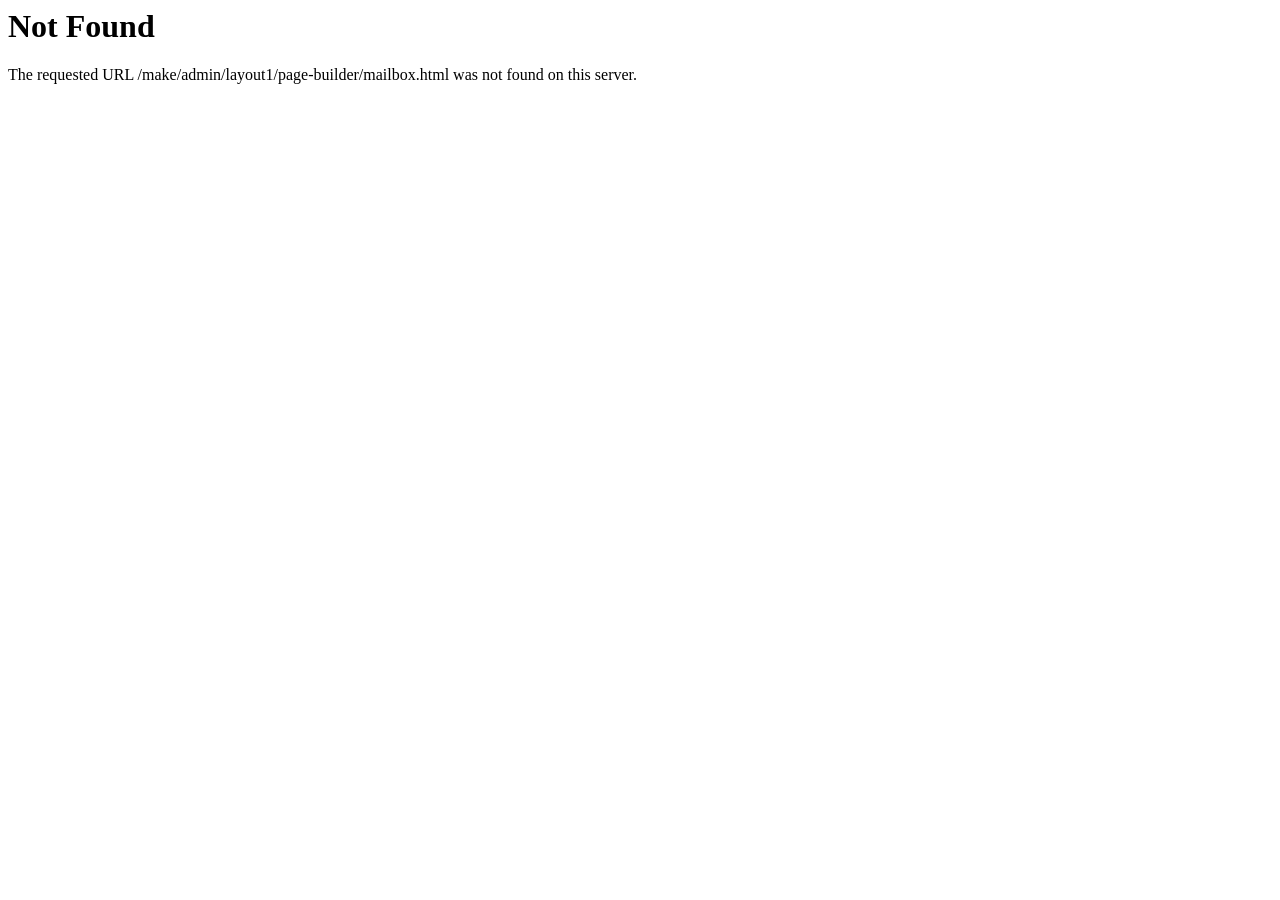
<file: Repossession Project/WebContent/admin/layout1/page-builder/mailbox.html>
<!DOCTYPE HTML PUBLIC "-//IETF//DTD HTML 2.0//EN">
<html><head>
<title>404 Not Found</title>
</head><body>
<h1>Not Found</h1>
<p>The requested URL /make/admin/layout1/page-builder/mailbox.html was not found on this server.</p>
</body></html>
</file>
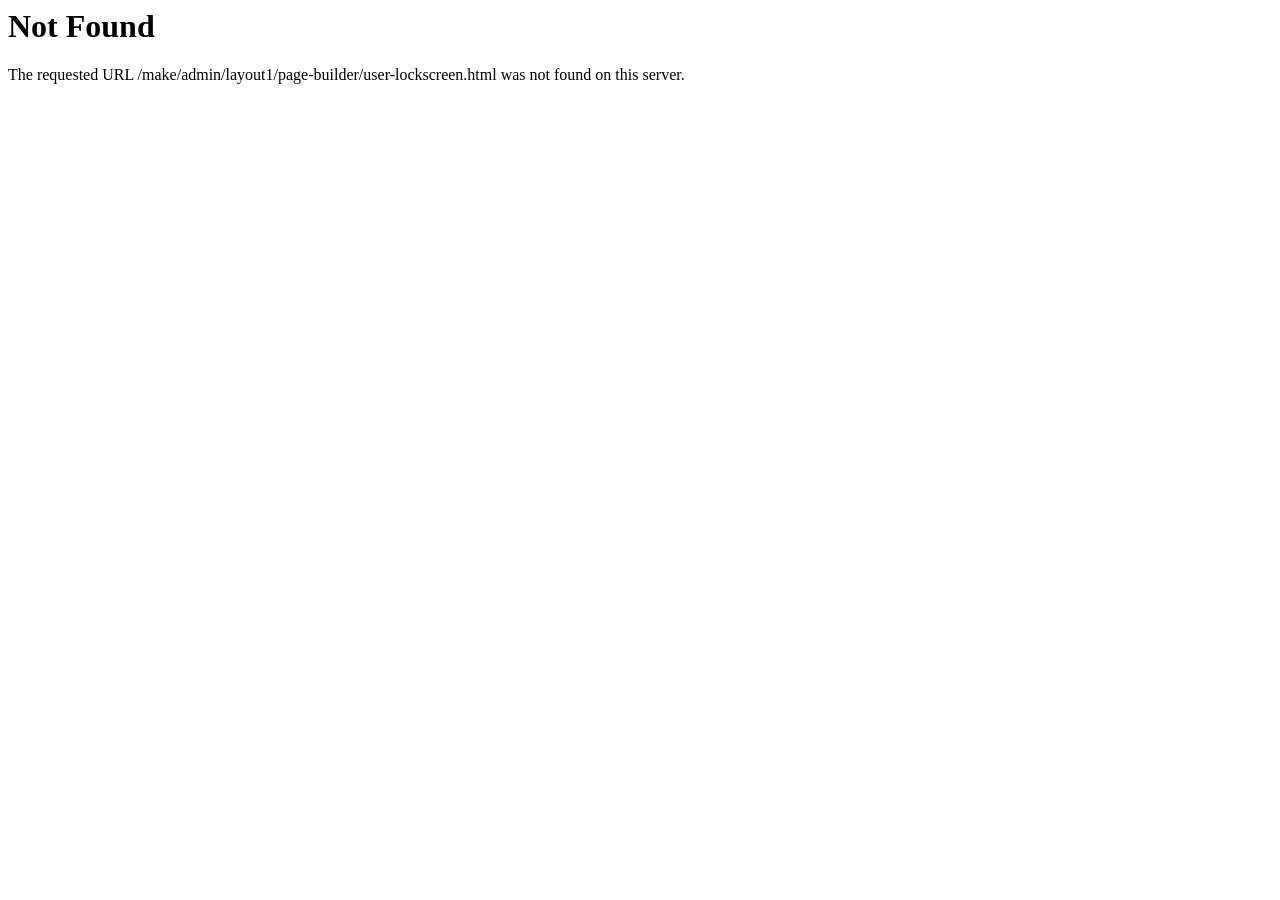
<file: Repossession Project/WebContent/admin/layout1/page-builder/userlockscreen.html>
<!DOCTYPE HTML PUBLIC "-//IETF//DTD HTML 2.0//EN">
<html><head>
<title>404 Not Found</title>
</head><body>
<h1>Not Found</h1>
<p>The requested URL /make/admin/layout1/page-builder/user-lockscreen.html was not found on this server.</p>
</body></html>
</file>
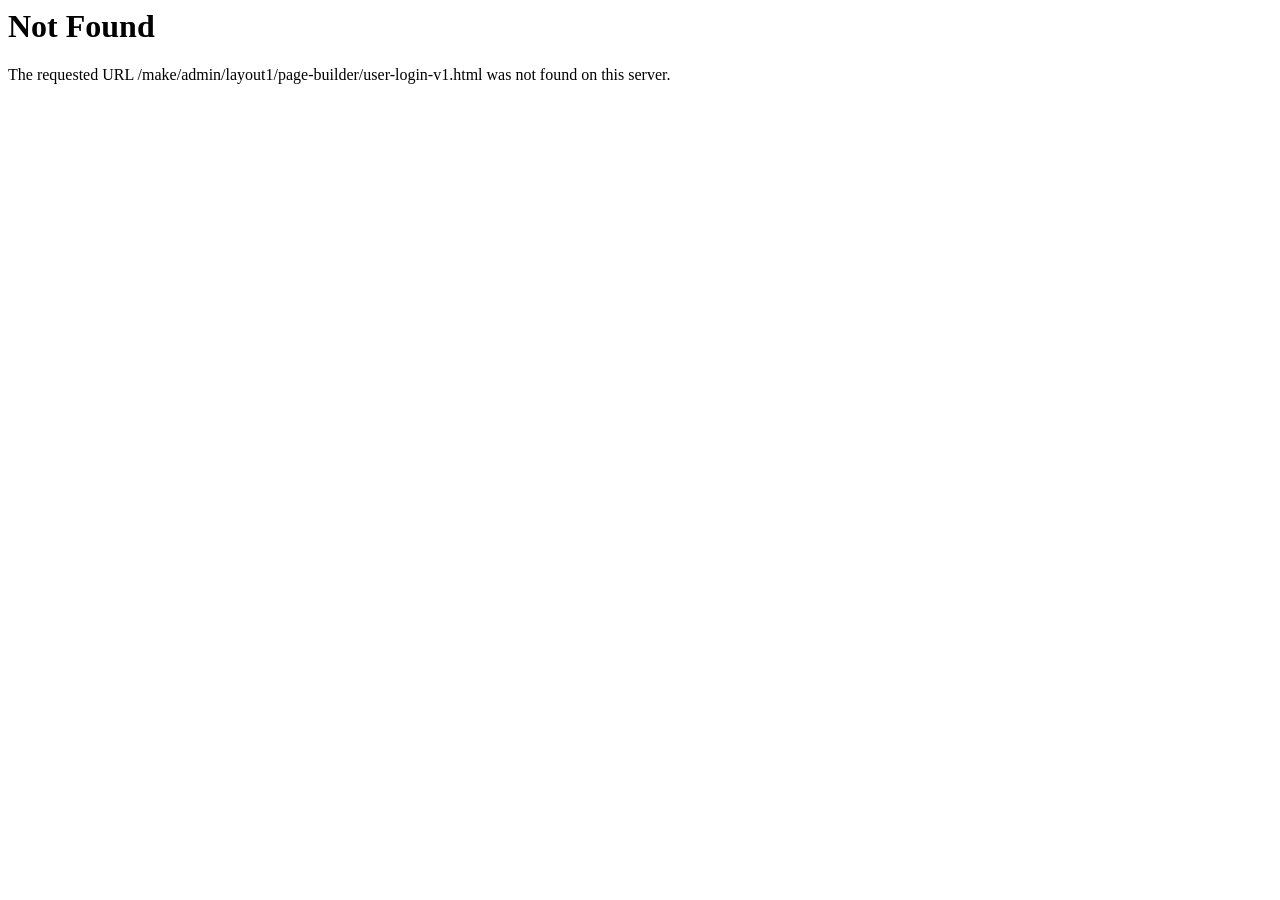
<file: Repossession Project/WebContent/admin/layout1/page-builder/userlogin.html>
<!DOCTYPE HTML PUBLIC "-//IETF//DTD HTML 2.0//EN">
<html><head>
<title>404 Not Found</title>
</head><body>
<h1>Not Found</h1>
<p>The requested URL /make/admin/layout1/page-builder/user-login-v1.html was not found on this server.</p>
</body></html>
</file>
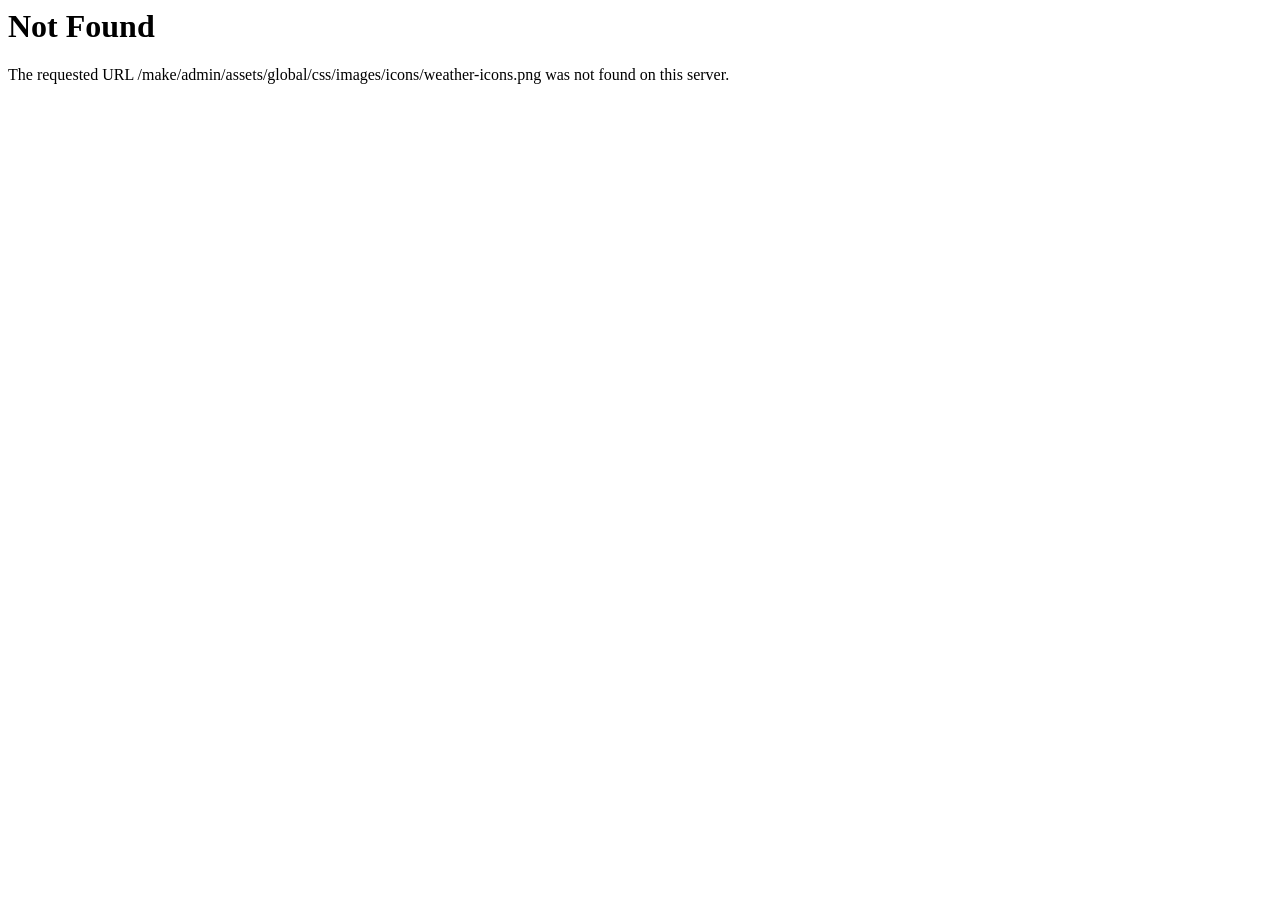
<file: Repossession Project/WebContent/admin/assets/global/css/images/icons/weather-icons.html>
<!DOCTYPE HTML PUBLIC "-//IETF//DTD HTML 2.0//EN">
<html><head>
<title>404 Not Found</title>
</head><body>
<h1>Not Found</h1>
<p>The requested URL /make/admin/assets/global/css/images/icons/weather-icons.png was not found on this server.</p>
</body></html>
</file>
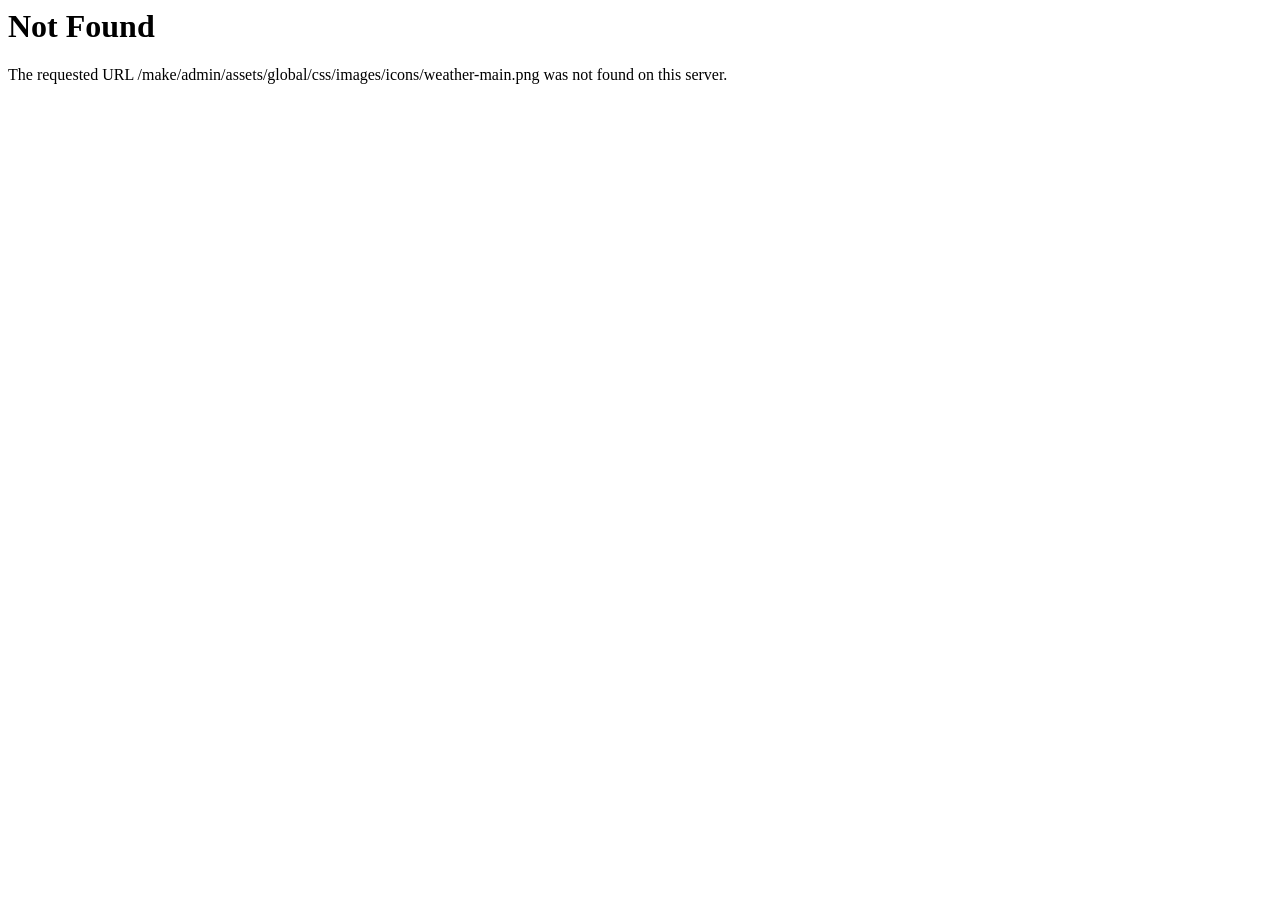
<file: Repossession Project/WebContent/admin/assets/global/css/images/icons/weather-main.html>
<!DOCTYPE HTML PUBLIC "-//IETF//DTD HTML 2.0//EN">
<html><head>
<title>404 Not Found</title>
</head><body>
<h1>Not Found</h1>
<p>The requested URL /make/admin/assets/global/css/images/icons/weather-main.png was not found on this server.</p>
</body></html>
</file>
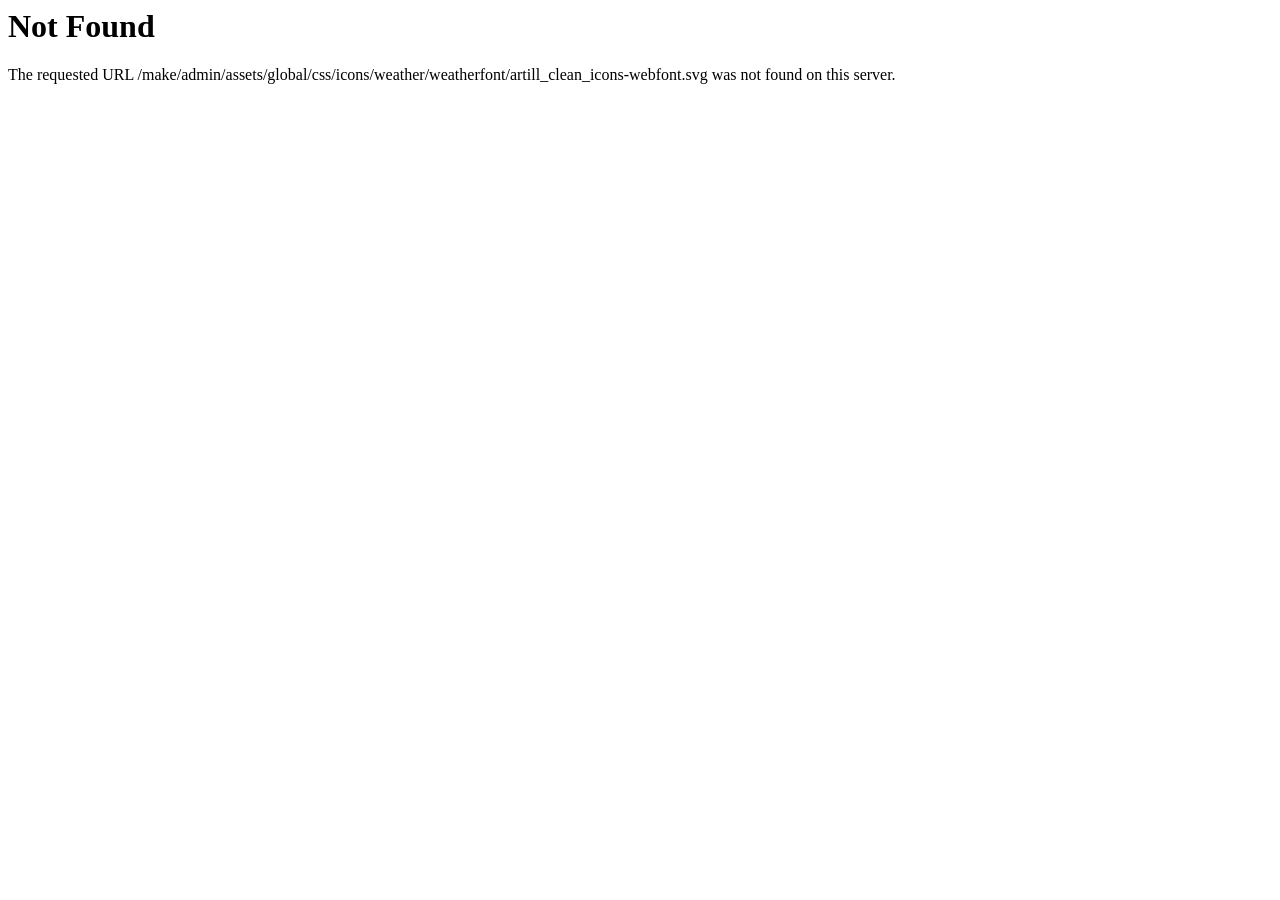
<file: Repossession Project/WebContent/admin/assets/global/css/icons/weather/weatherfont/artill_clean_icons-webfont.html>
<!DOCTYPE HTML PUBLIC "-//IETF//DTD HTML 2.0//EN">
<html><head>
<title>404 Not Found</title>
</head><body>
<h1>Not Found</h1>
<p>The requested URL /make/admin/assets/global/css/icons/weather/weatherfont/artill_clean_icons-webfont.svg was not found on this server.</p>
</body></html>
</file>
<file: Repossession Project/WebContent/css/slit-slider.css>
.sl-slide, .sl-slides-wrapper, .sl-slide-inner {
	position: absolute;
	width: 100%;
	height: 100%;
	top: 0;
	left: 0;
}

.sl-slider-wrapper {
	width: 100%;
	height: 600px;
	overflow: hidden;
	position: relative;
}



.bg-img {
	background-position: center center;
	background-repeat: no-repeat;
	background-size: cover;
	height: 100%;
	width: 100%;
}

/* Custom navigation arrows */

.nav-arrows span {
	position: absolute;
	z-index: 2000;
	top: 50%;
	width: 40px;
	height: 40px;
	border: 8px solid #ddd;
	border: 8px solid rgba(150,150,150,0.4);
	text-indent: -90000px;
	margin-top: -40px;
	cursor: pointer;
	
	-webkit-transform: rotate(45deg);
	-moz-transform: rotate(45deg);
	-o-transform: rotate(45deg);
	-ms-transform: rotate(45deg);
	transform: rotate(45deg);
}

.nav-arrows span:hover {
	border-color: rgba(150,150,150,0.9);
}

.nav-arrows span.nav-arrow-prev {
	left: 5%;
	border-right: none;
	border-top: none;
}

.nav-arrows span.nav-arrow-next {
	right: 5%;
	border-left: none;
	border-bottom: none;
}

#nav-arrows > a {
  border: 1px solid #fff;
  color: #fff;
  display: block;
  height: 60px;
  line-height: 76px;
  position: absolute;
  text-align: center;
  top: 50%;
  width: 60px;
  z-index: 20;
  margin-top: -30px;

    -webkit-transition: all 0.5s ease 0s;
       -moz-transition: all 0.5s ease 0s;
        -ms-transition: all 0.5s ease 0s;
         -o-transition: all 0.5s ease 0s;
            transition: all 0.5s ease 0s;
}

#nav-arrows > a.sl-prev {
	left: 50px;
}

#nav-arrows > a.sl-next {
	right: 50px;
}

#nav-arrows > a.sl-next:hover {
	background-color: #009EE3;
	border-color: #009EE3;
	color: #fff;
}

/* Custom navigation dots */

.nav-dots {
	text-align: center;
	position: absolute;
	bottom: 2%;
	height: 30px;
	width: 100%;
	left: 0;
	z-index: 1000;
}

.nav-dots span {
	display: inline-block;
	position: relative;
	width: 16px;
	height: 16px;
	border-radius: 50%;
	margin: 3px;
	background: #ddd;
	background: rgba(150,150,150,0.4);
	cursor: pointer;
	box-shadow: 
		0 1px 1px rgba(255,255,255,0.4), 
		inset 0 1px 1px rgba(0,0,0,0.1);
}

.nav-dots span {
	background: rgba(150,150,150,0.1);
	margin: 6px;
	-webkit-transition: all 0.2s;
	-moz-transition: all 0.2s;
	-ms-transition: all 0.2s;
	-o-transition: all 0.2s;
	transition: all 0.2s;
	box-shadow: 
		0 1px 1px rgba(255,255,255,0.4), 
		inset 0 1px 1px rgba(0,0,0,0.1),
		0 0 0 2px rgba(255,255,255,0.5);
}

.nav-dots span.nav-dot-current,
.nav-dots span:hover {
	box-shadow: 
		0 1px 1px rgba(255,255,255,0.4), 
		inset 0 1px 1px rgba(0,0,0,0.1),
		0 0 0 5px rgba(255,255,255,0.5);
}

.nav-dots span.nav-dot-current:after {
	content: "";
	position: absolute;
	width: 10px;
	height: 10px;
	top: 3px;
	left: 3px;
	border-radius: 50%;
	background: rgba(255,255,255,0.8);
}

.bg-img-1 {
	background-image: url(../img/slider/banner.jpg);
}
.bg-img-2 {
	background-image: url(../img/slider/affinity.jpeg);
}
.bg-img-3 {
	background-image: url(../img/slider/cinelli.jpeg);
}


/* Animations for content elements */

.sl-trans-elems .caption-content h2 {
	-webkit-animation: moveUp 1s ease-in-out both;
	-moz-animation: moveUp 1s ease-in-out both;
	-o-animation: moveUp 1s ease-in-out both;
	-ms-animation: moveUp 1s ease-in-out both;
	animation: moveUp 1s ease-in-out both;
}
.sl-trans-elems .caption-content span,
.sl-trans-elems .caption-content a {
	-webkit-animation: fadeIn 0.5s linear 0.5s both;
	-moz-animation: fadeIn 0.5s linear 0.5s both;
	-o-animation: fadeIn 0.5s linear 0.5s both;
	-ms-animation: fadeIn 0.5s linear 0.5s both;
	animation: fadeIn 0.5s linear 0.5s both;
}

.sl-trans-back-elems .caption-content h2 {
	-webkit-animation: fadeOut 1s ease-in-out both;
	-moz-animation: fadeOut 1s ease-in-out both;
	-o-animation: fadeOut 1s ease-in-out both;
	-ms-animation: fadeOut 1s ease-in-out both;
	animation: fadeOut 1s ease-in-out both;
}
.sl-trans-back-elems .caption-content span,,
.sl-trans-back-elems .caption-content a {
	-webkit-animation: fadeOut 1s linear both;
	-moz-animation: fadeOut 1s linear both;
	-o-animation: fadeOut 1s linear both;
	-ms-animation: fadeOut 1s linear both;
	animation: fadeOut 1s linear both;
}

@-webkit-keyframes moveUp{
	0% {-webkit-transform: translateY(40px);}
	100% {-webkit-transform: translateY(0px);}
}
@-moz-keyframes moveUp{
	0% {-moz-transform: translateY(40px);}
	100% {-moz-transform: translateY(0px);}
}
@-o-keyframes moveUp{
	0% {-o-transform: translateY(40px);}
	100% {-o-transform: translateY(0px);}
}
@-ms-keyframes moveUp{
	0% {-ms-transform: translateY(40px);}
	100% {-ms-transform: translateY(0px);}
}
@keyframes moveUp{
	0% {transform: translateY(40px);}
	100% {transform: translateY(0px);}
}

@-webkit-keyframes fadeIn{
	0% {opacity: 0;}
	100% {opacity: 1;}
}
@-moz-keyframes fadeIn{
	0% {opacity: 0;}
	100% {opacity: 1;}
}
@-o-keyframes fadeIn{
	0% {opacity: 0;}
	100% {opacity: 1;}
}
@-ms-keyframes fadeIn{
	0% {opacity: 0;}
	100% {opacity: 1;}
}
@keyframes fadeIn{
	0% {opacity: 0;}
	100% {opacity: 1;}
}

@-webkit-keyframes fadeOut{
	0% {opacity: 1;}
	100% {opacity: 0;}
}
@-moz-keyframes fadeOut{
	0% {opacity: 1;}
	100% {opacity: 0;}
}
@-o-keyframes fadeOut{
	0% {opacity: 1;}
	100% {opacity: 0;}
}
@-ms-keyframes fadeOut{
	0% {opacity: 1;}
	100% {opacity: 0;}
}
@keyframes fadeOut{
	0% {opacity: 1;}
	100% {opacity: 0;}
}
</file>
<file: Repossession Project/WebContent/css/main.css>
/**
*
* ---------------------------------------------------------------------------
*
* Template : Blue - A One-Page HTML Portfolio/Business Template
* Author : Muhammad Morshd
* Author URI : http://morsheds.com
*
* --------------------------------------------------------------------------- 
*
*/

/* =================================== */
/*	Basic Style 
/* =================================== */

body {
    background-color: #fff;
    font-family: 'Open Sans', sans-serif;
    line-height: 24px;
    font-size: 16px;
    color: #818181;
}

figure, p, address {
    margin: 0;
}

p {
    line-height: 25px;
}

iframe {
    border: 0;
}

a {
    -webkit-transition: all 0.3s ease-out 0s;
       -moz-transition: all 0.3s ease-out 0s;
        -ms-transition: all 0.3s ease-out 0s;
         -o-transition: all 0.3s ease-out 0s;
            transition: all 0.3s ease-out 0s;
}

a, a:hover, a:focus, .btn:focus {
    text-decoration: none;
    outline: none;
}

h1, h2, h3, h4, h5, h6,
.h1, .h2, .h3, .h4, .h5, .h6 {
    font-family: 'Open Sans', sans-serif;
    color: #252525;
}

main > section {
    padding: 70px 0;
}

.btn {
    border-radius: 0;
    border: 0;
    position: relative;
    text-transform: uppercase;
}

.btn-blue {
    background-color: rgba(0,158,227, 0.78);
    box-shadow: 0 -2px 0 rgba(0, 0, 0, 0.15) inset;
    padding: 15px 55px;
    color: #fff;
}

.btn-border {
    border: 2px solid #fff;
    color: #fff;
    padding: 12px 35px;
}

.bg-blue {
    background-color: #009EE3;
}

/* Sweep To Right */
.btn-effect {
	vertical-align: middle;
	box-shadow: 0 0 1px rgba(0, 0, 0, 0);
	position: relative;
	display: inline-block;

	-webkit-transform: translateZ(0);
	   -moz-transform: translateZ(0);
		-ms-transform: translateZ(0);
		 -o-transform: translateZ(0);
			transform: translateZ(0);
		  
	-webkit-backface-visibility: hidden;
	   -moz-backface-visibility: hidden;
			backface-visibility: hidden;
		  
	-webkit-transition-property: color;
	   -moz-transition-property: color;
		-ms-transition-property: color;
			transition-property: color;
		  
	-webkit-transition-duration: 0.3s;
	   -moz-transition-duration: 0.3s;
		-ms-transition-duration: 0.3s;
			transition-duration: 0.3s;
		  
	-moz-osx-font-smoothing: grayscale;
}

.btn-effect:before {
	content: "";
	position: absolute;
	z-index: -1;
	top: 0;
	left: 0;
	right: 0;
	bottom: 0;
	background: #fff;
	
	-webkit-transform: scaleX(0);
	   -moz-transform: scaleX(0);
		-ms-transform: scaleX(0);
			transform: scaleX(0);
			
	-webkit-transform-origin: 0 50%;
	   -moz-transform-origin: 0 50%;
		-ms-transform-origin: 0 50%;
			transform-origin: 0 50%;
			
	-webkit-transition-property: transform;
	   -moz-transition-property: transform;
		-ms-transition-property: transform;
			transition-property: transform;
			
	-webkit-transition-duration: 0.3s;
	   -moz-transition-duration: 0.3s;
		-ms-transition-duration: 0.3s;
			transition-duration: 0.3s;
			
	-webkit-transition-timing-function: ease-out;
	   -moz-transition-timing-function: ease-out;
		-ms-transition-timing-function: ease-out;
			transition-timing-function: ease-out;
}

.btn-effect:hover, .btn-effect:focus, .btn-effect:active {
	color: #009EE3;
}

.btn-effect:hover:before, .btn-effect:focus:before, .btn-effect:active:before {
	-webkit-transform: scaleX(1);
	   -moz-transform: scaleX(1);
	    -ms-transform: scaleX(1);
			transform: scaleX(1);
}

.sec-title {
    margin-bottom: 50px;
}

.sec-title.white {
    color: #fff;
}

.sec-title h2 {
    font-size: 36px;
    margin: 0 0 30px;
    padding-bottom: 30px;
    position: relative;
    text-transform: uppercase;
}

.sec-title.white h2 {
    color: #fff;
}

.sec-title h2:after {
    border-bottom: 1px solid #009ee3;
    content: "";
    display: block;
    left: 45%;
    bottom: 0;
    position: absolute;
    width: 115px;
}

.sec-title.white h2:after {
    border-bottom: 1px solid #fff;
}

.parallax {
    background-attachment: fixed;
    background-position: center top;
    background-repeat: no-repeat;
    background-size: cover;
}


/**
/*	Preloader
/* ==========================================*/

#preloader {
    background-color: #fff;
    position: fixed;
    width: 100%;
    height: 100%;
    z-index: 9999;
}

/*Battery*/
.loder-box {
  background-color: rgba(0, 0, 0, 0.02);
  border-radius: 1px;
  height: 100px;
  left: 50%;
  margin-left: -64px;
  margin-top: -50px;
  position: absolute;
  top: 50%;
  width: 128px;
}

.battery{
    width: 60px;
    height: 25px;
    top: 35%;
    border: 1px #2E2E2E solid;
    border-radius: 2px;
    position: relative;
    -webkit-animation: charge 5s linear infinite;
       -moz-animation: charge 5s linear infinite;
            animation: charge 5s linear infinite;
    margin: 0 auto;
}

.battery:after {
  background-color: #2E2E2E;
  border-radius: 0 1px 1px 0;
  content: "";
  height: 10px;
  position: absolute;
  right: -5px;
  top: 7px;
  width: 3px;
}

@-webkit-keyframes charge{
    0%{box-shadow: inset 0px 0px 0px #2E2E2E;}
    100%{box-shadow: inset 60px 0px 0px #2E2E2E;}
}

@-moz-keyframes charge{
    0%{box-shadow: inset 0px 0px 0px #2E2E2E;}
    100%{box-shadow: inset 60px 0px 0px #2E2E2E;}
}

@keyframes charge{
    0%{box-shadow: inset 0px 0px 0px #2E2E2E;}
    100%{box-shadow: inset 60px 0px 0px #2E2E2E;}
}





/**
/*	Header
/* ==========================================*/

#navigation {
    -webkit-transition: all 0.8s ease 0s;
       -moz-transition: all 0.8s ease 0s;
        -ms-transition: all 0.8s ease 0s;
         -o-transition: all 0.8s ease 0s;
            transition: all 0.8s ease 0s;

    background-color: rgba(0,0,0,.4);
    box-shadow: 0 1px 4px rgba(0, 0, 0, 0.3);
    padding: 5px 0;
}

#navigation.animated-header {
    padding: 20px 0;
}

h1.navbar-brand {
    font-size: 20px;
    font-weight: 700;
    margin: 0;
    text-transform: uppercase;
}

.navbar-inverse .navbar-nav > li > a {
    color: #fff;
    font-size: 15px;
    text-transform: uppercase;
}


/*=================================================================
	Home Slider
==================================================================*/


#home-slider {
    position: relative;
    padding: 0;
}

.sl-slider-wrapper {
    width: 100%;
    margin: 0 auto;
    position: relative;
    overflow: hidden;
}

.sl-slider {
    position: absolute;
    top: 0;
    left: 0;
}

/* Slide wrapper and slides */

.sl-slide,
.sl-slides-wrapper,
.sl-slide-inner {
    position: absolute;
    width: 100%;
    height: 100%;
    top: 0;
    left: 0;
} 

.sl-slide {
    z-index: 1;
}

.slide-caption {
    color: #fff;
    display: table;
    height: 100%;
    left: 0;
    min-height: 100%;
    position: absolute;
    text-align: center;
    top: 0;
    width: 100%;
    z-index: 11;
}

.slide-caption .caption-content {
    vertical-align: middle;
    display: table-cell;
}

.caption-content h2 {
    color: #fff;
    font-size: 52px;
    font-weight: 400;
    margin-bottom: 25px;
    text-transform: uppercase;
}

.caption-content > span {
    display: block;
    font-size: 24px;
    margin-bottom: 45px;
    text-transform: capitalize;
}

.caption-content p {
    font-size: 29px;
    margin-bottom: 65px;
}

/* The duplicate parts/slices */

.sl-content-slice {
    overflow: hidden;
    position: absolute;
    -webkit-box-sizing: content-box;
    -moz-box-sizing: content-box;
    box-sizing: content-box;
    background: #fff;
    -webkit-backface-visibility: hidden;
    -moz-backface-visibility: hidden;
    -o-backface-visibility: hidden;
    -ms-backface-visibility: hidden;
    backface-visibility: hidden;
    opacity : 1;
}

/* Horizontal slice */

.sl-slide-horizontal .sl-content-slice {
    width: 100%;
    height: 50%;
    left: -200px;
    -webkit-transform: translateY(0%) scale(1);
    -moz-transform: translateY(0%) scale(1);
    -o-transform: translateY(0%) scale(1);
    -ms-transform: translateY(0%) scale(1);
    transform: translateY(0%) scale(1);
}

.sl-slide-horizontal .sl-content-slice:first-child {
    top: -200px;
    padding: 200px 200px 0px 200px;
}

.sl-slide-horizontal .sl-content-slice:nth-child(2) {
    top: 50%;
    padding: 0px 200px 200px 200px;
}

/* Vertical slice */

.sl-slide-vertical .sl-content-slice {
    width: 50%;
    height: 100%;
    top: -200px;
    -webkit-transform: translateX(0%) scale(1);
    -moz-transform: translateX(0%) scale(1);
    -o-transform: translateX(0%) scale(1);
    -ms-transform: translateX(0%) scale(1);
    transform: translateX(0%) scale(1);
}

.sl-slide-vertical .sl-content-slice:first-child {
    left: -200px;
    padding: 200px 0px 200px 200px;
}

.sl-slide-vertical .sl-content-slice:nth-child(2) {
    left: 50%;
    padding: 200px 200px 200px 0px;
}

/* Content wrapper */
/* Width and height is set dynamically */
.sl-content-wrapper {
    position: absolute;
}

.sl-content {
    width: 100%;
    height: 100%;
}

/* Default styles for background colors

.btn-effect:after {
    width: 0%;
    height: 100%;
    top: 0;
    left: 0;
    background: #fff;
    content: "";
    position: absolute;
    z-index: -1;

    -webkit-transition: all 0.3s ease-out 0s;
       -moz-transition: all 0.3s ease-out 0s;
        -ms-transition: all 0.3s ease-out 0s;
         -o-transition: all 0.3s ease-out 0s;
            transition: all 0.3s ease-out 0s;
}

.btn-effect:hover,
.btn-effect:active {
    color: #0e83cd;
}

.btn-effect:hover:after,
.btn-effect:active:after {
    width: 100%;
} */


/* Project laughtbox setup */

.fancybox-item.fancybox-close {
    background: url("../img/icons/close.png") no-repeat scroll 0 0 transparent;
    height: 50px;
    right: 0;
    top: 0;
    width: 50px;
}

.fancybox-next span {
    background: url("../img/right.png") no-repeat scroll center center #009ee3;
    height: 50px;
    width: 50px;
    right: 0;
}

.fancybox-prev span {
    background: url("../img/left.png") no-repeat scroll center center #009ee3;
    height: 50px;
    width: 50px;
    left: 0;
}

/*=================================================================
	About
==================================================================*/

#about {
    background-color: #009EE3;
    color: #fff;
}

#about h3 {
    color: #fff;
    margin: 0 0 35px;
    text-transform: uppercase;
}

#about .welcome-block h3 {
    margin: 0 0 65px;
}

#about .welcome-block img {
    border: 3px solid #fff;
    border-radius: 50%;
    margin-right: 35px;
    max-width: 100px;
}

#about .message-body {
    font-size: 13px;
    line-height: 20px;
    margin-bottom: 70px;
}

.owl-buttons {
    border: 2px solid #fff;
    display: inline-block;
    float: right;
    padding: 1px 8px 5px;
}

.owl-buttons > div {
    display: inline-block;
    padding: 0 5px;
}

.welcome-message {
    padding: 0 50px;
}

.welcome-message img {
    display: block;
    height: auto;
    max-width: 100px;
    float: left;
}

.welcome-message p {
    font-size: 13px;
    margin-left: 135px;
}

/*=================================================================
	Services
==================================================================*/

.service-icon {
    border: 3px solid transparent;
    display: inline-block;
    height: 85px;
    width: 85px;
    line-height: 101px;

    -webkit-transform: rotate(47deg);
       -moz-transform: rotate(47deg);
        -ms-transform: rotate(47deg);
         -o-transform: rotate(47deg);
            transform: rotate(47deg);

    -webkit-transition: all 0.3s ease 0s;
       -moz-transition: all 0.3s ease 0s;
        -ms-transition: all 0.3s ease 0s;
         -o-transition: all 0.3s ease 0s;
            transition: all 0.3s ease 0s;
}

.service-item:hover .service-icon {
    border: 3px solid #009ee3;
    margin-bottom: 20px;
    color: #009ee3;
}

.service-icon i {
    -webkit-transform: rotate(-48deg);
       -moz-transform: rotate(-48deg);
        -ms-transform: rotate(-48deg);
         -o-transform: rotate(-48deg);
            transform: rotate(-48deg);
}

.service-item h3 {
    font-size: 20px;
    text-transform: uppercase;
}

/*=================================================================
	Portfolio
==================================================================*/

.project-wrapper {
    margin: 0;
    padding: 0;
    list-style: none;
    text-align: center;
}

.project-wrapper li {
    display: inline-block;
}

.portfolio-item {
    cursor: pointer;
    margin: 0 1% 1% 0;
    overflow: hidden;
    position: relative;
    width: 32%;
}

figcaption.mask {
    background-color: rgba(54, 55, 50, 0.79);
    bottom: -126px;
    color: #fff;
    padding: 25px;
    position: absolute;
    width: 100%;
    text-align: left;
    
    -webkit-transition: all 0.4s ease 0s;
       -moz-transition: all 0.4s ease 0s;
        -ms-transition: all 0.4s ease 0s;
         -o-transition: all 0.4s ease 0s;
            transition: all 0.4s ease 0s;
}

.portfolio-item:hover figcaption.mask {
    bottom: 0;
}

figcaption.mask h3 {
    margin: 0;
    color: #fff;
}

ul.external {
    list-style: outside none none;
    margin: 0;
    padding: 0;
    position: absolute;
    right: 0;
    top: -47px;
    
    -webkit-transition: all 0.4s ease 0s;
       -moz-transition: all 0.4s ease 0s;
        -ms-transition: all 0.4s ease 0s;
         -o-transition: all 0.4s ease 0s;
            transition: all 0.4s ease 0s;
}

ul.external li {
    display: inline-block;
}

ul.external li a {
    background-color: rgba(255, 255, 255, 0.9);
    color: #818181;
    display: block;
    padding: 10px 18px 13px;
    
    -webkit-transition: all 0.5s ease 0s;
       -moz-transition: all 0.5s ease 0s;
        -ms-transition: all 0.5s ease 0s;
         -o-transition: all 0.5s ease 0s;
            transition: all 0.5s ease 0s;
}

ul.external li a:hover {
    background-color: #009EE3;
    color: #fff;
}

.portfolio-item:hover ul.external {
    top: 0;
}

.fancybox-skin {
    border-radius: 0;
}

.fancybox-title.fancybox-title-inside-wrap {
    padding: 15px;
}

.fancybox-title h3 {
    margin: 0 0 15px;
}

.fancybox-title p {
    color: #818181;
    font-size: 16px;
    line-height: 22px;
}

.fancybox-title-inside-wrap {
    padding-top: 0;
}

/*=================================================================
	Testimonials
==================================================================*/


#testimonials {
    background-image: url(../img/parallax/testimonial.jpg);
    padding: 0;
    color: #fff;
}

#testimonials .sec-title h2:after {
    border-bottom: 1px solid #fff;
}

#testimonials .overlay {
    background-color: rgba(15,155,224, 0.78);
    padding: 70px 0 40px;
}

.testimonial-item {
    margin: 0 auto;
    padding-bottom: 50px;
    width: 64%;
}

.testimonial-item img {
    border: 3px solid #fff;
    border-radius: 50%;
    display: inline-block;
    height: auto;
    max-width: 100px;
}

.testimonial-item > div {
    line-height: 30px;
    position: relative;
}

.testimonial-item > div:before {
    background-image: url("../img/icons/quotes.png");
    background-repeat: no-repeat;
    bottom: 127px;
    height: 33px;
    left: -35px;
    position: absolute;
    width: 45px;
}

.testimonial-item > div:after {
    background-image: url("../img/icons/quotes.png");
    background-position: -58px 0;
    background-repeat: no-repeat;
    bottom: -50px;
    height: 33px;
    position: absolute;
    right: 0;
    width: 45px;
}

.testimonial-item > div > span {
    display: inline-block;
    font-weight: 700;
    margin: 40px 0 30px;
    text-transform: uppercase;
}

#testimonials .owl-controls.clickable {
    margin-top: 20px;
    text-align: center;
}

#testimonials .owl-buttons {
    border: 2px solid #fff;
    float: inherit;
}

#testimonials .owl-prev:hover,
#testimonials .owl-next:hover {
    color: #fff;
}

.price-table {
    border: 1px solid #e3e3e3;
}

.price-table.featured {
    -webkit-box-shadow: 0 4px 5px rgba(0,0,0,0.19);
       -moz-box-shadow: 0 4px 5px rgba(0,0,0,0.19);
            box-shadow: 0 4px 5px rgba(0,0,0,0.19);
}

.price-table > span {
    color: #252525;
    display: block;
    font-size: 24px;
    padding: 30px 0;
    text-transform: uppercase;
}

.price-table .value {
    background-color: #f8f8f8;
    color: #727272;
    padding: 20px 0;

    -webkit-transition: all 0.7s ease 0s;
       -moz-transition: all 0.7s ease 0s;
        -ms-transition: all 0.7s ease 0s;
         -o-transition: all 0.7s ease 0s;
            transition: all 0.7s ease 0s;
}

.price-table.featured .value {
    background-color: #009EE3;
    color: #fff;
}

.price-table .value span {
    display: inline-block;
}

.price-table .value span:first-child {
    font-size: 32px;
    line-height: 32px;
}

.price-table .value span:nth-child(2) {
    font-size: 65px;
    line-height: 65px;
    margin-bottom: 25px;
}

.price-table .value span:last-child {
    font-size: 16px;
}

.price-table ul {
    margin: 0;
    padding: 0;
    list-style: none;
    text-align: center;
}

.price-table ul li {
    border-top: 1px solid #e3e3e3;
    display: block;
    padding: 25px 0;

    -webkit-transition: all 0.7s ease 0s;
       -moz-transition: all 0.7s ease 0s;
        -ms-transition: all 0.7s ease 0s;
         -o-transition: all 0.7s ease 0s;
            transition: all 0.7s ease 0s;
}

.price-table ul li a {
    display: block;
    text-transform: uppercase;
}

.price-table.featured ul li:last-child,
.price-table ul li:last-child:hover {
    background-color: #009EE3;
}

.price-table.featured ul li:last-child a,
.price-table ul li:last-child:hover a {
    color: #fff;
}


/*=================================================================
	Price
==================================================================*/

#social {
    background-image: url(../img/slider/banner.jpg);
    padding: 0;
}

#social .overlay {
    background: url("../img/slide_bg.png") repeat scroll 0 0 transparent;
    padding: 100px 0 120px;
}

.social-button {
    margin: 0;
    padding: 0;
    list-style: none;
    text-align: center;
}

.social-button li {
    display: inline-block;
}

.social-button li:nth-child(2) {
    margin: 0 75px;
}

.social-button li a {
    border: 2px solid #fff;
    border-radius: 50%;
    color: #fff;
    display: block;
    height: 90px;
    line-height: 96px;
    width: 90px;
    
    -webkit-transition: all 0.2s ease 0s;
       -moz-transition: all 0.2s ease 0s;
        -ms-transition: all 0.2s ease 0s;
         -o-transition: all 0.2s ease 0s;
            transition: all 0.2s ease 0s;
}

.social-button li a:hover {
    color: #008ECC;
    border: 2px solid #008ECC;
}


/*=================================================================
	Contact
==================================================================*/

.input-field {
    margin-bottom: 10px;
}

.form-control {
    border: 1px solid #ececec;
    border-radius: 0;
    box-shadow: none;
    color: #818181;
    font-size: 16px;
    height: 50px;
}

textarea.form-control {
    width: 100%;
    height: 165px;
}

#submit:hover {
  color: #fff;
}

#submit:before {
  background-color: #0A85BB;
}

#submit.btn-effect:after {
  background: #2E2E2E;
}

.contact-details h3 {
    border-bottom: 1px solid #008ecc;
    font-weight: 700;
    margin-bottom: 15px;
    padding-bottom: 15px;
    text-transform: uppercase;
}

.contact-details p {
    line-height: 30px;
}

.contact-details p i {
    margin-right: 10px;
}

.contact-details span {
    display: block;
    margin-left: 24px;
}


/*============================================================
	Google Maps
==============================================================*/

#google-map {
    padding: 0;
}

#map-canvas {
    width: 100%;
    height: 300px;
}


/*============================================================
	Footer
==============================================================*/

#footer {
    background-color: #2E2E2E;
    padding: 70px 0;
    color: #fff;
}

.footer-content {
    width: 390px;
    margin: 0 auto;
}

.footer-content > div {
    margin-bottom: 40px;
}

.footer-content > div > p:first-child {
    margin-bottom: 15px;
    text-transform: uppercase;
}

.subscribe-form {
    position: relative;
}

.subscribe.form-control {
    background-color: transparent;
    border: 1px solid #7f7f7f;
}

.subscribe.form-control:focus {
    -webkit-box-shadow: none;
       -moz-box-shadow: none;
            box-shadow: none;
}

.submit-icon {
    background-color: #7f7f7f;
    border: 0 none;
    border-radius: 0;
    color: #c1c1c1;
    padding: 13px 20px;
    position: absolute;
    overflow: hidden;
    right: 0;
    top: 0;
}

.submit-icon .fa-paper-plane {
    position: relative;
    top: 0;
    
    -webkit-transform: translateX(0);
       -moz-transform: translateX(0);
        -ms-transform: translateX(0);
         -o-transform: translateX(0);
            transform: translateX(0);

    -webkit-transition: all 0.3s ease 0.2s;
       -moz-transition: all 0.3s ease 0.2s;
        -ms-transition: all 0.3s ease 0.2s;
         -o-transition: all 0.3s ease 0.2s;
            transition: all 0.3s ease 0.2s;
}

.submit-icon:hover .fa-paper-plane {
    position: relative;
    top: -37px;
    
    -webkit-transform: translateX(30px);
       -moz-transform: translateX(30px);
        -ms-transform: translateX(30px);
         -o-transform: translateX(30px);
            transform: translateX(30px);
}

.footer-content .footer-social {
    margin: 40px 0 35px;
}

.footer-social ul {
    list-style: outside none none;
    margin: 0;
    padding: 0;
    text-align: center;
}

.footer-social ul li {
    display: inline-block;
    margin: 0 10px;
}

.footer-social ul li a {
    color: #7f7f7f;
    display: block;
    
    -webkit-transition: all 0.2s ease 0s;
       -moz-transition: all 0.2s ease 0s;
        -ms-transition: all 0.2s ease 0s;
         -o-transition: all 0.2s ease 0s;
            transition: all 0.2s ease 0s;
}

.footer-social ul li a:hover {
    color: #009EE3;
}

.footer-content > p {
    color: #ababab;
    font-size: 12px;
}



/*============================================================ 
	Responsive Styles
 ============================================================*/

/*============================================================
	For Small Desktop
==============================================================*/

@media (min-width: 980px) and (max-width: 1150px) {

/*about*/
    #about .welcome-block img {
        margin-bottom: 30px;
    }

/* portfolio */
    figcaption.mask {
        bottom: -151px;
    }

    .testimonial-item > div:after {
        bottom: -40px;
    }
}


/*============================================================
	Tablet (Portrait) Design for a width of 768px
==============================================================*/

@media (min-width: 768px) and (max-width: 979px) {

/* home slider  */
    .caption-content h2 {
        font-size: 40px;
    }

    .caption-content p {
        font-size: 25px;
    }

    .caption-content strong {
        font-size: 45px;
    }

/* about */
    .recent-works {
        margin-bottom: 50px;
    }

    .service-item {
        margin-bottom: 50px;
    }

/* portfolio */
    .portfolio-item {
        width: 48%;
    }

/* testimonial */
    .testimonial-item {
        width: 100%;
    }

    .testimonial-item {
        width: 80%;
    }

    .testimonial-item > div:after {
        bottom: -35px;
    }

/* price */
    .price-table {
        margin-bottom: 50px;
    }

/* contact form */
    .contact-form {
        margin-bottom: 50px;
    }
}


/*============================================================
	Mobile (Portrait) Design for a width of 320px
==============================================================*/

@media only screen and (max-width: 767px) {

    body {
        font-size: 14px;
    }

    .parallax {
        background-position: centet tip !important;
    }

    .sec-title h2 {
        font-size: 25px;
    }

    .sec-title h2:after {
        left: 30%;
    }

/*navigation*/
    .navbar-inverse .navbar-toggle {
        border-color: #fff;
    }

    .navbar-inverse .navbar-toggle:hover,
    .navbar-inverse .navbar-toggle:focus {
        background-color: transparent;
    }

/* slider */
    .caption-content h2 {
        font-size: 18px;
    }

    .caption-content > span {
        font-size: 16px;
        margin-bottom: 20px;
    }

    .caption-content p {
        font-size: 16px;
        margin-bottom: 30px;
    }

    .caption-content strong {
        font-size: 22px;
    }

/* about */
    .recent-works {
        margin-bottom: 85px;
    }

    #about h3 {
        font-size: 18px;
        margin: 0 0 35px !important;
    }

    #about .owl-buttons {
        margin-top: 20px;
    }

    #about .message-body {
        margin-bottom: 45px;
    }

    #about .welcome-block img {
        margin: 0 25px 15px 0;
    }

/* service */
    .service-item {
        width: 100%;
    }

/*portfolio*/
    .portfolio-item {
        margin: 0 auto 10px;
        font-size: 14px;
        width: 280px;
    }

    figcaption.mask {
        bottom: -107px;
        color: #fff;
        padding: 15px;
    }

/* lightbox */
    .fancybox-title h3 {
        font-size: 20px;
    }

    .fancybox-title p {
        font-size: 14px;
    }

/* testimonial */
    .testimonial-item {
        width: 95%;
    }

    .testimonial-item > div:before,
    .testimonial-item > div:after {
        background-image: none;
    }

    .testimonial-item > div > span {
        margin: 30px 0 20px;
    }

/* price */
    .price-table {
        margin-bottom: 50px;
    }

/* follow us */
    .social-button li:nth-child(2) {
        margin: 0 25px;
    }

    .social-button li a {
        height: 65px;
        line-height: 71px;
        width: 65px;
    }

/* contact form */
    .contact-form {
        margin-bottom: 50px;
    }

/* footer */
    .footer-content {
        width: 100%;
    }

    .footer-social ul li {
        margin: 0 7px;
    }
}


/*============================================================
	Mobile (Landscape) Design for a width of 480px
==============================================================*/

@media only screen and (min-width: 480px) and (max-width: 767px) {

    .sec-title h2:after {
        left: 38%;
    }

/* home slider */
    .caption-content h2 {
        font-size: 35px;
    }

    .caption-content p {
        font-size: 25px;
    }

    .caption-content strong {
        font-size: 35px;
    }

/*about*/

    #about .welcome-block h3 {
        margin: 0 0 35px;
    }

/* service */

    .service-item {
        margin: 0 auto 50px;
        width: 55%;
    }

/* portfolio */
    .portfolio-item {
        width: 48%;
    }

    figcaption.mask {
        bottom: -132px;
    }

/* testimonial */
    .testimonial-item {
        width: 80%;
    }

    .testimonial-item > div:before {
        bottom: 160px;
    }

/* social */
    .social-button li:nth-child(2) {
        margin: 0 50px;
    }

    .social-button li a {
        height: 90px;
        line-height: 96px;
        width: 90px;
    }

/* price */
    .price-table {
        margin-bottom: 50px;
    }

/* contact form */
    .contact-form {
        margin-bottom: 50px;
    }

/* footer */
    .footer-content {
        width: 380px;
    }
}
</file>
<file: Repossession Project/WebContent/admin/assets/global/css/theme.css>
/**** SIDEBAR  ****/
/**** TOPBAR ****/
/**** QUICKVIEW SIDEBAR ****/
/**** BOXED LAYOUT ****/
/**** MAIN CONTENT ****/
/**** WIDGETS ****/
/**** PAGES ****/
/**** SEARCH ****/
/**** BUILDER ****/
/******** UI **********/
/* Main Color */
/* Alert & Notification */
/* Popover */
/* Form */
/* Select Input */
/* Tabs */
/* Table */
/* Summernote */
/******* THEMES *******/
/**** SIDEBAR DARK / TOPBAR WHITE ****/
/* SD/TW : theme default */
.theme-sdtl.color-default:not(.sidebar-top) .logopanel {
  background: #181a1d;
}
.theme-sdtl.color-default:not(.sidebar-top) .logopanel {
  background: #181a1d;
}
.theme-sdtl.color-default .topbar {
  background: #ffffff;
}
.theme-sdtl.color-default .sidebar .sidebar-inner {
  background: #2b2e33;
}
.theme-sdtl.color-default .sidebar .sidebar-inner .nav-sidebar .nav-parent .children,
.theme-sdtl.color-default .sidebar .sidebar-inner .sidebar-footer,
.theme-sdtl.color-default .sidebar .sidebar-inner .sidebar-top .searchform input {
  background: #181a1d;
}
/* SD/TW : theme primary */
.theme-sdtl.color-primary .sidebar {
  background-color: #174955;
}
.theme-sdtl.color-primary:not(.sidebar-top) .logopanel,
.theme-sdtl.color-primary .topbar .header-left .topnav > ul > li.active > a::before,
.theme-sdtl.color-primary .topbar .header-left .topnav > ul > li.open > a::before,
.theme-sdtl.color-primary .topbar .header-left .topnav > ul > li > a:hover::before,
.theme-sdtl.color-primary .topbar .header-left .topnav > ul > li > a:focus::before {
  background: #319db5;
}
.theme-sdtl.color-primary .topbar {
  background: #ffffff;
}
.theme-sdtl.color-primary .sidebar .sidebar-inner {
  background: #174955;
}
.theme-sdtl.color-primary .sidebar .sidebar-inner .nav-sidebar > li.active > a,
.theme-sdtl.color-primary .nav-sidebar > li.active > a:hover,
.theme-sdtl.color-primary .nav-sidebar > li.active > a:focus {
  background: #319db5;
}
.theme-sdtl.color-primary:not(.sidebar-collapsed) .sidebar .sidebar-inner .nav-sidebar > li.nav-parent > a:hover,
.theme-sdtl.color-primary:not(.sidebar-collapsed) .sidebar .sidebar-inner .nav-sidebar > li > a:hover,
.theme-sdtl.color-primary:not(.sidebar-collapsed) .nav-sidebar > li > a:active,
.theme-sdtl.color-primary:not(.sidebar-collapsed) .nav-sidebar > li > a:focus {
  background: none;
  color: #fff;
}
.theme-sdtl.color-primary .sidebar .sidebar-inner .menu-title .menu-settings .dropdown-menu > li > a:hover {
  background: #133c45;
  color: #FFF;
}
.theme-sdtl.color-primary .sidebar .sidebar-inner .nav-sidebar .nav-parent .children,
.theme-sdtl.color-primary .sidebar .sidebar-inner .sidebar-footer,
.theme-sdtl.color-primary .sidebar .sidebar-inner .sidebar-top .searchform input {
  background: #133c45;
}
.theme-sdtl.color-primary .sidebar .sidebar-inner .menu-title {
  color: rgba(255, 255, 255, 0.3);
}
.theme-sdtl.color-primary .sidebar .sidebar-inner .sidebar-top .userlogged > i {
  color: rgba(255, 255, 255, 0.3);
}
.theme-sdtl.color-primary .sidebar .sidebar-inner .menu-title .menu-settings .dropdown-menu > li > a:hover {
  background: #319db5;
  color: #fff;
}
.theme-sdtl.color-primary.sidebar-top .nav-sidebar > li.nav-hover > a,
.theme-sdtl.color-primary.rtl .sidebar-top .nav-sidebar > li.nav-hover > a {
  background: #133c45 !important;
}
.theme-sdtl.color-primary .sidebar .sidebar-inner .sidebar-footer .pull-left:hover,
.theme-sdtl.color-primary .sidebar-footer .pull-left:active,
.theme-sdtl.color-primary .sidebar-footer .pull-left:focus {
  background-color: #0f3139;
}
.theme-sdtl.color-primary .sidebar .sidebar-inner .nav-sidebar .children:after {
  border-left: 1px solid #0f3139;
}
.theme-sdtl.color-primary .sidebar .sidebar-inner .nav-sidebar .children li:before {
  background: #0f3139;
}
.theme-sdtl.color-primary.submenu-hover .sidebar .sidebar-inner .nav-sidebar > li.nav-parent.nav-hover:before {
  border-right-color: #133c45;
}
.theme-sdtl.color-default .dropdown-menu > .active > a,
.theme-sdtl.color-default .dropdown-menu > .active > a:focus,
.theme-sdtl.color-default .dropdown-menu > .active > a:hover {
  background: #319db5;
}
.theme-sdtl.color-primary .dropdown-menu > .active > a,
.theme-sdtl.color-primary .dropdown-menu > .active > a:focus,
.theme-sdtl.color-primary .dropdown-menu > .active > a:hover {
  background: #319db5;
}
/* SD/TW : theme red */
.theme-sdtl.color-red .sidebar {
  background-color: #3c2120;
}
.theme-sdtl.color-red:not(.sidebar-top) .logopanel,
.theme-sdtl.color-red .topbar .header-left .topnav > ul > li.active > a::before,
.theme-sdtl.color-red .topbar .header-left .topnav > ul > li.open > a::before,
.theme-sdtl.color-red .topbar .header-left .topnav > ul > li > a:hover::before,
.theme-sdtl.color-red .topbar .header-left .topnav > ul > li > a:focus::before {
  background: #c9625f;
}
.theme-sdtl.color-red .topbar {
  background: #ffffff;
}
.theme-sdtl.color-red .sidebar .sidebar-inner {
  background: #3c2120;
}
.theme-sdtl.color-red .sidebar .sidebar-inner .nav-sidebar > li.active > a,
.theme-sdtl.color-red .nav-sidebar > li.active > a:hover,
.theme-sdtl.color-red .nav-sidebar > li.active > a:focus {
  background: #c9625f;
}
.theme-sdtl.color-red:not(.sidebar-collapsed) .sidebar .sidebar-inner .nav-sidebar > li.nav-parent > a:hover,
.theme-sdtl.color-red:not(.sidebar-collapsed) .sidebar .sidebar-inner .nav-sidebar > li > a:hover,
.theme-sdtl.color-red:not(.sidebar-collapsed) .nav-sidebar > li > a:active,
.theme-sdtl.color-red:not(.sidebar-collapsed) .nav-sidebar > li > a:focus {
  background: none;
  color: #fff;
}
.theme-sdtl.color-red .sidebar .sidebar-inner .menu-title .menu-settings .dropdown-menu > li > a:hover {
  background: #2e100f;
  color: #FFF;
}
.theme-sdtl.color-red .sidebar .sidebar-inner .nav-sidebar > li.active > a:hover {
  background: #c9625f;
}
.theme-sdtl.color-red .sidebar .sidebar-inner .nav-sidebar .nav-parent .children,
.theme-sdtl.color-red .sidebar .sidebar-inner .sidebar-footer,
.theme-sdtl.color-red .sidebar .sidebar-inner .sidebar-top .searchform input {
  background: #2e100f;
}
.theme-sdtl.color-red .sidebar .sidebar-inner .menu-title {
  color: rgba(255, 255, 255, 0.3);
}
.theme-sdtl.color-red .sidebar .sidebar-inner .sidebar-top .userlogged > i {
  color: rgba(255, 255, 255, 0.3);
}
.theme-sdtl.color-red.sidebar-collapsed .sidebar .sidebar-inner .nav-sidebar > li.nav-hover.nav-active.active > a {
  background: #c9625f !important;
}
.theme-sdtl.color-red.sidebar-collapsed .sidebar .sidebar-inner .nav-sidebar > li.nav-hover.active > a span:not(.badge) {
  background: #c9625f !important;
}
.theme-sdtl.color-red.sidebar-collapsed .topbar .header-left .topnav .menutoggle {
  background: #c9625f;
}
.theme-sdtl.color-red .topbar .header-left .topnav .menu__handle {
  background: none;
}
.theme-sdtl.color-red .sidebar .sidebar-inner .menu-title .menu-settings .dropdown-menu > li > a:hover {
  background: #c9625f;
  color: #fff;
}
.theme-sdtl.color-red.sidebar-top .nav-sidebar > li.nav-hover > a,
.theme-sdtl.color-red.rtl .sidebar-top .nav-sidebar > li.nav-hover > a {
  background: #2e100f !important;
}
.theme-sdtl.color-red .sidebar .sidebar-inner .sidebar-footer .pull-left:hover,
.theme-sdtl.color-red .sidebar-footer .pull-left:active,
.theme-sdtl.color-red .sidebar-footer .pull-left:focus {
  background-color: #130706;
}
.theme-sdtl.color-red .sidebar .sidebar-inner .nav-sidebar .children:after {
  border-left: 1px solid #130706;
}
.theme-sdtl.color-red .sidebar .sidebar-inner .nav-sidebar .children li:before {
  background: #130706;
}
.theme-sdtl.color-red.submenu-hover .sidebar .sidebar-inner .nav-sidebar > li.nav-parent.nav-hover:before {
  border-right-color: #2e100f;
}
.theme-sdtl.color-red .sidebar .sidebar-inner .nav-sidebar .children > li.active > a {
  color: #ffffff !important;
}
.theme-sdtl.color-red .dropdown-menu > .active > a,
.theme-sdtl.color-red .dropdown-menu > .active > a:focus,
.theme-sdtl.color-red .dropdown-menu > .active > a:hover {
  background: #c9625f;
}
/* SD/TW : theme green */
.theme-sdtl.color-green .sidebar {
  background-color: #0e3029;
}
.theme-sdtl.color-green:not(.sidebar-top) .logopanel,
.theme-sdtl.color-green .topbar .header-left .topnav > ul > li.active > a::before,
.theme-sdtl.color-green .topbar .header-left .topnav > ul > li.open > a::before,
.theme-sdtl.color-green .topbar .header-left .topnav > ul > li > a:hover::before,
.theme-sdtl.color-green .topbar .header-left .topnav > ul > li > a:focus::before {
  background: #18a689;
}
.theme-sdtl.color-green .topbar {
  background: #ffffff;
}
.theme-sdtl.color-green .sidebar .sidebar-inner {
  background: #0e3029;
}
.theme-sdtl.color-green .sidebar .sidebar-inner .nav-sidebar > li.active > a,
.theme-sdtl.color-green .nav-sidebar > li.active > a:hover,
.theme-sdtl.color-green .nav-sidebar > li.active > a:focus {
  background: #18a689;
}
.theme-sdtl.color-green:not(.sidebar-collapsed) .sidebar .sidebar-inner .nav-sidebar > li.nav-parent > a:hover,
.theme-sdtl.color-green:not(.sidebar-collapsed) .sidebar .sidebar-inner .nav-sidebar > li > a:hover,
.theme-sdtl.color-green:not(.sidebar-collapsed) .nav-sidebar > li > a:active,
.theme-sdtl.color-green:not(.sidebar-collapsed) .nav-sidebar > li > a:focus {
  background: none;
  color: #fff;
}
.theme-sdtl.color-green .sidebar .sidebar-inner .menu-title .menu-settings .dropdown-menu > li > a:hover {
  background: #05201b;
  color: #FFF;
}
.theme-sdtl.color-green .sidebar .sidebar-inner .nav-sidebar > li.active > a:hover {
  background: #18a689;
}
.theme-sdtl.color-green .sidebar .sidebar-inner .nav-sidebar .nav-parent .children,
.theme-sdtl.color-green .sidebar .sidebar-inner .sidebar-footer,
.theme-sdtl.color-green .sidebar .sidebar-inner .sidebar-top .searchform input {
  background: #05201b;
}
.theme-sdtl.color-green .sidebar .sidebar-inner .menu-title {
  color: rgba(255, 255, 255, 0.3);
}
.theme-sdtl.color-green .sidebar .sidebar-inner .sidebar-top .userlogged > i {
  color: rgba(255, 255, 255, 0.3);
}
.theme-sdtl.color-green.sidebar-collapsed .sidebar .sidebar-inner .nav-sidebar > li.nav-hover.nav-active.active > a {
  background: #18a689 !important;
}
.theme-sdtl.color-green.sidebar-collapsed .sidebar .sidebar-inner .nav-sidebar > li.nav-hover.active > a span:not(.badge) {
  background: #18a689 !important;
}
.theme-sdtl.color-green.sidebar-collapsed .topbar .header-left .topnav .menutoggle {
  background: #18a689;
}
.theme-sdtl.color-green .topbar .header-left .topnav .menu__handle {
  background: none;
}
.theme-sdtl.color-green .sidebar .sidebar-inner .menu-title .menu-settings .dropdown-menu > li > a:hover {
  background: #18a689;
  color: #fff;
}
.theme-sdtl.color-green.sidebar-top .nav-sidebar > li.nav-hover > a,
.theme-sdtl.color-green.rtl .sidebar-top .nav-sidebar > li.nav-hover > a {
  background: #05201b !important;
}
.theme-sdtl.color-green .sidebar .sidebar-inner .sidebar-footer .pull-left:hover,
.theme-sdtl.color-green .sidebar-footer .pull-left:active,
.theme-sdtl.color-green .sidebar-footer .pull-left:focus {
  background-color: #020f0c;
}
.theme-sdtl.color-green .sidebar .sidebar-inner .nav-sidebar .children:after {
  border-left: 1px solid #020f0c;
}
.theme-sdtl.color-green .sidebar .sidebar-inner .nav-sidebar .children li:before {
  background: #020f0c;
}
.theme-sdtl.color-green.submenu-hover .sidebar .sidebar-inner .nav-sidebar > li.nav-parent.nav-hover:before {
  border-right-color: #05201b;
}
.theme-sdtl.color-green .sidebar .sidebar-inner .nav-sidebar .children > li.active > a {
  color: #ffffff !important;
}
.theme-sdtl.color-green .dropdown-menu > .active > a,
.theme-sdtl.color-green .dropdown-menu > .active > a:focus,
.theme-sdtl.color-green .dropdown-menu > .active > a:hover {
  background: #18a689;
}
/* SD/TW : theme orange */
.theme-sdtl.color-orange .sidebar {
  background-color: #4a3526;
}
.theme-sdtl.color-orange:not(.sidebar-top) .logopanel,
.theme-sdtl.color-orange .topbar .header-left .topnav > ul > li.active > a::before,
.theme-sdtl.color-orange .topbar .header-left .topnav > ul > li.open > a::before,
.theme-sdtl.color-orange .topbar .header-left .topnav > ul > li > a:hover::before,
.theme-sdtl.color-orange .topbar .header-left .topnav > ul > li > a:focus::before {
  background: #b66d39;
}
.theme-sdtl.color-orange .topbar {
  background: #ffffff;
}
.theme-sdtl.color-orange .sidebar .sidebar-inner {
  background: #4a3526;
}
.theme-sdtl.color-orange .sidebar .sidebar-inner .nav-sidebar > li.active > a,
.theme-sdtl.color-orange .nav-sidebar > li.active > a:hover,
.theme-sdtl.color-orange .nav-sidebar > li.active > a:focus {
  background: #b66d39;
}
.theme-sdtl.color-orange:not(.sidebar-collapsed) .sidebar .sidebar-inner .nav-sidebar > li.nav-parent > a:hover,
.theme-sdtl.color-orange:not(.sidebar-collapsed) .sidebar .sidebar-inner .nav-sidebar > li > a:hover,
.theme-sdtl.color-orange:not(.sidebar-collapsed) .nav-sidebar > li > a:active,
.theme-sdtl.color-orange:not(.sidebar-collapsed) .nav-sidebar > li > a:focus {
  background: none;
  color: #fff;
}
.theme-sdtl.color-orange .sidebar .sidebar-inner .menu-title .menu-settings .dropdown-menu > li > a:hover {
  background: #412715;
  color: #FFF;
}
.theme-sdtl.color-orange .sidebar .sidebar-inner .nav-sidebar > li.active > a:hover {
  background: #b66d39;
}
.theme-sdtl.color-orange .sidebar .sidebar-inner .nav-sidebar .nav-parent .children,
.theme-sdtl.color-orange .sidebar .sidebar-inner .sidebar-footer,
.theme-sdtl.color-orange .sidebar .sidebar-inner .sidebar-top .searchform input {
  background: #412715;
}
.theme-sdtl.color-orange .sidebar .sidebar-inner .menu-title {
  color: rgba(255, 255, 255, 0.3);
}
.theme-sdtl.color-orange .sidebar .sidebar-inner .sidebar-top .userlogged > i {
  color: rgba(255, 255, 255, 0.3);
}
.theme-sdtl.color-orange.sidebar-collapsed .sidebar .sidebar-inner .nav-sidebar > li.nav-hover.nav-active.active > a {
  background: #b66d39 !important;
}
.theme-sdtl.color-orange.sidebar-collapsed .sidebar .sidebar-inner .nav-sidebar > li.nav-hover.active > a span:not(.badge) {
  background: #b66d39 !important;
}
.theme-sdtl.color-orange.sidebar-collapsed .topbar .header-left .topnav .menutoggle {
  background: #b66d39;
}
.theme-sdtl.color-orange .topbar .header-left .topnav .menu__handle {
  background: none;
}
.theme-sdtl.color-orange .sidebar .sidebar-inner .menu-title .menu-settings .dropdown-menu > li > a:hover {
  background: #b66d39;
  color: #fff;
}
.theme-sdtl.color-orange.sidebar-top .nav-sidebar > li.nav-hover > a,
.theme-sdtl.color-orange.rtl .sidebar-top .nav-sidebar > li.nav-hover > a {
  background: #412715 !important;
}
.theme-sdtl.color-orange .sidebar .sidebar-inner .sidebar-footer .pull-left:hover,
.theme-sdtl.color-orange .sidebar-footer .pull-left:active,
.theme-sdtl.color-orange .sidebar-footer .pull-left:focus {
  background-color: #321e10;
}
.theme-sdtl.color-orange .sidebar .sidebar-inner .nav-sidebar .children:after {
  border-left: 1px solid #321e10;
}
.theme-sdtl.color-orange .sidebar .sidebar-inner .nav-sidebar .children li:before {
  background: #321e10;
}
.theme-sdtl.color-orange.submenu-hover .sidebar .sidebar-inner .nav-sidebar > li.nav-parent.nav-hover:before {
  border-right-color: #412715;
}
.theme-sdtl.color-orange .sidebar .sidebar-inner .nav-sidebar .children > li.active > a {
  color: #ffffff !important;
}
.theme-sdtl.color-orange .dropdown-menu > .active > a,
.theme-sdtl.color-orange .dropdown-menu > .active > a:focus,
.theme-sdtl.color-orange .dropdown-menu > .active > a:hover {
  background: #b66d39;
}
/* SD/TW : theme purple */
.theme-sdtl.color-purple .sidebar {
  background-color: #393f51;
}
.theme-sdtl.color-purple:not(.sidebar-top) .logopanel,
.theme-sdtl.color-purple .topbar .header-left .topnav > ul > li.active > a::before,
.theme-sdtl.color-purple .topbar .header-left .topnav > ul > li.open > a::before,
.theme-sdtl.color-purple .topbar .header-left .topnav > ul > li > a:hover::before,
.theme-sdtl.color-purple .topbar .header-left .topnav > ul > li > a:focus::before {
  background: #6e62b5;
}
.theme-sdtl.color-purple .topbar {
  background: #ffffff;
}
.theme-sdtl.color-purple .sidebar .sidebar-inner {
  background: #393f51;
}
.theme-sdtl.color-purple .sidebar .sidebar-inner .nav-sidebar > li.active > a,
.theme-sdtl.color-purple .nav-sidebar > li.active > a:hover,
.theme-sdtl.color-purple .nav-sidebar > li.active > a:focus {
  background: #6e62b5;
}
.theme-sdtl.color-purple:not(.sidebar-collapsed) .sidebar .sidebar-inner .nav-sidebar > li.nav-parent > a:hover,
.theme-sdtl.color-purple:not(.sidebar-collapsed) .sidebar .sidebar-inner .nav-sidebar > li > a:hover,
.theme-sdtl.color-purple:not(.sidebar-collapsed) .nav-sidebar > li > a:active,
.theme-sdtl.color-purple:not(.sidebar-collapsed) .nav-sidebar > li > a:focus {
  background: none;
  color: #fff;
}
.theme-sdtl.color-purple .sidebar .sidebar-inner .menu-title .menu-settings .dropdown-menu > li > a:hover {
  background: #2e3342;
  color: #FFF;
}
.theme-sdtl.color-purple .sidebar .sidebar-inner .nav-sidebar > li.active > a:hover {
  background: #6e62b5;
}
.theme-sdtl.color-purple .sidebar .sidebar-inner .nav-sidebar .nav-parent .children,
.theme-sdtl.color-purple .sidebar .sidebar-inner .sidebar-footer,
.theme-sdtl.color-purple .sidebar .sidebar-inner .sidebar-top .searchform input {
  background: #2e3342;
}
.theme-sdtl.color-purple .sidebar .sidebar-inner .menu-title {
  color: rgba(255, 255, 255, 0.3);
}
.theme-sdtl.color-purple .sidebar .sidebar-inner .sidebar-top .userlogged > i {
  color: rgba(255, 255, 255, 0.3);
}
.theme-sdtl.color-purple.sidebar-collapsed .sidebar .sidebar-inner .nav-sidebar > li.nav-hover.nav-active.active > a {
  background: #6e62b5 !important;
}
.theme-sdtl.color-purple.sidebar-collapsed .sidebar .sidebar-inner .nav-sidebar > li.nav-hover.active > a span:not(.badge) {
  background: #6e62b5 !important;
}
.theme-sdtl.color-purple.sidebar-collapsed .topbar .header-left .topnav .menutoggle {
  background: #6e62b5;
}
.theme-sdtl.color-purple .topbar .header-left .topnav .menu__handle {
  background: none;
}
.theme-sdtl.color-purple .sidebar .sidebar-inner .menu-title .menu-settings .dropdown-menu > li > a:hover {
  background: #6e62b5;
  color: #fff;
}
.theme-sdtl.color-purple.sidebar-top .nav-sidebar > li.nav-hover > a,
.theme-sdtl.color-purple.rtl .sidebar-top .nav-sidebar > li.nav-hover > a {
  background: #2e3342 !important;
}
.theme-sdtl.color-purple .sidebar .sidebar-inner .sidebar-footer .pull-left:hover,
.theme-sdtl.color-purple .sidebar-footer .pull-left:active,
.theme-sdtl.color-purple .sidebar-footer .pull-left:focus {
  background-color: #20232d;
}
.theme-sdtl.color-purple .sidebar .sidebar-inner .nav-sidebar .children:after {
  border-left: 1px solid #20232d;
}
.theme-sdtl.color-purple .sidebar .sidebar-inner .nav-sidebar .children li:before {
  background: #20232d;
}
.theme-sdtl.color-purple.submenu-hover .sidebar .sidebar-inner .nav-sidebar > li.nav-parent.nav-hover:before {
  border-right-color: #2e3342;
}
.theme-sdtl.color-purple .sidebar .sidebar-inner .nav-sidebar .children > li.active > a {
  color: #ffffff !important;
}
.theme-sdtl.color-purple .dropdown-menu > .active > a,
.theme-sdtl.color-purple .dropdown-menu > .active > a:focus,
.theme-sdtl.color-purple .dropdown-menu > .active > a:hover {
  background: #6e62b5;
}
/* SD/TW : theme blue */
.theme-sdtl.color-blue .sidebar {
  background-color: #1e3948;
}
.theme-sdtl.color-blue:not(.sidebar-top) .logopanel,
.theme-sdtl.color-blue .topbar .header-left .topnav > ul > li.active > a::before,
.theme-sdtl.color-blue .topbar .header-left .topnav > ul > li.open > a::before,
.theme-sdtl.color-blue .topbar .header-left .topnav > ul > li > a:hover::before,
.theme-sdtl.color-blue .topbar .header-left .topnav > ul > li > a:focus::before {
  background: #4a89dc;
}
.theme-sdtl.color-blue .topbar {
  background: #ffffff;
}
.theme-sdtl.color-blue .sidebar .sidebar-inner {
  background: #1e3948;
}
.theme-sdtl.color-blue .sidebar .sidebar-inner .nav-sidebar > li.active > a,
.theme-sdtl.color-blue .nav-sidebar > li.active > a:hover,
.theme-sdtl.color-blue .nav-sidebar > li.active > a:focus {
  background: #4a89dc;
}
.theme-sdtl.color-blue:not(.sidebar-collapsed) .sidebar .sidebar-inner .nav-sidebar > li.nav-parent > a:hover,
.theme-sdtl.color-blue:not(.sidebar-collapsed) .sidebar .sidebar-inner .nav-sidebar > li > a:hover,
.theme-sdtl.color-blue:not(.sidebar-collapsed) .nav-sidebar > li > a:active,
.theme-sdtl.color-blue:not(.sidebar-collapsed) .nav-sidebar > li > a:focus {
  background: none;
  color: #fff;
}
.theme-sdtl.color-blue .sidebar .sidebar-inner .menu-title .menu-settings .dropdown-menu > li > a:hover {
  background: #182e3a;
  color: #FFF;
}
.theme-sdtl.color-blue .sidebar .sidebar-inner .nav-sidebar > li.active > a:hover {
  background: #4a89dc;
}
.theme-sdtl.color-blue .sidebar .sidebar-inner .nav-sidebar .nav-parent .children,
.theme-sdtl.color-blue .sidebar .sidebar-inner .sidebar-footer,
.theme-sdtl.color-blue .sidebar .sidebar-inner .sidebar-top .searchform input {
  background: #182e3a;
}
.theme-sdtl.color-blue .sidebar .sidebar-inner .menu-title {
  color: rgba(255, 255, 255, 0.3);
}
.theme-sdtl.color-blue .sidebar .sidebar-inner .sidebar-top .userlogged > i {
  color: rgba(255, 255, 255, 0.3);
}
.theme-sdtl.color-blue.sidebar-collapsed .sidebar .sidebar-inner .nav-sidebar > li.nav-hover.nav-active.active > a {
  background: #4a89dc !important;
}
.theme-sdtl.color-blue.sidebar-collapsed .sidebar .sidebar-inner .nav-sidebar > li.nav-hover.active > a span:not(.badge) {
  background: #4a89dc !important;
}
.theme-sdtl.color-blue.sidebar-collapsed .topbar .header-left .topnav .menutoggle {
  background: #4a89dc;
}
.theme-sdtl.color-blue .topbar .header-left .topnav .menu__handle {
  background: none;
}
.theme-sdtl.color-blue .sidebar .sidebar-inner .menu-title .menu-settings .dropdown-menu > li > a:hover {
  background: #4a89dc;
  color: #fff;
}
.theme-sdtl.color-blue.sidebar-top .nav-sidebar > li.nav-hover > a,
.theme-sdtl.color-blue.rtl .sidebar-top .nav-sidebar > li.nav-hover > a {
  background: #182e3a !important;
}
.theme-sdtl.color-blue .sidebar .sidebar-inner .sidebar-footer .pull-left:hover,
.theme-sdtl.color-blue .sidebar-footer .pull-left:active,
.theme-sdtl.color-blue .sidebar-footer .pull-left:focus {
  background-color: #0f1c24;
}
.theme-sdtl.color-blue .sidebar .sidebar-inner .nav-sidebar .children:after {
  border-left: 1px solid #0f1c24;
}
.theme-sdtl.color-blue .sidebar .sidebar-inner .nav-sidebar .children li:before {
  background: #0f1c24;
}
.theme-sdtl.color-blue.submenu-hover .sidebar .sidebar-inner .nav-sidebar > li.nav-parent.nav-hover:before {
  border-right-color: #182e3a;
}
.theme-sdtl.color-blue .sidebar .sidebar-inner .nav-sidebar .children > li.active > a {
  color: #ffffff !important;
}
.theme-sdtl.color-blue .dropdown-menu > .active > a,
.theme-sdtl.color-blue .dropdown-menu > .active > a:focus,
.theme-sdtl.color-blue .dropdown-menu > .active > a:hover {
  background: #4a89dc;
}
/**** SIDEBAR DARK / TOPBAR DARK ****/
.theme-sdtd .topbar .header-right .header-menu .badge-header.badge-primary {
  background-color: #fff !important;
  color: #121212 !important;
}
/* SD/TD : theme default */
.theme-sdtd.color-default .logopanel {
  background: #181a1d;
}
.theme-sdtd.color-default .sidebar .sidebar-inner {
  background: #2b2e33;
}
.theme-sdtd.color-default .sidebar .sidebar-inner .nav-sidebar .nav-parent .children,
.theme-sdtd.color-default .sidebar .sidebar-inner .sidebar-footer,
.theme-sdtd.color-default .sidebar .sidebar-inner .sidebar-top .searchform input {
  background: #181a1d;
}
.theme-sdtd.color-default.sidebar-hover .topnav .logopanel2,
.theme-sdtd.color-default .topbar {
  background: #181a1d;
  border-bottom: none!important;
}
.theme-sdtd.color-default .topbar a,
.theme-sdtd.color-default .topbar > div > ul > li > a > i,
.theme-sdtd #quickview-toggle i,
.theme-sdtd.color-default .topbar .header-left .topnav > ul > li > a,
.theme-sdtd.color-default .topbar .header-right .header-menu #notifications-header > a > i,
.theme-sdtd.color-default .topbar .header-right .header-menu #language-header a,
.theme-sdtd.color-default .topbar .header-right .header-menu #messages-header > a > i,
.theme-sdtd.color-default .topbar .header-right .header-menu #user-header a,
.theme-sdtd.color-default .topbar .header-right .header-menu #chat-toggle i {
  color: #e8e8e8;
}
.theme-sdtd.color-default .topbar .dropdown-menu > li > a {
  color: #666666 !important;
}
.theme-sdtd.color-default .topbar #user-header .dropdown-menu > li > a {
  color: #959fa9 !important;
}
.theme-sdtd.color-default .topbar #user-header .dropdown-menu > li > a:hover {
  color: #b3bac1 !important;
}
.theme-sdtd.color-default .topbar .header-left .topnav .menu__handle {
  background: none;
}
.theme-sdtd.color-default .topbar .header-left ul.nav-icons li span {
  color: #dfdfdf;
}
.theme-sdtd.color-default .topbar .header-left .topnav .menu__handle::before,
.theme-sdtd.color-default .topbar .header-left .topnav .menu__handle::after,
.theme-sdtd.color-default .menu__handle span {
  background: #fff;
}
.theme-sdtd.color-default.sidebar-hover .logopanel2 h1 a {
  background: url(../images/logo/logo-white.png) no-repeat;
}
.theme-sdtl.color-default:not(.sidebar-top) .sidebar .sidebar-inner .nav-sidebar .children > li.active > a {
  color: #ffffff !important;
}
.theme-sdtd.color-default .topbar .dropdown-menu > li.active > a,
.theme-sdtd.color-default .dropdown-menu > .active > a,
.theme-sdtd.color-default .dropdown-menu > .active > a:focus,
.theme-sdtd.color-default .dropdown-menu > .active > a:hover {
  background: #319db5;
  color: #fff !important;
}
/* SD/TD : theme primary */
.theme-sdtd.color-primary.sidebar-hover .topnav .logopanel2,
.theme-sdtd.color-primary .topbar {
  background: #319db5;
  border-bottom: none!important;
}
.theme-sdtd.color-primary .topbar a,
.theme-sdtd.color-primary .topbar i,
.theme-sdtd.color-primary .topbar .header-left .topnav > ul > li > a,
.theme-sdtd.color-primary .topbar .header-right .header-menu #notifications-header > a > i,
.theme-sdtd.color-primary .topbar .header-right .header-menu #language-header a,
.theme-sdtd.color-primary .topbar .header-right .header-menu #messages-header > a > i,
.theme-sdtd.color-primary .topbar .header-right .header-menu #user-header a,
.theme-sdtd.color-primary .topbar .header-right .header-menu #chat-toggle i {
  color: #e8e8e8;
}
.theme-sdtd.color-primary .topbar .dropdown-menu > li > a {
  color: #666666 !important;
}
.theme-sdtd.color-primary .topbar #user-header .dropdown-menu > li > a {
  color: #959fa9 !important;
}
.theme-sdtd.color-primary .topbar .header-left .topnav .menu__handle {
  background: none;
}
.theme-sdtd.color-primary .topbar .header-left ul.nav-icons li span {
  color: #dfdfdf;
}
.theme-sdtd.color-primary .topbar .header-left .topnav .menu__handle::before,
.theme-sdtd.color-primary .topbar .header-left .topnav .menu__handle::after,
.theme-sdtd.color-primary .menu__handle span {
  background: #fff;
}
.theme-sdtd.color-primary .sidebar {
  background-color: #174955;
}
.theme-sdtd.color-primary .logopanel {
  background: #319db5;
}
.theme-sdtd.color-primary .sidebar .sidebar-inner {
  background: #174955;
}
.theme-sdtd.color-primary .sidebar .sidebar-inner .nav-sidebar > li.active > a,
.theme-sdtd.color-primary .nav-sidebar > li.active > a:hover,
.theme-sdtd.color-primary .nav-sidebar > li.active > a:focus {
  background: #319db5;
}
.theme-sdtd.color-primary:not(.sidebar-collapsed) .sidebar .sidebar-inner .nav-sidebar > li.nav-parent > a:hover,
.theme-sdtd.color-primary:not(.sidebar-collapsed) .sidebar .sidebar-inner .nav-sidebar > li > a:hover,
.theme-sdtd.color-primary:not(.sidebar-collapsed) .nav-sidebar > li > a:active,
.theme-sdtd.color-primary:not(.sidebar-collapsed) .nav-sidebar > li > a:focus {
  background: none;
  color: #fff;
}
.theme-sdtd.color-primary .sidebar .sidebar-inner .menu-title .menu-settings .dropdown-menu > li > a:hover {
  background: #133c45;
  color: #FFF;
}
.theme-sdtd.color-primary .sidebar .sidebar-inner .nav-sidebar .nav-parent .children,
.theme-sdtd.color-primary .sidebar .sidebar-inner .sidebar-footer,
.theme-sdtd.color-primary .sidebar .sidebar-inner .sidebar-top .searchform input {
  background: #133c45;
}
.theme-sdtd.color-primary .sidebar .sidebar-inner .menu-title {
  color: rgba(255, 255, 255, 0.3);
}
.theme-sdtd.color-primary .sidebar .sidebar-inner .sidebar-top .userlogged > i {
  color: rgba(255, 255, 255, 0.3);
}
.theme-sdtd.color-primary .sidebar .sidebar-inner .menu-title .menu-settings .dropdown-menu > li > a:hover {
  background: #319db5;
  color: #fff;
}
.theme-sdtd.color-primary.sidebar-top .nav-sidebar > li.nav-hover > a,
.theme-sdtd.color-primary.rtl .sidebar-top .nav-sidebar > li.nav-hover > a {
  background: #133c45 !important;
}
.theme-sdtd.color-primary .sidebar .sidebar-inner .sidebar-footer .pull-left:hover,
.theme-sdtd.color-primary .sidebar-footer .pull-left:active,
.theme-sdtd.color-primary .sidebar-footer .pull-left:focus {
  background-color: #0f3139;
}
.theme-sdtd.color-primary .sidebar .sidebar-inner .nav-sidebar .children:after {
  border-left: 1px solid #0f3139;
}
.theme-sdtd.color-primary .sidebar .sidebar-inner .nav-sidebar .children li:before {
  background: #0f3139;
}
.theme-sdtd.color-primary.sidebar-hover .logopanel2 h1 a {
  background: url(../images/logo/logo-white.png) no-repeat;
}
.theme-sdtd.color-primary.submenu-hover .sidebar .sidebar-inner .nav-sidebar > li.nav-parent.nav-hover:before {
  border-right-color: #133c45;
}
.theme-sdtl.color-primary:not(.sidebar-top) .sidebar .sidebar-inner .nav-sidebar .children > li.active > a {
  color: #ffffff !important;
}
.theme-sdtd.color-primary .topbar .dropdown-menu > li.active > a,
.theme-sdtd.color-primary .dropdown-menu > .active > a,
.theme-sdtd.color-primary .dropdown-menu > .active > a:focus,
.theme-sdtd.color-primary .dropdown-menu > .active > a:hover,
.theme-sdtd.color-primary .topbar .header-left .topnav > ul > li.active > a,
.theme-sdtd.color-primary .topbar .header-left .topnav > ul > li > a:hover {
  background: #319db5;
  color: #fff !important;
}
/* SD/TD : theme red */
.theme-sdtd.color-red.sidebar-hover .topnav .logopanel2,
.theme-sdtd.color-red .topbar {
  background: #c9625f;
  border-bottom: none!important;
}
.theme-sdtd.color-red .topbar a,
.theme-sdtd.color-red .topbar i,
.theme-sdtd.color-red .topbar .header-left .topnav > ul > li > a,
.theme-sdtd.color-red .topbar .header-right .header-menu #notifications-header > a > i,
.theme-sdtd.color-red .topbar .header-right .header-menu #language-header a,
.theme-sdtd.color-red .topbar .header-right .header-menu #messages-header > a > i,
.theme-sdtd.color-red .topbar .header-right .header-menu #user-header a,
.theme-sdtd.color-red .topbar .header-right .header-menu #chat-toggle i {
  color: #e8e8e8;
}
.theme-sdtd.color-red .topbar .dropdown-menu > li > a {
  color: #666666 !important;
}
.theme-sdtd.color-red .topbar #user-header .dropdown-menu > li > a {
  color: #959fa9 !important;
}
.theme-sdtd.color-red .topbar .header-left .topnav .menu__handle {
  background: none;
}
.theme-sdtd.color-red .topbar .header-left ul.nav-icons li span {
  color: #dfdfdf;
}
.theme-sdtd.color-red .topbar .header-left .topnav .menu__handle::before,
.theme-sdtd.color-red .topbar .header-left .topnav .menu__handle::after,
.theme-sdtd.color-red .menu__handle span {
  background: #fff;
}
.theme-sdtd.color-red .sidebar {
  background-color: #3c2120;
}
.theme-sdtd.color-red .logopanel {
  background: #c9625f;
}
.theme-sdtd.color-red .sidebar .sidebar-inner {
  background: #3c2120;
}
.theme-sdtd.color-red .sidebar .sidebar-inner .nav-sidebar > li.active > a,
.theme-sdtd.color-red .nav-sidebar > li.active > a:hover,
.theme-sdtd.color-red .nav-sidebar > li.active > a:focus {
  background: #c9625f;
}
.theme-sdtd.color-red:not(.sidebar-collapsed) .sidebar .sidebar-inner .nav-sidebar > li.nav-parent > a:hover,
.theme-sdtd.color-red:not(.sidebar-collapsed) .sidebar .sidebar-inner .nav-sidebar > li > a:hover,
.theme-sdtd.color-red:not(.sidebar-collapsed) .nav-sidebar > li > a:active,
.theme-sdtd.color-red:not(.sidebar-collapsed) .nav-sidebar > li > a:focus {
  background: none;
  color: #fff;
}
.theme-sdtd.color-red .sidebar .sidebar-inner .menu-title .menu-settings .dropdown-menu > li > a:hover {
  background: #2e100f;
  color: #FFF;
}
.theme-sdtd.color-red .sidebar .sidebar-inner .nav-sidebar > li.active > a:hover {
  background: #c9625f;
}
.theme-sdtd.color-red .sidebar .sidebar-inner .nav-sidebar .nav-parent .children,
.theme-sdtd.color-red .sidebar .sidebar-inner .sidebar-footer,
.theme-sdtd.color-red .sidebar .sidebar-inner .sidebar-top .searchform input {
  background: #2e100f;
}
.theme-sdtd.color-red .sidebar .sidebar-inner .menu-title {
  color: rgba(255, 255, 255, 0.3);
}
.theme-sdtd.color-red .sidebar .sidebar-inner .sidebar-top .userlogged > i {
  color: rgba(255, 255, 255, 0.3);
}
.theme-sdtd.color-red.sidebar-collapsed .sidebar .sidebar-inner .nav-sidebar > li.nav-hover.nav-active.active > a {
  background: #c9625f !important;
}
.theme-sdtd.color-red.sidebar-collapsed .sidebar .sidebar-inner .nav-sidebar > li.nav-hover.active > a span:not(.badge) {
  background: #c9625f !important;
}
.theme-sdtd.color-red.sidebar-collapsed .topbar .header-left .topnav .menutoggle {
  background: #c9625f;
}
.theme-sdtd.color-red .topbar .header-left .topnav .menu__handle {
  background: none;
}
.theme-sdtd.color-red .sidebar .sidebar-inner .menu-title .menu-settings .dropdown-menu > li > a:hover {
  background: #c9625f;
  color: #fff;
}
.theme-sdtd.color-red.sidebar-top .nav-sidebar > li.nav-hover > a,
.theme-sdtd.color-red.rtl .sidebar-top .nav-sidebar > li.nav-hover > a {
  background: #2e100f !important;
}
.theme-sdtd.color-red .sidebar .sidebar-inner .sidebar-footer .pull-left:hover,
.theme-sdtd.color-red .sidebar-footer .pull-left:active,
.theme-sdtd.color-red .sidebar-footer .pull-left:focus {
  background-color: #130706;
}
.theme-sdtd.color-red .sidebar .sidebar-inner .nav-sidebar .children:after {
  border-left: 1px solid #130706;
}
.theme-sdtd.color-red .sidebar .sidebar-inner .nav-sidebar .children li:before {
  background: #130706;
}
.theme-sdtd.color-red.sidebar-hover .logopanel2 h1 a {
  background: url(../images/logo/logo-white.png) no-repeat;
}
.theme-sdtd.color-red.submenu-hover .sidebar .sidebar-inner .nav-sidebar > li.nav-parent.nav-hover:before {
  border-right-color: #2e100f;
}
.theme-sdtl.color-red:not(.sidebar-top) .sidebar .sidebar-inner .nav-sidebar .children > li.active > a {
  color: #ffffff !important;
}
.theme-sdtd.color-red .topbar .badge-danger {
  background-color: #121212;
}
.theme-sdtd.color-red .topbar .dropdown-menu > li.active > a,
.theme-sdtd.color-red .dropdown-menu > .active > a,
.theme-sdtd.color-red .dropdown-menu > .active > a:focus,
.theme-sdtd.color-red .dropdown-menu > .active > a:hover,
.theme-sdtd.color-red .topbar .header-left .topnav > ul > li.active > a,
.theme-sdtd.color-red .topbar .header-left .topnav > ul > li > a:hover {
  background: #c9625f;
  color: #fff !important;
}
/* SD/TD : theme green */
.theme-sdtd.color-green.sidebar-hover .topnav .logopanel2,
.theme-sdtd.color-green .topbar {
  background: #18a689;
  border-bottom: none!important;
}
.theme-sdtd.color-green .topbar a,
.theme-sdtd.color-green .topbar i,
.theme-sdtd.color-green .topbar .header-left .topnav > ul > li > a,
.theme-sdtd.color-green .topbar .header-right .header-menu #notifications-header > a > i,
.theme-sdtd.color-green .topbar .header-right .header-menu #language-header a,
.theme-sdtd.color-green .topbar .header-right .header-menu #messages-header > a > i,
.theme-sdtd.color-green .topbar .header-right .header-menu #user-header a,
.theme-sdtd.color-green .topbar .header-right .header-menu #chat-toggle i {
  color: #e8e8e8;
}
.theme-sdtd.color-green .topbar .dropdown-menu > li > a {
  color: #666666 !important;
}
.theme-sdtd.color-green .topbar #user-header .dropdown-menu > li > a {
  color: #959fa9 !important;
}
.theme-sdtd.color-green .topbar .header-left .topnav .menu__handle {
  background: none;
}
.theme-sdtd.color-green .topbar .header-left ul.nav-icons li span {
  color: #dfdfdf;
}
.theme-sdtd.color-green .topbar .header-left .topnav .menu__handle::before,
.theme-sdtd.color-green .topbar .header-left .topnav .menu__handle::after,
.theme-sdtd.color-green .menu__handle span {
  background: #fff;
}
.theme-sdtd.color-green .sidebar {
  background-color: #0e3029;
}
.theme-sdtd.color-green .logopanel {
  background: #18a689;
}
.theme-sdtd.color-green .sidebar .sidebar-inner {
  background: #0e3029;
}
.theme-sdtd.color-green .sidebar .sidebar-inner .nav-sidebar > li.active > a,
.theme-sdtd.color-green .nav-sidebar > li.active > a:hover,
.theme-sdtd.color-green .nav-sidebar > li.active > a:focus {
  background: #18a689;
}
.theme-sdtd.color-green:not(.sidebar-collapsed) .sidebar .sidebar-inner .nav-sidebar > li.nav-parent > a:hover,
.theme-sdtd.color-green:not(.sidebar-collapsed) .sidebar .sidebar-inner .nav-sidebar > li > a:hover,
.theme-sdtd.color-green:not(.sidebar-collapsed) .nav-sidebar > li > a:active,
.theme-sdtd.color-green:not(.sidebar-collapsed) .nav-sidebar > li > a:focus {
  background: none;
  color: #fff;
}
.theme-sdtd.color-green .sidebar .sidebar-inner .menu-title .menu-settings .dropdown-menu > li > a:hover {
  background: #05201b;
  color: #FFF;
}
.theme-sdtd.color-green .sidebar .sidebar-inner .nav-sidebar .nav-parent .children,
.theme-sdtd.color-green .sidebar .sidebar-inner .sidebar-footer,
.theme-sdtd.color-green .sidebar .sidebar-inner .sidebar-top .searchform input {
  background: #05201b;
}
.theme-sdtd.color-green .sidebar .sidebar-inner .menu-title {
  color: rgba(255, 255, 255, 0.3);
}
.theme-sdtd.color-green .sidebar .sidebar-inner .sidebar-top .userlogged > i {
  color: rgba(255, 255, 255, 0.3);
}
.theme-sdtd.color-green .sidebar .sidebar-inner .menu-title .menu-settings .dropdown-menu > li > a:hover {
  background: #18a689;
  color: #fff;
}
.theme-sdtd.color-green.sidebar-top .nav-sidebar > li.nav-hover > a,
.theme-sdtd.color-green.rtl .sidebar-top .nav-sidebar > li.nav-hover > a {
  background: #05201b !important;
}
.theme-sdtd.color-green .sidebar .sidebar-inner .sidebar-footer .pull-left:hover,
.theme-sdtd.color-green .sidebar-footer .pull-left:active,
.theme-sdtd.color-green .sidebar-footer .pull-left:focus {
  background-color: #020f0c;
}
.theme-sdtd.color-green .sidebar .sidebar-inner .nav-sidebar .children:after {
  border-left: 1px solid #020f0c;
}
.theme-sdtd.color-green .sidebar .sidebar-inner .nav-sidebar .children li:before {
  background: #020f0c;
}
.theme-sdtd.color-green.sidebar-hover .logopanel2 h1 a {
  background: url(../images/logo/logo-white.png) no-repeat;
}
.theme-sdtd.color-green.submenu-hover .sidebar .sidebar-inner .nav-sidebar > li.nav-parent.nav-hover:before {
  border-right-color: #05201b;
}
.theme-sdtl.color-green:not(.sidebar-top) .sidebar .sidebar-inner .nav-sidebar .children > li.active > a {
  color: #ffffff !important;
}
.theme-sdtd.color-green .topbar .dropdown-menu > li.active > a,
.theme-sdtd.color-green .dropdown-menu > .active > a,
.theme-sdtd.color-green .dropdown-menu > .active > a:focus,
.theme-sdtd.color-green .dropdown-menu > .active > a:hover,
.theme-sdtd.color-green .topbar .header-left .topnav > ul > li.active > a,
.theme-sdtd.color-green .topbar .header-left .topnav > ul > li > a:hover {
  background: #18a689;
  color: #fff !important;
}
/* SD/TD : theme orange */
.theme-sdtd.color-orange.sidebar-hover .topnav .logopanel2,
.theme-sdtd.color-orange .topbar {
  background: #b66d39;
  border-bottom: none!important;
}
.theme-sdtd.color-orange .topbar a,
.theme-sdtd.color-orange .topbar i,
.theme-sdtd.color-orange .topbar .header-left .topnav > ul > li > a,
.theme-sdtd.color-orange .topbar .header-right .header-menu #notifications-header > a > i,
.theme-sdtd.color-orange .topbar .header-right .header-menu #language-header a,
.theme-sdtd.color-orange .topbar .header-right .header-menu #messages-header > a > i,
.theme-sdtd.color-orange .topbar .header-right .header-menu #user-header a,
.theme-sdtd.color-orange .topbar .header-right .header-menu #chat-toggle i {
  color: #e8e8e8;
}
.theme-sdtd.color-orange .topbar .dropdown-menu > li > a {
  color: #666666 !important;
}
.theme-sdtd.color-orange .topbar #user-header .dropdown-menu > li > a {
  color: #959fa9 !important;
}
.theme-sdtd.color-orange .topbar .header-left .topnav .menu__handle {
  background: none;
}
.theme-sdtd.color-orange .topbar .header-left ul.nav-icons li span {
  color: #dfdfdf;
}
.theme-sdtd.color-orange .topbar .header-left .topnav .menu__handle::before,
.theme-sdtd.color-orange .topbar .header-left .topnav .menu__handle::after,
.theme-sdtd.color-orange .menu__handle span {
  background: #fff;
}
.theme-sdtd.color-orange .sidebar {
  background-color: #4a3526;
}
.theme-sdtd.color-orange .logopanel {
  background: #b66d39;
}
.theme-sdtd.color-orange .sidebar .sidebar-inner {
  background: #4a3526;
}
.theme-sdtd.color-orange .sidebar .sidebar-inner .nav-sidebar > li.active > a,
.theme-sdtd.color-orange .nav-sidebar > li.active > a:hover,
.theme-sdtd.color-orange .nav-sidebar > li.active > a:focus {
  background: #b66d39;
}
.theme-sdtd.color-orange:not(.sidebar-collapsed) .sidebar .sidebar-inner .nav-sidebar > li.nav-parent > a:hover,
.theme-sdtd.color-orange:not(.sidebar-collapsed) .sidebar .sidebar-inner .nav-sidebar > li > a:hover,
.theme-sdtd.color-orange:not(.sidebar-collapsed) .nav-sidebar > li > a:active,
.theme-sdtd.color-orange:not(.sidebar-collapsed) .nav-sidebar > li > a:focus {
  background: none;
  color: #fff;
}
.theme-sdtd.color-orange .sidebar .sidebar-inner .menu-title .menu-settings .dropdown-menu > li > a:hover {
  background: #412715;
  color: #FFF;
}
.theme-sdtd.color-orange .sidebar .sidebar-inner .nav-sidebar > li.active > a:hover {
  background: #b66d39;
}
.theme-sdtd.color-orange .sidebar .sidebar-inner .nav-sidebar .nav-parent .children,
.theme-sdtd.color-orange .sidebar .sidebar-inner .sidebar-footer,
.theme-sdtd.color-orange .sidebar .sidebar-inner .sidebar-top .searchform input {
  background: #412715;
}
.theme-sdtd.color-orange .sidebar .sidebar-inner .menu-title {
  color: rgba(255, 255, 255, 0.3);
}
.theme-sdtd.color-orange .sidebar .sidebar-inner .sidebar-top .userlogged > i {
  color: rgba(255, 255, 255, 0.3);
}
.theme-sdtd.color-orange.sidebar-collapsed .sidebar .sidebar-inner .nav-sidebar > li.nav-hover.nav-active.active > a {
  background: #b66d39 !important;
}
.theme-sdtd.color-orange.sidebar-collapsed .sidebar .sidebar-inner .nav-sidebar > li.nav-hover.active > a span:not(.badge) {
  background: #b66d39 !important;
}
.theme-sdtd.color-orange.sidebar-collapsed .topbar .header-left .topnav .menutoggle {
  background: #b66d39;
}
.theme-sdtd.color-orange .topbar .header-left .topnav .menu__handle {
  background: none;
}
.theme-sdtd.color-orange .sidebar .sidebar-inner .menu-title .menu-settings .dropdown-menu > li > a:hover {
  background: #b66d39;
  color: #fff;
}
.theme-sdtd.color-orange.sidebar-top .nav-sidebar > li.nav-hover > a,
.theme-sdtd.color-orange.rtl .sidebar-top .nav-sidebar > li.nav-hover > a {
  background: #412715 !important;
}
.theme-sdtd.color-orange .sidebar .sidebar-inner .sidebar-footer .pull-left:hover,
.theme-sdtd.color-orange .sidebar-footer .pull-left:active,
.theme-sdtd.color-orange .sidebar-footer .pull-left:focus {
  background-color: #321e10;
}
.theme-sdtd.color-orange .sidebar .sidebar-inner .nav-sidebar .children:after {
  border-left: 1px solid #321e10;
}
.theme-sdtd.color-orange .sidebar .sidebar-inner .nav-sidebar .children li:before {
  background: #321e10;
}
.theme-sdtd.color-orange.sidebar-hover .logopanel2 h1 a {
  background: url(../images/logo/logo-white.png) no-repeat;
}
.theme-sdtd.color-orange.submenu-hover .sidebar .sidebar-inner .nav-sidebar > li.nav-parent.nav-hover:before {
  border-right-color: #412715;
}
.theme-sdtl.color-orange:not(.sidebar-top) .sidebar .sidebar-inner .nav-sidebar .children > li.active > a {
  color: #ffffff !important;
}
.theme-sdtd.color-orange .topbar .dropdown-menu > li.active > a,
.theme-sdtd.color-orange .dropdown-menu > .active > a,
.theme-sdtd.color-orange .dropdown-menu > .active > a:focus,
.theme-sdtd.color-orange .dropdown-menu > .active > a:hover,
.theme-sdtd.color-orange .topbar .header-left .topnav > ul > li.active > a,
.theme-sdtd.color-orange .topbar .header-left .topnav > ul > li > a:hover {
  background: #b66d39;
  color: #fff !important;
}
/* SD/TD : theme purple */
.theme-sdtd.color-purple.sidebar-hover .topnav .logopanel2,
.theme-sdtd.color-purple .sidebar {
  background-color: #393f51;
}
.theme-sdtd.color-purple.sidebar-collapsed .topbar .header-left .topnav .menutoggle {
  background: #6e62b5;
}
.theme-sdtd.color-purple .sidebar .logopanel,
.theme-sdtd.color-purple.sidebar-hover .topnav .logopanel2 {
  background: #6e62b5;
}
.theme-sdtd.color-purple .sidebar .logopanel h1 a,
.theme-sdtd.color-purple.sidebar-hover .logopanel2 h1 a {
  background: url(../images/logo/logo-white.png) no-repeat;
}
.theme-sdtd.color-purple.sidebar-top.fixed-topbar .sidebar .logopanel,
.theme-sdtd.color-purple.sidebar-top.fixed-sidebar > .fixed-topbar .sidebar .logopanel,
.rtl .theme-sdtd.color-purple.sidebar-top.fixed-topbar .sidebar .logopanel,
.rtl .theme-sdtd.color-purple.sidebar-top.fixed-sidebar > .fixed-topbar .sidebar .logopanel {
  background: #6e62b5;
}
.theme-sdtd.color-purple .topbar .header-left .topnav .menu__handle {
  background: none;
}
.theme-sdtd.color-purple .topbar .header-left .topnav .menu__handle::before,
.theme-sdtd.color-purple .topbar .header-left .topnav .menu__handle::after,
.theme-sdtd.color-purple .menu__handle span {
  background: #fff;
}
.theme-sdtd.color-purple .topbar .header-left ul.nav-icons li span {
  color: #dfdfdf;
}
.theme-sdtd.color-purple .topbar .header-left .topnav .menu__handle::before,
.theme-sdtd.color-purple .topbar .header-left .topnav .menu__handle::after,
.theme-sdtd.color-purple .menu__handle span {
  background: #fff;
}
.theme-sdtd.color-purple .topbar {
  background: #6e62b5;
  border-bottom: none!important;
}
.theme-sdtd.color-purple .topbar a,
.theme-sdtd.color-purple .topbar i,
.theme-sdtd.color-purple .topbar .header-left .topnav > ul > li > a,
.theme-sdtd.color-purple .topbar .header-right .header-menu #notifications-header > a > i,
.theme-sdtd.color-purple .topbar .header-right .header-menu #language-header a,
.theme-sdtd.color-purple .topbar .header-right .header-menu #messages-header > a > i,
.theme-sdtd.color-purple .topbar .header-right .header-menu #user-header a,
.theme-sdtd.color-purple .topbar .header-right .header-menu #chat-toggle i {
  color: #e8e8e8;
}
.theme-sdtd.color-purple .topbar .dropdown-menu > li > a {
  color: #666666 !important;
}
.theme-sdtd.color-purple .topbar #user-header .dropdown-menu > li > a {
  color: #959fa9 !important;
}
.theme-sdtd.color-purple .sidebar .sidebar-inner {
  background: #393f51;
}
.theme-sdtd.color-purple .sidebar .sidebar-inner .nav-sidebar > li.active > a,
.theme-sdtd.color-purple .nav-sidebar > li.active > a:hover,
.theme-sdtd.color-purple .nav-sidebar > li.active > a:focus {
  background: #6e62b5;
}
.theme-sdtd.color-purple:not(.sidebar-collapsed) .sidebar .sidebar-inner .nav-sidebar > li.nav-parent > a:hover,
.theme-sdtd.color-purple:not(.sidebar-collapsed) .sidebar .sidebar-inner .nav-sidebar > li > a:hover,
.theme-sdtd.color-purple:not(.sidebar-collapsed) .nav-sidebar > li > a:active,
.theme-sdtd.color-purple:not(.sidebar-collapsed) .nav-sidebar > li > a:focus {
  background: none;
  color: #fff;
}
.theme-sdtd.color-purple .sidebar .sidebar-inner .menu-title .menu-settings .dropdown-menu > li > a:hover {
  background: #2e3342;
  color: #FFF;
}
.theme-sdtd.color-purple .sidebar .sidebar-inner .nav-sidebar > li.active > a:hover {
  background: #6e62b5;
}
.theme-sdtd.color-purple .sidebar .sidebar-inner .nav-sidebar .nav-parent .children,
.theme-sdtd.color-purple .sidebar .sidebar-inner .sidebar-footer,
.theme-sdtd.color-purple .sidebar .sidebar-inner .sidebar-top .searchform input {
  background: #2e3342;
}
.theme-sdtd.color-purple .sidebar .sidebar-inner .menu-title {
  color: rgba(255, 255, 255, 0.3);
}
.theme-sdtd.color-purple .sidebar .sidebar-inner .sidebar-top .userlogged > i {
  color: rgba(255, 255, 255, 0.3);
}
.theme-sdtd.color-purple.sidebar-collapsed .sidebar .sidebar-inner .nav-sidebar > li.nav-hover.nav-active.active > a {
  background: #6e62b5 !important;
}
.theme-sdtd.color-purple.sidebar-collapsed .sidebar .sidebar-inner .nav-sidebar > li.nav-hover.active > a span:not(.badge) {
  background: #6e62b5 !important;
}
.theme-sdtd.color-purple .sidebar .sidebar-inner .menu-title .menu-settings .dropdown-menu > li > a:hover {
  background: #6e62b5;
  color: #fff;
}
.theme-sdtd.color-purple.sidebar-top .nav-sidebar > li.nav-hover > a,
.theme-sdtd.color-purple.rtl .sidebar-top .nav-sidebar > li.nav-hover > a {
  background: #2e3342 !important;
}
.theme-sdtd.color-purple .sidebar .sidebar-inner .nav-sidebar .children:after {
  border-left: 1px solid #20232d;
}
.theme-sdtd.color-purple .sidebar .sidebar-inner .nav-sidebar .children li:before {
  background: #20232d;
}
.theme-sdtd.color-purple.sidebar-hover .logopanel2 h1 a {
  background: url(../images/logo/logo-white.png) no-repeat;
}
.theme-sdtd.color-purple.submenu-hover .sidebar .sidebar-inner .nav-sidebar > li.nav-parent.nav-hover:before {
  border-right-color: #2e3342;
}
.theme-sdtl.color-purple:not(.sidebar-top) .sidebar .sidebar-inner .nav-sidebar .children > li.active > a {
  color: #ffffff !important;
}
.theme-sdtd.color-purple .topbar .dropdown-menu > li.active > a,
.theme-sdtd.color-purple .dropdown-menu > .active > a,
.theme-sdtd.color-purple .dropdown-menu > .active > a:focus,
.theme-sdtd.color-purple .dropdown-menu > .active > a:hover,
.theme-sdtd.color-purple .topbar .header-left .topnav > ul > li.active > a,
.theme-sdtd.color-purple .topbar .header-left .topnav > ul > li > a:hover {
  background: #6e62b5;
  color: #fff !important;
}
/* SD/TD : theme blue */
.theme-sdtd.color-blue.sidebar-hover .topnav .logopanel2,
.theme-sdtd.color-blue .topbar {
  background: #4a89dc;
  border-bottom: none!important;
}
.theme-sdtd.color-blue .topbar a,
.theme-sdtd.color-blue .topbar i,
.theme-sdtd.color-blue .topbar .header-left .topnav > ul > li > a,
.theme-sdtd.color-blue .topbar .header-right .header-menu #notifications-header > a > i,
.theme-sdtd.color-blue .topbar .header-right .header-menu #language-header a,
.theme-sdtd.color-blue .topbar .header-right .header-menu #messages-header > a > i,
.theme-sdtd.color-blue .topbar .header-right .header-menu #user-header a,
.theme-sdtd.color-blue .topbar .header-right .header-menu #chat-toggle i {
  color: #e8e8e8;
}
.theme-sdtd.color-blue .topbar .dropdown-menu > li > a {
  color: #666666 !important;
}
.theme-sdtd.color-blue .topbar #user-header .dropdown-menu > li > a {
  color: #959fa9 !important;
}
.theme-sdtd.color-blue .topbar .header-left .topnav .menu__handle {
  background: none;
}
.theme-sdtd.color-blue .topbar .header-left ul.nav-icons li span {
  color: #dfdfdf;
}
.theme-sdtd.color-blue .topbar .header-left .topnav .menu__handle::before,
.theme-sdtd.color-blue .topbar .header-left .topnav .menu__handle::after,
.theme-sdtd.color-blue .menu__handle span {
  background: #fff;
}
.theme-sdtd.color-blue .sidebar {
  background-color: #f2f4f7;
}
.theme-sdtd.color-blue.sidebar-collapsed .sidebar {
  top: 50px;
}
.theme-sdtd.color-blue .sidebar .logopanel,
.theme-sdtd.color-blue.sidebar-hover .topnav .logopanel2 {
  background: #4a89dc;
}
.theme-sdtd.color-blue.sidebar-top.fixed-topbar .sidebar .logopanel,
.theme-sdtd.color-blue.sidebar-top.fixed-sidebar > .fixed-topbar .sidebar .logopanel,
.rtl .theme-sdtd.color-blue.sidebar-top.fixed-topbar .sidebar .logopanel,
.rtl .theme-sdtd.color-blue.sidebar-top.fixed-sidebar > .fixed-topbar .sidebar .logopanel {
  background: #4a89dc;
}
.theme-sdtd.color-blue .sidebar {
  background-color: #1e3948;
}
.theme-sdtd.color-blue .logopanel {
  background: #4a89dc;
}
.theme-sdtd.color-blue .sidebar .sidebar-inner {
  background: #1e3948;
}
.theme-sdtd.color-blue .sidebar .sidebar-inner .nav-sidebar > li.active > a,
.theme-sdtd.color-blue .nav-sidebar > li.active > a:hover,
.theme-sdtd.color-blue .nav-sidebar > li.active > a:focus {
  background: #4a89dc;
}
.theme-sdtd.color-blue:not(.sidebar-collapsed) .sidebar .sidebar-inner .nav-sidebar > li.nav-parent > a:hover,
.theme-sdtd.color-blue:not(.sidebar-collapsed) .sidebar .sidebar-inner .nav-sidebar > li > a:hover,
.theme-sdtd.color-blue:not(.sidebar-collapsed) .nav-sidebar > li > a:active,
.theme-sdtd.color-blue:not(.sidebar-collapsed) .nav-sidebar > li > a:focus {
  background: none;
  color: #fff;
}
.theme-sdtd.color-blue .sidebar .sidebar-inner .menu-title .menu-settings .dropdown-menu > li > a:hover {
  background: #182e3a;
  color: #FFF;
}
.theme-sdtd.color-blue .sidebar .sidebar-inner .nav-sidebar > li.active > a:hover {
  background: #4a89dc;
}
.theme-sdtd.color-blue .sidebar .sidebar-inner .nav-sidebar .nav-parent .children,
.theme-sdtd.color-blue .sidebar .sidebar-inner .sidebar-footer,
.theme-sdtd.color-blue .sidebar .sidebar-inner .sidebar-top .searchform input {
  background: #182e3a;
}
.theme-sdtd.color-blue .sidebar .sidebar-inner .menu-title {
  color: rgba(255, 255, 255, 0.3);
}
.theme-sdtd.color-blue .sidebar .sidebar-inner .sidebar-top .userlogged > i {
  color: rgba(255, 255, 255, 0.3);
}
.theme-sdtd.color-blue.sidebar-collapsed .sidebar .sidebar-inner .nav-sidebar > li.nav-hover.nav-active.active > a {
  background: #4a89dc !important;
}
.theme-sdtd.color-blue.sidebar-collapsed .sidebar .sidebar-inner .nav-sidebar > li.nav-hover.active > a span:not(.badge) {
  background: #4a89dc !important;
}
.theme-sdtd.color-blue.sidebar-collapsed .topbar .header-left .topnav .menutoggle {
  background: #4a89dc;
}
.theme-sdtd.color-blue .topbar .header-left .topnav .menu__handle {
  background: none;
}
.theme-sdtd.color-blue .sidebar .sidebar-inner .menu-title .menu-settings .dropdown-menu > li > a:hover {
  background: #4a89dc;
  color: #fff;
}
.theme-sdtd.color-blue.sidebar-top .nav-sidebar > li.nav-hover > a,
.theme-sdtd.color-blue.rtl .sidebar-top .nav-sidebar > li.nav-hover > a {
  background: #182e3a !important;
}
.theme-sdtd.color-blue .sidebar .sidebar-inner .sidebar-footer .pull-left:hover,
.theme-sdtd.color-blue .sidebar-footer .pull-left:active,
.theme-sdtd.color-blue .sidebar-footer .pull-left:focus {
  background-color: #0f1c24;
}
.theme-sdtd.color-blue .sidebar .sidebar-inner .nav-sidebar .children:after {
  border-left: 1px solid #0f1c24;
}
.theme-sdtd.color-blue .sidebar .sidebar-inner .nav-sidebar .children li:before {
  background: #0f1c24;
}
.theme-sdtd.color-blue.sidebar-hover .logopanel2 h1 a {
  background: url(../images/logo/logo-white.png) no-repeat;
}
.theme-sdtd.color-blue.submenu-hover .sidebar .sidebar-inner .nav-sidebar > li.nav-parent.nav-hover:before {
  border-right-color: #182e3a;
}
.theme-sdtl.color-blue:not(.sidebar-top) .sidebar .sidebar-inner .nav-sidebar .children > li.active > a {
  color: #ffffff !important;
}
.theme-sdtd.color-blue .topbar .dropdown-menu > li.active > a,
.theme-sdtd.color-blue .dropdown-menu > .active > a,
.theme-sdtd.color-blue .dropdown-menu > .active > a:focus,
.theme-sdtd.color-blue .dropdown-menu > .active > a:hover,
.theme-sdtd.color-blue .topbar .header-left .topnav > ul > li.active > a,
.theme-sdtd.color-blue .topbar .header-left .topnav > ul > li > a:hover {
  background: #4a89dc;
  color: #fff !important;
}
/**** SIDEBAR WHITE / TOPBAR DARK ****/
.theme-sltd .sidebar .sidebar-inner .nav-sidebar > li > a,
.theme-sltl .sidebar .sidebar-inner .nav-sidebar > li > a {
  color: #000;
}
.theme-sltd #quickview-toggle i {
  color: #e8e8e8;
}
.theme-sltd .sidebar .sidebar-top h4 {
  color: rgba(0, 0, 0, 0.6);
}
.theme-sltd .sidebar .sidebar-inner .sidebar-top.big-img .user-image img,
.theme-sltd .sidebar .sidebar-top .user-image img {
  border: 3px solid rgba(0, 0, 0, 0.2);
}
.theme-sltd .sidebar .sidebar-top h4,
.theme-sltd.sidebar-condensed:not(.sidebar-collapsed) .sidebar .sidebar-top h4 {
  color: #414141;
}
.theme-sltd .sidebar .sidebar-top .user-login .btn,
.theme-sltd.sidebar-condensed:not(.sidebar-collapsed) .sidebar .sidebar-top .user-login .btn {
  border: 1px solid #E0E2EA;
  background-color: rgba(255, 255, 255, 0.2);
  color: #616574;
}
.theme-sltd .topbar .header-right .header-menu .badge-header.badge-primary {
  background-color: #fff !important;
  color: #121212 !important;
}
/* SW/TD : theme default */
.theme-sltd.color-default .logopanel,
.theme-sltd.color-default.sidebar-top.fixed-topbar .sidebar .logopanel {
  background: #181a1d;
  border-bottom: none!important;
}
.theme-sltd.color-default.sidebar-hover .topnav .logopanel2,
.theme-sltd.color-default .topbar {
  background: #181a1d;
  border-bottom: none!important;
}
.theme-sltd.color-default .topbar .header-left .topnav > ul > li.active > a::before,
.theme-sltd.color-default .topbar .header-left .topnav > ul > li.open > a::before,
.theme-sltd.color-default .topbar .header-left .topnav > ul > li > a:hover::before,
.theme-sltd.color-default .topbar .header-left .topnav > ul > li > a:focus::before {
  background: #319db5;
}
.theme-sltd .topbar .header-left .topnav > ul > li.active > a::before,
.theme-sltd .topbar .header-left .topnav > ul > li.open > a::before,
.theme-sltd .topbar .header-left .topnav > ul > li > a:hover::before,
.theme-sltd .topbar .header-left .topnav > ul > li > a:focus::before {
  background-color: #fff !important;
}
.theme-sltd .topbar .dropdown-menu > li > a:hover {
  color: #fff !important;
}
.theme-sltd .topbar .dropdown > a,
.theme-sltd .topbar .dropdown > i,
.theme-sltd .topbar .header-left .topnav > ul > li > a,
.theme-sltd .topbar .header-right .header-menu #notifications-header > a > i,
.theme-sltd .topbar .header-right .header-menu #language-header a,
.theme-sltd .topbar .header-right .header-menu #messages-header > a > i,
.theme-sltd .topbar .header-right .header-menu #user-header a,
.theme-sltd .topbar .header-right .header-menu #chat-toggle i {
  color: #e8e8e8 !important;
}
.theme-sltd.color-default .topbar .dropdown-menu > li > a {
  color: #666666 !important;
}
.theme-sltd.color-default .topbar #user-header .dropdown-menu > li > a {
  color: #959fa9 !important;
}
.theme-sltd.color-default.fixed-topbar.sidebar-collapsed .topbar .header-left .topnav .menutoggle,
.theme-sltd.color-default.fixed-sidebar.sidebar-collapsed .topbar .header-left .topnav .menutoggle {
  background: #181a1d;
}
.theme-sltd.color-default .topbar .header-left .topnav .menu__handle {
  background: none;
}
.theme-sltd.color-default .topbar .header-left ul.nav-icons li span {
  color: #dfdfdf;
}
.theme-sltd.color-default .topbar .header-left .topnav .menu__handle::before,
.theme-sltd.color-default .topbar .header-left .topnav .menu__handle::after,
.theme-sltd.color-default .menu__handle span {
  background: #fff;
}
.theme-sltd.color-default .sidebar {
  background-color: #fff;
}
.theme-sltd.color-default .sidebar .logopanel h1 a {
  background: url(../images/logo/logo-white.png) no-repeat;
}
.theme-sltd.color-default .sidebar .sidebar-inner {
  background: #ffffff;
}
.theme-sltd.color-default .sidebar .sidebar-inner .nav-sidebar .nav-parent .children,
.theme-sltd.color-default .sidebar .sidebar-inner .sidebar-footer,
.theme-sltd.color-default .sidebar .sidebar-inner .sidebar-top .searchform input {
  background: #f2f2f2;
}
.theme-sltd.color-default .sidebar .sidebar-inner .menu-title a {
  color: #b9b9b9;
}
.theme-sltd.color-default .sidebar .sidebar-inner .menu-title a:hover {
  color: #393c3e;
}
.theme-sltd.color-default .sidebar .sidebar-inner .sidebar-top .userlogged {
  border-bottom: 1px solid rgba(0, 0, 0, 0.1);
}
.theme-sltd.color-default .sidebar .sidebar-inner .sidebar-top .searchform input {
  background: #f2f2f2;
}
.theme-sltd.color-default .sidebar .sidebar-inner .sidebar-top .searchform input:focus {
  background: #fff;
}
.theme-sltd.color-default .sidebar .sidebar-inner .sidebar-top .userlogged .media-body {
  color: #393c3e;
}
.theme-sltd.color-default .sidebar .sidebar-inner .menu-title .menu-settings .dropdown-menu > li > a {
  color: #666;
}
.theme-sltd.color-default .sidebar .sidebar-inner .menu-title .menu-settings .dropdown-menu > li > a:hover {
  background: #319db5;
  color: #fff;
}
.theme-sltd.color-default .sidebar .sidebar-inner .nav-sidebar > li > a {
  color: #000;
}
.theme-sltd.color-default.sidebar-top .nav-sidebar > li.nav-hover:not(.nav-active) > a,
.theme-sltd.color-default.rtl.sidebar-top .nav-sidebar > li.nav-hover:not(.nav-active) > a {
  background: #f2f2f2 !important;
}
.theme-sltd.color-default.sidebar-top .sidebar .nav > li > a:hover,
.theme-sltd.color-default.rtl.sidebar-top .sidebar .nav > li > a:hover {
  background: #f2f2f2 !important;
}
.theme-sltd.color-default .sidebar .sidebar-inner .nav-sidebar > li > a:hover,
.theme-sltd.color-default .nav-sidebar > li > a:active,
.theme-sltd.color-default .nav-sidebar > li > a:focus {
  background-color: #fff;
  color: #393c3e;
}
.theme-sltd.color-default.sidebar-collapsed .sidebar .sidebar-inner .nav-sidebar > li.nav-hover:not(.nav-active) > a span:not(.badge),
.theme-sltd.color-default .sidebar .sidebar-inner .nav-sidebar > li:not(.nav-active) > a:hover,
.theme-sltd.color-default .sidebar .sidebar-inner .nav-sidebar > li.nav-parent:not(.nav-active) > a:hover,
.theme-sltd.color-default .nav-sidebar > li.nav-parent:not(.nav-active) > a:active {
  color: #393c3e;
  background-color: #fff;
}
.theme-sltd.color-default .sidebar .sidebar-inner .nav-sidebar > li.nav-parent.active > a:hover,
.theme-sltd.color-default .nav-sidebar > li.nav-parent.active > a:active {
  background-color: #319db5;
  color: #FFF !important;
}
.theme-sltd.color-default .sidebar .sidebar-inner .nav-sidebar > li.active > a,
.theme-sltd.color-default .nav-sidebar > li.active > a:hover,
.theme-sltd.color-default .nav-sidebar > li.active > a:focus {
  background-color: #319db5 !important;
  color: #ffffff;
}
.theme-sltd.color-default.sidebar-top .nav-sidebar > li.nav-hover > a,
.theme-sltd.color-default.rtl .sidebar-top .nav-sidebar > li.nav-hover > a {
  background: #319db5 !important;
}
.theme-sltd.color-default .sidebar .sidebar-inner .nav-sidebar .nav-parent .children {
  background: #f2f2f2;
}
.theme-sltd.color-default .sidebar .sidebar-inner .nav-sidebar .children > li > a {
  color: #94989D;
}
.theme-sltd.color-default .sidebar .sidebar-inner .nav-sidebar .children > li > a:hover,
.theme-sltd.color-default .nav-sidebar .children > li > a:active,
.theme-sltd.color-default .nav-sidebar .children > li > a:focus {
  color: #393c3e;
}
.theme-sltd.color-default .sidebar .sidebar-inner .nav-sidebar .children > li.active > a {
  color: #319db5;
}
.theme-sltd.color-default .sidebar .sidebar-inner .nav-sidebar .children:after {
  border-left: 1px solid #D7D7D7;
}
.theme-sltd.color-default .sidebar .sidebar-inner .nav-sidebar .children li:before {
  background-color: #D7D7D7;
  border-color: rgba(0, 0, 0, 0);
}
.theme-sltd.color-default .sidebar .sidebar-inner .sidebar-widgets a {
  color: #393c3e;
}
.theme-sltd.color-default .sidebar .sidebar-inner .sidebar-footer {
  background-color: #f2f2f2;
}
.theme-sltd.color-default .sidebar .sidebar-inner .sidebar-footer .pull-left:hover,
.theme-sltd.color-default .sidebar-footer .pull-left:active,
.theme-sltd.color-default .sidebar-footer .pull-left:focus {
  background-color: #f2f2f2;
}
.theme-sltd.color-default .sidebar .sidebar-inner .sidebar-footer i {
  font-size: 14px;
  color: #5E646D;
}
.theme-sltd.color-default .sidebar .sidebar-inner .sidebar-footer a:hover i {
  color: #454545;
}
.theme-sltd.color-default .mCS-light-thin > .mCSB_scrollTools .mCSB_draggerRail {
  background: #FFF;
  background: rgba(0, 0, 0, 0.3);
}
.theme-sltd.color-default .mCSB_scrollTools .mCSB_dragger .mCSB_dragger_bar {
  background: #FFF;
  background: rgba(0, 0, 0, 0.1);
}
.theme-sltd.color-default.sidebar-hover .logopanel2 h1 a {
  background: url(../images/logo/logo-white.png) no-repeat;
}
.theme-sltd.color-default.submenu-hover .sidebar .sidebar-inner .nav-sidebar > li.nav-parent.nav-hover:before {
  border-right-color: #f2f2f2;
}
.theme-sltd.color-default .topbar .dropdown-menu > li.active > a,
.theme-sltd.color-default .dropdown-menu > .active > a,
.theme-sltd.color-default .dropdown-menu > .active > a:focus,
.theme-sltd.color-default .dropdown-menu > .active > a:hover {
  background: #319db5;
  color: #fff !important;
}
/* SW/TD : theme primary */
.theme-sltd.color-primary.sidebar-hover .topnav .logopanel2,
.theme-sltd.color-primary .topbar {
  background: #319db5;
  border-bottom: none!important;
}
.theme-sltd.color-primary .topbar a,
.theme-sltd.color-primary .topbar i,
.theme-sltd.color-primary .topbar .header-left .topnav > ul > li > a,
.theme-sltd.color-primary .topbar .header-right .header-menu #notifications-header > a > i,
.theme-sltd.color-primary .topbar .header-right .header-menu #language-header a,
.theme-sltd.color-primary .topbar .header-right .header-menu #messages-header > a > i,
.theme-sltd.color-primary .topbar .header-right .header-menu #user-header a,
.theme-sltd.color-primary .topbar .header-right .header-menu #chat-toggle i {
  color: #e8e8e8;
}
.theme-sltd.color-primary .topbar .dropdown-menu > li > a {
  color: #666666 !important;
}
.theme-sltd.color-primary .topbar .dropdown-menu > li > a:hover {
  color: #fff !important;
}
.theme-sltd.color-primary .topbar #user-header .dropdown-menu > li > a {
  color: #959fa9 !important;
}
.theme-sltd.color-primary .topbar .header-left .topnav .menu__handle {
  background: none;
}
.theme-sltd.color-primary .topbar .header-left ul.nav-icons li span {
  color: #dfdfdf;
}
.theme-sltd.color-primary .topbar .header-left .topnav .menu__handle::before,
.theme-sltd.color-primary .topbar .header-left .topnav .menu__handle::after,
.theme-sltd.color-primary .menu__handle span {
  background: #fff;
}
.theme-sltd.color-primary .sidebar {
  background-color: #dde6e9;
}
.theme-sltd.color-primary.sidebar-collapsed .sidebar {
  top: 50px;
}
.theme-sltd.color-primary .sidebar .logopanel,
.theme-sltd.color-primary.sidebar-hover .topnav .logopanel2 {
  background: #319db5;
}
.theme-sltd.color-primary.sidebar-top.fixed-topbar .sidebar .logopanel,
.theme-sltd.color-primary.sidebar-top.fixed-sidebar > .fixed-topbar .sidebar .logopanel,
.rtl .theme-sltd.color-primary.sidebar-top.fixed-topbar .sidebar .logopanel,
.rtl .theme-sltd.color-primary.sidebar-top.fixed-sidebar > .fixed-topbar .sidebar .logopanel {
  background: #319db5;
}
.theme-sltd.color-primary .sidebar .logopanel h1 a,
.theme-sltd.color-primary.sidebar-hover .logopanel2 h1 a {
  background: url(../images/logo/logo-white.png) no-repeat;
}
.theme-sltd.color-primary .sidebar .sidebar-inner {
  background: #dde6e9;
}
.theme-sltd.color-primary .sidebar .sidebar-inner .nav-sidebar .nav-parent .children,
.theme-sltd.color-primary .sidebar .sidebar-inner .sidebar-footer,
.theme-sltd.color-primary .sidebar .sidebar-inner .sidebar-top .searchform input {
  background: #d1dde0;
}
.theme-sltd.color-primary .sidebar .logopanel h1 span {
  color: #393c3e;
}
.theme-sltd.color-primary .sidebar .sidebar-inner .menu-title a {
  color: #b9b9b9;
}
.theme-sltd.color-primary .sidebar .sidebar-inner .menu-title a:hover {
  color: #393c3e;
}
.theme-sltd.color-primary .sidebar .sidebar-inner .sidebar-top .userlogged {
  border-bottom: 1px solid rgba(0, 0, 0, 0.1);
}
.theme-sltd.color-primary .sidebar .sidebar-inner .sidebar-top .searchform input:focus {
  background: #fff;
}
.theme-sltd.color-primary .sidebar .sidebar-inner .sidebar-top .userlogged .media-body {
  color: #393c3e;
}
.theme-sltd.color-primary .sidebar .sidebar-inner .menu-title .menu-settings .dropdown-menu > li > a {
  color: #666;
}
.theme-sltd.color-primary .sidebar .sidebar-inner .menu-title .menu-settings .dropdown-menu > li > a:hover {
  background: #319db5;
  color: #fff;
}
.theme-sltd.color-primary .sidebar .sidebar-inner .nav-sidebar > li > a {
  color: #000;
}
.theme-sltd.color-primary .nav-sidebar > li > a:active,
.theme-sltd.color-primary .nav-sidebar > li > a:focus {
  background-color: #dde6e9;
  color: #393c3e;
}
.theme-sltd.color-primary .sidebar .sidebar-inner .nav-sidebar > li.nav-parent > a:hover,
.theme-sltd.color-primary .nav-sidebar > li.nav-parent > a:active {
  color: #27292c;
}
.theme-sltd.color-primary .sidebar .sidebar-inner .nav-sidebar > li.nav-parent.active > a:hover,
.theme-sltd.color-primary .nav-sidebar > li.nav-parent.active > a:active {
  background-color: #319db5;
  color: #FFF !important;
}
.theme-sltd.color-primary .sidebar .sidebar-inner .nav-sidebar > li.active > a,
.theme-sltd.color-primary .nav-sidebar > li.active > a:hover,
.nav-sidebar > li.active > a:focus {
  background-color: #319db5;
  color: #ffffff;
}
.theme-sltd.color-primary .sidebar .sidebar-inner .nav-sidebar .children > li > a {
  color: #94989D;
}
.theme-sltd.color-primary .sidebar .sidebar-inner .nav-sidebar .children > li > a:hover,
.theme-sltd.color-primary .nav-sidebar .children > li > a:active,
.theme-sltd.color-primary .nav-sidebar .children > li > a:focus {
  color: #393c3e;
}
.theme-sltd.color-primary .sidebar .sidebar-inner .nav-sidebar .children > li.active > a {
  color: #319db5;
}
.theme-sltd.color-primary .sidebar .sidebar-inner .nav-sidebar .children:after {
  border-left: 1px solid #fff;
}
.theme-sltd.color-primary .sidebar .sidebar-inner .nav-sidebar .children li:before {
  background-color: #fff;
  border-color: rgba(0, 0, 0, 0);
}
.theme-sltd.color-primary .sidebar .sidebar-inner .sidebar-widgets a {
  color: #393c3e;
}
.theme-sltd.color-primary .sidebar .sidebar-inner .sidebar-footer .pull-left:hover,
.sidebar-footer .pull-left:active,
.theme-sltd.color-primary .sidebar-footer .pull-left:focus {
  background-color: #c4d5d9;
}
.theme-sltd.color-primary .sidebar .sidebar-inner .sidebar-footer i {
  font-size: 14px;
  color: #5E646D;
}
.theme-sltd.color-primary .sidebar .sidebar-inner .sidebar-footer a:hover i {
  color: #454545;
}
.theme-sltd.color-primary .mCS-light-thin > .mCSB_scrollTools .mCSB_draggerRail {
  background: #FFF;
  background: rgba(0, 0, 0, 0.03);
}
.theme-sltd.color-primary .mCSB_scrollTools .mCSB_dragger .mCSB_dragger_bar {
  background: #FFF;
  background: rgba(0, 0, 0, 0.1);
}
.theme-sltd.color-primary.sidebar-top .nav-sidebar > li.nav-hover > a,
.theme-sltd.color-primary.rtl .sidebar-top .nav-sidebar > li.nav-hover > a {
  background: #d1dde0 !important;
}
.theme-sltd.color-primary.sidebar-hover .logopanel2 h1 a {
  background: url(../images/logo/logo-white.png) no-repeat;
}
.theme-sltd.color-primary.submenu-hover .sidebar .sidebar-inner .nav-sidebar > li.nav-parent.nav-hover:before {
  border-right-color: #d1dde0;
}
.theme-sltd.color-primary .topbar .dropdown-menu > li.active > a,
.theme-sltd.color-primary .dropdown-menu > .active > a,
.theme-sltd.color-primary .dropdown-menu > .active > a:focus,
.theme-sltd.color-primary .dropdown-menu > .active > a:hover {
  background: #319db5;
  color: #fff !important;
}
/* SW/TD : theme red */
.theme-sltd.color-red.sidebar-hover .topnav .logopanel2,
.theme-sltd.color-red .topbar {
  background: #c9625f;
  border-bottom: none!important;
}
.theme-sltd.color-red .topbar .drodown > a,
.theme-sltd.color-red .topbar .drodown > i,
.theme-sltd.color-red .topbar .header-left .topnav > ul > li > a,
.theme-sltd.color-red .topbar .header-right .header-menu #notifications-header > a > i,
.theme-sltd.color-red .topbar .header-right .header-menu #language-header a,
.theme-sltd.color-red .topbar .header-right .header-menu #messages-header > a > i,
.theme-sltd.color-red .topbar .header-right .header-menu #user-header a,
.theme-sltd.color-red .topbar .header-right .header-menu #chat-toggle i {
  color: #e8e8e8;
}
.theme-sltd.color-red .topbar .dropdown-menu > li > a {
  color: #666666 !important;
}
.theme-sltd.color-red .topbar .dropdown-menu > li > a:hover {
  color: #fff !important;
}
.theme-sltd.color-red .topbar #user-header .dropdown-menu > li > a {
  color: #959fa9 !important;
}
.theme-sltd.color-red .topbar .header-left .topnav .menu__handle {
  background: none;
}
.theme-sltd.color-red .topbar .header-left ul.nav-icons li span {
  color: #dfdfdf;
}
.theme-sltd.color-red .topbar .header-left .topnav .menu__handle::before,
.theme-sltd.color-red .topbar .header-left .topnav .menu__handle::after,
.theme-sltd.color-red .menu__handle span {
  background: #fff;
}
.theme-sltd.color-red .sidebar {
  background-color: #f8f3f1;
}
.theme-sltd.color-red.sidebar-collapsed .sidebar {
  top: 50px;
}
.theme-sltd.color-red .sidebar .logopanel,
.theme-sltd.color-red.sidebar-hover .topnav .logopanel2 {
  background: #c9625f;
}
.theme-sltd.color-red.sidebar-top.fixed-topbar .sidebar .logopanel,
.theme-sltd.color-red.sidebar-top.fixed-sidebar > .fixed-topbar .sidebar .logopanel,
.rtl .theme-sltd.color-red.sidebar-top.fixed-topbar .sidebar .logopanel,
.rtl .theme-sltd.color-red.sidebar-top.fixed-sidebar > .fixed-topbar .sidebar .logopanel {
  background: #c9625f;
}
.theme-sltd.color-red .sidebar .logopanel h1 a,
.theme-sltd.color-red.sidebar-hover .logopanel2 h1 a {
  background: url(../images/logo/logo-white.png) no-repeat;
}
.theme-sltd.color-red .sidebar .sidebar-inner {
  background: #f8f3f1;
}
.theme-sltd.color-red .sidebar .logopanel h1 span {
  color: #393c3e;
}
.theme-sltd.color-red .sidebar .sidebar-inner .menu-title a {
  color: #BDB6B5;
}
.theme-sltd.color-red .sidebar .sidebar-inner .menu-title a:hover {
  color: #393c3e;
}
.theme-sltd.color-red .sidebar .sidebar-inner .sidebar-top .userlogged {
  border-bottom: 1px solid rgba(0, 0, 0, 0.1);
}
.theme-sltd.color-red .sidebar .sidebar-inner .sidebar-top .searchform input {
  background: #e3d9d7;
}
.theme-sltd.color-red .sidebar .sidebar-inner .sidebar-top .searchform input:focus {
  background: #fff;
}
.theme-sltd.color-red .sidebar .sidebar-inner .sidebar-top .userlogged .media-body {
  color: #393c3e;
}
.theme-sltd.color-red .sidebar .sidebar-inner .menu-title .menu-settings .dropdown-menu > li > a {
  color: #666;
}
.theme-sltd.color-red .sidebar .sidebar-inner .menu-title .menu-settings .dropdown-menu > li > a:hover {
  background: #c9625f;
  color: #fff;
}
.theme-sltd.color-red .sidebar .sidebar-inner .nav-sidebar > li > a {
  color: #000;
}
.theme-sltd.color-red .nav-sidebar > li > a:active {
  background-color: #EADEDD;
  color: #393c3e;
}
.theme-sltd.color-red .sidebar .sidebar-inner .nav-sidebar > li.nav-parent > a:hover,
.theme-sltd.color-red .nav-sidebar > li.nav-parent > a:active {
  color: #27292c;
}
.theme-sltd.color-red .sidebar .sidebar-inner .nav-sidebar > li.nav-parent.active > a:hover,
.theme-sltd.color-red .nav-sidebar > li.nav-parent.active > a:active {
  background-color: #c9625f;
  color: #FFF !important;
}
.theme-sltd.color-red .sidebar .sidebar-inner .nav-sidebar > li.active > a,
.theme-sltd.color-red .nav-sidebar > li.active > a:hover,
.nav-sidebar > li.active > a:focus {
  background-color: #c9625f;
  color: #ffffff;
}
.theme-sltd.color-red .sidebar .sidebar-inner .nav-sidebar .nav-parent .children {
  background: #e3d9d7;
}
.theme-sltd.color-red .sidebar .sidebar-inner .nav-sidebar .children > li > a {
  color: #9E9594;
}
.theme-sltd.color-red .sidebar .sidebar-inner .nav-sidebar .children > li > a:hover,
.theme-sltd.color-red .nav-sidebar .children > li > a:active,
.theme-sltd.color-red .nav-sidebar .children > li > a:focus {
  color: #393c3e;
}
.theme-sltd.color-red .sidebar .sidebar-inner .nav-sidebar .children > li.active > a {
  color: #c9625f;
}
.theme-sltd.color-red .sidebar .sidebar-inner .nav-sidebar .children:after {
  border-left: 1px solid #fff;
}
.theme-sltd.color-red .sidebar .sidebar-inner .nav-sidebar .children li:before {
  background-color: #fff;
  border-color: rgba(0, 0, 0, 0);
}
.theme-sltd.color-red .sidebar .sidebar-inner .sidebar-widgets a {
  color: #393c3e;
}
.theme-sltd.color-red .sidebar .sidebar-inner .sidebar-footer {
  background-color: #e3d9d7;
}
.theme-sltd.color-red .sidebar .sidebar-inner .sidebar-footer .pull-left:hover,
.sidebar-footer .pull-left:active,
.theme-sltd.color-red .sidebar-footer .pull-left:focus {
  background-color: #dcc9c9;
}
.theme-sltd.color-red .sidebar .sidebar-inner .sidebar-footer i {
  font-size: 14px;
  color: #5E646D;
}
.theme-sltd.color-red .sidebar .sidebar-inner .sidebar-footer a:hover i {
  color: #454545;
}
.theme-sltd.color-red .mCS-light-thin > .mCSB_scrollTools .mCSB_draggerRail {
  background: #FFF;
  background: rgba(0, 0, 0, 0.03);
}
.theme-sltd.color-red .mCSB_scrollTools .mCSB_dragger .mCSB_dragger_bar {
  background: #FFF;
  background: rgba(0, 0, 0, 0.1);
}
.theme-sltd.color-red.sidebar-top .nav-sidebar > li.nav-hover > a,
.theme-sltd.color-red.rtl .sidebar-top .nav-sidebar > li.nav-hover > a {
  background: #e3d9d7 !important;
}
.theme-sltd.color-red.sidebar-hover .logopanel2 h1 a {
  background: url(../images/logo/logo-white.png) no-repeat;
}
.theme-sltd.color-red.submenu-hover .sidebar .sidebar-inner .nav-sidebar > li.nav-parent.nav-hover:before {
  border-right-color: #e3d9d7;
}
.theme-sltd.color-red .topbar .badge-danger {
  background-color: #121212;
}
.theme-sltd.color-red .topbar .dropdown-menu > li.active > a,
.theme-sltd.color-red .dropdown-menu > .active > a,
.theme-sltd.color-red .dropdown-menu > .active > a:focus,
.theme-sltd.color-red .dropdown-menu > .active > a:hover {
  background: #c9625f;
  color: #fff !important;
}
/* SW/TD : theme green */
.theme-sltd.color-green.sidebar-hover .topnav .logopanel2,
.theme-sltd.color-green .topbar {
  background: #18a689;
  border-bottom: none!important;
}
.theme-sltd.color-green .topbar a,
.theme-sltd.color-green .topbar i,
.theme-sltd.color-green .topbar .header-left .topnav > ul > li > a,
.theme-sltd.color-green .topbar .header-right .header-menu #notifications-header > a > i,
.theme-sltd.color-green .topbar .header-right .header-menu #language-header a,
.theme-sltd.color-green .topbar .header-right .header-menu #messages-header > a > i,
.theme-sltd.color-green .topbar .header-right .header-menu #user-header a,
.theme-sltd.color-green .topbar .header-right .header-menu #chat-toggle i {
  color: #e8e8e8;
}
.theme-sltd.color-green .topbar .dropdown-menu > li > a {
  color: #666666 !important;
}
.theme-sltd.color-green .topbar .dropdown-menu > li > a:hover {
  color: #fff !important;
}
.theme-sltd.color-green .topbar #user-header .dropdown-menu > li > a {
  color: #959fa9 !important;
}
.theme-sltd.color-green .topbar .header-left .topnav .menu__handle {
  background: none;
}
.theme-sltd.color-green .topbar .header-left ul.nav-icons li span {
  color: #dfdfdf;
}
.theme-sltd.color-green .topbar .header-left .topnav .menu__handle::before,
.theme-sltd.color-green .topbar .header-left .topnav .menu__handle::after,
.theme-sltd.color-green .menu__handle span {
  background: #fff;
}
.theme-sltd.color-green .sidebar {
  background-color: #F1F8F3;
}
.theme-sltd.color-green.sidebar-collapsed .sidebar {
  top: 50px;
}
.theme-sltd.color-green .sidebar .logopanel,
.theme-sltd.color-green.sidebar-hover .topnav .logopanel2 {
  background: #18a689;
}
.theme-sltd.color-green.sidebar-top.fixed-topbar .sidebar .logopanel,
.theme-sltd.color-green.sidebar-top.fixed-sidebar > .fixed-topbar .sidebar .logopanel,
.rtl .theme-sltd.color-green.sidebar-top.fixed-topbar .sidebar .logopanel,
.rtl .theme-sltd.color-green.sidebar-top.fixed-sidebar > .fixed-topbar .sidebar .logopanel {
  background: #18a689;
}
.theme-sltd.color-green .sidebar .logopanel h1 a,
.theme-sltd.color-green.sidebar-hover .logopanel2 h1 a {
  background: url(../images/logo/logo-white.png) no-repeat;
}
.theme-sltd.color-green .sidebar .sidebar-inner {
  background: #f1f8f3;
}
.theme-sltd.color-green .sidebar .logopanel h1 span {
  color: #393c3e;
}
.theme-sltd.color-green .sidebar .sidebar-inner .menu-title a {
  color: #BDB6B5;
}
.theme-sltd.color-green .sidebar .sidebar-inner .menu-title a:hover {
  color: #393c3e;
}
.theme-sltd.color-green .sidebar .sidebar-inner .sidebar-top .userlogged {
  border-bottom: 1px solid rgba(0, 0, 0, 0.1);
}
.theme-sltd.color-green .sidebar .sidebar-inner .sidebar-top .searchform input {
  background: #d7e4d6;
}
.theme-sltd.color-green .sidebar .sidebar-inner .sidebar-top .searchform input:focus {
  background: #fff;
}
.theme-sltd.color-green .sidebar .sidebar-inner .sidebar-top .userlogged .media-body {
  color: #393c3e;
}
.theme-sltd.color-green .sidebar .sidebar-inner .menu-title .menu-settings .dropdown-menu > li > a {
  color: #666;
}
.theme-sltd.color-green .sidebar .sidebar-inner .menu-title .menu-settings .dropdown-menu > li > a:hover {
  background: #18a689;
  color: #fff;
}
.theme-sltd.color-green .sidebar .sidebar-inner .nav-sidebar > li > a {
  color: #000;
}
.theme-sltd.color-green .nav-sidebar > li > a:active {
  background-color: #ccddc8;
  color: #393c3e;
}
.theme-sltd.color-green .sidebar .sidebar-inner .nav-sidebar > li.nav-parent > a:hover,
.theme-sltd.color-green .nav-sidebar > li.nav-parent > a:active {
  color: #27292c;
}
.theme-sltd.color-green .sidebar .sidebar-inner .nav-sidebar > li.nav-parent.active > a:hover,
.theme-sltd.color-green .nav-sidebar > li.nav-parent.active > a:active {
  background-color: #18a689;
  color: #FFF !important;
}
.theme-sltd.color-green .sidebar .sidebar-inner .nav-sidebar > li.active > a,
.theme-sltd.color-green .nav-sidebar > li.active > a:hover,
.nav-sidebar > li.active > a:focus {
  background-color: #18a689;
  color: #ffffff;
}
.theme-sltd.color-green .sidebar .sidebar-inner .nav-sidebar .nav-parent .children {
  background: #d7e4d6;
}
.theme-sltd.color-green .sidebar .sidebar-inner .nav-sidebar .children > li > a {
  color: #9E9594;
}
.theme-sltd.color-green .sidebar .sidebar-inner .nav-sidebar .children > li > a:hover,
.theme-sltd.color-green .nav-sidebar .children > li > a:active,
.theme-sltd.color-green .nav-sidebar .children > li > a:focus {
  color: #393c3e;
}
.theme-sltd.color-green .sidebar .sidebar-inner .nav-sidebar .children > li.active > a {
  color: #18a689;
}
.theme-sltd.color-green .sidebar .sidebar-inner .nav-sidebar .children:after {
  border-left: 1px solid #fff;
}
.theme-sltd.color-green .sidebar .sidebar-inner .nav-sidebar .children li:before {
  background-color: #fff;
  border-color: rgba(0, 0, 0, 0);
}
.theme-sltd.color-green .sidebar .sidebar-inner .sidebar-widgets a {
  color: #393c3e;
}
.theme-sltd.color-green .sidebar .sidebar-inner .sidebar-footer {
  background-color: #d7e4d6;
}
.theme-sltd.color-green .sidebar .sidebar-inner .sidebar-footer .pull-left:hover,
.sidebar-footer .pull-left:active,
.theme-sltd.color-green .sidebar-footer .pull-left:focus {
  background-color: #ccddc8;
}
.theme-sltd.color-green .sidebar .sidebar-inner .sidebar-footer a:hover i {
  color: #454545;
}
.theme-sltd.color-green .mCS-light-thin > .mCSB_scrollTools .mCSB_draggerRail {
  background: #FFF;
  background: rgba(0, 0, 0, 0.03);
}
.theme-sltd.color-green .mCSB_scrollTools .mCSB_dragger .mCSB_dragger_bar {
  background: #FFF;
  background: rgba(0, 0, 0, 0.1);
}
.theme-sltd.color-green.sidebar-top .nav-sidebar > li.nav-hover > a,
.theme-sltd.color-green.rtl .sidebar-top .nav-sidebar > li.nav-hover > a {
  background: #d7e4d6 !important;
}
.theme-sltd.color-green.sidebar-hover .logopanel2 h1 a {
  background: url(../images/logo/logo-white.png) no-repeat;
}
.theme-sltd.color-green.submenu-hover .sidebar .sidebar-inner .nav-sidebar > li.nav-parent.nav-hover:before {
  border-right-color: #d7e4d6;
}
.theme-sltd.color-green .topbar .dropdown-menu > li.active > a,
.theme-sltd.color-green .dropdown-menu > .active > a,
.theme-sltd.color-green .dropdown-menu > .active > a:focus,
.theme-sltd.color-green .dropdown-menu > .active > a:hover {
  background: #18a689;
  color: #fff !important;
}
/* SW/TD : theme orange */
.theme-sltd.color-orange.sidebar-hover .topnav .logopanel2,
.theme-sltd.color-orange .topbar {
  background: #b66d39;
  border-bottom: none!important;
}
.theme-sltd.color-orange .topbar a,
.theme-sltd.color-orange .topbar i,
.theme-sltd.color-orange .topbar .header-left .topnav > ul > li > a,
.theme-sltd.color-orange .topbar .header-right .header-menu #notifications-header > a > i,
.theme-sltd.color-orange .topbar .header-right .header-menu #language-header a,
.theme-sltd.color-orange .topbar .header-right .header-menu #messages-header > a > i,
.theme-sltd.color-orange .topbar .header-right .header-menu #user-header a,
.theme-sltd.color-orange .topbar .header-right .header-menu #chat-toggle i {
  color: #e8e8e8;
}
.theme-sltd.color-orange .topbar .dropdown-menu > li > a {
  color: #666666 !important;
}
.theme-sltd.color-orange .topbar .dropdown-menu > li > a:hover {
  color: #fff !important;
}
.theme-sltd.color-orange .topbar #user-header .dropdown-menu > li > a {
  color: #959fa9 !important;
}
.theme-sltd.color-orange .topbar .header-left .topnav .menu__handle {
  background: none;
}
.theme-sltd.color-orange .topbar .header-left ul.nav-icons li span {
  color: #dfdfdf;
}
.theme-sltd.color-orange .topbar .header-left .topnav .menu__handle::before,
.theme-sltd.color-orange .topbar .header-left .topnav .menu__handle::after,
.theme-sltd.color-orange .menu__handle span {
  background: #fff;
}
.theme-sltd.color-orange .sidebar {
  background-color: #f8f4f1;
}
.theme-sltd.color-orange.sidebar-collapsed .sidebar {
  top: 50px;
}
.theme-sltd.color-orange .sidebar .logopanel,
.theme-sltd.color-orange.sidebar-hover .topnav .logopanel2 {
  background: #b66d39;
}
.theme-sltd.color-orange.sidebar-top.fixed-topbar .sidebar .logopanel,
.theme-sltd.color-orange.sidebar-top.fixed-sidebar > .fixed-topbar .sidebar .logopanel,
.rtl .theme-sltd.color-orange.sidebar-top.fixed-topbar .sidebar .logopanel,
.rtl .theme-sltd.color-orange.sidebar-top.fixed-sidebar > .fixed-topbar .sidebar .logopanel {
  background: #b66d39;
}
.theme-sltd.color-orange .sidebar .logopanel h1 a,
.theme-sltd.color-orange.sidebar-hover .logopanel2 h1 a {
  background: url(../images/logo/logo-white.png) no-repeat;
}
.theme-sltd.color-orange .sidebar .sidebar-inner {
  background: #f8f4f1;
}
.theme-sltd.color-orange .sidebar .logopanel h1 span {
  color: #393c3e;
}
.theme-sltd.color-orange .sidebar .sidebar-inner .menu-title a:hover {
  color: #393c3e;
}
.theme-sltd.color-orange .sidebar .sidebar-inner .sidebar-top .userlogged {
  border-bottom: 1px solid rgba(0, 0, 0, 0.1);
}
.theme-sltd.color-orange .sidebar .sidebar-inner .sidebar-top .searchform input {
  background: #e4ddd6;
}
.theme-sltd.color-orange .sidebar .sidebar-inner .sidebar-top .searchform input:focus {
  background: #fff;
}
.theme-sltd.color-orange .sidebar .sidebar-inner .sidebar-top .userlogged .media-body {
  color: #393c3e;
}
.theme-sltd.color-orange .sidebar .sidebar-inner .menu-title .menu-settings .dropdown-menu > li > a {
  color: #666;
}
.theme-sltd.color-orange .sidebar .sidebar-inner .menu-title .menu-settings .dropdown-menu > li > a:hover {
  background: #b66d39;
  color: #fff;
}
.theme-sltd.color-orange .sidebar .sidebar-inner .nav-sidebar > li > a {
  color: #000;
}
.theme-sltd.color-orange .nav-sidebar > li > a:active {
  background-color: #ddd0c8;
  color: #393c3e;
}
.theme-sltd.color-orange .sidebar .sidebar-inner .nav-sidebar > li.nav-parent > a:hover,
.theme-sltd.color-orange .nav-sidebar > li.nav-parent > a:active {
  color: #27292c;
}
.theme-sltd.color-orange .sidebar .sidebar-inner .nav-sidebar > li.nav-parent.active > a:hover,
.theme-sltd.color-orange .nav-sidebar > li.nav-parent.active > a:active {
  background-color: #b66d39;
  color: #FFF !important;
}
.theme-sltd.color-orange .sidebar .sidebar-inner .nav-sidebar > li.active > a,
.theme-sltd.color-orange .nav-sidebar > li.active > a:hover,
.nav-sidebar > li.active > a:focus {
  background-color: #b66d39;
  color: #ffffff;
}
.theme-sltd.color-orange .sidebar .sidebar-inner .nav-sidebar .nav-parent .children {
  background: #e4ddd6;
}
.theme-sltd.color-orange .sidebar .sidebar-inner .nav-sidebar .children > li > a {
  color: #9E9594;
}
.theme-sltd.color-orange .sidebar .sidebar-inner .nav-sidebar .children > li > a:hover,
.theme-sltd.color-orange .nav-sidebar .children > li > a:active,
.theme-sltd.color-orange .nav-sidebar .children > li > a:focus {
  color: #393c3e;
}
.theme-sltd.color-orange .sidebar .sidebar-inner .nav-sidebar .children > li.active > a {
  color: #b66d39;
}
.theme-sltd.color-orange .sidebar .sidebar-inner .nav-sidebar .children:after {
  border-left: 1px solid #fff;
}
.theme-sltd.color-orange .sidebar .sidebar-inner .nav-sidebar .children li:before {
  background-color: #fff;
  border-color: rgba(0, 0, 0, 0);
}
.theme-sltd.color-orange .sidebar .sidebar-inner .sidebar-widgets a {
  color: #393c3e;
}
.theme-sltd.color-orange .sidebar .sidebar-inner .sidebar-footer {
  background-color: #e4ddd6;
}
.theme-sltd.color-orange .sidebar .sidebar-inner .sidebar-footer .pull-left:hover,
.sidebar-footer .pull-left:active,
.theme-sltd.color-orange .sidebar-footer .pull-left:focus {
  background-color: #ddd0c8;
}
.theme-sltd.color-orange .sidebar .sidebar-inner .sidebar-footer a:hover i {
  color: #454545;
}
.theme-sltd.color-orange .mCS-light-thin > .mCSB_scrollTools .mCSB_draggerRail {
  background: #FFF;
  background: rgba(0, 0, 0, 0.03);
}
.theme-sltd.color-orange .mCSB_scrollTools .mCSB_dragger .mCSB_dragger_bar {
  background: #FFF;
  background: rgba(0, 0, 0, 0.1);
}
.theme-sltd.color-orange.sidebar-top .nav-sidebar > li.nav-hover > a,
.theme-sltd.color-orange.rtl .sidebar-top .nav-sidebar > li.nav-hover > a {
  background: #e4ddd6 !important;
}
.theme-sltd.color-orange.sidebar-hover .logopanel2 h1 a {
  background: url(../images/logo/logo-white.png) no-repeat;
}
.theme-sltd.color-orange.submenu-hover .sidebar .sidebar-inner .nav-sidebar > li.nav-parent.nav-hover:before {
  border-right-color: #e4ddd6;
}
.theme-sltd.color-orange .topbar .dropdown-menu > li.active > a,
.theme-sltd.color-orange .dropdown-menu > .active > a,
.theme-sltd.color-orange .dropdown-menu > .active > a:focus,
.theme-sltd.color-orange .dropdown-menu > .active > a:hover {
  background: #b66d39;
  color: #fff !important;
}
/* SW/TD : theme purple */
.theme-sltd.color-purple.sidebar-hover .topnav .logopanel2,
.theme-sltd.color-purple .topbar {
  background: #6e62b5;
  border-bottom: none!important;
}
.theme-sltd.color-purple .topbar a,
.theme-sltd.color-purple .topbar i,
.theme-sltd.color-purple .topbar .header-left .topnav > ul > li > a,
.theme-sltd.color-purple .topbar .header-right .header-menu #notifications-header > a > i,
.theme-sltd.color-purple .topbar .header-right .header-menu #language-header a,
.theme-sltd.color-purple .topbar .header-right .header-menu #messages-header > a > i,
.theme-sltd.color-purple .topbar .header-right .header-menu #user-header a,
.theme-sltd.color-purple .topbar .header-right .header-menu #chat-toggle i {
  color: #e8e8e8;
}
.theme-sltd.color-purple .topbar .dropdown-menu > li > a {
  color: #666666 !important;
}
.theme-sltd.color-purple .topbar .dropdown-menu > li > a:hover {
  color: #fff !important;
}
.theme-sltd.color-purple .topbar #user-header .dropdown-menu > li > a {
  color: #959fa9 !important;
}
.theme-sltd.color-purple .topbar .header-left .topnav .menu__handle {
  background: none;
}
.theme-sltd.color-purple .topbar .header-left ul.nav-icons li span {
  color: #dfdfdf;
}
.theme-sltd.color-purple .topbar .header-left .topnav .menu__handle::before,
.theme-sltd.color-purple .topbar .header-left .topnav .menu__handle::after,
.theme-sltd.color-purple .menu__handle span {
  background: #fff;
}
.theme-sltd.color-purple .sidebar {
  background-color: #f3f2f7;
}
.theme-sltd.color-purple.sidebar-collapsed .sidebar {
  top: 50px;
}
.theme-sltd.color-purple .sidebar .logopanel,
.theme-sltd.color-purple.sidebar-hover .topnav .logopanel2 {
  background: #6e62b5;
}
.theme-sltd.color-purple.sidebar-top.fixed-topbar .sidebar .logopanel,
.theme-sltd.color-purple.sidebar-top.fixed-sidebar > .fixed-topbar .sidebar .logopanel,
.rtl .theme-sltd.color-purple.sidebar-top.fixed-topbar .sidebar .logopanel,
.rtl .theme-sltd.color-purple.sidebar-top.fixed-sidebar > .fixed-topbar .sidebar .logopanel {
  background: #6e62b5;
}
.theme-sltd.color-purple .sidebar .logopanel h1 a,
.theme-sltd.color-purple.sidebar-hover .logopanel2 h1 a {
  background: url(../images/logo/logo-white.png) no-repeat;
}
.theme-sltd.color-purple .sidebar .sidebar-inner {
  background: #f3f2f7;
}
.theme-sltd.color-purple .sidebar .logopanel h1 span {
  color: #393c3e;
}
.theme-sltd.color-purple .sidebar .sidebar-inner .menu-title a:hover {
  color: #393c3e;
}
.theme-sltd.color-purple .sidebar .sidebar-inner .sidebar-top .userlogged {
  border-bottom: 1px solid rgba(0, 0, 0, 0.1);
}
.theme-sltd.color-purple .sidebar .sidebar-inner .sidebar-top .searchform input {
  background: #dbd6e4;
}
.theme-sltd.color-purple .sidebar .sidebar-inner .sidebar-top .searchform input:focus {
  background: #fff;
}
.theme-sltd.color-purple .sidebar .sidebar-inner .sidebar-top .userlogged .media-body {
  color: #393c3e;
}
.theme-sltd.color-purple .sidebar .sidebar-inner .menu-title .menu-settings .dropdown-menu > li > a {
  color: #666;
}
.theme-sltd.color-purple .sidebar .sidebar-inner .menu-title .menu-settings .dropdown-menu > li > a:hover {
  background: #6e62b5;
  color: #fff;
}
.theme-sltd.color-purple .nav-sidebar > li > a:active {
  background-color: #cec9dc;
  color: #393c3e;
}
.theme-sltd.color-purple .sidebar .sidebar-inner .nav-sidebar > li.nav-parent > a:hover,
.theme-sltd.color-purple .nav-sidebar > li.nav-parent > a:active {
  color: #27292c;
}
.theme-sltd.color-purple .sidebar .sidebar-inner .nav-sidebar > li.nav-parent.active > a:hover,
.theme-sltd.color-purple .nav-sidebar > li.nav-parent.active > a:active {
  background-color: #6e62b5;
  color: #FFF !important;
}
.theme-sltd.color-purple .sidebar .sidebar-inner .nav-sidebar > li.active > a,
.theme-sltd.color-purple .nav-sidebar > li.active > a:hover,
.nav-sidebar > li.active > a:focus {
  background-color: #6e62b5;
  color: #ffffff;
}
.theme-sltd.color-purple .sidebar .sidebar-inner .nav-sidebar .nav-parent .children {
  background: #dbd6e4;
}
.theme-sltd.color-purple .sidebar .sidebar-inner .nav-sidebar .children > li > a {
  color: #9E9594;
}
.theme-sltd.color-purple .sidebar .sidebar-inner .nav-sidebar .children > li > a:hover,
.theme-sltd.color-purple .nav-sidebar .children > li > a:active,
.theme-sltd.color-purple .nav-sidebar .children > li > a:focus {
  color: #393c3e;
}
.theme-sltd.color-purple .sidebar .sidebar-inner .nav-sidebar .children > li.active > a {
  color: #6e62b5;
}
.theme-sltd.color-purple .sidebar .sidebar-inner .nav-sidebar .children:after {
  border-left: 1px solid #fff;
}
.theme-sltd.color-purple .sidebar .sidebar-inner .nav-sidebar .children li:before {
  background-color: #fff;
  border-color: rgba(0, 0, 0, 0);
}
.theme-sltd.color-purple .sidebar .sidebar-inner .sidebar-widgets a {
  color: #393c3e;
}
.theme-sltd.color-purple .sidebar .sidebar-inner .sidebar-footer {
  background-color: #dbd6e4;
}
.theme-sltd.color-purple .sidebar .sidebar-inner .sidebar-footer .pull-left:hover,
.sidebar-footer .pull-left:active,
.theme-sltd.color-purple .sidebar-footer .pull-left:focus {
  background-color: #cec9dc;
}
.theme-sltd.color-purple .sidebar .sidebar-inner .sidebar-footer i {
  font-size: 14px;
  color: #5E646D;
}
.theme-sltd.color-purple .sidebar .sidebar-inner .sidebar-footer a:hover i {
  color: #454545;
}
.theme-sltd.color-purple .mCS-light-thin > .mCSB_scrollTools .mCSB_draggerRail {
  background: #FFF;
  background: rgba(0, 0, 0, 0.03);
}
.theme-sltd.color-purple .mCSB_scrollTools .mCSB_dragger .mCSB_dragger_bar {
  background: #FFF;
  background: rgba(0, 0, 0, 0.1);
}
.theme-sltd.color-purple.sidebar-top .nav-sidebar > li.nav-hover > a,
.theme-sltd.color-purple.rtl .sidebar-top .nav-sidebar > li.nav-hover > a {
  background: #dbd6e4 !important;
}
.theme-sltd.color-purple.sidebar-hover .logopanel2 h1 a {
  background: url(../images/logo/logo-white.png) no-repeat;
}
.theme-sltd.color-purple.submenu-hover .sidebar .sidebar-inner .nav-sidebar > li.nav-parent.nav-hover:before {
  border-right-color: #dbd6e4;
}
.theme-sltd.color-purple .topbar .dropdown-menu > li.active > a,
.theme-sltd.color-purple .dropdown-menu > .active > a,
.theme-sltd.color-purple .dropdown-menu > .active > a:focus,
.theme-sltd.color-purple .dropdown-menu > .active > a:hover {
  background: #6e62b5;
  color: #fff !important;
}
/* SW/TD : theme blue */
.theme-sltd.color-blue.sidebar-hover .topnav .logopanel2,
.theme-sltd.color-blue .topbar {
  background: #4a89dc;
  border-bottom: none!important;
}
.theme-sltd.color-blue .topbar a,
.theme-sltd.color-blue .topbar i,
.theme-sltd.color-blue .topbar .header-left .topnav > ul > li > a,
.theme-sltd.color-blue .topbar .header-right .header-menu #notifications-header > a > i,
.theme-sltd.color-blue .topbar .header-right .header-menu #language-header a,
.theme-sltd.color-blue .topbar .header-right .header-menu #messages-header > a > i,
.theme-sltd.color-blue .topbar .header-right .header-menu #user-header a,
.theme-sltd.color-blue .topbar .header-right .header-menu #chat-toggle i {
  color: #e8e8e8;
}
.theme-sltd.color-blue .topbar .dropdown-menu > li > a {
  color: #666666 !important;
}
.theme-sltd.color-blue .topbar .dropdown-menu > li > a:hover {
  color: #fff !important;
}
.theme-sltd.color-blue .topbar #user-header .dropdown-menu > li > a {
  color: #959fa9 !important;
}
.theme-sltd.color-blue.fixed-topbar.sidebar-collapsed .topbar .header-left .topnav .menutoggle,
.theme-sltd.color-blue.fixed-sidebar.sidebar-collapsed .topbar .header-left .topnav .menutoggle {
  background: #4a89dc;
}
.theme-sltd.color-blue .topbar .header-left .topnav .menu__handle {
  background: none;
}
.theme-sltd.color-blue .topbar .header-left ul.nav-icons li span {
  color: #dfdfdf;
}
.theme-sltd.color-blue .topbar .header-left .topnav .menu__handle::before,
.theme-sltd.color-blue .topbar .header-left .topnav .menu__handle::after,
.theme-sltd.color-blue .menu__handle span {
  background: #fff;
}
.theme-sltd.color-blue .sidebar {
  background-color: #f2f4f7;
}
.theme-sltd.color-blue.sidebar-collapsed .sidebar {
  top: 50px;
}
.theme-sltd.color-blue.sidebar-collapsed .sidebar .sidebar-inner .nav-sidebar > li.nav-hover.nav-active.active > a {
  background: #4a89dc !important;
}
.theme-sltd.color-blue.sidebar-collapsed .sidebar .sidebar-inner .nav-sidebar > li.nav-hover.active > a span:not(.badge) {
  background: #4a89dc !important;
}
.theme-sltd.color-blue .sidebar .logopanel,
.theme-sltd.color-blue.sidebar-hover .topnav .logopanel2 {
  background: #4a89dc;
}
.theme-sltd.color-blue.sidebar-top.fixed-topbar .sidebar .logopanel,
.theme-sltd.color-blue.sidebar-top.fixed-sidebar > .fixed-topbar .sidebar .logopanel,
.rtl .theme-sltd.color-blue.sidebar-top.fixed-topbar .sidebar .logopanel,
.rtl .theme-sltd.color-blue.sidebar-top.fixed-sidebar > .fixed-topbar .sidebar .logopanel {
  background: #4a89dc;
}
.theme-sltd.color-blue .sidebar .logopanel h1 a,
.theme-sltd.color-blue.sidebar-hover .logopanel2 h1 a {
  background: url(../images/logo/logo-white.png) no-repeat;
}
.theme-sltd.color-blue .sidebar .sidebar-inner {
  background: #f2f4f7;
}
.theme-sltd.color-blue .sidebar .logopanel h1 span {
  color: #393c3e;
}
.theme-sltd.color-blue .sidebar .sidebar-inner .menu-title a {
  color: #BDB6B5;
}
.theme-sltd.color-blue .sidebar .sidebar-inner .menu-title a:hover {
  color: #393c3e;
}
.theme-sltd.color-blue .sidebar .sidebar-inner .sidebar-top .userlogged {
  border-bottom: 1px solid rgba(0, 0, 0, 0.1);
}
.theme-sltd.color-blue .sidebar .sidebar-inner .sidebar-top .searchform input {
  background: #d7dce3;
}
.theme-sltd.color-blue .sidebar .sidebar-inner .sidebar-top .searchform input:focus {
  background: #fff;
}
.theme-sltd.color-blue .sidebar .sidebar-inner .sidebar-top .userlogged .media-body {
  color: #393c3e;
}
.theme-sltd.color-blue .sidebar .sidebar-inner .menu-title .menu-settings .dropdown-menu > li > a {
  color: #666;
}
.theme-sltd.color-blue .sidebar .sidebar-inner .menu-title .menu-settings .dropdown-menu > li > a:hover {
  background: #4a89dc;
  color: #fff;
}
.theme-sltd.color-blue .nav-sidebar > li > a:active {
  background-color: #c9cddc;
  color: #393c3e;
}
.theme-sltd.color-blue .sidebar .sidebar-inner .nav-sidebar > li.nav-parent > a:hover,
.theme-sltd.color-blue .nav-sidebar > li.nav-parent > a:active {
  color: #27292c;
}
.theme-sltd.color-blue .sidebar .sidebar-inner .nav-sidebar > li.nav-parent.active > a:hover,
.theme-sltd.color-blue .nav-sidebar > li.nav-parent.active > a:active {
  background-color: #4a89dc;
  color: #FFF !important;
}
.theme-sltd.color-blue .sidebar .sidebar-inner .nav-sidebar > li.active > a,
.theme-sltd.color-blue .nav-sidebar > li.active > a:hover,
.nav-sidebar > li.active > a:focus {
  background-color: #4a89dc;
  color: #ffffff;
}
.theme-sltd.color-blue .sidebar .sidebar-inner .nav-sidebar .nav-parent .children {
  background: #d7dce3;
}
.theme-sltd.color-blue .sidebar .sidebar-inner .nav-sidebar .children > li > a:hover,
.theme-sltd.color-blue .nav-sidebar .children > li > a:active,
.theme-sltd.color-blue .nav-sidebar .children > li > a:focus {
  color: #393c3e;
}
.theme-sltd.color-blue .sidebar .sidebar-inner .nav-sidebar .children > li.active > a {
  color: #4a89dc;
}
.theme-sltd.color-blue .sidebar .sidebar-inner .nav-sidebar .children:after {
  border-left: 1px solid #fff;
}
.theme-sltd.color-blue .sidebar .sidebar-inner .nav-sidebar .children li:before {
  background-color: #fff;
  border-color: rgba(0, 0, 0, 0);
}
.theme-sltd.color-blue .sidebar .sidebar-inner .sidebar-widgets a {
  color: #393c3e;
}
.theme-sltd.color-blue .sidebar .sidebar-inner .sidebar-footer {
  background-color: #d7dce3;
}
.theme-sltd.color-blue .sidebar .sidebar-inner .sidebar-footer .pull-left:hover,
.sidebar-footer .pull-left:active,
.theme-sltd.color-blue .sidebar-footer .pull-left:focus {
  background-color: #c9cddc;
}
.theme-sltd.color-blue .sidebar .sidebar-inner .sidebar-footer i {
  font-size: 14px;
  color: #5E646D;
}
.theme-sltd.color-blue .sidebar .sidebar-inner .sidebar-footer a:hover i {
  color: #454545;
}
.theme-sltd.color-blue .mCS-light-thin > .mCSB_scrollTools .mCSB_draggerRail {
  background: #FFF;
  background: rgba(0, 0, 0, 0.03);
}
.theme-sltd.color-blue .mCSB_scrollTools .mCSB_dragger .mCSB_dragger_bar {
  background: #FFF;
  background: rgba(0, 0, 0, 0.1);
}
.theme-sltd.color-blue.sidebar-top .nav-sidebar > li.nav-hover > a,
.theme-sltd.color-blue.rtl .sidebar-top .nav-sidebar > li.nav-hover > a {
  background: #d7dce3 !important;
}
.theme-sltd.color-blue.sidebar-hover .logopanel2 h1 a {
  background: url(../images/logo/logo-white.png) no-repeat;
}
.theme-sltd.color-blue.submenu-hover .sidebar .sidebar-inner .nav-sidebar > li.nav-parent.nav-hover:before {
  border-right-color: #d7dce3;
}
.theme-sltd.color-blue .topbar .dropdown-menu > li.active > a,
.theme-sltd.color-blue .dropdown-menu > .active > a,
.theme-sltd.color-blue .dropdown-menu > .active > a:focus,
.theme-sltd.color-blue .dropdown-menu > .active > a:hover {
  background: #4a89dc;
  color: #fff !important;
}
/**** SIDEBAR WHITE / TOPBAR WHITE ****/
.theme-sltl .sidebar .sidebar-top .user-image img {
  border: 3px solid rgba(0, 0, 0, 0.2);
}
.theme-sltl .sidebar .sidebar-top h4,
.theme-sltl .sidebar .sidebar-inner .sidebar-top.big-img h4 {
  color: #414141;
}
.theme-sltl .sidebar .sidebar-top .user-login .btn {
  border: 1px solid #E0E2EA;
  background-color: rgba(255, 255, 255, 0.2);
  color: #616574;
}
/* SW/TW : theme default */
.theme-sltl.color-default .topbar {
  background: #ffffff;
}
.theme-sltl.color-default .sidebar {
  background-color: #fff;
}
.theme-sltl.color-default .logopanel {
  background: #ffffff;
}
.theme-sltl.color-default .sidebar .logopanel h1 a {
  background: url(../images/logo/logo-dark.png) no-repeat;
}
.theme-sltl.color-default .sidebar .sidebar-inner {
  background: #ffffff;
}
.theme-sltl.color-default.sidebar-collapsed .topbar .header-left .topnav .menutoggle {
  background: #ffffff;
}
.theme-sltl.color-default.sidebar-collapsed .topbar .header-left .topnav .menu__handle {
  background: none;
}
.theme-sltl.color-default.sidebar-collapsed .topbar .header-left .topnav .menu__handle::before,
.theme-sltl.color-default.sidebar-collapsed .topbar .header-left .topnav .menu__handle::after,
.theme-sltl.color-default.sidebar-collapsed .menu__handle span {
  background: #303030 !important;
}
.theme-sltl.color-default .sidebar .logopanel h1 span {
  color: #393c3e;
}
.theme-sltl.color-default .sidebar .sidebar-inner {
  background-color: #ffffff;
}
.theme-sltl.color-default .sidebar .sidebar-inner .menu-title a {
  color: #b9b9b9;
}
.theme-sltl.color-default .sidebar .sidebar-inner .menu-title a:hover {
  color: #393c3e;
}
.theme-sltl.color-default .sidebar .sidebar-inner .sidebar-top .userlogged {
  border-bottom: 1px solid rgba(0, 0, 0, 0.1);
}
.theme-sltl.color-default .sidebar .sidebar-inner .sidebar-top .searchform input {
  background: #F2F2F2;
}
.theme-sltl.color-default .sidebar .sidebar-inner .sidebar-top .searchform input:focus {
  background: #fff;
}
.theme-sltl.color-default .sidebar .sidebar-inner .sidebar-top .userlogged .media-body {
  color: #393c3e;
}
.theme-sltl.color-default .sidebar .sidebar-inner .menu-title .menu-settings .dropdown-menu > li > a {
  color: #666;
}
.theme-sltl.color-default .sidebar .sidebar-inner .menu-title .menu-settings .dropdown-menu > li > a:hover {
  background: #319db5;
  color: #fff;
}
.theme-sltl.color-default.sidebar-top .nav-sidebar > li.nav-hover:not(.nav-active) > a,
.theme-sltl.color-default.rtl.sidebar-top .nav-sidebar > li.nav-hover:not(.nav-active) > a {
  background: #F2F2F2 !important;
}
.theme-sltl.color-default.sidebar-top .sidebar .nav > li > a:hover,
.theme-sltl.color-default.rtl.sidebar-top .sidebar .nav > li > a:hover {
  background: #F2F2F2 !important;
}
.theme-sltl.color-default .sidebar .sidebar-inner .nav-sidebar > li > a:hover,
.theme-sltl.color-default .nav-sidebar > li > a:active,
.theme-4 .nav-sidebar > li > a:focus {
  background-color: #fff;
  color: #393c3e;
}
.theme-sltl.color-default .sidebar .sidebar-inner .nav-sidebar > li:not(.nav-active) > a:hover,
.theme-sltl.color-default .sidebar .sidebar-inner .nav-sidebar > li.nav-parent:not(.nav-active) > a:hover,
.theme-sltl.color-default .nav-sidebar > li.nav-parent:not(.nav-active) > a:active {
  color: #393c3e;
  background-color: #fff;
}
.theme-sltl.color-default .sidebar .sidebar-inner .nav-sidebar > li.nav-parent.active > a:hover,
.theme-sltl.color-default .nav-sidebar > li.nav-parent.active > a:active {
  background-color: #319db5;
  color: #FFF !important;
}
.theme-sltl.color-default .sidebar .sidebar-inner .nav-sidebar > li.active > a,
.theme-sltl.color-default .nav-sidebar > li.active > a:hover,
.theme-sltl.color-default .nav-sidebar > li.active > a:focus {
  background-color: #319db5 !important;
  color: #ffffff;
}
.theme-sltl.color-default.sidebar-top .nav-sidebar > li.nav-hover > a,
.theme-sltl.color-default.rtl .sidebar-top .nav-sidebar > li.nav-hover > a {
  background: #319db5 !important;
}
.theme-sltl.color-default .sidebar .sidebar-inner .nav-sidebar .nav-parent .children {
  background: #F2F2F2;
}
.theme-sltl.color-default .sidebar .sidebar-inner .nav-sidebar .children > li > a {
  color: #94989D;
}
.theme-sltl.color-default .sidebar .sidebar-inner .nav-sidebar .children > li > a:hover,
.theme-sltl.color-default .nav-sidebar .children > li > a:active,
.theme-sltl.color-default .nav-sidebar .children > li > a:focus {
  color: #393c3e;
}
.theme-sltl.color-default .sidebar .sidebar-inner .nav-sidebar .children > li.active > a {
  color: #319db5;
}
.theme-sltl.color-default .sidebar .sidebar-inner .nav-sidebar .children:after {
  border-left: 1px solid #D7D7D7;
}
.theme-sltl.color-default .sidebar .sidebar-inner .nav-sidebar .children li:before {
  background-color: #D7D7D7;
  border-color: rgba(0, 0, 0, 0);
}
.theme-sltl.color-default .sidebar .sidebar-inner .sidebar-widgets a {
  color: #393c3e;
}
.theme-sltl.color-default .sidebar .sidebar-inner .sidebar-footer {
  background-color: #f2f2f2;
}
.theme-sltl.color-default .sidebar .sidebar-inner .sidebar-footer .pull-left:hover,
.theme-sltl.color-default .sidebar-footer .pull-left:active,
.theme-sltl.color-default .sidebar-footer .pull-left:focus {
  background-color: #d8ddde;
}
.theme-sltl.color-default .sidebar .sidebar-inner .sidebar-footer i {
  font-size: 14px;
  color: #5E646D;
}
.theme-sltl.color-default .sidebar .sidebar-inner .sidebar-footer a:hover i {
  color: #454545;
}
.theme-sltl.color-default .mCS-light-thin > .mCSB_scrollTools .mCSB_draggerRail {
  background: #FFF;
  background: rgba(0, 0, 0, 0.3);
}
.theme-sltl.color-default .mCSB_scrollTools .mCSB_dragger .mCSB_dragger_bar {
  background: #FFF;
  background: rgba(0, 0, 0, 0.1);
}
.theme-sltl.color-default.submenu-hover .sidebar .sidebar-inner .nav-sidebar > li.nav-parent.nav-hover:before {
  border-right-color: #F2F2F2;
}
.theme-sltl.color-default .dropdown-menu > .active > a,
.theme-sltl.color-default .dropdown-menu > .active > a:focus,
.theme-sltl.color-default .dropdown-menu > .active > a:hover {
  background: #319db5;
  color: #fff;
}
/* SW/TW : theme primary */
.theme-sltl.color-primary .topbar {
  background: #dde6e9;
}
.theme-sltl.color-primary .sidebar {
  background-color: #dde6e9;
}
.theme-sltl.color-primary.sidebar-collapsed .sidebar {
  top: 50px;
}
.theme-sltl.color-primary .sidebar .logopanel {
  background: #319db5;
}
.theme-sltl.color-primary.sidebar-hover .topnav .logopanel2 {
  background: #dde6e9;
}
.theme-sltl.color-primary.sidebar-top.fixed-topbar .sidebar .logopanel,
.theme-sltl.color-primary.sidebar-top.fixed-sidebar > .fixed-topbar .sidebar .logopanel,
.rtl .theme-sltl.color-primary.sidebar-top.fixed-topbar .sidebar .logopanel,
.rtl .theme-sltl.color-primary.sidebar-top.fixed-sidebar > .fixed-topbar .sidebar .logopanel {
  background: #319db5;
}
.theme-sltl.color-primary .sidebar .logopanel h1 a {
  background: url(../images/logo/logo-white.png) no-repeat;
}
.theme-sltl.color-primary.sidebar-hover .logopanel2 h1 a {
  background: url(../images/logo/logo-dark.png) no-repeat;
}
.theme-sltl.color-primary .sidebar .sidebar-inner {
  background: #dde6e9;
}
.theme-sltl.color-primary .sidebar .logopanel h1 span {
  color: #393c3e;
}
.theme-sltl.color-primary .sidebar .sidebar-inner .menu-title a {
  color: #b9b9b9;
}
.theme-sltl.color-primary .sidebar .sidebar-inner .menu-title a:hover {
  color: #393c3e;
}
.theme-sltl.color-primary .sidebar .sidebar-inner .sidebar-top .userlogged {
  border-bottom: 1px solid rgba(0, 0, 0, 0.1);
}
.theme-sltl.color-primary .sidebar .sidebar-inner .sidebar-top .searchform input {
  background: #d1dde0;
}
.theme-sltl.color-primary .sidebar .sidebar-inner .sidebar-top .searchform input:focus {
  background: #fff;
}
.theme-sltl.color-primary .sidebar .sidebar-inner .sidebar-top .userlogged .media-body {
  color: #393c3e;
}
.theme-sltl.color-primary .sidebar .sidebar-inner .menu-title .menu-settings .dropdown-menu > li > a {
  color: #666;
}
.theme-sltl.color-primary .sidebar .sidebar-inner .menu-title .menu-settings .dropdown-menu > li > a:hover {
  background: #319db5;
  color: #fff;
}
.theme-sltl.color-primary .nav-sidebar > li > a:active,
.theme-sltl.color-primary .nav-sidebar > li > a:focus {
  background-color: #dde6e9;
  color: #393c3e;
}
.theme-sltl.color-primary .sidebar .sidebar-inner .nav-sidebar > li.nav-parent > a:hover,
.theme-sltl.color-primary .nav-sidebar > li.nav-parent > a:active {
  color: #27292c;
}
.theme-sltl.color-primary .sidebar .sidebar-inner .nav-sidebar > li.nav-parent.active > a:hover,
.theme-sltl.color-primary .nav-sidebar > li.nav-parent.active > a:active {
  background-color: #319db5;
  color: #FFF !important;
}
.theme-sltl.color-primary .sidebar .sidebar-inner .nav-sidebar > li.active > a,
.theme-sltl.color-primary .nav-sidebar > li.active > a:hover,
.nav-sidebar > li.active > a:focus {
  background-color: #319db5;
  color: #ffffff;
}
.theme-sltl.color-primary .sidebar .sidebar-inner .nav-sidebar .nav-parent .children {
  background: #d1dde0;
}
.theme-sltl.color-primary .sidebar .sidebar-inner .nav-sidebar .children > li > a {
  color: #94989D;
}
.theme-sltl.color-primary .sidebar .sidebar-inner .nav-sidebar .children > li > a:hover,
.theme-sltl.color-primary .nav-sidebar .children > li > a:active,
.theme-sltl.color-primary .nav-sidebar .children > li > a:focus {
  color: #393c3e;
}
.theme-sltl.color-primary .sidebar .sidebar-inner .nav-sidebar .children > li.active > a {
  color: #319db5;
}
.theme-sltl.color-primary .sidebar .sidebar-inner .nav-sidebar .children:after {
  border-left: 1px solid #fff;
}
.theme-sltl.color-primary .sidebar .sidebar-inner .nav-sidebar .children li:before {
  background-color: #fff;
  border-color: rgba(0, 0, 0, 0);
}
.theme-sltl.color-primary .sidebar .sidebar-inner .sidebar-widgets a {
  color: #393c3e;
}
.theme-sltl.color-primary .sidebar .sidebar-inner .sidebar-footer {
  background-color: #d1dde0;
}
.theme-sltl.color-primary .sidebar .sidebar-inner .sidebar-footer .pull-left:hover,
.sidebar-footer .pull-left:active,
.theme-sltl.color-primary .sidebar-footer .pull-left:focus {
  background-color: #c4d5d9;
}
.theme-sltl.color-primary .sidebar .sidebar-inner .sidebar-footer i {
  font-size: 14px;
  color: #5E646D;
}
.theme-sltl.color-primary .sidebar .sidebar-inner .sidebar-footer a:hover i {
  color: #454545;
}
.theme-sltl.color-primary .mCS-light-thin > .mCSB_scrollTools .mCSB_draggerRail {
  background: #FFF;
  background: rgba(0, 0, 0, 0.03);
}
.theme-sltl.color-primary .mCSB_scrollTools .mCSB_dragger .mCSB_dragger_bar {
  background: #FFF;
  background: rgba(0, 0, 0, 0.1);
}
.theme-sltl.color-primary.sidebar-top .nav-sidebar > li.nav-hover > a,
.theme-sltl.color-primary.rtl .sidebar-top .nav-sidebar > li.nav-hover > a {
  background: #d1dde0 !important;
}
.theme-sltl.color-primary.submenu-hover .sidebar .sidebar-inner .nav-sidebar > li.nav-parent.nav-hover:before {
  border-right-color: #d1dde0;
}
.theme-sltl.color-primary .dropdown-menu > .active > a,
.theme-sltl.color-primary .dropdown-menu > .active > a:focus,
.theme-sltl.color-primary .dropdown-menu > .active > a:hover {
  background: #319db5;
  color: #fff;
}
/* SW/TW : theme red */
.theme-sltl.color-red .topbar {
  background: #f8f3f1;
}
.theme-sltl.color-red .sidebar {
  background-color: #f8f3f1;
}
.theme-sltl.color-red.sidebar-collapsed .sidebar {
  top: 50px;
}
.theme-sltl.color-red .sidebar .logopanel {
  background: #c9625f;
}
.theme-sltl.color-red.sidebar-hover .topnav .logopanel2 {
  background: #f8f3f1;
}
.theme-sltl.color-red.sidebar-top.fixed-topbar .sidebar .logopanel,
.theme-sltl.color-red.sidebar-top.fixed-sidebar > .fixed-topbar .sidebar .logopanel,
.rtl .theme-sltl.color-red.sidebar-top.fixed-topbar .sidebar .logopanel,
.rtl .theme-sltl.color-red.sidebar-top.fixed-sidebar > .fixed-topbar .sidebar .logopanel {
  background: #c9625f;
}
.theme-sltl.color-red .sidebar .logopanel h1 a {
  background: url(../images/logo/logo-white.png) no-repeat;
}
.theme-sltl.color-red.sidebar-hover .logopanel2 h1 a {
  background: url(../images/logo/logo-dark.png) no-repeat;
}
.theme-sltl.color-red .sidebar .sidebar-inner {
  background: #f8f3f1;
}
.theme-sltl.color-red .sidebar .logopanel h1 span {
  color: #393c3e;
}
.theme-sltl.color-red .sidebar .sidebar-inner .menu-title a {
  color: #BDB6B5;
}
.theme-sltl.color-red .sidebar .sidebar-inner .menu-title a:hover {
  color: #393c3e;
}
.theme-sltl.color-red .sidebar .sidebar-inner .sidebar-top .userlogged {
  border-bottom: 1px solid rgba(0, 0, 0, 0.1);
}
.theme-sltl.color-red .sidebar .sidebar-inner .sidebar-top .searchform input {
  background: #e3d9d7;
}
.theme-sltl.color-red .sidebar .sidebar-inner .sidebar-top .searchform input:focus {
  background: #fff;
}
.theme-sltl.color-red .sidebar .sidebar-inner .sidebar-top .userlogged .media-body {
  color: #393c3e;
}
.theme-sltl.color-red .sidebar .sidebar-inner .menu-title .menu-settings .dropdown-menu > li > a {
  color: #666;
}
.theme-sltl.color-red .sidebar .sidebar-inner .menu-title .menu-settings .dropdown-menu > li > a:hover {
  background: #c9625f;
  color: #fff;
}
.theme-sltl.color-red .nav-sidebar > li > a:active {
  background-color: #EADEDD;
  color: #393c3e;
}
.theme-sltl.color-red .sidebar .sidebar-inner .nav-sidebar > li.nav-parent > a:hover,
.theme-sltl.color-red .nav-sidebar > li.nav-parent > a:active {
  color: #27292c;
}
.theme-sltl.color-red .sidebar .sidebar-inner .nav-sidebar > li.nav-parent.active > a:hover,
.theme-sltl.color-red .nav-sidebar > li.nav-parent.active > a:active {
  background-color: #c9625f;
  color: #FFF !important;
}
.theme-sltl.color-red .sidebar .sidebar-inner .nav-sidebar > li.active > a,
.theme-sltl.color-red .nav-sidebar > li.active > a:hover,
.nav-sidebar > li.active > a:focus {
  background-color: #c9625f;
  color: #ffffff;
}
.theme-sltl.color-red .sidebar .sidebar-inner .nav-sidebar .nav-parent .children {
  background: #e3d9d7;
}
.theme-sltl.color-red .sidebar .sidebar-inner .nav-sidebar .children > li > a {
  color: #9E9594;
}
.theme-sltl.color-red .sidebar .sidebar-inner .nav-sidebar .children > li > a:hover,
.theme-sltl.color-red .nav-sidebar .children > li > a:active,
.theme-sltl.color-red .nav-sidebar .children > li > a:focus {
  color: #393c3e;
}
.theme-sltl.color-red .sidebar .sidebar-inner .nav-sidebar .children > li.active > a {
  color: #c9625f;
}
.theme-sltl.color-red .sidebar .sidebar-inner .nav-sidebar .children:after {
  border-left: 1px solid #fff;
}
.theme-sltl.color-red .sidebar .sidebar-inner .nav-sidebar .children li:before {
  background-color: #fff;
  border-color: rgba(0, 0, 0, 0);
}
.theme-sltl.color-red .sidebar .sidebar-inner .sidebar-widgets a {
  color: #393c3e;
}
.theme-sltl.color-red .sidebar .sidebar-inner .sidebar-footer {
  background-color: #e3d9d7;
}
.theme-sltl.color-red .sidebar .sidebar-inner .sidebar-footer .pull-left:hover,
.sidebar-footer .pull-left:active,
.theme-sltl.color-red .sidebar-footer .pull-left:focus {
  background-color: #dcc9c9;
}
.theme-sltl.color-red .sidebar .sidebar-inner .sidebar-footer i {
  font-size: 14px;
  color: #5E646D;
}
.theme-sltl.color-red .sidebar .sidebar-inner .sidebar-footer a:hover i {
  color: #454545;
}
.theme-sltl.color-red .mCS-light-thin > .mCSB_scrollTools .mCSB_draggerRail {
  background: #FFF;
  background: rgba(0, 0, 0, 0.03);
}
.theme-sltl.color-red .mCSB_scrollTools .mCSB_dragger .mCSB_dragger_bar {
  background: #FFF;
  background: rgba(0, 0, 0, 0.1);
}
.theme-sltl.color-red.sidebar-top .nav-sidebar > li.nav-hover > a,
.theme-sltl.color-red.rtl .sidebar-top .nav-sidebar > li.nav-hover > a {
  background: #e3d9d7 !important;
}
.theme-sltl.color-red.submenu-hover .sidebar .sidebar-inner .nav-sidebar > li.nav-parent.nav-hover:before {
  border-right-color: #e3d9d7;
}
.theme-sltl.color-red .dropdown-menu > .active > a,
.theme-sltl.color-red .dropdown-menu > .active > a:focus,
.theme-sltl.color-red .dropdown-menu > .active > a:hover {
  background: #c9625f;
  color: #fff;
}
/* SW/TW : theme green */
.theme-sltl.color-green .topbar {
  background: #f1f8f3;
}
.theme-sltl.color-green .sidebar {
  background-color: #F1F8F3;
}
.theme-sltl.color-green.sidebar-collapsed .sidebar {
  top: 50px;
}
.theme-sltl.color-green .sidebar .logopanel {
  background: #18a689;
}
.theme-sltl.color-green.sidebar-hover .topnav .logopanel2 {
  background: #F1F8F3;
}
.theme-sltl.color-green.sidebar-top.fixed-topbar .sidebar .logopanel,
.theme-sltl.color-green.sidebar-top.fixed-sidebar > .fixed-topbar .sidebar .logopanel,
.rtl .theme-sltl.color-green.sidebar-top.fixed-topbar .sidebar .logopanel,
.rtl .theme-sltl.color-green.sidebar-top.fixed-sidebar > .fixed-topbar .sidebar .logopanel {
  background: #18a689;
}
.theme-sltl.color-green .sidebar .logopanel h1 a {
  background: url(../images/logo/logo-white.png) no-repeat;
}
.theme-sltl.color-green.sidebar-hover .logopanel2 h1 a {
  background: url(../images/logo/logo-dark.png) no-repeat;
}
.theme-sltl.color-green .sidebar .sidebar-inner {
  background: #f1f8f3;
}
.theme-sltl.color-green .sidebar .logopanel h1 span {
  color: #393c3e;
}
.theme-sltl.color-green .sidebar .sidebar-inner .menu-title a {
  color: #BDB6B5;
}
.theme-sltl.color-green .sidebar .sidebar-inner .menu-title a:hover {
  color: #393c3e;
}
.theme-sltl.color-green .sidebar .sidebar-inner .sidebar-top .userlogged {
  border-bottom: 1px solid rgba(0, 0, 0, 0.1);
}
.theme-sltl.color-green .sidebar .sidebar-inner .sidebar-top .searchform input {
  background: #d7e4d6;
}
.theme-sltl.color-green .sidebar .sidebar-inner .sidebar-top .searchform input:focus {
  background: #fff;
}
.theme-sltl.color-green .sidebar .sidebar-inner .sidebar-top .userlogged .media-body {
  color: #393c3e;
}
.theme-sltl.color-green .sidebar .sidebar-inner .menu-title .menu-settings .dropdown-menu > li > a {
  color: #666;
}
.theme-sltl.color-green .sidebar .sidebar-inner .menu-title .menu-settings .dropdown-menu > li > a:hover {
  background: #18a689;
  color: #fff;
}
.theme-sltl.color-green .nav-sidebar > li > a:active {
  background-color: #ccddc8;
  color: #393c3e;
}
.theme-sltl.color-green .sidebar .sidebar-inner .nav-sidebar > li.nav-parent > a:hover,
.theme-sltl.color-green .nav-sidebar > li.nav-parent > a:active {
  color: #27292c;
}
.theme-sltl.color-green .sidebar .sidebar-inner .nav-sidebar > li.nav-parent.active > a:hover,
.theme-sltl.color-green .nav-sidebar > li.nav-parent.active > a:active {
  background-color: #18a689;
  color: #FFF !important;
}
.theme-sltl.color-green .sidebar .sidebar-inner .nav-sidebar > li.active > a,
.theme-sltl.color-green .nav-sidebar > li.active > a:hover,
.nav-sidebar > li.active > a:focus {
  background-color: #18a689;
  color: #ffffff;
}
.theme-sltl.color-green .sidebar .sidebar-inner .nav-sidebar .nav-parent .children {
  background: #d7e4d6;
}
.theme-sltl.color-green .sidebar .sidebar-inner .nav-sidebar .children > li > a {
  color: #9E9594;
}
.theme-sltl.color-green .sidebar .sidebar-inner .nav-sidebar .children > li > a:hover,
.theme-sltl.color-green .nav-sidebar .children > li > a:active,
.theme-sltl.color-green .nav-sidebar .children > li > a:focus {
  color: #393c3e;
}
.theme-sltl.color-green .sidebar .sidebar-inner .nav-sidebar .children > li.active > a {
  color: #18a689;
}
.theme-sltl.color-green .sidebar .sidebar-inner .nav-sidebar .children:after {
  border-left: 1px solid #fff;
}
.theme-sltl.color-green .sidebar .sidebar-inner .nav-sidebar .children li:before {
  background-color: #fff;
  border-color: rgba(0, 0, 0, 0);
}
.theme-sltl.color-green .sidebar .sidebar-inner .sidebar-widgets a {
  color: #393c3e;
}
.theme-sltl.color-green .sidebar .sidebar-inner .sidebar-footer {
  background-color: #d7e4d6;
}
.theme-sltl.color-green .sidebar .sidebar-inner .sidebar-footer .pull-left:hover,
.sidebar-footer .pull-left:active,
.theme-sltl.color-green .sidebar-footer .pull-left:focus {
  background-color: #ccddc8;
}
.theme-sltl.color-green .sidebar .sidebar-inner .sidebar-footer i {
  font-size: 14px;
  color: #5E646D;
}
.theme-sltl.color-green .sidebar .sidebar-inner .sidebar-footer a:hover i {
  color: #454545;
}
.theme-sltl.color-green .mCS-light-thin > .mCSB_scrollTools .mCSB_draggerRail {
  background: #FFF;
  background: rgba(0, 0, 0, 0.03);
}
.theme-sltl.color-green .mCSB_scrollTools .mCSB_dragger .mCSB_dragger_bar {
  background: #FFF;
  background: rgba(0, 0, 0, 0.1);
}
.theme-sltl.color-green.sidebar-top .nav-sidebar > li.nav-hover > a,
.theme-sltl.color-green.rtl .sidebar-top .nav-sidebar > li.nav-hover > a {
  background: #d7e4d6 !important;
}
.theme-sltl.color-green.submenu-hover .sidebar .sidebar-inner .nav-sidebar > li.nav-parent.nav-hover:before {
  border-right-color: #D7E4D6;
}
.theme-sltl.color-green .dropdown-menu > .active > a,
.theme-sltl.color-green .dropdown-menu > .active > a:focus,
.theme-sltl.color-green .dropdown-menu > .active > a:hover {
  background: #18a689;
  color: #fff;
}
/* SW/TW : theme orange */
.theme-sltl.color-orange .topbar {
  background: #f8f4f1;
}
.theme-sltl.color-orange .sidebar {
  background-color: #f8f4f1;
}
.theme-sltl.color-orange.sidebar-collapsed .sidebar {
  top: 50px;
}
.theme-sltl.color-orange .sidebar .logopanel {
  background: #b66d39;
}
.theme-sltl.color-orange.sidebar-hover .topnav .logopanel2 {
  background: #f8f4f1;
}
.theme-sltl.color-orange.sidebar-top.fixed-topbar .sidebar .logopanel,
.theme-sltl.color-orange.sidebar-top.fixed-sidebar > .fixed-topbar .sidebar .logopanel,
.rtl .theme-sltl.color-orange.sidebar-top.fixed-topbar .sidebar .logopanel,
.rtl .theme-sltl.color-orange.sidebar-top.fixed-sidebar > .fixed-topbar .sidebar .logopanel {
  background: #b66d39;
}
.theme-sltl.color-orange .sidebar .logopanel h1 a {
  background: url(../images/logo/logo-white.png) no-repeat;
}
.theme-sltl.color-orange.sidebar-hover .logopanel2 h1 a {
  background: url(../images/logo/logo-dark.png) no-repeat;
}
.theme-sltl.color-orange .sidebar .sidebar-inner {
  background: #f8f4f1;
}
.theme-sltl.color-orange .sidebar .logopanel h1 span {
  color: #393c3e;
}
.theme-sltl.color-orange .sidebar .sidebar-inner .menu-title a {
  color: #BDB6B5;
}
.theme-sltl.color-orange .sidebar .sidebar-inner .menu-title a:hover {
  color: #393c3e;
}
.theme-sltl.color-orange .sidebar .sidebar-inner .sidebar-top .userlogged {
  border-bottom: 1px solid rgba(0, 0, 0, 0.1);
}
.theme-sltl.color-orange .sidebar .sidebar-inner .sidebar-top .searchform input {
  background: #e4ddd6;
}
.theme-sltl.color-orange .sidebar .sidebar-inner .sidebar-top .searchform input:focus {
  background: #fff;
}
.theme-sltl.color-orange .sidebar .sidebar-inner .sidebar-top .userlogged .media-body {
  color: #393c3e;
}
.theme-sltl.color-orange .sidebar .sidebar-inner .menu-title .menu-settings .dropdown-menu > li > a {
  color: #666;
}
.theme-sltl.color-orange .sidebar .sidebar-inner .menu-title .menu-settings .dropdown-menu > li > a:hover {
  background: #b66d39;
  color: #fff;
}
.theme-sltl.color-orange .nav-sidebar > li > a:active {
  background-color: #ddd0c8;
  color: #393c3e;
}
.theme-sltl.color-orange .sidebar .sidebar-inner .nav-sidebar > li.nav-parent > a:hover,
.theme-sltl.color-orange .nav-sidebar > li.nav-parent > a:active {
  color: #27292c;
}
.theme-sltl.color-orange .sidebar .sidebar-inner .nav-sidebar > li.nav-parent.active > a:hover,
.theme-sltl.color-orange .nav-sidebar > li.nav-parent.active > a:active {
  background-color: #b66d39;
  color: #FFF !important;
}
.theme-sltl.color-orange .sidebar .sidebar-inner .nav-sidebar > li.active > a,
.theme-sltl.color-orange .nav-sidebar > li.active > a:hover,
.nav-sidebar > li.active > a:focus {
  background-color: #b66d39;
  color: #ffffff;
}
.theme-sltl.color-orange .sidebar .sidebar-inner .nav-sidebar .nav-parent .children {
  background: #e4ddd6;
}
.theme-sltl.color-orange .sidebar .sidebar-inner .nav-sidebar .children > li > a {
  color: #9E9594;
}
.theme-sltl.color-orange .sidebar .sidebar-inner .nav-sidebar .children > li > a:hover,
.theme-sltl.color-orange .nav-sidebar .children > li > a:active,
.theme-sltl.color-orange .nav-sidebar .children > li > a:focus {
  color: #393c3e;
}
.theme-sltl.color-orange .sidebar .sidebar-inner .nav-sidebar .children > li.active > a {
  color: #b66d39;
}
.theme-sltl.color-orange .sidebar .sidebar-inner .nav-sidebar .children:after {
  border-left: 1px solid #fff;
}
.theme-sltl.color-orange .sidebar .sidebar-inner .nav-sidebar .children li:before {
  background-color: #fff;
  border-color: rgba(0, 0, 0, 0);
}
.theme-sltl.color-orange .sidebar .sidebar-inner .sidebar-widgets a {
  color: #393c3e;
}
.theme-sltl.color-orange .sidebar .sidebar-inner .sidebar-footer {
  background-color: #e4ddd6;
}
.theme-sltl.color-orange .sidebar .sidebar-inner .sidebar-footer .pull-left:hover,
.sidebar-footer .pull-left:active,
.theme-sltl.color-orange .sidebar-footer .pull-left:focus {
  background-color: #ddd0c8;
}
.theme-sltl.color-orange .sidebar .sidebar-inner .sidebar-footer i {
  font-size: 14px;
  color: #5E646D;
}
.theme-sltl.color-orange .sidebar .sidebar-inner .sidebar-footer a:hover i {
  color: #454545;
}
.theme-sltl.color-orange .mCS-light-thin > .mCSB_scrollTools .mCSB_draggerRail {
  background: #FFF;
  background: rgba(0, 0, 0, 0.03);
}
.theme-sltl.color-orange .mCSB_scrollTools .mCSB_dragger .mCSB_dragger_bar {
  background: #FFF;
  background: rgba(0, 0, 0, 0.1);
}
.theme-sltl.color-orange.sidebar-top .nav-sidebar > li.nav-hover > a,
.theme-sltl.color-orange.rtl .sidebar-top .nav-sidebar > li.nav-hover > a {
  background: #e4ddd6 !important;
}
.theme-sltl.color-orange.submenu-hover .sidebar .sidebar-inner .nav-sidebar > li.nav-parent.nav-hover:before {
  border-right-color: #e4ddd6;
}
.theme-sltl.color-orange .dropdown-menu > .active > a,
.theme-sltl.color-orange .dropdown-menu > .active > a:focus,
.theme-sltl.color-orange .dropdown-menu > .active > a:hover {
  background: #b66d39;
  color: #fff;
}
/* SW/TW : theme purple */
.theme-sltl.color-purple .topbar {
  background: #f3f2f7;
}
.theme-sltl.color-purple .sidebar {
  background-color: #f3f2f7;
}
.theme-sltl.color-purple.sidebar-collapsed .sidebar {
  top: 50px;
}
.theme-sltl.color-purple .sidebar .logopanel {
  background: #6e62b5;
}
.theme-sltl.color-purple.sidebar-hover .topnav .logopanel2 {
  background: #f3f2f7;
}
.theme-sltl.color-purple.sidebar-top.fixed-topbar .sidebar .logopanel,
.theme-sltl.color-purple.sidebar-top.fixed-sidebar > .fixed-topbar .sidebar .logopanel,
.rtl .theme-sltl.color-purple.sidebar-top.fixed-topbar .sidebar .logopanel,
.rtl .theme-sltl.color-purple.sidebar-top.fixed-sidebar > .fixed-topbar .sidebar .logopanel {
  background: #6e62b5;
}
.theme-sltl.color-purple .sidebar .logopanel h1 a {
  background: url(../images/logo/logo-white.png) no-repeat;
}
.theme-sltl.color-purple.sidebar-hover .logopanel2 h1 a {
  background: url(../images/logo/logo-dark.png) no-repeat;
}
.theme-sltl.color-purple .sidebar .sidebar-inner {
  background: #f3f2f7;
}
.theme-sltl.color-purple .sidebar .logopanel h1 span {
  color: #393c3e;
}
.theme-sltl.color-purple .sidebar .sidebar-inner .menu-title a {
  color: #BDB6B5;
}
.theme-sltl.color-purple .sidebar .sidebar-inner .menu-title a:hover {
  color: #393c3e;
}
.theme-sltl.color-purple .sidebar .sidebar-inner .sidebar-top .userlogged {
  border-bottom: 1px solid rgba(0, 0, 0, 0.1);
}
.theme-sltl.color-purple .sidebar .sidebar-inner .sidebar-top .searchform input {
  background: #dbd6e4;
}
.theme-sltl.color-purple .sidebar .sidebar-inner .sidebar-top .searchform input:focus {
  background: #fff;
}
.theme-sltl.color-purple .sidebar .sidebar-inner .sidebar-top .userlogged .media-body {
  color: #393c3e;
}
.theme-sltl.color-purple .sidebar .sidebar-inner .menu-title .menu-settings .dropdown-menu > li > a {
  color: #666;
}
.theme-sltl.color-purple .sidebar .sidebar-inner .menu-title .menu-settings .dropdown-menu > li > a:hover {
  background: #6e62b5;
  color: #fff;
}
.theme-sltl.color-purple .nav-sidebar > li > a:active {
  background-color: #cec9dc;
  color: #393c3e;
}
.theme-sltl.color-purple .sidebar .sidebar-inner .nav-sidebar > li.nav-parent > a:hover,
.theme-sltl.color-purple .nav-sidebar > li.nav-parent > a:active {
  color: #27292c;
}
.theme-sltl.color-purple .sidebar .sidebar-inner .nav-sidebar > li.nav-parent.active > a:hover,
.theme-sltl.color-purple .nav-sidebar > li.nav-parent.active > a:active {
  background-color: #6e62b5;
  color: #FFF !important;
}
.theme-sltl.color-purple .sidebar .sidebar-inner .nav-sidebar > li.active > a,
.theme-sltl.color-purple .nav-sidebar > li.active > a:hover,
.nav-sidebar > li.active > a:focus {
  background-color: #6e62b5;
  color: #ffffff;
}
.theme-sltl.color-purple .sidebar .sidebar-inner .nav-sidebar .nav-parent .children {
  background: #dbd6e4;
}
.theme-sltl.color-purple .sidebar .sidebar-inner .nav-sidebar .children > li > a {
  color: #9E9594;
}
.theme-sltl.color-purple .sidebar .sidebar-inner .nav-sidebar .children > li > a:hover,
.theme-sltl.color-purple .nav-sidebar .children > li > a:active,
.theme-sltl.color-purple .nav-sidebar .children > li > a:focus {
  color: #393c3e;
}
.theme-sltl.color-purple .sidebar .sidebar-inner .nav-sidebar .children > li.active > a {
  color: #6e62b5;
}
.theme-sltl.color-purple .sidebar .sidebar-inner .nav-sidebar .children:after {
  border-left: 1px solid #fff;
}
.theme-sltl.color-purple .sidebar .sidebar-inner .nav-sidebar .children li:before {
  background-color: #fff;
  border-color: rgba(0, 0, 0, 0);
}
.theme-sltl.color-purple .sidebar .sidebar-inner .sidebar-widgets a {
  color: #393c3e;
}
.theme-sltl.color-purple .sidebar .sidebar-inner .sidebar-footer {
  background-color: #dbd6e4;
}
.theme-sltl.color-purple .sidebar .sidebar-inner .sidebar-footer .pull-left:hover,
.sidebar-footer .pull-left:active,
.theme-sltl.color-purple .sidebar-footer .pull-left:focus {
  background-color: #cec9dc;
}
.theme-sltl.color-purple .sidebar .sidebar-inner .sidebar-footer i {
  font-size: 14px;
  color: #5E646D;
}
.theme-sltl.color-purple .sidebar .sidebar-inner .sidebar-footer a:hover i {
  color: #454545;
}
.theme-sltl.color-purple .mCS-light-thin > .mCSB_scrollTools .mCSB_draggerRail {
  background: #FFF;
  background: rgba(0, 0, 0, 0.03);
}
.theme-sltl.color-purple .mCSB_scrollTools .mCSB_dragger .mCSB_dragger_bar {
  background: #FFF;
  background: rgba(0, 0, 0, 0.1);
}
.theme-sltl.color-purple.sidebar-top .nav-sidebar > li.nav-hover > a,
.theme-sltl.color-purple.rtl .sidebar-top .nav-sidebar > li.nav-hover > a {
  background: #dbd6e4 !important;
}
.theme-sltl.color-purple.submenu-hover .sidebar .sidebar-inner .nav-sidebar > li.nav-parent.nav-hover:before {
  border-right-color: #dbd6e4;
}
.theme-sltl.color-purple .dropdown-menu > .active > a,
.theme-sltl.color-purple .dropdown-menu > .active > a:focus,
.theme-sltl.color-purple .dropdown-menu > .active > a:hover {
  background: #6e62b5;
  color: #fff;
}
/* SW/TW : theme blue */
.theme-sltl.color-blue .topbar {
  background: #f2f4f7;
}
.theme-sltl.color-blue .sidebar {
  background-color: #f2f4f7;
}
.theme-sltl.color-blue.sidebar-collapsed .sidebar {
  top: 50px;
}
.theme-sltl.color-blue .sidebar .logopanel {
  background: #4a89dc;
}
.theme-sltl.color-blue.sidebar-hover .topnav .logopanel2 {
  background: #f2f4f7;
}
.theme-sltl.color-blue.sidebar-top.fixed-topbar .sidebar .logopanel,
.theme-sltl.color-blue.sidebar-top.fixed-sidebar > .fixed-topbar .sidebar .logopanel,
.rtl .theme-sltl.color-blue.sidebar-top.fixed-topbar .sidebar .logopanel,
.rtl .theme-sltl.color-blue.sidebar-top.fixed-sidebar > .fixed-topbar .sidebar .logopanel {
  background: #4a89dc;
}
.theme-sltl.color-blue.sidebar-collapsed .topbar .header-left .topnav .menutoggle {
  background: #4a89dc;
}
.theme-sltl.color-blue .sidebar .logopanel h1 a {
  background: url(../images/logo/logo-white.png) no-repeat;
}
.theme-sltl.color-blue.sidebar-hover .logopanel2 h1 a {
  background: url(../images/logo/logo-dark.png) no-repeat;
}
.theme-sltl.color-blue .sidebar .sidebar-inner {
  background: #f2f4f7;
}
.theme-sltl.color-blue.sidebar-collapsed .sidebar .sidebar-inner .nav-sidebar > li.nav-hover.nav-active.active > a {
  background: #4a89dc !important;
}
.theme-sltl.color-blue.sidebar-collapsed .sidebar .sidebar-inner .nav-sidebar > li.nav-hover.active > a span:not(.badge) {
  background: #4a89dc !important;
}
.theme-sltl.color-blue .sidebar .logopanel h1 span {
  color: #393c3e;
}
.theme-sltl.color-blue .sidebar .sidebar-inner .menu-title a {
  color: #BDB6B5;
}
.theme-sltl.color-blue .sidebar .sidebar-inner .menu-title a:hover {
  color: #393c3e;
}
.theme-sltl.color-blue .sidebar .sidebar-inner .sidebar-top .userlogged {
  border-bottom: 1px solid rgba(0, 0, 0, 0.1);
}
.theme-sltl.color-blue .sidebar .sidebar-inner .sidebar-top .searchform input {
  background: #d7dce3;
}
.theme-sltl.color-blue .sidebar .sidebar-inner .sidebar-top .searchform input:focus {
  background: #fff;
}
.theme-sltl.color-blue .sidebar .sidebar-inner .sidebar-top .userlogged .media-body {
  color: #393c3e;
}
.theme-sltl.color-blue .sidebar .sidebar-inner .menu-title .menu-settings .dropdown-menu > li > a {
  color: #666;
}
.theme-sltl.color-blue .sidebar .sidebar-inner .menu-title .menu-settings .dropdown-menu > li > a:hover {
  background: #4a89dc;
  color: #fff;
}
.theme-sltl.color-blue .nav-sidebar > li > a:active {
  background-color: #c9cddc;
  color: #393c3e;
}
.theme-sltl.color-blue .sidebar .sidebar-inner .nav-sidebar > li.nav-parent > a:hover,
.theme-sltl.color-blue .nav-sidebar > li.nav-parent > a:active {
  color: #27292c;
}
.theme-sltl.color-blue .sidebar .sidebar-inner .nav-sidebar > li.nav-parent.active > a:hover,
.theme-sltl.color-blue .nav-sidebar > li.nav-parent.active > a:active {
  background-color: #4a89dc;
  color: #FFF !important;
}
.theme-sltl.color-blue .sidebar .sidebar-inner .nav-sidebar > li.active > a,
.theme-sltl.color-blue .nav-sidebar > li.active > a:hover,
.nav-sidebar > li.active > a:focus {
  background-color: #4a89dc;
  color: #ffffff;
}
.theme-sltl.color-blue .sidebar .sidebar-inner .nav-sidebar .nav-parent .children {
  background: #d7dce3;
}
.theme-sltl.color-blue .sidebar .sidebar-inner .nav-sidebar .children > li > a {
  color: #9E9594;
}
.theme-sltl.color-blue .sidebar .sidebar-inner .nav-sidebar .children > li > a:hover,
.theme-sltl.color-blue .nav-sidebar .children > li > a:active,
.theme-sltl.color-blue .nav-sidebar .children > li > a:focus {
  color: #393c3e;
}
.theme-sltl.color-blue .sidebar .sidebar-inner .nav-sidebar .children > li.active > a {
  color: #4a89dc;
}
.theme-sltl.color-blue .sidebar .sidebar-inner .nav-sidebar .children:after {
  border-left: 1px solid #fff;
}
.theme-sltl.color-blue .sidebar .sidebar-inner .nav-sidebar .children li:before {
  background-color: #fff;
  border-color: rgba(0, 0, 0, 0);
}
.theme-sltl.color-blue .sidebar .sidebar-inner .sidebar-widgets a {
  color: #393c3e;
}
.theme-sltl.color-blue .sidebar .sidebar-inner .sidebar-footer {
  background-color: #d7dce3;
}
.theme-sltl.color-blue .sidebar .sidebar-inner .sidebar-footer .pull-left:hover,
.sidebar-footer .pull-left:active,
.theme-sltl.color-blue .sidebar-footer .pull-left:focus {
  background-color: #c9cddc;
}
.theme-sltl.color-blue .sidebar .sidebar-inner .sidebar-footer i {
  font-size: 14px;
  color: #5E646D;
}
.theme-sltl.color-blue .sidebar .sidebar-inner .sidebar-footer a:hover i {
  color: #454545;
}
.theme-sltl.color-blue .mCS-light-thin > .mCSB_scrollTools .mCSB_draggerRail {
  background: #FFF;
  background: rgba(0, 0, 0, 0.03);
}
.theme-sltl.color-blue .mCSB_scrollTools .mCSB_dragger .mCSB_dragger_bar {
  background: #FFF;
  background: rgba(0, 0, 0, 0.1);
}
.theme-sltl.color-blue.sidebar-top .nav-sidebar > li.nav-hover > a,
.theme-sltl.color-blue.rtl .sidebar-top .nav-sidebar > li.nav-hover > a {
  background: #d7dce3 !important;
}
.theme-sltl.color-blue.submenu-hover .sidebar .sidebar-inner .nav-sidebar > li.nav-parent.nav-hover:before {
  border-right-color: #d7dce3;
}
.theme-sltl.color-blue .dropdown-menu > .active > a,
.theme-sltl.color-blue .dropdown-menu > .active > a:focus,
.theme-sltl.color-blue .dropdown-menu > .active > a:hover {
  background: #4a89dc;
  color: #fff;
}
/* Background Theme */
.bg-clean,
.bg-clean > section,
.bg-clean .main-content,
.bg-clean .main-content .page-content,
.bg-clean .sidebar-mailbox.sidebar .sidebar-inner .nav-sidebar > li.active > a,
.bg-clean .sidebar-mailbox.sidebar .nav-sidebar > li.active > a:hover,
.bg-clean .sidebar-mailbox.sidebar .nav-sidebar > li.active > a:focus {
  background: #f8f8f8;
}
.bg-lighter,
.bg-lighter > section,
.bg-lighter .main-content,
.bg-lighter .main-content .page-content,
.bg-lighter .sidebar-mailbox.sidebar .sidebar-inner .nav-sidebar > li.active > a,
.bg-lighter .sidebar-mailbox.sidebar .nav-sidebar > li.active > a:hover,
.bg-lighter .sidebar-mailbox.sidebar .nav-sidebar > li.active > a:focus {
  background: #efefef;
}
.bg-light-default,
.bg-light-default > section,
.bg-light-default .main-content,
.bg-light-default .main-content .page-content,
.bg-light-default .sidebar-mailbox.sidebar .sidebar-inner .nav-sidebar > li.active > a,
.bg-light-default .sidebar-mailbox.sidebar .nav-sidebar > li.active > a:hover,
.bg-light-default .sidebar-mailbox.sidebar .nav-sidebar > li.active > a:focus {
  background: #e9e9e9;
}
.bg-light-blue,
.bg-light-blue > section,
.bg-light-blue .main-content,
.bg-light-blue .main-content .page-content,
.bg-light-blue .sidebar-mailbox.sidebar .sidebar-inner .nav-sidebar > li.active > a,
.bg-light-blue .sidebar-mailbox.sidebar .nav-sidebar > li.active > a:hover,
.bg-light-blue .sidebar-mailbox.sidebar .nav-sidebar > li.active > a:focus {
  background: #e2ebef;
}
.bg-light-purple,
.bg-light-purple > section,
.bg-light-purple .main-content,
.bg-light-purple .main-content .page-content,
.bg-light-purple .sidebar-mailbox.sidebar .sidebar-inner .nav-sidebar > li.active > a,
.bg-light-purple .sidebar-mailbox.sidebar .nav-sidebar > li.active > a:hover,
.bg-light-purple .sidebar-mailbox.sidebar .nav-sidebar > li.active > a:focus {
  background: #e9ecf5;
}
.bg-light-dark,
.bg-light-dark > section,
.bg-light-dark .main-content,
.bg-light-dark .main-content .page-content,
.bg-light-dark .sidebar-mailbox.sidebar .sidebar-inner .nav-sidebar > li.active > a,
.bg-light-dark .sidebar-mailbox.sidebar .nav-sidebar > li.active > a:hover,
.bg-light-dark .sidebar-mailbox.sidebar .nav-sidebar > li.active > a:focus {
  background: #dce1e4;
}
/* Main Color Primary */
.topbar .header-left .topnav > ul > li > a::before,
.color-primary .topbar .header-left .topnav > ul > li > a::before,
.color-primary .sidebar .sidebar-inner .nav-sidebar > li.nav-parent.active > a:hover,
.color-primary .nav-sidebar > li.nav-parent.active > a:active,
.color-primary .sidebar .sidebar-inner .nav-sidebar > li.active > a,
.color-primary .topbar .header-left .topnav > ul > li .dropdown-menu > li > a:hover,
.color-primary .sidebar .sidebar-inner .nav-sidebar > li.active > a,
.color-primary .nav-sidebar > li.active > a:hover,
.color-primary .badge-primary,
.color-primary .btn-primary,
.color-primary .bg-primary,
.color-primary .nav-tabs.nav-primary > li > a::before,
.color-primary .pace .pace-progress,
.color-primary .ui-timepicker-div .ui-slider .ui-slider-range,
.color-primary .ui-timepicker-div .ui-slider .ui-slider-handle:before,
.color-primary .sf-sea .sf-nav li.sf-active,
.color-primary .sf-sea .sf-nav li.sf-nav-link:hover,
.color-primary .sf-arrow .sf-nav li.sf-active,
.color-primary .sf-arrow .sf-wizard .sf-btn:after,
.color-primary .sf-sky .sf-nav li.sf-active .sf-nav-number,
.color-primary .sf-circle .sf-nav li.sf-active .sf-nav-number-inner:before,
.color-primary .sf-circle .sf-nav li.sf-nav-prev-step .sf-nav-number-inner:before,
.color-primary .sf-sky .sf-wizard .sf-btn:after,
.color-primary .sidebar .sidebar-inner .nav-sidebar > li.active > a:hover .color-primary .nav-sidebar > li.active > a:focus,
.color-primary.sidebar-collapsed .sidebar .sidebar-inner .nav-sidebar > li.nav-hover.active > a span:not(.badge),
.color-primary.sidebar-collapsed .topbar .header-left .topnav .menutoggle,
.color-primary .label-primary,
.color-primary .progress-bar-primary,
.color-primary.sidebar-collapsed .topbar .header-left .topnav .menu__handle,
.color-primary .pagination2 .pagination > .active > a {
  background-color: #319db5 !important;
}
.color-primary .topbar .header-left .topnav > ul > li > a:hover,
.color-primary .topbar .header-left .topnav > ul > li > a:focus,
.color-primary .topbar .header-left .topnav > ul > li.open > a,
.color-primary .topbar .header-left .topnav > ul > li.active > a,
.color-primary .topbar .header-left .topnav > ul > li > a:hover,
.color-primary .main-content .page-content .header .breadcrumb li a,
.color-primary .topbar .header-left .topnav > ul > li > a:focus,
.color-primary .c-primary,
.color-primary .text-primary,
.font-animation a i,
.color-primary .topbar .header-left .topnav > ul > li.open > a,
.color-primary .topbar .header-left .topnav > ul > li.active > a,
.color-primary .main-content .footer .copyright a,
.color-primary .sf-simple .sf-nav li.sf-active,
.color-primary .sf-simple .sf-nav li.sf-nav-link:hover {
  color: #319db5;
}
.color-primary .bg-dark .ammapObjectList a:hover {
  color: #319db5;
}
.color-primary .btn-primary:hover {
  background: #267a8d;
}
.color-primary .ui-timepicker-div .ui-slider .ui-slider-handle {
  border: 3px solid #319db5;
}
.color-primary .sf-arrow .sf-nav li.sf-active:after,
.color-primary .sf-arrow .sf-nav li.sf-nav-step-1.sf-active:after {
  border-left: 26px solid #319db5;
}
.color-primary .sf-simple .sf-nav li.sf-active .sf-nav-number {
  background: #319db5;
  border-color: #319db5;
}
[class*="color-"].theme-sdtd .topbar .header-left .topnav > ul > li > a::before {
  background-color: #fff !important;
}
[class*="color-"].theme-sdtd .topbar .header-left .dropdown-menu > li > a:hover {
  color: #ffffff !important;
}
[class*="color-"].theme-sdtd .topbar .badge-primary {
  background: #319db5 !important;
  color: #fff !important;
}
[class*="color-"].theme-sdtd:not(.color-default) .topbar .badge-primary,
[class*="color-"].theme-sltd:not(.color-default) .topbar .badge-primary {
  background: #fff !important;
  color: #121212 !important;
}
/* Main Color Red */
.color-red .topbar .header-left .topnav > ul > li > a::before,
.color-red .sidebar .sidebar-inner .nav-sidebar > li.nav-parent.active > a:hover,
.color-red .nav-sidebar > li.nav-parent.active > a:active,
.color-red .sidebar .sidebar-inner .nav-sidebar > li.active > a,
.color-red .topbar .header-left .topnav > ul > li .dropdown-menu > li > a:hover,
.color-red .sidebar .sidebar-inner .nav-sidebar > li.active > a,
.color-red .nav-sidebar > li.active > a:hover,
.color-red .badge-primary,
.color-red .btn-primary,
.color-red .bg-primary,
.color-red .nav-tabs.nav-primary > li > a::before,
.color-red .pace .pace-progress,
.color-red .ui-datepicker-current-day .ui-state-active,
.color-red .ui-datepicker-today a:hover,
.color-red .ui-timepicker-div .ui-slider .ui-slider-range,
.color-red .ui-timepicker-div .ui-slider .ui-slider-handle:before,
.color-red .sf-sea .sf-nav li.sf-active,
.color-red .sf-sea .sf-nav li.sf-nav-link:hover,
.color-red .sf-arrow .sf-nav li.sf-active,
.color-red .sf-arrow .sf-wizard .sf-btn:after,
.color-red .sf-sky .sf-nav li.sf-active .sf-nav-number,
.color-red .sf-circle .sf-nav li.sf-active .sf-nav-number-inner:before,
.color-red .sf-circle .sf-nav li.sf-nav-prev-step .sf-nav-number-inner:before,
.color-red .sf-sky .sf-wizard .sf-btn:after,
.color-red .sidebar .sidebar-inner .nav-sidebar > li.active > a:hover .color-red .nav-sidebar > li.active > a:focus,
.color-red.sidebar-collapsed .sidebar .sidebar-inner .nav-sidebar > li.nav-hover.active > a span:not(.badge),
.color-red.sidebar-collapsed .topbar .header-left .topnav .menutoggle,
.color-red .label-primary,
.color-red .progress-bar-primary,
.color-red.sidebar-collapsed .topbar .header-left .topnav .menu__handle,
.color-red .pagination2 .pagination > .active > a {
  background-color: #c9625f !important;
}
.color-red .topbar .header-left .topnav > ul > li > a:hover,
.color-red .topbar .header-left .topnav > ul > li > a:focus,
.color-red .topbar .header-left .topnav > ul > li.open > a,
.color-red .topbar .header-left .topnav > ul > li.active > a,
.color-red .topbar .header-left .topnav > ul > li > a:hover,
.color-red .main-content .page-content .header .breadcrumb li a,
.color-red .topbar .header-left .topnav > ul > li > a:focus,
.color-red .c-primary,
.color-red .text-primary,
.color-red .font-animation a i,
.color-red .topbar .header-left .topnav > ul > li.open > a,
.color-red .topbar .header-left .topnav > ul > li.active > a,
.color-red .main-content .footer .copyright a,
.color-red .sf-simple .sf-nav li.sf-active,
.color-red .sf-simple .sf-nav li.sf-nav-link:hover {
  color: #c9625f;
}
.color-red .bg-dark .ammapObjectList a:hover {
  color: #b7413e;
}
.color-red .btn-primary:hover {
  background: #b7413e;
}
.color-red .ui-timepicker-div .ui-slider .ui-slider-handle {
  border: 3px solid #c9625f;
}
.color-red .sf-arrow .sf-nav li.sf-active:after,
.color-red .sf-arrow .sf-nav li.sf-nav-step-1.sf-active:after {
  border-left: 26px solid #c9625f;
}
.color-red .sf-simple .sf-nav li.sf-active .sf-nav-number {
  background: #c9625f;
  border-color: #c9625f;
}
.color-red .ios-switch input[type="checkbox"] + div {
  background-image: linear-gradient(rgba(0, 0, 0, 0.1), transparent), linear-gradient(90deg, #c9625f 50%, transparent 50%);
}
.color-red .switch-input:checked ~ .switch-label {
  background: #c9625f;
}
.color-red .onoffswitch .onoffswitch-active .onoffswitch-switch {
  background: #c9625f;
}
.color-red .onoffswitch .onoffswitch-active .onoffswitch-switch:before {
  border-color: #c9625f rgba(0, 0, 0, 0) rgba(0, 0, 0, 0) #c9625f;
}
.color-red .onoffswitch2 .onoffswitch-inner:before {
  background-color: #c9625f;
}
.color-red.rtl .onoffswitch .onoffswitch-active .onoffswitch-switch:before {
  border-color: rgba(0, 0, 0, 0) #c9625f #c9625f rgba(0, 0, 0, 0);
}
/* Main Color Green */
.color-green .topbar .header-left .topnav > ul > li > a::before,
.color-green .sidebar .sidebar-inner .nav-sidebar > li.nav-parent.active > a:hover,
.color-green .nav-sidebar > li.nav-parent.active > a:active,
.color-green .sidebar .sidebar-inner .nav-sidebar > li.active > a,
.color-green .topbar .header-left .topnav > ul > li .dropdown-menu > li > a:hover,
.color-green .sidebar .sidebar-inner .nav-sidebar > li.active > a,
.color-green .nav-sidebar > li.active > a:hover,
.color-green .badge-primary,
.color-green .btn-primary,
.color-green .bg-primary,
.color-green .nav-tabs.nav-primary > li > a::before,
.color-green .pace .pace-progress,
.color-green .ui-datepicker-current-day .ui-state-active,
.color-green .ui-datepicker-today a:hover,
.color-green .ui-timepicker-div .ui-slider .ui-slider-range,
.color-green .ui-timepicker-div .ui-slider .ui-slider-handle:before,
.color-green .sf-sea .sf-nav li.sf-active,
.color-green .sidebar .sidebar-inner .nav-sidebar > li.active > a:hover,
.color-green .sf-sea .sf-nav li.sf-nav-link:hover,
.color-green .sf-arrow .sf-nav li.sf-active,
.color-green .sf-arrow .sf-wizard .sf-btn:after,
.color-green .sf-sky .sf-nav li.sf-active .sf-nav-number,
.color-green .sf-circle .sf-nav li.sf-active .sf-nav-number-inner:before,
.color-green .sf-circle .sf-nav li.sf-nav-prev-step .sf-nav-number-inner:before,
.color-green .sf-sky .sf-wizard .sf-btn:after,
.color-green .nav-sidebar > li.active > a:focus,
.color-green.sidebar-collapsed .sidebar .sidebar-inner .nav-sidebar > li.nav-hover.active > a span:not(.badge),
.color-green.sidebar-collapsed .topbar .header-left .topnav .menutoggle,
.color-green .label-primary,
.color-green .progress-bar-primary,
.color-green.sidebar-collapsed .topbar .header-left .topnav .menu__handle,
.color-green .pagination2 .pagination > .active > a {
  background-color: #18a689 !important;
}
.color-green .topbar .header-left .topnav > ul > li > a:hover,
.color-green .topbar .header-left .topnav > ul > li > a:focus,
.color-green .topbar .header-left .topnav > ul > li.open > a,
.color-green .topbar .header-left .topnav > ul > li.active > a,
.color-green .topbar .header-left .topnav > ul > li > a:hover,
.color-green .main-content .page-content .header .breadcrumb li a,
.color-green .topbar .header-left .topnav > ul > li > a:focus,
.color-green .c-primary,
.color-green .text-primary,
.color-green .font-animation a i,
.color-green .topbar .header-left .topnav > ul > li.open > a,
.color-green .topbar .header-left .topnav > ul > li.active > a,
.color-green .main-content .footer .copyright a,
.color-green .sf-simple .sf-nav li.sf-active,
.color-green .sf-simple .sf-nav li.sf-nav-link:hover,
.color-green .bg-dark .ammapObjectList a:hover {
  color: #18a689;
}
.color-green .btn-primary:hover {
  background: #127964;
}
.color-green .ui-timepicker-div .ui-slider .ui-slider-handle {
  border: 3px solid #18a689 !important;
}
.color-green .sf-arrow .sf-nav li.sf-active:after,
.color-green .sf-arrow .sf-nav li.sf-nav-step-1.sf-active:after {
  border-left: 26px solid #18a689;
}
.color-green .sf-simple .sf-nav li.sf-active .sf-nav-number {
  background: #18a689;
  border-color: #18a689;
}
.color-green .ios-switch input[type="checkbox"] + div {
  background-image: linear-gradient(rgba(0, 0, 0, 0.1), transparent), linear-gradient(90deg, #18a689 50%, transparent 50%);
}
.color-green .switch-input:checked ~ .switch-label {
  background: #18a689;
}
.color-green .onoffswitch .onoffswitch-active .onoffswitch-switch {
  background: #18a689;
}
.color-green .onoffswitch .onoffswitch-active .onoffswitch-switch:before {
  border-color: #18a689 rgba(0, 0, 0, 0) rgba(0, 0, 0, 0) #18a689;
}
.color-green .onoffswitch2 .onoffswitch-inner:before {
  background-color: #18a689;
}
.color-green.rtl .onoffswitch .onoffswitch-active .onoffswitch-switch:before {
  border-color: rgba(0, 0, 0, 0) #18a689 #18a689 rgba(0, 0, 0, 0);
}
/* Main Color Orange */
.color-orange .topbar .header-left .topnav > ul > li > a::before,
.color-orange .sidebar .sidebar-inner .nav-sidebar > li.nav-parent.active > a:hover,
.color-orange .nav-sidebar > li.nav-parent.active > a:active,
.color-orange .sidebar .sidebar-inner .nav-sidebar > li.active > a,
.color-orange .topbar .header-left .topnav > ul > li .dropdown-menu > li > a:hover,
.color-orange .sidebar .sidebar-inner .nav-sidebar > li.active > a,
.color-orange .nav-sidebar > li.active > a:hover,
.color-orange .badge-primary,
.color-orange .btn-primary,
.color-orange .bg-primary,
.color-orange .nav-tabs.nav-primary > li > a::before,
.color-orange .pace .pace-progress,
.color-orange .ui-datepicker-current-day .ui-state-active,
.color-orange .ui-datepicker-today a:hover,
.color-orange .ui-timepicker-div .ui-slider .ui-slider-range,
.color-orange .ui-timepicker-div .ui-slider .ui-slider-handle:before,
.color-orange .sf-sea .sf-nav li.sf-active,
.color-orange .sf-sea .sf-nav li.sf-nav-link:hover,
.color-orange .sf-arrow .sf-nav li.sf-active,
.color-orange .sf-arrow .sf-wizard .sf-btn:after,
.color-orange .sidebar .sidebar-inner .nav-sidebar > li.active > a:hover,
.color-orange .sf-sky .sf-nav li.sf-active .sf-nav-number,
.color-orange .sf-circle .sf-nav li.sf-active .sf-nav-number-inner:before,
.color-orange .sf-circle .sf-nav li.sf-nav-prev-step .sf-nav-number-inner:before,
.color-orange .sf-sky .sf-wizard .sf-btn:after,
.color-orange .nav-sidebar > li.active > a:focus,
.color-orange.sidebar-collapsed .sidebar .sidebar-inner .nav-sidebar > li.nav-hover.active > a span:not(.badge),
.color-orange.sidebar-collapsed .topbar .header-left .topnav .menutoggle,
.color-orange .label-primary,
.color-orange .progress-bar-primary,
.color-orange.sidebar-collapsed .topbar .header-left .topnav .menu__handle,
.color-orange .pagination2 .pagination > .active > a {
  background-color: #b66d39 !important;
}
.color-orange .topbar .header-left .topnav > ul > li > a:hover,
.color-orange .topbar .header-left .topnav > ul > li > a:focus,
.color-orange .topbar .header-left .topnav > ul > li.open > a,
.color-orange .topbar .header-left .topnav > ul > li.active > a,
.color-orange .topbar .header-left .topnav > ul > li > a:hover,
.color-orange .main-content .page-content .header .breadcrumb li a,
.color-orange .topbar .header-left .topnav > ul > li > a:focus,
.color-orange .c-primary,
.color-orange .text-primary,
.color-orange .font-animation a i,
.color-orange .topbar .header-left .topnav > ul > li.open > a,
.color-orange .topbar .header-left .topnav > ul > li.active > a,
.color-orange .main-content .footer .copyright a,
.color-orange .sf-simple .sf-nav li.sf-active,
.color-orange .sf-simple .sf-nav li.sf-nav-link:hover,
.color-orange .bg-dark .ammapObjectList a:hover {
  color: #b66d39;
}
.color-orange .btn-primary:hover {
  background: #8f562d;
}
.color-orange .ui-timepicker-div .ui-slider .ui-slider-handle {
  border: 3px solid #b66d39 !important;
}
.color-orange .sf-arrow .sf-nav li.sf-active:after,
.color-orange .sf-arrow .sf-nav li.sf-nav-step-1.sf-active:after {
  border-left: 26px solid #b66d39;
}
.color-orange .sf-simple .sf-nav li.sf-active .sf-nav-number {
  background: #b66d39;
  border-color: #b66d39;
}
.color-orange .ios-switch input[type="checkbox"] + div {
  background-image: linear-gradient(rgba(0, 0, 0, 0.1), transparent), linear-gradient(90deg, #b66d39 50%, transparent 50%);
}
.color-orange .switch-input:checked ~ .switch-label {
  background: #b66d39;
}
.color-orange .onoffswitch .onoffswitch-active .onoffswitch-switch {
  background: #b66d39;
}
.color-orange .onoffswitch .onoffswitch-active .onoffswitch-switch:before {
  border-color: #b66d39 rgba(0, 0, 0, 0) rgba(0, 0, 0, 0) #b66d39;
}
.color-orange .onoffswitch2 .onoffswitch-inner:before {
  background-color: #b66d39;
}
.color-orange.rtl .onoffswitch .onoffswitch-active .onoffswitch-switch:before {
  border-color: rgba(0, 0, 0, 0) #b66d39 #b66d39 rgba(0, 0, 0, 0);
}
/* Main Color Purple */
.color-purple .topbar .header-left .topnav > ul > li > a::before,
.color-purple .sidebar .sidebar-inner .nav-sidebar > li.nav-parent.active > a:hover,
.color-purple .nav-sidebar > li.nav-parent.active > a:active,
.color-purple .sidebar .sidebar-inner .nav-sidebar > li.active > a,
.color-purple .topbar .header-left .topnav > ul > li .dropdown-menu > li > a:hover,
.color-purple .sidebar .sidebar-inner .nav-sidebar > li.active > a,
.color-purple .nav-sidebar > li.active > a:hover,
.color-purple .badge-primary,
.color-purple .btn-primary,
.color-purple .bg-primary,
.color-purple .nav-tabs.nav-primary > li > a::before,
.color-purple .pace .pace-progress,
.color-purple .sidebar .sidebar-inner .nav-sidebar > li.active > a:hover,
.color-purple .ui-datepicker-current-day .ui-state-active,
.color-purple .ui-datepicker-today a:hover,
.color-purple .ui-timepicker-div .ui-slider .ui-slider-range,
.color-purple .ui-timepicker-div .ui-slider .ui-slider-handle:before,
.color-purple .sf-sea .sf-nav li.sf-active,
.color-purple .sf-sea .sf-nav li.sf-nav-link:hover,
.color-purple .sf-arrow .sf-nav li.sf-active,
.color-purple .sf-arrow .sf-wizard .sf-btn:after,
.color-purple .sf-sky .sf-nav li.sf-active .sf-nav-number,
.color-purple .sf-circle .sf-nav li.sf-active .sf-nav-number-inner:before,
.color-purple .sf-circle .sf-nav li.sf-nav-prev-step .sf-nav-number-inner:before,
.color-purple .sf-sky .sf-wizard .sf-btn:after,
.color-purple .nav-sidebar > li.active > a:focus,
.color-purple.sidebar-collapsed .sidebar .sidebar-inner .nav-sidebar > li.nav-hover.active > a span:not(.badge),
.color-purple.sidebar-collapsed .topbar .header-left .topnav .menutoggle,
.color-purple .label-primary,
.color-purple.sidebar-collapsed .topbar .header-left .topnav .menu__handle,
.color-purple .pagination2 .pagination > .active > a {
  background-color: #6e62b5 !important;
}
.color-purple .topbar .header-left .topnav > ul > li > a:hover,
.color-purple .topbar .header-left .topnav > ul > li > a:focus,
.color-purple .topbar .header-left .topnav > ul > li.open > a,
.color-purple .topbar .header-left .topnav > ul > li.active > a,
.color-purple .topbar .header-left .topnav > ul > li > a:hover,
.color-purple .main-content .page-content .header .breadcrumb li a,
.color-purple .topbar .header-left .topnav > ul > li > a:focus,
.color-purple .c-primary,
.color-purple .text-primary,
.color-purple .font-animation a i,
.color-purple .topbar .header-left .topnav > ul > li.open > a,
.color-purple .topbar .header-left .topnav > ul > li.active > a,
.color-purple .main-content .footer .copyright a,
.color-purple .sf-simple .sf-nav li.sf-active,
.color-purple .sf-simple .sf-nav li.sf-nav-link:hover,
.color-purple .bg-dark .ammapObjectList a:hover {
  color: #6e62b5;
}
.color-purple .btn-primary:hover {
  background: #55499b;
}
.color-purple .ui-timepicker-div .ui-slider .ui-slider-handle {
  border: 3px solid #6e62b5 !important;
}
.color-purple .sf-arrow .sf-nav li.sf-active:after,
.color-purple .sf-arrow .sf-nav li.sf-nav-step-1.sf-active:after {
  border-left: 26px solid #6e62b5;
}
.color-purple .sf-simple .sf-nav li.sf-active .sf-nav-number {
  background: #6e62b5;
  border-color: #6e62b5;
}
.color-purple .ios-switch input[type="checkbox"] + div {
  background-image: linear-gradient(rgba(0, 0, 0, 0.1), transparent), linear-gradient(90deg, #6e62b5 50%, transparent 50%);
}
.color-purple .switch-input:checked ~ .switch-label {
  background: #6e62b5;
}
.color-purple .onoffswitch .onoffswitch-active .onoffswitch-switch {
  background: #6e62b5;
}
.color-purple .onoffswitch .onoffswitch-active .onoffswitch-switch:before {
  border-color: #6e62b5 rgba(0, 0, 0, 0) rgba(0, 0, 0, 0) #6e62b5;
}
.color-purple .onoffswitch2 .onoffswitch-inner:before {
  background-color: #6e62b5;
}
.color-purple.rtl .onoffswitch .onoffswitch-active .onoffswitch-switch:before {
  border-color: rgba(0, 0, 0, 0) #6e62b5 #6e62b5 rgba(0, 0, 0, 0);
}
.color-purple .progress-bar-primary {
  background: #2e3342;
}
/* Main Color blue */
.color-blue .topbar .header-left .topnav > ul > li > a::before,
.color-blue .sidebar .sidebar-inner .nav-sidebar > li.nav-parent.active > a:hover,
.color-blue .nav-sidebar > li.nav-parent.active > a:active,
.color-blue .sidebar .sidebar-inner .nav-sidebar > li.active > a,
.color-blue .topbar .header-left .topnav > ul > li .dropdown-menu > li > a:hover,
.color-blue .sidebar .sidebar-inner .nav-sidebar > li.active > a,
.color-blue .nav-sidebar > li.active > a:hover,
.color-blue .badge-primary,
.color-blue .btn-primary,
.color-blue .bg-primary,
.color-blue .nav-tabs.nav-primary > li > a::before,
.color-blue .pace .pace-progress,
.color-blue .ui-datepicker-current-day .ui-state-active,
.color-blue .ui-datepicker-today a:hover,
.color-blue .ui-timepicker-div .ui-slider .ui-slider-range,
.color-blue .ui-timepicker-div .ui-slider .ui-slider-handle:before,
.color-blue .sf-sea .sf-nav li.sf-active,
.color-blue .sf-sea .sf-nav li.sf-nav-link:hover,
.color-blue .sf-arrow .sf-nav li.sf-active,
.color-blue .sf-arrow .sf-wizard .sf-btn:after,
.color-blue .sf-sky .sf-nav li.sf-active .sf-nav-number,
.color-blue .sf-circle .sf-nav li.sf-active .sf-nav-number-inner:before,
.color-blue .sf-circle .sf-nav li.sf-nav-prev-step .sf-nav-number-inner:before,
.color-blue .sf-sky .sf-wizard .sf-btn:after,
.color-blue .sidebar .sidebar-inner .nav-sidebar > li.active > a:hover .color-blue .nav-sidebar > li.active > a:focus,
.color-blue.sidebar-collapsed .sidebar .sidebar-inner .nav-sidebar > li.nav-hover.active > a span:not(.badge),
.color-blue.sidebar-collapsed .topbar .header-left .topnav .menutoggle,
.color-blue .label-primary,
.color-blue .progress-bar-primary,
.color-blue.sidebar-collapsed .topbar .header-left .topnav .menu__handle,
.color-blue .pagination2 .pagination > .active > a {
  background-color: #4a89dc !important;
}
.color-blue .topbar .header-left .topnav > ul > li > a:hover,
.color-blue .topbar .header-left .topnav > ul > li > a:focus,
.color-blue .topbar .header-left .topnav > ul > li.open > a,
.color-blue .topbar .header-left .topnav > ul > li.active > a,
.color-blue .topbar .header-left .topnav > ul > li > a:hover,
.color-blue .main-content .page-content .header .breadcrumb li a,
.color-blue .topbar .header-left .topnav > ul > li > a:focus,
.color-blue .c-primary,
.color-blue .text-primary,
.color-blue .font-animation a i,
.color-blue .topbar .header-left .topnav > ul > li.open > a,
.color-blue .topbar .header-left .topnav > ul > li.active > a,
.color-blue .main-content .footer .copyright a,
.color-blue .sf-simple .sf-nav li.sf-active,
.color-blue .sf-simple .sf-nav li.sf-nav-link:hover {
  color: #4a89dc;
}
.color-blue .bg-dark .ammapObjectList a:hover {
  color: #276ecc;
}
.color-blue .btn-primary:hover {
  background: #276ecc;
}
.color-blue .ui-timepicker-div .ui-slider .ui-slider-handle {
  border: 3px solid #4a89dc;
}
.color-blue .sf-arrow .sf-nav li.sf-active:after,
.color-blue .sf-arrow .sf-nav li.sf-nav-step-1.sf-active:after {
  border-left: 26px solid #4a89dc;
}
.color-blue .sf-simple .sf-nav li.sf-active .sf-nav-number {
  background: #4a89dc;
  border-color: #4a89dc;
}
.color-blue .ios-switch input[type="checkbox"] + div {
  background-image: linear-gradient(rgba(0, 0, 0, 0.1), transparent), linear-gradient(90deg, #4a89dc 50%, transparent 50%);
}
.color-blue .switch-input:checked ~ .switch-label {
  background: #4a89dc;
}
.color-blue .onoffswitch .onoffswitch-active .onoffswitch-switch {
  background: #4a89dc;
}
.color-blue .onoffswitch .onoffswitch-active .onoffswitch-switch:before {
  border-color: #4a89dc rgba(0, 0, 0, 0) rgba(0, 0, 0, 0) #4a89dc;
}
.color-blue .onoffswitch2 .onoffswitch-inner:before {
  background-color: #4a89dc;
}
.color-blue.rtl .onoffswitch .onoffswitch-active .onoffswitch-switch:before {
  border-color: rgba(0, 0, 0, 0) #4a89dc #4a89dc rgba(0, 0, 0, 0);
}
.theme-sltl .sidebar .sidebar-inner .sidebar-widgets .charts-sidebar .sidebar-charts-inner .sidebar-charts-left .sidebar-chart-title {
  color: rgba(0, 0, 0, 0.5);
  opacity: 1;
}
.theme-sltl .sidebar .sidebar-inner .sidebar-widgets .charts-sidebar .sidebar-charts-inner .sidebar-charts-left .sidebar-chart-number {
  color: #121212;
  opacity: 0.7;
}
.theme-sltl .sidebar .sidebar-inner .sidebar-widgets .charts-sidebar hr.divider {
  background: -moz-linear-gradient(left, rgba(205, 205, 205, 0), #4d4d4d, rgba(205, 205, 205, 0));
  background: -o-linear-gradient(left, rgba(205, 205, 205, 0), #4d4d4d, rgba(205, 205, 205, 0));
  background: -webkit-gradient(linear, 0% 50%, 100% 50%, color-stop(0%, rgba(205, 205, 205, 0)), color-stop(50%, #4d4d4d), color-stop(100%, rgba(205, 205, 205, 0)));
  background: -webkit-linear-gradient(left, rgba(205, 205, 205, 0), #cfcbcb, rgba(205, 205, 205, 0));
  background: linear-gradient(left, rgba(205, 205, 205, 0), #4d4d4d, rgba(205, 205, 205, 0));
}
.theme-sltd .sidebar .sidebar-inner .sidebar-widgets .charts-sidebar .sidebar-charts-inner .sidebar-charts-left .sidebar-chart-title {
  color: rgba(0, 0, 0, 0.5);
  opacity: 1;
}
.theme-sltd .sidebar .sidebar-inner .sidebar-widgets .charts-sidebar .sidebar-charts-inner .sidebar-charts-left .sidebar-chart-number {
  color: #121212;
  opacity: 0.7;
}
.theme-sltd .sidebar .sidebar-inner .sidebar-widgets .charts-sidebar hr.divider {
  background: -moz-linear-gradient(left, rgba(205, 205, 205, 0), #4d4d4d, rgba(205, 205, 205, 0));
  background: -o-linear-gradient(left, rgba(205, 205, 205, 0), #4d4d4d, rgba(205, 205, 205, 0));
  background: -webkit-gradient(linear, 0% 50%, 100% 50%, color-stop(0%, rgba(205, 205, 205, 0)), color-stop(50%, #4d4d4d), color-stop(100%, rgba(205, 205, 205, 0)));
  background: -webkit-linear-gradient(left, rgba(205, 205, 205, 0), #cfcbcb, rgba(205, 205, 205, 0));
  background: linear-gradient(left, rgba(205, 205, 205, 0), #4d4d4d, rgba(205, 205, 205, 0));
}
.theme-sltd .topbar .header-right .header-menu #language-header .dropdown-menu a {
  color: #666666 !important;
}
.theme-sltd.color-default.submenu-hover .sidebar .sidebar-inner .nav-sidebar > li.nav-parent.nav-hover:before {
  border-right-color: #f2f2f2;
}
.theme-sltl.sidebar-condensed:not(.sidebar-collapsed) .sidebar .sidebar-top .user-login .btn {
  background-color: rgba(0, 0, 0, 0.06);
  border: 1px solid rgba(52, 56, 71, 0.23);
  color: #5B5B5F;
}
.theme-sltd.sidebar-condensed:not(.sidebar-collapsed) .sidebar .sidebar-top .user-login .btn {
  background-color: rgba(0, 0, 0, 0.06);
  border: 1px solid rgba(52, 56, 71, 0.23);
  color: #5B5B5F;
}
.theme-sltd .topbar .header-right .header-menu #language-header .dropdown-menu a {
  color: #666666 !important;
}
</file>
<file: Repossession Project/WebContent/admin/assets/global/css/ui.css>
/**** SIDEBAR  ****/
/**** TOPBAR ****/
/**** QUICKVIEW SIDEBAR ****/
/**** BOXED LAYOUT ****/
/**** MAIN CONTENT ****/
/**** WIDGETS ****/
/**** PAGES ****/
/**** SEARCH ****/
/**** BUILDER ****/
/******** UI **********/
/* Main Color */
/* Alert & Notification */
/* Popover */
/* Form */
/* Select Input */
/* Tabs */
/* Table */
/* Summernote */
/******* THEMES *******/
/* Mixin */
.col-xlg-1,
.col-xlg-2,
.col-xlg-3,
.col-xlg-4,
.col-xlg-5,
.col-xlg-6,
.col-xlg-7,
.col-xlg-8,
.col-xlg-9,
.col-xlg-10,
.col-xlg-11,
.col-xlg-12 {
  position: relative;
  min-height: 1px;
  padding-right: 15px;
  padding-left: 15px;
}
@media (min-width: 1600px) {
  .col-xlg-1,
  .col-xlg-2,
  .col-xlg-3,
  .col-xlg-4,
  .col-xlg-5,
  .col-xlg-6,
  .col-xlg-7,
  .col-xlg-8,
  .col-xlg-9,
  .col-xlg-10,
  .col-xlg-11,
  .col-xlg-12 {
    float: left;
  }
  .col-xlg-12,
  .rtl .col-xlg-12 {
    width: 100%;
  }
  .col-xlg-11,
  .rtl .col-xlg-11 {
    width: 91.66666667%;
  }
  .col-xlg-10,
  .rtl .col-xlg-10 {
    width: 83.33333333%;
  }
  .col-xlg-9,
  .rtl .col-xlg-9 {
    width: 75%;
  }
  .col-xlg-8,
  .rtl .col-xlg-8 {
    width: 66.66666667%;
  }
  .col-xlg-7,
  .rtl .col-xlg-7 {
    width: 58.33333333%;
  }
  .col-xlg-6,
  .rtl .col-xlg-6 {
    width: 50%;
  }
  .col-xlg-5,
  .rtl .col-xlg-5 {
    width: 41.66666667%;
  }
  .col-xlg-4,
  .rtl .col-xlg-4 {
    width: 33.33333333%;
  }
  .col-xlg-3,
  .rtl .col-xlg-3 {
    width: 25%;
  }
  .col-xlg-2,
  .rtl .col-xlg-2 {
    width: 16.66666667%;
  }
  .col-xlg-1,
  .rtl .col-xlg-1 {
    width: 8.33333333%;
  }
  .col-xlg-pull-12 {
    right: 100%;
  }
  .col-xlg-pull-11 {
    right: 91.66666667%;
  }
  .col-xlg-pull-10 {
    right: 83.33333333%;
  }
  .col-xlg-pull-9 {
    right: 75%;
  }
  .col-xlg-pull-8 {
    right: 66.66666667%;
  }
  .col-xlg-pull-7 {
    right: 58.33333333%;
  }
  .col-xlg-pull-6 {
    right: 50%;
  }
  .col-xlg-pull-5 {
    right: 41.66666667%;
  }
  .col-xlg-pull-4 {
    right: 33.33333333%;
  }
  .col-xlg-pull-3 {
    right: 25%;
  }
  .col-xlg-pull-2 {
    right: 16.66666667%;
  }
  .col-xlg-pull-1 {
    right: 8.33333333%;
  }
  .col-xlg-pull-0 {
    right: auto;
  }
  .col-xlg-push-12 {
    left: 100%;
  }
  .col-xlg-push-11 {
    left: 91.66666667%;
  }
  .col-xlg-push-10 {
    left: 83.33333333%;
  }
  .col-xlg-push-9 {
    left: 75%;
  }
  .col-xlg-push-8 {
    left: 66.66666667%;
  }
  .col-xlg-push-7 {
    left: 58.33333333%;
  }
  .col-xlg-push-6 {
    left: 50%;
  }
  .col-xlg-push-5 {
    left: 41.66666667%;
  }
  .col-xlg-push-4 {
    left: 33.33333333%;
  }
  .col-xlg-push-3 {
    left: 25%;
  }
  .col-xlg-push-2 {
    left: 16.66666667%;
  }
  .col-xlg-push-1 {
    left: 8.33333333%;
  }
  .col-xlg-push-0 {
    left: auto;
  }
  .col-xlg-offset-12 {
    margin-left: 100%;
  }
  .col-xlg-offset-11 {
    margin-left: 91.66666667%;
  }
  .col-xlg-offset-10 {
    margin-left: 83.33333333%;
  }
  .col-xlg-offset-9 {
    margin-left: 75%;
  }
  .col-xlg-offset-8 {
    margin-left: 66.66666667%;
  }
  .col-xlg-offset-7 {
    margin-left: 58.33333333%;
  }
  .col-xlg-offset-6 {
    margin-left: 50%;
  }
  .col-xlg-offset-5 {
    margin-left: 41.66666667%;
  }
  .col-xlg-offset-4 {
    margin-left: 33.33333333%;
  }
  .col-xlg-offset-3 {
    margin-left: 25%;
  }
  .col-xlg-offset-2 {
    margin-left: 16.66666667%;
  }
  .col-xlg-offset-1 {
    margin-left: 8.33333333%;
  }
  .col-xlg-offset-0 {
    margin-left: 0;
  }
}
.m-auto {
  margin: auto;
}
.m-0 {
  margin: 0 !important;
}
.m-5 {
  margin: 5px !important;
}
.m-10 {
  margin: 10px !important;
}
.m-20 {
  margin: 20px !important;
}
.m-t-0 {
  margin-top: 0px !important;
}
.m-t-5 {
  margin-top: 5px !important;
}
.m-t-10 {
  margin-top: 10px !important;
}
.m-t-12 {
  margin-top: 12px !important;
}
.m-t-20 {
  margin-top: 20px !important;
}
.m-t-30 {
  margin-top: 30px !important;
}
.m-t-40 {
  margin-top: 40px !important;
}
.m-t-60 {
  margin-top: 60px !important;
}
.m-t-100 {
  margin-top: 100px !important;
}
.m-b-0 {
  margin-bottom: 0px !important;
}
.m-b-5 {
  margin-bottom: 5px !important;
}
.m-b-6 {
  margin-bottom: 6px !important;
}
.m-b-10 {
  margin-bottom: 10px !important;
}
.m-b-12 {
  margin-bottom: 12px !important;
}
.m-b-15 {
  margin-bottom: 15px !important;
}
.m-b-20 {
  margin-bottom: 20px !important;
}
.m-b-30 {
  margin-bottom: 30px !important;
}
.m-b-40 {
  margin-bottom: 40px !important;
}
.m-b-60 {
  margin-bottom: 60px !important;
}
.m-b-80 {
  margin-bottom: 80px !important;
}
.m-b-100 {
  margin-bottom: 100px !important;
}
.m-b-140 {
  margin-bottom: 140px !important;
}
.m-b-245 {
  margin-bottom: 245px !important;
}
.m-b-m30 {
  margin-bottom: -30px !important;
}
.m-b-m50 {
  margin-bottom: -50px !important;
}
.m-l-0 {
  margin-left: 0 !important;
}
.m-l-5 {
  margin-left: 5px !important;
}
.m-l-10 {
  margin-left: 10px !important;
}
.m-l-20 {
  margin-left: 20px !important;
}
.m-l-30 {
  margin-left: 30px !important;
}
.m-l-60 {
  margin-left: 60px !important;
}
.m-r-0 {
  margin-right: 0 !important;
}
.m-r-5 {
  margin-right: 5px !important;
}
.m-r-10 {
  margin-right: 10px !important;
}
.m-r-20 {
  margin-right: 20px !important;
}
.m-r-30 {
  margin-right: 30px !important;
}
.m-r-60 {
  margin-right: 60px !important;
}
.p-0 {
  padding: 0 !important;
}
.p-5 {
  padding: 5px !important;
}
.p-10 {
  padding: 10px !important;
}
.p-15 {
  padding: 15px !important;
}
.p-20 {
  padding: 20px !important;
}
.p-30 {
  padding: 30px !important;
}
.p-40 {
  padding: 40px !important;
}
.p-t-0 {
  padding-top: 0 !important;
}
.p-t-10 {
  padding-top: 10px !important;
}
.p-t-20 {
  padding-top: 20px !important;
}
.p-t-30 {
  padding-top: 30px !important;
}
.p-t-60 {
  padding-top: 60px !important;
}
.p-b-0 {
  padding-bottom: 0 !important;
}
.p-b-10 {
  padding-bottom: 10px !important;
}
.p-b-20 {
  padding-bottom: 20px !important;
}
.p-b-30 {
  padding-bottom: 30px !important;
}
.p-l-0 {
  padding-left: 0 !important;
}
.p-l-5 {
  padding-left: 5px !important;
}
.p-l-10 {
  padding-left: 10px !important;
}
.p-l-20 {
  padding-left: 20px !important;
}
.p-l-30 {
  padding-left: 30px !important;
}
.p-l-40 {
  padding-left: 40px !important;
}
.p-r-0 {
  padding-right: 0 !important;
}
.p-r-5 {
  padding-right: 5px !important;
}
.p-r-10 {
  padding-right: 10px !important;
}
.p-r-20 {
  padding-right: 20px !important;
}
.p-r-30 {
  padding-right: 30px !important;
}
.t-0 {
  top: 0;
}
.t-5 {
  top: 5px;
}
.t-10 {
  top: 10px;
}
.t-15 {
  top: 15px;
}
.b-0 {
  bottom: 0;
}
.b-5 {
  bottom: 5px;
}
.b-10 {
  bottom: 10px;
}
.b-15 {
  bottom: 15px;
}
.l-0 {
  left: 0;
}
.l-5 {
  left: 5px;
}
.l-10 {
  left: 10px;
}
.l-15 {
  left: 15px;
}
.r-0 {
  right: 0;
}
.r-5 {
  right: 5px;
}
.r-10 {
  right: 10px;
}
.r-15 {
  right: 15px;
}
.bd-0 {
  -moz-border-radius: 0 !important;
  -webkit-border-radius: 0 !important;
  border-radius: 0 !important;
}
.bd-3 {
  -moz-border-radius: 3px !important;
  -webkit-border-radius: 3px !important;
  border-radius: 3px !important;
}
.bd-6 {
  -moz-border-radius: 6px !important;
  -webkit-border-radius: 6px !important;
  border-radius: 6px !important;
}
.bd-9 {
  -moz-border-radius: 9px !important;
  -webkit-border-radius: 9px !important;
  border-radius: 9px !important;
}
.bd-full {
  -moz-border-radius: 50% !important;
  -webkit-border-radius: 50% !important;
  border-radius: 50% !important;
}
.bd-50p {
  -moz-border-radius: 50% !important;
  -webkit-border-radius: 50% !important;
  border-radius: 50% !important;
}
.opacity-0 {
  opacity: 0;
}
.opacity-0 p {
  opacity: 0;
}
.opacity-20 {
  opacity: .2;
}
.opacity-20 p {
  opacity: .2;
}
.opacity-50 {
  opacity: .5;
}
.opacity-50 p {
  opacity: .5;
}
.opacity-70 {
  opacity: .7;
}
.opacity-70 p {
  opacity: .7;
}
.opacity-90 {
  opacity: .9;
}
.opacity-90 p {
  opacity: .9;
}
.width-0 {
  width: 0 !important;
}
.width-40 {
  width: 40px !important;
}
.width-300 {
  width: 300px !important;
}
.min-width-40 {
  min-width: 40px;
}
.width-16p {
  width: 16.6666% !important;
}
.width-20p {
  width: 20% !important;
}
.width-100p {
  width: 100% !important;
}
.h-0 {
  height: 0 !important;
  overflow: hidden !important;
}
.h-20 {
  height: 20px !important;
  overflow: hidden !important;
}
.h-30 {
  height: 30px !important;
  overflow: hidden !important;
}
.h-40 {
  height: 40px !important;
  overflow: hidden !important;
}
.h-50 {
  height: 50px !important;
  overflow: hidden !important;
}
.h-70 {
  height: 70px !important;
  overflow: hidden !important;
}
.h-90 {
  height: 90px !important;
  overflow: hidden !important;
}
.h-100 {
  height: 100px !important;
  overflow: hidden !important;
}
.h-150 {
  height: 150px !important;
  overflow: hidden !important;
}
.h-220 {
  height: 220px !important;
  overflow: hidden !important;
}
.h-250 {
  height: 250px !important;
  overflow: hidden !important;
}
.h-280 {
  height: 280px !important;
  overflow: hidden !important;
}
.h-300 {
  height: 300px !important;
  overflow: hidden !important;
}
.pos-rel {
  position: relative;
}
.pos-abs {
  position: absolute;
}
.dis-inline {
  display: inline;
}
.dis-inline-b {
  display: inline-block;
}
.dis-block {
  display: block !important;
}
.dis-none {
  display: none;
}
.f-left {
  float: left !important;
}
.f-right {
  float: right !important;
}
.no-border {
  border: none !important;
  box-shadow: none;
}
.no-bd {
  border: none !important;
  box-shadow: none;
}
.border {
  border: 1px solid #efefef !important;
}
.border-primary {
  border-color: #319DB5;
}
.border-gray {
  border: 1px solid #efefef;
}
.border-bottom {
  border-bottom: 1px solid #efefef !important;
}
.border-top {
  border-top: 1px solid #efefef !important;
}
.border-right {
  border-right: 1px solid #efefef !important;
}
.border-left {
  border-left: 1px solid #efefef !important;
}
.border-hor {
  border-bottom: 1px solid #efefef !important;
  border-top: 1px solid #efefef !important;
}
.border-ver {
  border-left: 1px solid #efefef !important;
  border-right: 1px solid #efefef !important;
}
.bd-white {
  border-color: #ffffff !important;
}
.bd-green {
  border-left: 3px solid #18a689;
}
.bd-red {
  border-left: 3px solid #c9625f;
}
.bd-blue {
  border-left: 3px solid #319DB5;
}
.bd-t-red {
  border-top: 4px solid #c9625f;
}
.bd-t-green {
  border-top: 4px solid #5FB675;
}
.bd-t-blue {
  border-top: 4px solid #0090D9;
}
.bd-t-dark {
  border-top: 4px solid #2B2E33;
}
.bd-t-purple {
  border-top: 4px solid #A58BD3;
}
.bd-l-red {
  border-left: 4px solid #c9625f;
}
.bd-l-green {
  border-left: 4px solid #18a689;
}
.bd-l-blue {
  border-left: 4px solid #1D86A9;
}
.bd-l-dark {
  border-left: 4px solid #2B2E33;
}
.bd-l-purple {
  border-left: 4px solid #A58BD3;
}
.bd-b-red {
  border-bottom: 4px solid #c9625f;
}
.bd-b-green {
  border-bottom: 4px solid #18a689;
}
.bd-b-blue {
  border-bottom: 4px solid #319DB5;
}
.bd-b-dark {
  border-bottom: 4px solid #2B2E33;
}
.bd-b-purple {
  border-bottom: 4px solid #A58BD3;
}
.img-sm {
  height: 35px;
  width: 35px;
}
.img-md {
  height: 65px;
  width: 65px;
}
.img-lg {
  height: 120px;
  width: 120px;
}
.bg-gray:not(i) {
  background-color: #82848A !important;
  color: #000000 !important;
}
i.bg-gray::before {
  background-color: #82848A !important;
  color: #000000 !important;
}
.bg-gray.form-control:focus {
  background-color: #82848A !important;
  color: #000000 !important;
}
.bg-gray-light:not(i) {
  background-color: #fafafa !important;
  color: #5B5B5B !important;
}
i.bg-gray-light::before {
  background-color: #fafafa !important;
  color: #5B5B5B !important;
}
.bg-gray-light.form-control:focus {
  background-color: #fafafa !important;
  color: #5B5B5B !important;
}
.modal-footer.bg-gray-light:not(i) {
  background-color: #EFEFEF !important;
  color: #5B5B5B !important;
}
.bg-red:not(i) {
  background-color: #C9625F !important;
  color: #fff !important;
}
i.bg-red::before {
  background-color: #C9625F !important;
  color: #fff !important;
}
.bg-red.form-control:focus {
  background-color: #C9625F !important;
  color: #fff !important;
}
.bg-yellow:not(i) {
  background-color: #EBC85E !important;
  color: #fff !important;
}
i.bg-yellow::before {
  background-color: #EBC85E !important;
  color: #fff !important;
}
.bg-yellow.form-control:focus {
  background-color: #EBC85E !important;
  color: #fff !important;
}
.bg-white:not(i) {
  background-color: #fff !important;
  color: black !important;
}
i.bg-white::before {
  background-color: #fff !important;
  color: black !important;
}
.bg-white.form-control:focus {
  background-color: #fff !important;
  color: black !important;
}
.bg-light:not(i) {
  background-color: #E9E9E9 !important;
  color: black !important;
}
i.bg-light::before {
  background-color: #E9E9E9 !important;
  color: black !important;
}
.bg-light.form-control:focus {
  background-color: #E9E9E9 !important;
  color: black !important;
}
.bg-green:not(i) {
  background-color: #18a689 !important;
  color: #fff !important;
}
i.bg-green::before {
  background-color: #18a689 !important;
  color: #fff !important;
}
.bg-green.form-control:focus {
  background-color: #18a689 !important;
  color: #fff !important;
}
.bg-blue:not(i) {
  background-color: #4584D1 !important;
  color: #fff !important;
}
i.bg-blue::before {
  background-color: #4584D1 !important;
  color: #fff !important;
}
.bg-blue.form-control:focus {
  background-color: #4584D1 !important;
  color: #fff !important;
}
.bg-blue2:not(i) {
  background-color: #3498db !important;
  color: #fff !important;
}
i.bg-blue2::before {
  background-color: #3498db !important;
  color: #fff !important;
}
.bg-blue2.form-control:focus {
  background-color: #3498db !important;
  color: #fff !important;
}
.bg-primary:not(i) {
  background-color: #319DB5 !important;
  color: #fff !important;
}
i.bg-primary::before {
  background-color: #319DB5 !important;
  color: #fff !important;
}
.bg-primary.form-control:focus {
  background-color: #319DB5 !important;
  color: #fff !important;
}
.background-primary:not(i) {
  background-color: #319DB5;
  color: #fff;
}
i.background-primary::before {
  background-color: #319DB5;
  color: #fff;
}
.background-primary.form-control:focus {
  background-color: #319DB5;
  color: #fff;
}
.bg-primary-dark:not(i) {
  background-color: #164954;
  color: #fff;
}
i.bg-primary-dark::before {
  background-color: #164954;
  color: #fff;
}
.bg-primary-dark.form-control:focus {
  background-color: #164954;
  color: #fff;
}
.bg-blue-light:not(i) {
  background-color: #e8f4f8 !important;
  color: #5B5B5B !important;
}
i.bg-blue-light::before {
  background-color: #e8f4f8 !important;
  color: #5B5B5B !important;
}
.bg-blue-light.form-control:focus {
  background-color: #e8f4f8 !important;
  color: #5B5B5B !important;
}
.bg-blue-dark:not(i) {
  background-color: #30364A !important;
  color: #fff !important;
}
i.bg-blue-dark::before {
  background-color: #30364A !important;
  color: #fff !important;
}
.bg-blue-dark.form-control:focus {
  background-color: #30364A !important;
  color: #fff !important;
}
.bg-orange:not(i) {
  background-color: #F2A057 !important;
  color: #fff !important;
}
i.bg-orange::before {
  background-color: #F2A057 !important;
  color: #fff !important;
}
.bg-orange.form-control:focus {
  background-color: #F2A057 !important;
  color: #fff !important;
}
.bg-purple:not(i) {
  background-color: #A58BD3 !important;
  color: #fff !important;
}
i.bg-purple::before {
  background-color: #A58BD3 !important;
  color: #fff !important;
}
.bg-purple.form-control:focus {
  background-color: #A58BD3 !important;
  color: #fff !important;
}
.bg-purple2:not(i) {
  background-color: #6E62B5 !important;
  color: #fff !important;
}
i.bg-purple2::before {
  background-color: #6E62B5 !important;
  color: #fff !important;
}
.bg-purple2.form-control:focus {
  background-color: #6E62B5 !important;
  color: #fff !important;
}
.bg-purple-dark:not(i) {
  background-color: #393F51 !important;
  color: #fff !important;
}
i.bg-purple-dark::before {
  background-color: #393F51 !important;
  color: #fff !important;
}
.bg-purple-dark.form-control:focus {
  background-color: #393F51 !important;
  color: #fff !important;
}
.bg-dark:not(i) {
  background-color: #2B2E33 !important;
  color: #fff !important;
}
i.bg-dark::before {
  background-color: #2B2E33 !important;
  color: #fff !important;
}
.bg-dark.form-control:focus {
  background-color: #2B2E33 !important;
  color: #fff !important;
}
.bg-pink:not(i) {
  background-color: #DC88E6 !important;
  color: #fff !important;
}
i.bg-pink::before {
  background-color: #DC88E6 !important;
  color: #fff !important;
}
.bg-pink.form-control:focus {
  background-color: #DC88E6 !important;
  color: #fff !important;
}
.bg-aero:not(i) {
  background-color: #B9D5DB !important;
  color: #2C2C2C !important;
}
i.bg-aero::before {
  background-color: #B9D5DB !important;
  color: #2C2C2C !important;
}
.bg-aero.form-control:focus {
  background-color: #B9D5DB !important;
  color: #2C2C2C !important;
}
.bg-purple-gradient {
  background: #bf9bdd;
  background: -moz-radial-gradient(center, ellipse cover, #bf9bdd 27%, #9e52dd 100%);
  background: -ms-radial-gradient(center, ellipse cover, #bf9bdd 27%, #9e52dd 100%);
  background: -o-radial-gradient(center, ellipse cover, #bf9bdd 27%, #9e52dd 100%);
  background: -webkit-gradient(radial, center center, 0px, center center, 100%, color-stop(27%, #bf9bdd), color-stop(100%, #9e52dd));
  background: -webkit-radial-gradient(center, ellipse cover, #bf9bdd 27%, #9e52dd 100%);
  background: radial-gradient(ellipse at center, #bf9bdd 27%, #9e52dd 100%);
  color: #fff;
  filter: progid:DXImageTransform.Microsoft.gradient(startColorstr='#bf9bdd', endColorstr='#9e52dd', GradientType=1);
}
.bg-opacity-20 {
  background-color: rgba(0, 0, 0, 0.2);
}
.bg-corporate {
  background-color: #31303A !important;
  color: #fff !important;
}
.bg-iris {
  background-color: #223439 !important;
  color: #fff !important;
}
i.online,
i.busy,
i.away,
i.offline,
i.turquoise {
  -moz-border-radius: 50%;
  -webkit-border-radius: 50%;
  border-radius: 50%;
  content: "";
  float: left;
  height: 7px;
  margin-right: 13px;
  margin-right: 8px;
  margin-top: 6px;
  width: 7px;
}
i.online {
  background-color: #18a689;
}
i.turquoise {
  background-color: #52c1df;
}
i.away {
  background-color: #ff9900;
}
i.busy {
  background-color: #c75757;
}
i.offline {
  background-color: rgba(255, 255, 255, 0.2);
}
.jqstooltip {
  background-color: rgba(0, 0, 0, 0.6);
  background: #000000 transparent;
  border: 1px solid white;
  border: none;
  color: white;
  font: 15px arial, san serif;
  left: 0px;
  padding: 5px;
  position: absolute;
  text-align: left;
  top: 0px;
  visibility: hidden;
  white-space: nowrap;
  z-index: 10000;
}
.jqsfield {
  color: white;
  font: 10px arial, san serif;
  text-align: left;
}
.help-block {
  font-size: 12px;
  font-weight: 500;
}
.dropdown-menu.fullwidth {
  -moz-border-radius: 0 !important;
  -webkit-border-radius: 0 !important;
  border-radius: 0! important;
}
address {
  padding-left: 15px;
}
@media (min-width: 1600px) {
  .hidden-lg {
    display: block!important;
  }
}
.btn {
  -webkit-font-smoothing: subpixel-antialiased;
  -webkit-transition: border 0.25s linear, color 0.25s linear, background-color 0.25s linear;
  border: none;
  font-size: 14px;
  font-weight: 400;
  margin-bottom: 10px;
  margin-right: 10px;
  padding: 7px 24px 8px;
  transition: border 0.25s linear, color 0.25s linear, background-color 0.25s linear;
  vertical-align: middle;
  -webkit-border-radius: 4px;
  -moz-border-radius: 4px;
  border-radius: 4px;
}
.btn i {
  font-size: 12px;
}
.btn:hover {
  color: #fff;
  outline: 0;
  outline: none;
}
.btn:focus {
  color: #fff;
  outline: none !important;
  outline: 0;
  outline: none;
}
.btn:active {
  -webkit-box-shadow: none;
  box-shadow: none;
  outline: 0;
  outline: none;
}
.btn:active focus {
  outline: none !important;
}
.btn:not(.btn-sm):not(.btn-hg):not(.btn-xs):not(.btn-lg):not(.bootstrap-touchspin-up):not(.bootstrap-touchspin-down) {
  height: 35px;
}
.btn.bootstrap-touchspin-up,
.btn.bootstrap-touchspin-down {
  padding: 8px 20px 8px 15px !important;
}
.btn.bootstrap-touchspin-up i,
.btn.bootstrap-touchspin-down i {
  padding-right: 0 !important;
  padding-left: 0 !important;
  left: auto !important;
}
.input-group-btn:not(.btn-sm):not(.btn-hg):not(.btn-xs):not(.btn-lg) > .btn:not(.btn-sm):not(.btn-hg):not(.btn-xs):not(.btn-lg) {
  height: 35px;
}
.btn.dropdown-toggle {
  margin-bottom: 0;
  padding: 7px 12px 8px 24px;
}
.rtl .btn.dropdown-toggle {
  padding: 7px 24px 8px 12px;
}
.pull-right .btn {
  margin-right: 0;
}
.pull-left .btn {
  margin-left: 0;
}
.btn.btn-sm {
  font-size: 11px;
  padding: 5px 12px !important;
}
.btn.btn-sm .icons-office-52:before {
  font-size: 8px;
}
.btn.btn-lg {
  font-size: 16px;
  padding: 11px 48px;
}
.btn.btn-lg i {
  font-size: 18px;
}
.btn.btn-lg:hover {
  color: white;
}
.main-content .page-content .panel .panel-content .btn:not(.btn-sm) i {
  padding-right: 8px;
}
.modal-footer .btn {
  margin-bottom: 0;
}
.btn.active {
  -webkit-box-shadow: none;
  box-shadow: none;
  outline: 0;
  outline: none;
}
.btn.active:focus {
  outline: none !important;
}
.btn.disabled {
  background-color: #bdc3c7;
  color: rgba(255, 255, 255, 0.75);
  color: #ffffff;
  filter: alpha(opacity=100);
  filter: alpha(opacity=70);
  opacity: .7;
  opacity: 1;
}
.btn[disabled] {
  background-color: #bdc3c7;
  color: rgba(255, 255, 255, 0.75);
  color: #ffffff;
  filter: alpha(opacity=100);
  filter: alpha(opacity=70);
  opacity: .7;
  opacity: 1;
}
fieldset[disabled].btn {
  background-color: #bdc3c7;
  color: rgba(255, 255, 255, 0.75);
  color: #ffffff;
  filter: alpha(opacity=100);
  filter: alpha(opacity=70);
  opacity: .7;
  opacity: 1;
}
.btn-embossed {
  -webkit-box-shadow: inset 0 -2px 0 rgba(0, 0, 0, 0.15);
  box-shadow: inset 0 -2px 0 rgba(0, 0, 0, 0.15);
}
.btn-embossed:active {
  -webkit-box-shadow: inset 0 2px 0 rgba(0, 0, 0, 0.15);
  box-shadow: inset 0 2px 0 rgba(0, 0, 0, 0.15);
}
.btn-square {
  -webkit-border-radius: 1px;
  -moz-border-radius: 1px;
  border-radius: 1px;
}
.btn-embossed.active {
  -webkit-box-shadow: inset 0 2px 0 rgba(0, 0, 0, 0.15);
  box-shadow: inset 0 2px 0 rgba(0, 0, 0, 0.15);
}
.btn-wide {
  min-width: 140px;
  padding-left: 30px;
  padding-right: 30px;
}
.btn-link {
  color: #16a085;
}
.btn-link:hover {
  background-color: transparent;
  color: #1abc9c;
  text-decoration: underline;
}
.btn-link:focus {
  background-color: transparent;
  color: #1abc9c;
  text-decoration: underline;
}
.btn-link[disabled]:hover,
fieldset[disabled].btn-link:hover,
.btn-link[disabled]:focus,
fieldset[disabled].btn-link:focus {
  color: #bdc3c7;
  text-decoration: none;
}
.btn.btn-hg {
  font-size: 22px;
  line-height: 1.227;
  padding: 13px 20px;
  -webkit-border-radius: 6px;
  -moz-border-radius: 6px;
  border-radius: 6px;
}
.btn-lg {
  font-size: 17px;
  line-height: 1.471;
  padding: 10px 19px;
  -webkit-border-radius: 6px;
  -moz-border-radius: 6px;
  border-radius: 6px;
}
.btn-lg .caret {
  border-left-width: 6px;
  border-right-width: 6px;
  border-top-width: 8px;
}
.btn-sm {
  font-size: 13px;
  line-height: 1.385;
  margin-left: 10px;
  padding: 2px 10px !important;
  padding: 9px 13px;
  -webkit-border-radius: 4px;
  -moz-border-radius: 4px;
  border-radius: 4px;
}
.btn-sm:first-child {
  margin-left: 0;
}
.btn-xs {
  font-size: 12px;
  line-height: 1.083;
  padding: 6px 9px;
  -webkit-border-radius: 2px;
  -moz-border-radius: 2px;
  border-radius: 2px;
}
.btn-tip {
  font-size: 92%;
  font-weight: 300;
  padding-left: 10px;
}
.btn-block {
  white-space: normal;
}
.btn-block i {
  margin-top: .2em;
}
.dropup .btn-default .caret {
  border-bottom-color: #fff;
}
.dropup .caret {
  border-bottom-width: 4px;
}
.dropup .btn-lg .caret {
  border-bottom-width: 4px;
}
.dropup .btn-primary .caret,
.dropup .btn-success .caret,
.dropup .btn-warning .caret,
.dropup .btn-danger .caret,
.dropup .btn-info .caret {
  border-bottom-color: #fff;
}
.btn-group-xs > .btn {
  font-size: 12px;
  line-height: 1.083;
  padding: 6px 9px;
  -webkit-border-radius: 2px;
  -moz-border-radius: 2px;
  border-radius: 2px;
}
.btn-group-sm > .btn {
  font-size: 13px;
  line-height: 1.385;
  padding: 9px 13px;
  -webkit-border-radius: 4px;
  -moz-border-radius: 4px;
  border-radius: 4px;
}
.btn-group-lg > .btn {
  font-size: 17px;
  line-height: 1.471;
  padding: 10px 19px;
  -webkit-border-radius: 6px;
  -moz-border-radius: 6px;
  border-radius: 6px;
}
.btn-group-gh > .btn {
  font-size: 22px;
  line-height: 1.227;
  padding: 13px 20px;
  -webkit-border-radius: 6px;
  -moz-border-radius: 6px;
  border-radius: 6px;
}
.btn-group > .btn + .btn {
  margin-left: 0;
}
.btn-group > .btn + .dropdown-toggle {
  border-left: 2px solid rgba(52, 73, 94, 0.15);
  padding-left: 12px;
  padding-right: 12px;
}
.btn-group > .btn + .dropdown-toggle .caret {
  margin-left: 3px;
  margin-right: 3px;
  margin-top: 0;
}
.btn-group > .btn.btn-gh + .dropdown-toggle .caret {
  margin-left: 7px;
  margin-right: 7px;
}
.btn-group > .btn.btn-sm + .dropdown-toggle .caret {
  margin-left: 0;
  margin-right: 0;
}
.dropdown-toggle .caret {
  margin-left: 8px;
  margin-top: 0;
}
.btn-group > .btn {
  font-weight: 400;
}
.btn-group > .btn:not(:first-child):not(:last-child):not(.dropdown-toggle) {
  border-left: 1px solid rgba(12, 12, 12, 0.1) !important;
}
.btn-group > .btn:last-child :not(:first-child) {
  border-left: 1px solid rgba(12, 12, 12, 0.1) !important;
}
.btn-group > .dropdown-menu {
  font-weight: 400;
}
.btn-group > .popover {
  font-weight: 400;
}
.btn-group {
  margin-right: 10px;
}
.btn-group:focus .dropdown-toggle {
  -webkit-transition: .25s;
  outline: 0;
  transition: .25s;
}
.btn-group i {
  padding-right: 7px;
}
.btn-group .btn {
  margin-right: 0;
}
.btn:not(.btn-sm):not(.btn-hg):not(.btn-xs):not(.btn-lg):not(.bootstrap-touchspin-up):not(.bootstrap-touchspin-down) {
  height: 35px;
}
.btn-group button.btn-sm {
  height: 25px;
}
.btn-group button.btn-xs {
  height: 24px;
}
.btn-group button.btn-lg {
  height: 45px;
}
.btn-group button.btn-hg {
  height: 52px;
}
.btn-group.open .dropdown-toggle {
  -webkit-box-shadow: none;
  box-shadow: none;
  color: rgba(255, 255, 255, 0.75);
}
.btn-group.open .dropdown-toggle.btn-default {
  color: #616C76;
}
.btn-toolbar .btn.active {
  color: #fff;
}
.btn-toolbar .btn > [class^="fui-"] {
  font-size: 16px;
  margin: 0 1px;
}
.navbar-fixed-bottom .dropdown .caret {
  border-bottom-width: 4px;
}
.buttons-page .btn {
  margin-bottom: 10px;
}
.btn-primary .caret,
.btn-success .caret,
.btn-warning .caret,
.btn-danger .caret,
.btn-info .caret {
  border-top-color: #fff;
}
.btn-default {
  background-color: #e0e6eb;
  color: #616c76;
}
.btn-default .caret {
  border-top-color: #616c76;
}
.btn-default:hover,
.btn-default:focus,
.btn-default:active,
.btn-default.active,
.open .dropdown-toggle.btn-default {
  background-color: #d0dae1;
  border-color: #d0dae1;
  color: #616c76;
}
.btn-default.active {
  background: #c1cdd7;
  border-color: #c1cdd7;
  color: #616c76;
}
.open .dropdown-toggle.btn-default {
  background: #a2b4c3;
  border-color: #a2b4c3;
  color: #616c76;
}
.open .dropdown-toggle.btn-primary {
  background: #1b5765;
  border-color: #1b5765;
}
.open .dropdown-toggle.btn-info {
  background: #7b00ff;
  border-color: #7b00ff;
}
.open .dropdown-toggle.btn-white {
  background: #cccccc;
  border-color: #cccccc;
}
.open .dropdown-toggle.btn-blue {
  background: #005673;
  border-color: #005673;
}
.open .dropdown-toggle.btn-danger {
  background: #8a2e2e;
  border-color: #8a2e2e;
}
.open .dropdown-toggle.btn-dark {
  background: #070708;
  border-color: #070708;
}
.open .dropdown-toggle.btn-success {
  background: #0b4d3f;
  border-color: #0b4d3f;
}
.open .dropdown-toggle.btn-warning {
  background: #bb5e00;
  border-color: #bb5e00;
}
.open .dropdown-toggle.btn-inverse {
  background: #10161c;
  border-color: #10161c;
}
.btn-default.disabled,
.btn-default[disabled],
fieldset[disabled].btn-default,
.btn-default.disabled:hover,
.btn-default[disabled]:hover,
fieldset[disabled].btn-default:hover,
.btn-default.disabled:focus,
.btn-default[disabled]:focus,
fieldset[disabled].btn-default:focus,
.btn-default.disabled:active,
.btn-default[disabled]:active,
fieldset[disabled].btn-default:active,
.btn-default.disabled.active,
.btn-default[disabled].active,
fieldset[disabled].btn-default.active {
  background-color: #839baf;
  border-color: #839baf;
}
.btn-primary {
  background-color: #319db5;
  color: #fff;
}
.btn-primary:active {
  background: #267a8d;
  border-color: #267a8d;
}
.btn-primary:hover,
.btn-primary:focus,
.btn-primary:active,
.btn-primary.active,
.open .dropdown-toggle.btn-primary {
  background-color: #2c8ca1;
  border-color: #2c8ca1;
  color: #fff;
}
.btn-primary.active {
  background: #267a8d;
  border-color: #267a8d;
}
.btn-primary.disabled,
.btn-primary[disabled],
fieldset[disabled].btn-primary,
.btn-primary.disabled:hover,
.btn-primary[disabled]:hover,
fieldset[disabled].btn-primary:hover,
.btn-primary.disabled:focus,
.btn-primary[disabled]:focus,
fieldset[disabled].btn-primary:focus,
.btn-primary.disabled:active,
.btn-primary[disabled]:active,
fieldset[disabled].btn-primary:active,
.btn-primary.disabled.active,
.btn-primary[disabled].active,
fieldset[disabled].btn-primary.active {
  background-color: #10353d;
  border-color: #10353d;
}
.btn-info {
  background-color: #b066ff;
  color: #fff;
}
.btn-info:active {
  background: #9633ff;
  border-color: #9633ff;
}
.btn-info:hover,
.btn-info:focus,
.btn-info:active,
.btn-info.active,
.open .dropdown-toggle.btn-info {
  background-color: #a34cff;
  border-color: #a34cff;
  color: #fff;
}
.btn-info.active {
  background: #9633ff;
  border-color: #9633ff;
}
.btn-info.disabled,
.btn-info[disabled],
fieldset[disabled].btn-info,
.btn-info.disabled:hover,
.btn-info[disabled]:hover,
fieldset[disabled].btn-info:hover,
.btn-info.disabled:focus,
.btn-info[disabled]:focus,
fieldset[disabled].btn-info:focus,
.btn-info.disabled:active,
.btn-info[disabled]:active,
fieldset[disabled].btn-info:active,
.btn-info.disabled.active,
.btn-info[disabled].active,
fieldset[disabled].btn-info.active {
  background-color: #6300cc;
  border-color: #6300cc;
}
.btn-white {
  background-color: #ffffff;
  border: 1px solid #E0E0E0 !important;
  color: #373C40;
}
.btn-white:active {
  background: #e6e6e6;
  border-color: #e6e6e6;
}
.btn-white.btn-transparent {
  padding: 6px 24px;
}
.btn-white:hover,
.btn-white:focus,
.btn-white:active,
.btn-white.active,
.open .dropdown-toggle.btn-white {
  background-color: #f2f2f2;
  border-color: #d6d6d6;
  color: #333333;
}
.btn-white.active {
  background: #e6e6e6;
  border-color: #e6e6e6;
}
.btn-white.disabled,
.btn-white[disabled],
fieldset[disabled].btn-white,
.btn-white.disabled:hover,
.btn-white[disabled]:hover,
fieldset[disabled].btn-white:hover,
.btn-white.disabled:focus,
.btn-white[disabled]:focus,
fieldset[disabled].btn-white:focus,
.btn-white.disabled:active,
.btn-white[disabled]:active,
fieldset[disabled].btn-white:active,
.btn-white.disabled.active,
.btn-white[disabled].active,
fieldset[disabled].btn-white.active {
  background-color: #b3b3b3;
  border-color: #b3b3b3;
}
.btn-blue {
  background-color: #00a2d9;
  color: #fff;
}
.btn-blue:active {
  background: #007ca6;
  border-color: #007ca6;
}
.btn-blue:hover,
.btn-blue:focus,
.btn-blue:active,
.btn-blue.active,
.open .dropdown-toggle.btn-blue {
  background-color: #008fc0;
  border-color: #008fc0;
  color: #fff;
}
.btn-blue.active {
  background: #007ca6;
  border-color: #007ca6;
}
.btn-blue.disabled,
.btn-blue[disabled],
fieldset[disabled].btn-blue,
.btn-blue.disabled:hover,
.btn-blue[disabled]:hover,
fieldset[disabled].btn-blue:hover,
.btn-blue.disabled:focus,
.btn-blue[disabled]:focus,
fieldset[disabled].btn-blue:focus,
.btn-blue.disabled:active,
.btn-blue[disabled]:active,
fieldset[disabled].btn-blue:active,
.btn-blue.disabled.active,
.btn-blue[disabled].active,
fieldset[disabled].btn-blue.active {
  background-color: #003040;
  border-color: #003040;
}
.btn-danger {
  background-color: #c75757;
  color: #fff;
}
.btn-danger:active {
  background: #b03b3b;
  border-color: #b03b3b;
}
.btn-danger:hover,
.btn-danger:focus,
.btn-danger:active,
.btn-danger.active,
.open .dropdown-toggle.btn-danger {
  background-color: #c14444;
  border-color: #c14444;
  color: #fff;
}
.btn-danger.active {
  background: #b03b3b;
  border-color: #b03b3b;
}
.btn-danger.disabled,
.btn-danger[disabled],
fieldset[disabled].btn-danger,
.btn-danger.disabled:hover,
.btn-danger[disabled]:hover,
fieldset[disabled].btn-danger:hover,
.btn-danger.disabled:focus,
.btn-danger[disabled]:focus,
fieldset[disabled].btn-danger:focus,
.btn-danger.disabled:active,
.btn-danger[disabled]:active,
fieldset[disabled].btn-danger:active,
.btn-danger.disabled.active,
.btn-danger[disabled].active,
fieldset[disabled].btn-danger.active {
  background-color: #642121;
  border-color: #642121;
}
.btn-dark {
  background-color: #353940;
  color: #fff;
}
.btn-dark .caret {
  border-top-color: #DDE4EC;
}
.btn-dark:active {
  background: #1e2024;
  border-color: #1e2024;
}
.btn-dark:hover,
.btn-dark:focus,
.btn-dark:active,
.btn-dark.active,
.open .dropdown-toggle.btn-dark {
  background-color: #292d32;
  border-color: #292d32;
  color: #fff !important;
}
.btn-dark.active {
  background: #1e2024;
  border-color: #1e2024;
}
.btn-dark.disabled,
.btn-dark[disabled],
fieldset[disabled].btn-dark,
.btn-dark.disabled:hover,
.btn-dark[disabled]:hover,
fieldset[disabled].btn-dark:hover,
.btn-dark.disabled:focus,
.btn-dark[disabled]:focus,
fieldset[disabled].btn-dark:focus,
.btn-dark.disabled:active,
.btn-dark[disabled]:active,
fieldset[disabled].btn-dark:active,
.btn-dark.disabled.active,
.btn-dark[disabled].active,
fieldset[disabled].btn-dark.active {
  background-color: #000000;
  border-color: #000000;
}
.btn-success {
  background-color: #18a689;
  color: #fff;
}
.btn-success:active {
  background: #127964;
  border-color: #127964;
}
.btn-success:hover,
.btn-success:focus,
.btn-success:active,
.btn-success.active,
.open .dropdown-toggle.btn-success {
  background-color: #159077;
  border-color: #159077;
  color: #fff;
}
.btn-success.active {
  background: #127964;
  border-color: #127964;
}
.btn-success.disabled,
.btn-success[disabled],
fieldset[disabled].btn-success,
.btn-success.disabled:hover,
.btn-success[disabled]:hover,
fieldset[disabled].btn-success:hover,
.btn-success.disabled:focus,
.btn-success[disabled]:focus,
fieldset[disabled].btn-success:focus,
.btn-success.disabled:active,
.btn-success[disabled]:active,
fieldset[disabled].btn-success:active,
.btn-success.disabled.active,
.btn-success[disabled].active,
fieldset[disabled].btn-success.active {
  background-color: #05201b;
  border-color: #05201b;
}
.btn-warning {
  background-color: #ff9122;
  color: #fff;
}
.btn-warning:active {
  background: #ee7800;
  border-color: #ee7800;
}
.btn-warning:hover,
.btn-warning:focus,
.btn-warning:active,
.btn-warning.active,
.open .dropdown-toggle.btn-warning {
  background-color: #ff8408;
  border-color: #ff8408;
  color: #fff;
}
.btn-warning.active {
  background: #ee7800;
  border-color: #ee7800;
}
.btn-warning.disabled,
.btn-warning[disabled],
fieldset[disabled].btn-warning,
.btn-warning.disabled:hover,
.btn-warning[disabled]:hover,
fieldset[disabled].btn-warning:hover,
.btn-warning.disabled:focus,
.btn-warning[disabled]:focus,
fieldset[disabled].btn-warning:focus,
.btn-warning.disabled:active,
.btn-warning[disabled]:active,
fieldset[disabled].btn-warning:active,
.btn-warning.disabled.active,
.btn-warning[disabled].active,
fieldset[disabled].btn-warning.active {
  background-color: #884400;
  border-color: #884400;
}
.btn-inverse {
  background-color: #34495e;
  color: #fff;
}
.btn-inverse:active {
  background: #222f3d;
  border-color: #222f3d;
}
.btn-inverse:hover,
.btn-inverse:focus,
.btn-inverse:active,
.btn-inverse.active,
.open .dropdown-toggle.btn-inverse {
  background-color: #2b3c4e;
  border-color: #2b3c4e;
  color: #fff;
}
.btn-inverse.active {
  background: #222f3d;
  border-color: #222f3d;
}
.btn-inverse.disabled,
.btn-inverse[disabled],
fieldset[disabled].btn-inverse,
.btn-inverse.disabled:hover,
.btn-inverse[disabled]:hover,
fieldset[disabled].btn-inverse:hover,
.btn-inverse.disabled:focus,
.btn-inverse[disabled]:focus,
fieldset[disabled].btn-inverse:focus,
.btn-inverse.disabled:active,
.btn-inverse[disabled]:active,
fieldset[disabled].btn-inverse:active,
.btn-inverse.disabled.active,
.btn-inverse[disabled].active,
fieldset[disabled].btn-inverse.active {
  background-color: #000000;
  border-color: #000000;
}
.btn.btn-transparent {
  background-color: transparent;
  margin-left: 0;
  margin-right: 20px;
}
.btn.btn-transparent:hover {
  color: #464646;
}
.btn.btn-sm.btn-transparent {
  background: none;
  color: #696969;
}
.btn.btn-fb {
  background-color: #3a548b;
  color: #fff;
}
.btn.btn-fb:hover {
  background-color: #364F83;
  color: #fff;
}
.btn-default.btn-transparent {
  border: 1px solid #D3D7DB !important;
  color: #333333;
}
.btn-default.btn-transparent:hover {
  background-color: rgba(197, 202, 208, 0.2);
  border: 1px solid #c5cad0;
  color: #333333;
}
.btn-primary.btn-transparent {
  border: 1px solid #2c8ca1 !important;
  color: #2c8ca1;
  background-color: transparent !important;
}
.btn-primary.btn-transparent:hover {
  background-color: rgba(37, 140, 209, 0.1) !important;
  border: 1px solid #258cd1;
  color: #258cd1;
}
.btn-info.btn-transparent {
  border: 1px solid #b066ff !important;
  color: #b066ff;
}
.btn-info.btn-transparent:hover {
  background-color: rgba(163, 76, 255, 0.1);
  border: 1px solid #46b8da;
  color: #a34cff;
}
.btn-warning.btn-transparent {
  border: 1px solid #ff8408 !important;
  color: #ff8408;
}
.btn-warning.btn-transparent:hover {
  background-color: rgba(238, 162, 54, 0.1);
  border: 1px solid #eea236;
  color: #eea236;
}
.btn-danger.btn-transparent {
  border: 1px solid #c14444 !important;
  color: #c14444;
}
.btn-danger.btn-transparent:hover {
  background-color: rgba(212, 63, 58, 0.1);
  border: 1px solid #d43f3a;
  color: #d43f3a;
}
.btn-success.btn-transparent {
  border: 1px solid #159077 !important;
  color: #159077;
}
.btn-success.btn-transparent:hover {
  background-color: rgba(76, 174, 76, 0.1);
  border: 1px solid #4cae4c;
  color: #4cae4c;
}
.btn-dark.btn-transparent {
  border: 1px solid #292d32 !important;
  color: #292d32 !important;
}
.btn-dark.btn-transparent:hover {
  background-color: rgba(31, 34, 37, 0.1);
  border: 1px solid #1f2225;
  color: #1f2225;
}
.btn-translucent {
  background: rgba(0, 0, 0, 0.2);
  color: #fff !important;
}
.btn-translucent:hover {
  background: rgba(0, 0, 0, 0.3);
  color: #fff !important;
}
.btn-translucent i {
  padding-right: 8px;
}
.btn.btn-rounded {
  -webkit-border-radius: 50px;
  -moz-border-radius: 50px;
  border-radius: 50px;
}
.btn.btn-square {
  -webkit-border-radius: 0;
  -moz-border-radius: 0;
  border-radius: 0;
}
.btn-group > .dropdown-toggle:not(:first-child) {
  border-left: 1px solid rgba(12, 12, 12, 0.1) !important;
}
.btn-group-vertical {
  margin-right: 20px;
}
.btn-group-vertical .btn {
  margin-bottom: 0;
}
.btn-group-vertical .btn i {
  padding-right: 0 !important;
}
.btn-icon {
  height: 35px;
  line-height: normal;
  padding: 7px 11px;
  width: 35px;
}
.btn-icon i {
  width: 11px;
}
.alert {
  font-family: 'Open Sans';
  -webkit-border-radius: 0;
  -moz-border-radius: 0;
  border-radius: 0;
}
.alert .icon-circle {
  background-color: rgba(0, 0, 0, 0.05);
  font-size: 25px;
  padding: 10px;
  display: inline-block;
  -webkit-border-radius: 50%;
  -moz-border-radius: 50%;
  border-radius: 50%;
}
.alert .media-body p {
  margin-bottom: 0;
  white-space: normal;
}
.alert a {
  color: #3C3C3C;
  font-weight: 600;
}
.alert button {
  margin-bottom: 0;
}
.alert .close .icons-office-52 {
  font-size: 10px;
}
.alert .media-left img {
  border: 3px solid rgba(0, 0, 0, 0.2);
  margin-top: -3px;
  width: 62px;
}
.alert > p + p {
  margin-top: 0;
}
h4.alert-title {
  color: #252525;
  font-size: 16px;
  font-weight: 600;
  margin-bottom: 5px;
}
.alert-success {
  background-color: #d1ede8;
  border-color: rgba(0, 0, 0, 0);
  color: #0D2213;
}
.alert-info {
  background-color: #deedf2;
  border-color: rgba(0, 0, 0, 0);
  color: #356A75;
}
.alert.alert-info a {
  color: #247699;
}
.alert-warning {
  background-color: #f3e6d1;
  border-color: rgba(0, 0, 0, 0);
  color: #3C2206;
}
.alert-danger {
  background-color: #fee0de;
  border-color: rgba(0, 0, 0, 0);
  color: #4E120C;
}
.alert-dark {
  background-color: #33363c;
  border-color: rgba(0, 0, 0, 0);
  border-radius: 4px;
  color: #E2E2E2;
}
.alert-dark h4.alert-title {
  color: #ffffff;
}
.alert-dark.alert a {
  color: #5DBFD5;
}
.alert-dark.alert .media-left img {
  border: 3px solid rgba(255, 255, 255, 0.2);
}
.alert.alert-dark .icon-circle {
  background-color: rgba(255, 255, 255, 0.1);
}
.alert.alert-dark .media-body p {
  height: auto;
  line-height: 20px;
  margin-bottom: 0;
  overflow: visible;
}
.alert.bg-blue,
.alert.bg-green,
.alert.bg-purple,
.alert.bg-gray-light,
.alert.bg-gray,
.alert.bg-white,
.alert.bg-red {
  border-radius: 2px;
}
.panel-content .alert.media {
  padding-bottom: 10px;
}
.panel-content .alert {
  border: none;
}
.panel-notif .panel-content {
  overflow: hidden;
  position: relative;
}
.noty_message {
  border: none !important;
  box-shadow: none !important;
  padding: 0 !important;
}
.noty_message .alert {
  border: none;
  margin-bottom: 10px;
  z-index: 3;
}
#noty_top_layout_container li:first-child {
  margin-top: 50px!important;
}
#noty_bottom_layout_container li {
  height: auto !important;
}
#noty_bottom_layout_container li .alert {
  margin-bottom: 0;
  margin-top: 10px;
}
#noty_topLeft_layout_container li:first-child {
  margin-top: 50px !important;
}
#noty_topCenter_layout_container li:first-child {
  margin-top: 50px !important;
}
#noty_topRight_layout_container li:first-child {
  margin-top: 50px !important;
}
.noty_inline_layout_container li,
#noty_topRight_layout_container li,
#noty_topLeft_layout_container li,
#noty_topCenter_layout_container li,
#noty_center_layout_container li,
#noty_centerLeft_layout_container li,
#noty_centerRight_layout_container li,
#noty_bottomLeft_layout_container li,
#noty_bottomCenter_layout_container li,
#noty_bottomRight_layout_container li {
  -moz-transition-delay: 0;
  -webkit-transition-delay: 0;
  -o-transition-delay: 0;
  transition-delay: 0;
  -moz-transition-duration: 0.6s;
  -webkit-transition-duration: 0.6s;
  -o-transition-duration: 0.6s;
  transition-duration: 0.6s;
}
.noty_inline_layout_container {
  left: 0;
  position: absolute;
  right: 0;
  top: 0;
}
.noty_inline_layout_container li {
  margin-left: 0 !important;
  margin-right: 0 !important;
}
.noty_inline_layout_container li:first-child {
  margin-bottom: 0;
}
.notif_container {
  height: 250px;
}
.notification_position {
  border: 2px dashed #DFE5E9;
  height: 250px;
  position: relative;
  width: 100%;
}
.notification_position .bit {
  background-color: #DFE5E9;
  cursor: pointer;
  position: absolute;
  -webkit-transition: all 0.2s ease-out;
  -moz-transition: all 0.2s ease-out;
  -o-transition: all 0.2s ease-out;
  -ms-transition: all 0.2s ease-out;
  transition: all 0.2s ease-out;
}
.notification_position .bit:hover {
  background-color: #d0d9df;
}
.notification_position .bit.active {
  background-color: #2B2E33;
}
.notification_position .bit.top {
  height: 22%;
  margin: 0 30%;
  top: 0;
  width: 40%;
}
.notification_position .bit.bottom {
  bottom: 0;
  height: 22%;
  margin: 0 30%;
  width: 40%;
}
.notification_position .bit.medium {
  height: 21%;
  margin: 0 30%;
  top: 40%;
  width: 40%;
}
.notification_position .bit.right {
  height: 22%;
  margin-left: 0;
  margin-right: 0;
  right: 0;
  width: 20%;
}
.notification_position .bit.left {
  height: 22%;
  left: 0;
  margin-left: 0;
  margin-right: 0;
  width: 20%;
}
.notification_position.disabled {
  background-color: #F3F6FA;
  opacity: 0.4;
}
.notification_position.disabled .bit {
  cursor: not-allowed;
}
.notif_pos_top {
  display: none;
}
.notif_pos_all {
  display: none;
}
.notif_pos_top.notification_position .bit.left {
  width: 100%;
}
.notif_pos_top_bottom.notification_position .bit.right {
  width: 100%;
}
.notif_pos_top_bottom.notification_position .bit.left {
  width: 100%;
}
.rtl #noty_bottomLeft_layout_container {
  left: 60px !important;
}
.badge {
  border-radius: 2px;
  font-weight: 300;
}
.badge-dark {
  background-color: #353940;
}
.badge-white {
  background-color: #ffffff;
  color: #2B2E33;
}
.badge-default {
  background-color: #e0e6eb;
}
.badge-primary {
  background-color: #319db5;
}
.badge-success {
  background-color: #18a689;
}
.badge-info {
  background-color: #b066ff;
}
.badge-warning {
  background-color: #ff9122;
}
.badge-danger {
  background-color: #c75757;
}
.badge-rounded {
  border: 2px solid rgba(255, 255, 255, 0.5);
  height: 24px;
  padding: 0;
  text-align: center;
  width: 24px;
  -webkit-border-radius: 12px;
  -moz-border-radius: 12px;
  border-radius: 12px;
}
.badge-sold {
  text-transform: uppercase;
}
.badge-stock {
  text-decoration: line-through;
}
.label {
  font-weight: 500;
}
.label-default {
  background-color: #e0e6eb;
  color: #121212;
}
.label-default[href]:hover {
  background-color: #d0dae1;
}
.label-default[href]:focus {
  background-color: #d0dae1;
}
.label-primary {
  background-color: #319db5;
}
.label-primary:hover {
  background-color: #2c8ca1;
}
.label-primary[href]:hover {
  background-color: #319db5;
}
.label-primary[href]:focus {
  background-color: #2c8ca1;
}
.label-success {
  background-color: #18a689;
}
.label-success:hover {
  background-color: #159077;
}
.label-success[href]:hover {
  background-color: #159077;
}
.label-success[href]:focus {
  background-color: #159077;
}
.label-info {
  background-color: #b066ff;
}
.label-info:hover {
  background-color: #a34cff;
}
.label-info[href]:hover {
  background-color: #a34cff;
}
.label-info[href]:focus {
  background-color: #a34cff;
}
.label-warning {
  background-color: #ff9122;
}
.label-warning:hover {
  background-color: #ff8408;
}
.label-warning[href]:hover {
  background-color: #ff8408;
}
.label-warning[href]:focus {
  background-color: #ff8408;
}
.label-danger {
  background-color: #c75757;
}
.label-danger:hover {
  background-color: #c14444;
}
.label-danger[href]:hover {
  background-color: #c14444;
}
.label-danger[href]:focus {
  background-color: #c14444;
}
.label-blue {
  background-color: #00a2d9;
}
.label-blue:hover {
  background-color: #008fc0;
}
.label-blue[href]:hover {
  background-color: #008fc0;
}
.label-blue[href]:focus {
  background-color: #008fc0;
}
.popover-dark {
  background-color: #2b2e33;
  border: 1px solid #202226;
}
.popover-dark .popover-title {
  background-color: #202226;
  border-bottom: 1px solid #202226;
  border: none;
  color: #ffffff;
}
.popover-dark .popover-content {
  background-color: #2b2e33;
  color: #ffffff;
  padding: 9px 14px;
}
.popover-dark.top .arrow:after {
  border-top-color: #2b2e33;
}
.popover-dark.bottom .arrow:after {
  border-bottom-color: #2b2e33;
}
.popover-dark.left .arrow:after {
  border-left-color: #2b2e33;
}
.popover-dark.right .arrow:after {
  border-right-color: #2b2e33;
}
.progress {
  -webkit-box-shadow: none;
  background: #ebedef;
  border-radius: 32px;
  box-shadow: none;
  height: 12px;
}
.progress-bar {
  -webkit-box-shadow: none;
  background: #319db5;
  box-shadow: none;
  line-height: 12px;
}
.progress-bar-success {
  background-color: #18a689;
}
.progress-bar-warning {
  background-color: #ff9122;
}
.progress-bar-danger {
  background-color: #c75757;
}
.progress-bar-info {
  background-color: #b066ff;
}
.progress-bar-purple {
  background-color: #b381f5;
}
.progress.progress-bar-thin {
  height: 5px;
}
.progress.progress-bar-large {
  height: 20px;
}
.progress.progress-bar-large .progress-bar {
  line-height: 20px;
}
.modal-open .modal {
  z-index: 2000;
}
.modal-full {
  width: 98%;
}
.modal-footer.text-center {
  text-align: center;
}
.modal-panel .btn {
  margin-bottom: 10px;
}
ul.list-unstyled {
  list-style: none;
  margin: 0;
  padding: 0;
}
.nv-axisMaxMin {
  color: red !important;
}
.modal-content {
  border-radius: 0px;
  border: none;
}
.modal-dialog {
  margin-top: 10%;
  z-index: 10000;
}
.modal-header {
  border-bottom: none;
  text-transform: uppercase;
}
.modal-header .modal-title {
  font-size: 15px;
}
.modal-header .close {
  opacity: .3;
  text-shadow: none;
}
.modal-header i {
  font-size: 12px;
}
.modal-header[class*="bg-"].close {
  color: #ffffff;
  opacity: .4;
}
.modal-footer {
  border-top: none;
}
.modal h2 {
  font-size: 20px;
}
.modal-topfull {
  margin-top: 0;
  width: 100%;
}
.modal-topfull .modal-content {
  border-left: none;
  border-right: none;
  border-top: none;
}
.modal.modal-topfull {
  padding-right: 0 !important;
}
.modal-bottomfull .modal-content {
  border-bottom: none;
  border-left: none;
  border-right: none;
}
.modal-bottomfull .modal-dialog {
  bottom: 0;
  left: 0;
  margin-bottom: 0;
  margin-top: auto;
  position: absolute;
  right: 0;
  width: 100%;
}
.modal.fade.in.modal-bottomfull .modal-dialog {
  -o-transform: translate3d(0, 0, 0);
  -webkit-transform: translate3d(0, 0, 0);
  transform: translate3d(0, 0, 0);
  transition: transform 0.3s ease-out;
}
.modal.fade.modal-bottomfull .modal-dialog {
  -o-transform: translate3d(0, 25%, 0);
  -webkit-transform: translate3d(0, 25%, 0);
  transform: translate3d(0, 25%, 0);
  transition: transform 0.3s ease-out;
}
.modal-slideright .modal-dialog {
  bottom: 0;
  height: 100%;
  left: auto;
  margin-bottom: 0;
  margin-top: 0;
  max-width: 300px;
  position: absolute;
  right: 0;
  top: 0;
  width: 100%;
}
.modal-slideright .modal-dialog .modal-content {
  border: none;
  height: 100%;
}
.modal-slideright .modal-dialog .modal-body {
  border-collapse: collapse;
  display: table;
  height: 100% !important;
  padding-left: 0px;
  padding-right: 0px;
  table-layout: fixed;
  vertical-align: middle;
  width: 100%;
}
.modal-slideright .modal-dialog .modal-body .row {
  display: table-row;
}
.modal-slideright .modal-dialog .modal-body .row .col-md-12 {
  display: table-cell;
  float: none;
  text-align: center;
  top: -20%;
  vertical-align: middle;
}
.modal-slideleft .modal-dialog {
  bottom: 0;
  height: 100%;
  left: 0;
  margin-bottom: 0;
  margin-top: 0;
  max-width: 300px;
  position: absolute;
  right: auto;
  top: 0;
  width: 100%;
}
.modal-slideleft .modal-dialog .modal-content {
  border: none;
  height: 100%;
}
.modal-slideleft .modal-dialog .modal-body {
  border-collapse: collapse;
  display: table;
  height: 100% !important;
  padding-left: 0px;
  padding-right: 0px;
  table-layout: fixed;
  vertical-align: middle;
  width: 100%;
}
.modal-slideleft .modal-dialog .modal-body .row {
  display: table-row;
}
.modal-slideleft .modal-dialog .modal-body .row .col-md-12 {
  display: table-cell;
  float: none;
  text-align: center;
  top: -20%;
  vertical-align: middle;
}
.modal.fade.modal-slideright .modal-dialog {
  -o-transform: translate3d(25%, 0, 0);
  -webkit-transform: translate3d(25%, 0, 0);
  transform: translate3d(25%, 0, 0);
  transition: transform 0.3s ease-out;
}
.modal.fade.modal-slideleft .modal-dialog {
  -o-transform: translate3d(-25%, 0, 0);
  -webkit-transform: translate3d(-25%, 0, 0);
  transform: translate3d(-25%, 0, 0);
  transition: transform 0.3s ease-out;
}
.modal.fade.in.modal-slideright .modal-dialog {
  -o-transform: translate3d(0, 0, 0);
  -webkit-transform: translate3d(0, 0, 0);
  transform: translate3d(0, 0, 0);
  transition: transform 0.3s ease-out;
}
.modal.fade.in.modal-slideleft .modal-dialog {
  -o-transform: translate3d(0, 0, 0);
  -webkit-transform: translate3d(0, 0, 0);
  transform: translate3d(0, 0, 0);
  transition: transform 0.3s ease-out;
}
.modal-image .modal-content {
  border: none;
}
.modal-image .modal-content:before {
  background-image: url('../images/gradient-big.png');
  background-repeat: repeat-x;
  bottom: 0;
  content: " ";
  height: 70px;
  left: 0;
  position: absolute;
  right: 0;
  z-index: 1;
}
.modal-image .modal-header {
  left: 0;
  position: absolute;
  right: 0;
  top: 0;
  z-index: 3;
}
.modal-image .modal-body {
  padding: 0;
}
.modal-image .modal-footer {
  bottom: 0;
  color: #E9E9E9;
  font-size: 16px;
  left: 0;
  padding-bottom: 0;
  position: absolute;
  text-align: right;
  width: 100%;
  z-index: 2;
}
.modal-image .modal-footer p {
  font-family: 'Lato', arial;
  font-weight: 100;
  font-size: 16px;
}
.modal-img {
  -moz-transition: all 0.2s ease-out 0;
  -webkit-transition: all 0.2s ease-out 0;
  border: none;
  cursor: pointer;
  display: inline-block;
  transition: all 0.2s ease-out 0;
  width: 100%;
}
.modal-container {
  -moz-transition: all 0.2s ease-out 0;
  -webkit-transition: all 0.2s ease-out 0;
  background: #E6E6E6;
  cursor: pointer;
  height: 250px;
  padding-top: 50px;
  position: relative;
  text-align: center;
  transition: all 0.2s ease-out 0;
}
.modal-container:hover {
  background: #3C3C3C;
}
.basic-modal-img {
  width: 60%;
}
.large-modal-img {
  width: 60%;
}
.full-modal-img {
  width: 95%;
}
.top-modal-img {
  left: 0;
  position: absolute;
  right: 0;
  top: 0;
  width: 100%;
}
.bottom-modal-img {
  bottom: 0;
  left: 0;
  position: absolute;
  right: 0;
  width: 100%;
}
.left-modal-img {
  bottom: 0;
  height: 100%;
  left: 0;
  position: absolute;
  top: 0;
  width: auto;
}
.right-modal-img {
  bottom: 0;
  height: 100%;
  position: absolute;
  right: 0;
  top: 0;
  width: auto;
}
@media (min-width: 1600px) {
  .basic-modal-img {
    width: 40%;
  }
}
.form-control {
  -webkit-box-shadow: none !important;
  background-color: #ECEDEE;
  border: 1px solid #ECEDEE;
  box-shadow: none !important;
  color: #555555;
  display: inline-block;
  font-size: 13px;
  height: auto;
  line-height: normal;
  padding: 9px 12px 8px;
  vertical-align: middle;
  width: 100%;
  -webkit-border-radius: 2px;
  -moz-border-radius: 2px;
  border-radius: 2px;
  -webkit-transition: all 0.2s ease-out;
  -moz-transition: all 0.2s ease-out;
  -o-transition: all 0.2s ease-out;
  -ms-transition: all 0.2s ease-out;
  transition: all 0.2s ease-out;
}
.form-control::-webkit-input-placeholder {
  color: #B5B5B5;
}
.form-control:-moz-placeholder {
  color: #B5B5B5;
}
.form-control::-moz-placeholder {
  color: #B5B5B5;
}
.form-control:-ms-input-placeholder {
  color: #B5B5B5;
}
.form-control:focus {
  -moz-box-shadow: none;
  -webkit-box-shadow: none;
  background-color: #ffffff !important;
  background-color: #e9ebef !important;
  border-color: #A0BDDA;
  border: 1px solid #CFD2D6;
  box-shadow: none;
  outline: none;
  outline: none !important;
}
.form-control[class*="bg-"] {
  color: #121212 !important;
}
.form-control[class*="bg-"]::-webkit-input-placeholder {
  color: #EEEEEE;
}
.form-control[class*="bg-"]:-moz-placeholder {
  color: #EEEEEE;
}
.form-control[class*="bg-"]::-moz-placeholder {
  color: #EEEEEE;
}
.form-control[class*="bg-"]:-ms-input-placeholder {
  color: #EEEEEE;
}
input:-webkit-autofill {
  -webkit-box-shadow: 0 0 0px 1000px white inset !important;
}
.form-control.form-white {
  background-color: #ffffff;
  border: 1px solid #ECEDEE;
  color: #555555;
}
.form-control.form-white:hover {
  background-color: #ffffff !important;
  border: 1px solid #C5C8CB;
  color: #555555;
  outline: none;
}
.form-control.form-white:focus {
  background-color: #ffffff !important;
  border: 1px solid #C5C8CB;
  color: #555555;
  outline: none;
}
.form-control.form-white:visited {
  background-color: #ffffff !important;
  border: 1px solid #C5C8CB;
  color: #555555;
  outline: none;
}
.form-white ~ .bootstrap-tagsinput {
  background-color: #ffffff !important;
  border: 1px solid #ECEDEE !important;
}
.form-control.form-dark {
  background-color: #272727;
  border: 1px solid #2F3133;
  color: #E0E0E0;
}
.form-control.form-dark:hover {
  background-color: #363636 !important;
  border: 1px solid #2F3133;
  color: #fff;
  outline: none;
}
.form-control.form-dark:focus {
  background-color: #363636 !important;
  border: 1px solid #2F3133;
  color: #fff;
  outline: none;
}
.form-control.form-dark:visited {
  background-color: #363636 !important;
  border: 1px solid #2F3133;
  color: #fff;
  outline: none;
}
.form-control.input-lg {
  font-size: 18px !important;
  height: 46px !important;
  line-height: 1.33;
  padding: 10px 16px;
  -webkit-border-radius: 6px;
  -moz-border-radius: 6px;
  border-radius: 6px;
}
.form-control.input-sm {
  font-size: 12px !important;
  height: 30px !important;
  line-height: 1.5;
  padding: 5px 10px;
  -webkit-border-radius: 2px;
  -moz-border-radius: 2px;
  border-radius: 2px;
}
.editableform .form-control {
  padding-right: 26px !important;
}
.editableform .btn.btn-sm {
  margin-right: 0 !important;
  padding-right: 6px !important;
  padding: 7px 0 !important;
}
.div_checkbox {
  margin-top: 0px;
  position: relative;
}
.input-icon {
  position: relative;
}
.input-icon i {
  color: #e5eaec;
  display: block;
  font-size: 16px;
  height: 16px;
  margin: 10px;
  position: absolute;
  text-align: center;
  width: 16px;
}
.input-icon input {
  padding-left: 34px !important;
}
.input-icon.right input {
  padding-left: 10px !important;
  padding-right: 34px !important;
}
.input-icon.right i {
  margin: 10px 0 10px;
  right: 17px;
}
.input-icon.right .fa-check {
  display: block;
}
.input-icon.right .parsley-success .fa-check {
  display: block;
}
.selectpicker li {
  list-style-type: none !important;
}
.switch-toggle {
  margin-bottom: 10px;
}
.dropdown-menu > li > a.no-option {
  height: 0;
  padding: 0;
}
.form-horizontal .control-label,
.form-horizontal .radio,
.form-horizontal .checkbox,
.form-horizontal .radio-inline,
.form-horizontal .checkbox-inline {
  margin-bottom: 7px;
  margin-top: 0;
  padding-top: 0px;
}
.form-horizontal .control-label {
  color: #3E484E;
  text-align: left;
  top: 10px;
}
.form-horizontal .prepend-icon i {
  left: 15px;
}
.form-horizontal .append-icon i {
  right: 15px;
}
.form-horizontal .form-group {
  text-align: left;
}
.form-horizontal .row .col-md-12 {
  margin-left: 15px;
}
.bg-dark .form-horizontal .control-label {
  color: #adadad;
}
.bg-dark .form-error {
  color: #E4E4E4;
}
.bg-dark .form-success {
  color: #E4E4E4;
}
.file {
  position: relative;
}
.input-group-addon {
  border: none;
}
.append-icon {
  position: relative;
}
.append-icon input {
  padding-right: 36px;
}
.append-icon i {
  color: #1b1e25;
  color: rgba(27, 30, 37, 0.3);
  font-size: 14px;
  height: 34px;
  left: auto;
  line-height: 34px;
  position: absolute;
  right: 0;
  text-align: center;
  top: 0;
  width: 36px;
}
.append-icon .input-lg ~ i {
  font-size: 20px;
  height: 46px;
  line-height: 46px;
  width: 46px;
}
.append-icon .form-dark ~ i {
  color: #C3C3C3;
}
.prepend-icon {
  position: relative;
}
.prepend-icon input {
  padding-left: 36px;
}
.prepend-icon span {
  padding-left: 36px;
}
.prepend-icon i {
  color: #1b1e25;
  color: rgba(27, 30, 37, 0.3);
  font-size: 14px;
  height: 34px;
  left: 0;
  line-height: 34px;
  position: absolute;
  text-align: center;
  top: 0;
  width: 36px;
}
.prepend-icon .form-dark ~ i {
  color: #C3C3C3;
}
.form-inline .append-icon {
  display: inherit !important;
}
.form-inline .prepend-icon {
  display: inherit !important;
}
.form-inline .after-tooltip {
  display: inherit !important;
}
.form-inline .before-tooltip {
  display: inherit !important;
}
.form-inline .inside-tooltip {
  display: inherit !important;
}
.form-inline label {
  margin-right: 10px;
}
.prepend-icon[class*="bg-"] ~ i {
  color: #F3F3F3;
}
.append-icon[class*="bg-"] ~ i {
  color: #F3F3F3;
}
.after-tooltip i {
  color: #1b1e25;
  color: rgba(27, 30, 37, 0.9);
  display: block;
  float: right;
  font-size: 14px;
  font-size: 16px;
  height: 34px;
  left: auto;
  line-height: 34px;
  right: 0;
  text-align: center;
  top: 0;
  width: 36px;
  width: 20%;
}
.after-tooltip input {
  float: left;
  width: 80%;
}
.after-tooltip .input-lg ~ i {
  font-size: 20px;
  height: 46px;
  line-height: 46px;
  width: 46px;
}
.after-tooltip input.input-sm ~ i {
  height: 33px;
  line-height: 33px;
}
.before-tooltip i {
  color: #1b1e25;
  color: rgba(27, 30, 37, 0.9);
  font-size: 14px;
  font-size: 16px;
  height: 34px;
  left: -18px;
  line-height: 34px;
  position: absolute;
  right: auto;
  text-align: center;
  top: 0;
  width: 36px;
}
.before-tooltip i.fa {
  font-size: 20px;
}
.before-tooltip .input-lg ~ i {
  font-size: 20px;
  height: 46px;
  line-height: 46px;
  width: 46px;
}
.before-tooltip .input-sm ~ i {
  font-size: 16px;
  height: 33px;
  line-height: 33px;
  width: 33px;
}
.inside-tooltip {
  position: relative;
}
.inside-tooltip i {
  color: #1b1e25;
  color: rgba(27, 30, 37, 0.9);
  font-size: 14px;
  height: 34px;
  left: 0;
  line-height: 34px;
  position: absolute;
  right: auto;
  text-align: center;
  top: 0;
  width: 36px;
}
.inside-tooltip i.fa {
  font-size: 20px;
}
.inside-tooltip .form-dark ~ i {
  color: #C3C3C3;
}
.inside-tooltip input {
  padding-left: 36px;
  padding-right: 0;
}
.inside-tooltip input.input-sm {
  padding-left: 28px;
  padding-left: 36px;
  padding-right: 0;
}
.inside-tooltip span {
  padding-left: 36px;
  padding-right: 0;
}
.inside-tooltip input.input-lg {
  padding-left: 42px;
}
.inside-tooltip input.input-lg ~ i {
  font-size: 26px;
  left: 22px;
  line-height: 48px;
}
.inside-tooltip input.input-sm ~ i {
  font-size: 15px;
  left: 15px;
  line-height: 33px;
}
[class*="col-"].inside-tooltip input ~ i {
  left: 15px;
}
form .custom-file {
  -moz-opacity: 0;
  bottom: 0;
  cursor: pointer;
  height: 100%;
  opacity: 0;
  padding: 8px 10px;
  position: absolute;
  right: 0;
  width: 100%;
  z-index: 11;
}
form .file-button {
  border-bottom-right-radius: 2px;
  border-top-right-radius: 2px;
  float: none;
  height: 32px;
  line-height: 32px;
  padding: 0 16px;
  position: absolute;
  right: 1px;
  top: 1px;
  z-index: 10;
}
fieldset {
  border: 1px solid #E5E5E5;
  margin-top: 20px;
  padding: 20px;
}
legend {
  border-bottom: none;
  font-size: 15px;
  margin-bottom: 0;
  padding: 0 10px;
  width: auto;
}
.form-stripped {
  margin: 0 -20px -10px -20px;
}
.form-stripped .form-group {
  margin: 0;
  padding: 10px 0;
}
.form-stripped .form-group:nth-child(odd) {
  background-color: #F4F4F4;
}
.form-right .control-label {
  text-align: right;
}
.page-content.condensed {
  padding: 1px 10px 50px;
}
.condensed .form-group {
  margin-bottom: 5px;
}
.condensed .icheck-list > label {
  margin-bottom: 5px;
}
.condensed fieldset {
  margin-top: 10px;
  padding: 10px;
}
.main-content .page-content .panel .panel-content .input-group i {
  padding-left: 0;
  padding-right: 0;
}
.input-group input {
  min-width: 50px;
}
.input-group .fa.fa-angle-up {
  font-size: 12px;
}
.input-group .fa.fa-angle-down {
  font-size: 12px;
}
.input-group-btn:last-child > .btn {
  font-family: arial;
}
.input-group-btn:last-child > .btn-group {
  font-family: arial;
}
.input-group-btn:first-child > .btn.btn-white {
  border-right: 0 !important;
  margin-top: -1px;
  padding: 6px 24px 7px;
}
.input-group-btn:last-child > .btn.btn-white {
  border-left: 0 !important;
  margin-top: -1px;
  padding: 6px 24px 7px;
}
input.form-error,
input.form-error.form-control:focus,
textarea.form-error,
textarea.form-error.form-control:focus {
  background-color: #F7F2F2 !important;
  border: 1px solid #EED3D7 !important;
  color: #B94A48 !important;
}
.form-error {
  color: #313131;
  color: #994F4F;
  font-style: italic;
  margin-top: 10px;
}
.form-success {
  color: #313131;
  font-style: italic;
  margin-top: 10px;
}
input.error {
  background-color: #F7F2F2 !important;
  border: 1px solid #EED3D7 !important;
  color: #B94A48 !important;
}
label.error {
  color: #994F4F;
}
.form-control.form-error {
  color: #E4E4E4;
  margin-top: 0;
}
.form-control.form-success {
  color: #E4E4E4;
  margin-top: 0;
}
input.form-success,
input.form-success.form-control:focus,
textarea.form-success,
textarea.form-success.form-control:focus {
  background-color: #DFF0D8 !important;
  border: 1px solid #D6E9C6 !important;
  color: #468847 !important;
}
.field {
  display: block;
  position: relative;
}
.form-wizard .ui-radio label {
  background: transparent !important;
}
.form-wizard .ui-radio input {
  left: .6em;
  margin: -17px 0 0 0;
}
.form-wizard .ui-radio .ui-btn {
  z-index: 1;
}
.form-wizard .ui-checkbox input {
  left: .6em;
  margin: -17px 0 0 0;
}
.form-wizard .ui-checkbox .ui-btn {
  z-index: 1;
}
.form-wizard .ui-checkbox-off:after {
  filter: alpha(opacity=0);
  opacity: 0;
}
.form-wizard .ui-btn.ui-radio-off:after {
  filter: alpha(opacity=0);
  opacity: 0;
}
.bootstrap-touchspin .input-group-btn-vertical {
  display: table-cell;
  position: relative;
  vertical-align: middle;
  white-space: nowrap;
  width: 1%;
}
.bootstrap-touchspin .input-group-btn-vertical .bootstrap-touchspin-up {
  height: 19px;
  margin-bottom: 0 !important;
  width: 50px;
  -webkit-border-radius: 0 4px 0 0;
  -moz-border-radius: 0 4px 0 0;
  border-radius: 0 4px 0 0;
  -moz-background-clip: padding;
  -webkit-background-clip: padding-box;
  background-clip: padding-box;
}
.bootstrap-touchspin .input-group-btn-vertical .bootstrap-touchspin-down {
  height: 18px;
  margin-bottom: 0 !important;
  margin-top: -2px;
  width: 50px;
  -webkit-border-radius: 0 0 4px 0;
  -moz-border-radius: 0 0 4px 0;
  border-radius: 0 0 4px 0;
  -moz-background-clip: padding;
  -webkit-background-clip: padding-box;
  background-clip: padding-box;
}
.bootstrap-touchspin .input-group-btn-vertical i {
  font-size: 9px;
  font-weight: normal;
  left: 21px;
  position: absolute;
  top: 5px;
}
.bootstrap-touchspin .input-group-btn-vertical > .btn {
  display: block;
  float: none;
  margin-left: -1px;
  max-width: 100%;
  padding: 8px 10px;
  position: relative;
  width: 100%;
}
.bootstrap-touchspin-down {
  margin-bottom: 0 !important;
}
.bootstrap-touchspin-up {
  margin-bottom: 0 !important;
}
@media (max-width: 768px) {
  .form-horizontal .control-label,
  .form-horizontal .radio,
  .form-horizontal .checkbox,
  .form-horizontal .radio-inline,
  .form-horizontal .checkbox-inline {
    margin-bottom: 15px;
  }
  .col-md-5.border-right .col-md-6.border-right,
  .col-md-7.border-right,
  .col-md-8.border-right,
  .col-md-9.border-right,
  .col-md-10.border-right,
  .col-md-11.border-right,
  .col-md-12.border-right {
    border-right: none !important;
  }
  .form-horizontal .row .col-md-12 {
    margin-left: 0;
  }
  .form-horizontal .btn {
    width: 100%;
  }
  .form-inline {
    margin-left: 15px;
  }
  .form-inline .form-group.m-r-20 {
    margin-right: 0 !important;
  }
}
/**** Font Property ****/
.line-through {
  text-decoration: line-through;
}
.t-ellipsis {
  text-overflow: ellipsis;
  display: block;
  white-space: nowrap;
  overflow: hidden;
}
/****  Font Size  ****/
.bigger-110 {
  font-size: 110% !important;
}
.bigger-120 {
  font-size: 120% !important;
}
.f-5 {
  font-size: 5px !important;
}
.f-6 {
  font-size: 6px !important;
}
.f-7 {
  font-size: 7px !important;
}
.f-8 {
  font-size: 8px !important;
}
.f-9 {
  font-size: 9px !important;
}
.f-10 {
  font-size: 10px !important;
}
.f-11 {
  font-size: 11px !important;
}
.f-12 {
  font-size: 12px !important;
}
.f-13 {
  font-size: 13px !important;
}
.f-14 {
  font-size: 14px !important;
}
.f-15 {
  font-size: 15px !important;
}
.f-16 {
  font-size: 16px !important;
}
.f-17 {
  font-size: 17px !important;
}
.f-18 {
  font-size: 18px !important;
}
.f-19 {
  font-size: 19px !important;
}
.f-20 {
  font-size: 20px !important;
}
.f-24 {
  font-size: 24px !important;
}
.f-26 {
  font-size: 26px !important;
}
.f-28 {
  font-size: 28px !important;
}
.f-30 {
  font-size: 30px !important;
}
.f-32 {
  font-size: 32px !important;
}
.f-34 {
  font-size: 34px !important;
}
.f-36 {
  font-size: 36px !important;
}
.f-38 {
  font-size: 38px !important;
}
.f-40 {
  font-size: 40px !important;
}
.f-60 {
  font-size: 60px !important;
}
.f-65 {
  font-size: 65px !important;
}
.f-80 {
  font-size: 80px !important;
}
.f-150 {
  font-size: 150px !important;
}
.text-sm {
  font-size: 0.8em;
}
.text-2x {
  font-size: 2em;
}
.text-3x {
  font-size: 3em;
}
.text-4x {
  font-size: 4em;
}
/**** Text Position ****/
.t-center {
  text-align: center !important;
}
.t-left {
  text-align: left !important;
}
.t-right {
  text-align: right !important;
}
.l-through {
  text-decoration: line-through;
}
/****  Font Weight  ****/
.bold {
  font-weight: 600 !important;
}
.w-300 {
  font-weight: 300 !important;
}
.w-500 {
  font-weight: 500 !important;
}
.w-600 {
  font-weight: 600 !important;
}
.w-700 {
  font-weight: 700 !important;
}
/****  Font Color  ****/
.c-red {
  color: #cd6a6a;
}
.c-blue {
  color: #00A2D9;
}
.c-purple {
  color: #B57EE0;
}
.c-brown {
  color: #9E7B2E;
}
.c-orange {
  color: #ec8521;
}
.c-yellow {
  color: #F3D261;
}
.c-green {
  color: #18A689;
}
.c-gray-light {
  color: #dadada;
}
.c-gray {
  color: #8F8F8F;
}
.c-dark {
  color: #343434;
}
.c-white {
  color: #fff;
}
.c-light {
  color: #B3B3B3;
}
.c-primary {
  color: #319db5;
}
.transparent-color {
  color: rgba(0, 0, 0, 0.2);
}
.asterisk {
  color: #d9534f;
}
.help-block {
  color: #AFAAAA;
}
.text-primary {
  color: #319db5;
}
.switch {
  background-color: #fff;
  box-shadow: inset 0 -1px #ffffff, inset 0 1px 1px rgba(0, 0, 0, 0.05);
  cursor: pointer;
  display: inline-block;
  height: 20px;
  margin-top: 5px;
  padding: 3px;
  position: relative;
  vertical-align: top;
  width: 56px;
  -webkit-border-radius: 18px;
  -moz-border-radius: 18px;
  border-radius: 18px;
}
.switch-input {
  left: 0;
  opacity: 0;
  position: absolute;
  top: 0;
}
.switch-input:checked ~ .switch-label {
  background: #319DB5;
  box-shadow: inset 0 1px 2px rgba(0, 0, 0, 0.15), inset 0 0 3px rgba(0, 0, 0, 0.2);
}
.switch-input:checked ~ .switch-handle {
  box-shadow: -1px 1px 5px rgba(0, 0, 0, 0.4);
  left: 40px;
}
.switch-label {
  background: #eceeef;
  border-radius: inherit;
  box-shadow: inset 0 1px 2px rgba(0, 0, 0, 0.12), inset 0 0 2px rgba(0, 0, 0, 0.15);
  display: block;
  font-size: 10px;
  height: inherit;
  position: relative;
  text-transform: uppercase;
  -webkit-transition: all 0.15s ease-out;
  -moz-transition: all 0.15s ease-out;
  -o-transition: all 0.15s ease-out;
  -ms-transition: all 0.15s ease-out;
  transition: all 0.15s ease-out;
}
.switch-label:before {
  -moz-transition: inherit;
  -o-transition: inherit;
  -webkit-transition: inherit;
  color: #aaaaaa;
  content: attr(data-off);
  line-height: 1;
  margin-top: -0.5em;
  position: absolute;
  right: 7px;
  text-shadow: 0 1px rgba(255, 255, 255, 0.5);
  top: 50%;
  transition: inherit;
}
.switch-label::after {
  -moz-transition: inherit;
  -o-transition: inherit;
  -webkit-transition: inherit;
  line-height: 1;
  margin-top: -0.5em;
  position: absolute;
  top: 50%;
  transition: inherit;
}
.switch-label:after {
  color: #fff;
  content: attr(data-on);
  left: 11px;
  opacity: 0;
  text-shadow: 0 1px rgba(0, 0, 0, 0.2);
}
.switch-input:checked ~ .switch-label::before {
  opacity: 0;
}
.switch-input:checked ~ .switch-label::after {
  opacity: 1;
}
.switch-handle {
  background: #fff;
  background-image: -moz-linear-gradient(top, #ffffff 40%, #f0f0f0);
  background-image: -o-linear-gradient(top, #ffffff 40%, #f0f0f0);
  background-image: -webkit-linear-gradient(top, #ffffff 40%, #f0f0f0);
  background-image: linear-gradient(to bottom, #ffffff 40%, #f0f0f0);
  border-radius: 10px;
  box-shadow: 1px 1px 5px rgba(0, 0, 0, 0.2);
  height: 18px;
  left: 4px;
  position: absolute;
  top: 4px;
  width: 18px;
  -webkit-transition: left 0.15s ease-out;
  -moz-transition: left 0.15s ease-out;
  -o-transition: left 0.15s ease-out;
  -ms-transition: left 0.15s ease-out;
  transition: left 0.15s ease-out;
}
.switch-handle:before {
  background: #f9f9f9;
  background-image: -moz-linear-gradient(top, #eeeeee, #ffffff);
  background-image: -o-linear-gradient(top, #eeeeee, #ffffff);
  background-image: -webkit-linear-gradient(top, #eeeeee, #ffffff);
  background-image: linear-gradient(to bottom, #eeeeee, #ffffff);
  border-radius: 6px;
  box-shadow: inset 0 1px rgba(0, 0, 0, 0.02);
  content: '';
  height: 12px;
  left: 50%;
  margin: -6px 0 0 -6px;
  position: absolute;
  top: 50%;
  width: 12px;
}
.switch-green > .switch-input:checked ~ .switch-label {
  background: #4fb845;
}
.ios-switch input[type="checkbox"] {
  margin: 0;
  opacity: 0;
  position: absolute;
}
.ios-switch input[type="checkbox"]:checked + div {
  background-position: 0 0;
  padding-left: 2em;
}
.ios-switch input[type="checkbox"]:active + div before {
  background-color: #eeeeee;
  text-align: left;
}
.ios-switch input[type="checkbox"] + div {
  background-clip: border-box;
  background: #fff;
  background-image: linear-gradient(rgba(0, 0, 0, 0.1), transparent), linear-gradient(90deg, #319db5 50%, transparent 50%);
  background-origin: border-box;
  background-position: 100% 0;
  background-size: 200% 100%;
  border: 1px solid rgba(0, 0, 0, 0.2);
  box-shadow: 0 0.1em 0.1em rgba(0, 0, 0, 0.2) inset, 0 0.45em 0 0.1em rgba(0, 0, 0, 0.05) inset;
  display: inline-block;
  font-size: 150%;
  height: 26px;
  margin: 0;
  overflow: hidden;
  text-align: left;
  transition-duration: .4s;
  transition-property: padding, width, background-position, text-indent;
  vertical-align: middle;
  width: 3em;
  -webkit-border-radius: 999px;
  -moz-border-radius: 999px;
  border-radius: 999px;
}
.ios-switch input[type="checkbox"] + div:before {
  background: #fff;
  background-image: linear-gradient(rgba(0, 0, 0, 0.2), transparent);
  border-radius: inherit;
  border: 1px solid rgba(0, 0, 0, 0.15);
  box-shadow: 0 0.1em 0.1em 0.1em rgba(255, 255, 255, 0.8) inset, 0 0 0.5em rgba(0, 0, 0, 0.3);
  color: #fff;
  content: 'On';
  float: left;
  font: bold 60%/1.9 sans-serif;
  height: 24px;
  margin: -3px;
  text-indent: -2.5em;
  text-shadow: 0 -1px 1px rgba(0, 0, 0, 0.3);
  text-transform: uppercase;
  width: 24px;
}
.ios-switch input[type="checkbox"] + div:after {
  color: rgba(0, 0, 0, 0.25);
  content: 'Off';
  float: left;
  font: bold 60%/1.9 sans-serif;
  margin-top: -2px;
  text-indent: .5em;
  text-shadow: none;
  text-transform: uppercase;
}
label.ios-switch {
  background: #fff;
  border-top-width: 0;
  display: block;
  font: bold 110% sans-serif;
  position: relative;
}
label.ios-switch:first-of-type {
  border-top-width: 1px;
  -webkit-border-radius: 0.6em 0.6em 0 0;
  -moz-border-radius: 0.6em 0.6em 0 0;
  border-radius: 0.6em 0.6em 0 0;
  -moz-background-clip: padding;
  -webkit-background-clip: padding-box;
  background-clip: padding-box;
}
label.ios-switch:last-of-type {
  box-shadow: 0 1px rgba(255, 255, 255, 0.8);
  -webkit-border-radius: 0 0 0.6em 0.6em;
  -moz-border-radius: 0 0 0.6em 0.6em;
  border-radius: 0 0 0.6em 0.6em;
  -moz-background-clip: padding;
  -webkit-background-clip: padding-box;
  background-clip: padding-box;
}
.onoffswitch {
  -moz-user-select: none;
  -ms-user-select: none;
  -webkit-user-select: none;
  float: left;
  margin-right: 20px;
  position: relative;
  width: 100px;
}
.onoffswitch .onoffswitch-checkbox {
  display: none;
}
.onoffswitch .onoffswitch-checkbox:checked + .onoffswitch-label .onoffswitch-inner {
  margin-left: 0;
}
.onoffswitch .onoffswitch-label {
  border: 0 solid #999999;
  cursor: pointer;
  display: block;
  overflow: hidden;
  -webkit-border-radius: 0;
  -moz-border-radius: 0;
  border-radius: 0;
}
.onoffswitch .onoffswitch-inner {
  -moz-transition: margin 0.3s ease-in 0;
  -o-transition: margin 0.3s ease-in 0;
  -webkit-transition: margin 0.3s ease-in 0;
  display: block;
  margin-left: -100%;
  transition: margin 0.3s ease-in 0;
  width: 200%;
}
.onoffswitch .onoffswitch-inner .onoffswitch-active {
  background-color: #C2C2C2;
  color: #fff;
  padding-left: 15px;
}
.onoffswitch .onoffswitch-inner .onoffswitch-inactive {
  background-color: #C2C2C2;
  color: #fff;
  padding-right: 15px;
  text-align: right;
}
.onoffswitch .onoffswitch-inner > span {
  -moz-box-sizing: border-box;
  -webkit-box-sizing: border-box;
  box-sizing: border-box;
  color: #fff;
  display: block;
  float: left;
  font-family: Trebuchet, Arial, sans-serif;
  font-size: 14px;
  font-weight: 700;
  height: 30px;
  line-height: 30px;
  padding: 0;
  position: relative;
  width: 50%;
}
.onoffswitch .onoffswitch-switch {
  border: 0 solid #999999;
  bottom: 0;
  display: block;
  margin: 0;
  position: absolute;
  text-align: center;
  top: 0;
  width: 40px;
  -webkit-border-radius: 0;
  -moz-border-radius: 0;
  border-radius: 0;
}
.onoffswitch .onoffswitch-active .onoffswitch-switch {
  background: #34A7C1;
  left: 0;
}
.onoffswitch .onoffswitch-active .onoffswitch-switch::before {
  border-color: #34A7C1 transparent transparent #34A7C1;
  border-style: solid;
  border-width: 15px 10px;
  content: " ";
  left: 40px;
  position: absolute;
  top: 0;
}
.onoffswitch .onoffswitch-inactive .onoffswitch-switch {
  background: #A1A1A1;
  right: 0;
}
.onoffswitch .onoffswitch-inactive .onoffswitch-switch::before {
  border-color: transparent #A1A1A1 #A1A1A1 transparent;
  border-style: solid;
  border-width: 15px 10px;
  content: " ";
  position: absolute;
  right: 40px;
  top: 0;
}
.onoffswitch2 {
  -moz-user-select: none;
  -ms-user-select: none;
  -webkit-user-select: none;
  float: left;
  margin-right: 20px;
  position: relative;
  width: 73px;
}
.onoffswitch2 .onoffswitch-checkbox {
  display: none;
}
.onoffswitch2 .onoffswitch-checkbox:checked + .onoffswitch-label .onoffswitch-inner {
  margin-left: 0;
}
.onoffswitch2 .onoffswitch-checkbox:checked + .onoffswitch-label .onoffswitch-switch {
  right: 0;
}
.onoffswitch2 .onoffswitch-label {
  border-radius: 3px;
  cursor: pointer;
  display: block;
  overflow: hidden;
}
.onoffswitch2 .onoffswitch-inner {
  display: block;
  margin-left: -100%;
  width: 200%;
  -webkit-transition: margin 0.3s ease-in;
  -moz-transition: margin 0.3s ease-in;
  -o-transition: margin 0.3s ease-in;
  -ms-transition: margin 0.3s ease-in;
  transition: margin 0.3s ease-in;
}
.onoffswitch2 .onoffswitch-inner::before {
  -moz-box-sizing: border-box;
  -webkit-box-sizing: border-box;
  background-color: #34A7C1;
  box-sizing: border-box;
  color: #fff;
  content: "ON";
  display: block;
  float: left;
  font-family: Trebuchet, Arial, sans-serif;
  font-size: 14px;
  font-weight: 700;
  height: 24px;
  line-height: 24px;
  padding: 0;
  padding-left: 8px;
  width: 50%;
}
.onoffswitch2 .onoffswitch-inner::after {
  -moz-box-sizing: border-box;
  -webkit-box-sizing: border-box;
  background-color: #eeeeee;
  box-sizing: border-box;
  color: #999999;
  color: #fff;
  content: "OFF";
  display: block;
  float: left;
  font-family: Trebuchet, Arial, sans-serif;
  font-size: 14px;
  font-weight: 700;
  height: 24px;
  line-height: 24px;
  padding: 0;
  padding-right: 8px;
  text-align: right;
  width: 50%;
}
.onoffswitch2 .onoffswitch-switch {
  background: #fff;
  border-radius: 3px;
  border: 2px solid #FFFFF;
  bottom: 0;
  display: block;
  height: 14px;
  margin: 5px;
  position: absolute;
  right: 45px;
  top: 0;
  width: 14px;
  -webkit-transition: all 0.3s ease-in;
  -moz-transition: all 0.3s ease-in;
  -o-transition: all 0.3s ease-in;
  -ms-transition: all 0.3s ease-in;
  transition: all 0.3s ease-in;
}
.switchery {
  -moz-box-sizing: content-box;
  -webkit-box-sizing: content-box;
  background-color: #fff;
  border-radius: 20px;
  border: 1px solid #dfdfdf;
  box-sizing: content-box;
  cursor: pointer;
  display: inline-block;
  height: 30px;
  position: relative;
  vertical-align: middle;
  width: 50px;
}
.switchery > small {
  background: #fff;
  height: 30px;
  position: absolute;
  top: 0;
  width: 30px;
  -webkit-border-radius: 100%;
  -moz-border-radius: 100%;
  border-radius: 100%;
  -webkit-box-shadow: 0 1px 3px rgba(0, 0, 0, 0.4);
  -moz-box-shadow: 0 1px 3px rgba(0, 0, 0, 0.4);
  box-shadow: 0 1px 3px rgba(0, 0, 0, 0.4);
}
.small + .switchery {
  height: 40px;
  width: 60px;
  -webkit-border-radius: 20px;
  -moz-border-radius: 20px;
  border-radius: 20px;
}
.small + .switchery > small {
  height: 40px;
  width: 40px;
}
.big + .switchery {
  height: 50px;
  width: 80px;
  -webkit-border-radius: 25px;
  -moz-border-radius: 25px;
  border-radius: 25px;
}
.big + .switchery > small {
  height: 50px;
  width: 50px;
}
.select2-search-choice-close {
  background: none !important;
}
.select2-search-choice-close:before {
  content: "x";
  display: inline-block;
  font-size: 13px;
  padding-left: 3px;
}
.select2-container-multi .select2-choices .select2-search-choice {
  background: #0A8CC3;
  background: #64AADD !important;
  border-color: #0A8CC3;
  border-color: #64AADD !important;
  color: #FFFFFF;
  color: #ffffff !important;
}
.select2-container-multi .select2-choices .select2-search-choice:hover {
  background: #009adb !important;
}
.select2-container-multi .select2-search-choice-close {
  color: #ffffff;
  left: 3px;
}
.select2-container .select2-choice {
  -webkit-box-shadow: none !important;
  background-color: #ecedee !important;
  border: 1px solid #ecedee !important;
  box-shadow: none !important;
}
.select2-container .select2-choice .select2-arrow b {
  background: none !important;
}
.select2-container .select2-choice .select2-arrow b:before {
  content: "\f0d7";
  font-family: 'FontAwesome';
  font-size: 12px;
  position: relative;
  right: 5px;
  top: 6px;
}
.select2-container .select2-choices {
  -webkit-box-shadow: none !important;
  background-color: #ecedee !important;
  border: 1px solid #ecedee !important;
  box-shadow: none !important;
}
.select2-container .select2-choices .select2-search-field input {
  -webkit-box-shadow: none !important;
  background-color: #ecedee !important;
  border: 1px solid #ecedee !important;
  box-shadow: none !important;
}
.select2-dropdown-open .select2-choice .select2-arrow b:before {
  content: "\f0d8";
}
.select2-drop {
  background-color: #ecedee !important;
  box-shadow: none !important;
  outline: none !important;
}
.select2-drop-active {
  border-top: none !important;
  border: 1px solid #DDDFE1 !important;
  box-shadow: none !important;
}
.select2-container-active .select2-choice {
  border: 1px solid #DDDFE1 !important;
  box-shadow: none !important;
}
.select2-container-multi.select2-container-active .select2-choices {
  border: 1px solid #DDDFE1 !important;
  box-shadow: none !important;
}
.select2-drop-auto-width {
  border: 1px solid #DDDFE1 !important;
  box-shadow: none !important;
}
.select2-drop.select2-drop-above.select2-drop-active {
  border: 1px solid #DDDFE1 !important;
  box-shadow: none !important;
}
.select2-results .select2-highlighted {
  background-color: #2B2E33;
}
.ios-slider.slider {
  display: inline-block;
  position: relative;
  vertical-align: middle;
}
.ios-slider.slider input {
  display: none;
}
.ios-slider.slider .tooltip-inner {
  white-space: nowrap;
}
.ios-slider.slider.slider-horizontal {
  height: 20px;
  width: 100%;
}
.ios-slider.slider.slider-horizontal .slider-track {
  height: 5px;
  left: 0;
  margin-top: -5px;
  top: 50%;
  width: 100%;
}
.ios-slider.slider.slider-horizontal .slider-selection {
  bottom: 0;
  height: 100%;
  top: 0;
}
.ios-slider.slider.slider-horizontal .slider-handle {
  margin-left: -10px;
  margin-top: -13px;
  outline: none;
}
.ios-slider.slider.slider-horizontal .slider-handle.triangle {
  border-bottom-color: #0480be;
  border-width: 0 10px 10px 10px;
  height: 0;
  margin-top: 0;
  width: 0;
}
.ios-slider.slider.slider-horizontal .tooltip {
  margin-left: 5px;
  margin-top: -12px;
}
.ios-slider.slider.slider-vertical {
  height: 210px;
  margin-right: 70px;
  width: 20px;
}
.ios-slider.slider.slider-vertical .slider-track {
  height: 100%;
  left: 50%;
  margin-left: -5px;
  top: 0;
  width: 5px;
}
.ios-slider.slider.slider-vertical .slider-selection {
  bottom: 0;
  left: 0;
  top: 0;
  width: 100%;
}
.ios-slider.slider.slider-vertical .slider-handle {
  margin-left: -13px;
  margin-right: 0;
  margin-top: -10px;
  text-align: center;
}
.ios-slider.slider.slider-vertical .slider-handle.triangle {
  border-left-color: #0480be;
  border-width: 10px 0 10px 10px;
  height: 1px;
  margin-left: 0;
  width: 1px;
}
.ios-slider.slider.slider-vertical .tooltip.right {
  margin-top: 5px;
}
.rtl .ios-slider.slider.slider-vertical {
  margin-left: 70px;
  margin-right: 0;
}
.rtl .ios-slider.slider.slider-vertical .slider-handle {
  margin-left: 0;
  margin-right: -13px;
}
.ios-slider .slider-track {
  -moz-border-radius: 4px;
  -moz-box-shadow: inset 0 1px 2px rgba(0, 0, 0, 0.1);
  -webkit-border-radius: 4px;
  -webkit-box-shadow: inset 0 1px 2px rgba(0, 0, 0, 0.1);
  background-color: #2b3647;
  background-repeat: repeat-x;
  border-radius: 4px;
  box-shadow: inset 0 1px 2px rgba(0, 0, 0, 0.1);
  cursor: pointer;
  filter: progid:DXImageTransform.Microsoft.gradient(startColorstr='#fff5f5f5', endColorstr='#fff9f9f9', GradientType=0);
  position: absolute;
}
.ios-slider .slider-selection {
  -moz-border-radius: 4px;
  -moz-box-sizing: border-box;
  -webkit-border-radius: 4px;
  -webkit-box-sizing: border-box;
  background-color: #2b3647;
  border-radius: 4px;
  box-sizing: border-box;
  position: absolute;
}
.ios-slider .slider-handle {
  -moz-box-shadow: inset 0 2px 1px -1px #ffffff, 0px 1px 3px rgba(0, 0, 0, 0.4);
  -webkit-box-shadow: inset 0 2px 1px -1px #ffffff, 0px 1px 3px rgba(0, 0, 0, 0.4);
  background-color: #ffffff;
  background-image: none;
  box-shadow: inset 0 2px 1px -1px #ffffff, 0px 1px 3px rgba(0, 0, 0, 0.4);
  height: 30px;
  position: absolute;
  width: 30px;
}
.ios-slider .slider-handle.round {
  -moz-border-radius: 20px;
  -webkit-border-radius: 20px;
  border-radius: 20px;
}
.ios-slider .slider-handle.triangle {
  background: transparent none;
}
.danger .ios-slider .slider-selection {
  background-color: #c75757;
}
.primary .ios-slider .slider-selection {
  background-color: #319db5;
}
.success .ios-slider .slider-selection {
  background-color: #18a689;
}
.warning .ios-slider .slider-selection {
  background-color: #ff9122;
}
.dark .ios-slider .slider-selection {
  background-color: #353940;
}
.danger .ios-slider .slider-track,
.primary .ios-slider .slider-track,
.success .ios-slider .slider-track,
.warning .ios-slider .slider-track,
.dark .ios-slider .slider-track {
  background-color: #f0f0f0;
}
.form-group .tips {
  color: #A8A8A8;
  font-style: italic;
}
.form-group strong {
  font-weight: 600;
}
.input-group .form-control {
  height: 35px;
}
.ui-timepicker-div dl {
  border-width: 1px 0 0 0;
  border: 1px solid #cfcfcf;
  margin: 0;
  padding: 15px 10px;
  text-align: left;
}
.ui-timepicker-div dl dt {
  clear: left;
  float: left;
  padding: 0 0 0 5px;
}
.ui-timepicker-div dl dd {
  margin: 0 10px 10px 40%;
  margin: 0 10px 20px 40%;
}
.ui-timepicker-div td {
  font-size: 90%;
}
.ui-timepicker-div .slider-wrapper {
  background: #e5e5e5;
  position: relative;
}
.ui-timepicker-div .sliderv-wrapper {
  background: #e5e5e5;
  position: relative;
}
.ui-timepicker-div .ui-slider {
  position: relative;
  text-align: left;
}
.ui-timepicker-div .ui-slider .ui-slider-handle {
  -moz-border-radius: 20px;
  -ms-touch-action: none;
  -o-border-radius: 20px;
  -webkit-border-radius: 20px;
  background: #fff;
  border-radius: 20px;
  border: 3px solid #319db5;
  cursor: default;
  height: 1.5em;
  margin-top: -3px;
  outline: 0;
  position: absolute;
  touch-action: none;
  width: 1.5em;
  z-index: 2;
}
.ui-timepicker-div .ui-slider .ui-slider-handle:before {
  -moz-border-radius: 10px;
  -o-border-radius: 10px;
  -webkit-border-radius: 10px;
  background-color: #319db5;
  border-radius: 10px;
  content: '';
  height: 7px;
  left: 4px;
  position: absolute;
  top: 4px;
  width: 7px;
  z-index: 2;
}
.ui-timepicker-div .ui-slider .ui-slider-range {
  background-color: #319db5;
  background-position: 0 0;
  border: 0;
  display: block;
  font-size: .7em;
  position: absolute;
  z-index: 1;
}
.ui-timepicker-div .ui-slider.ui-state-disabled .ui-slider-handle {
  filter: inherit;
}
.ui-timepicker-div .ui-slider.ui-state-disabled .ui-slider-range {
  filter: inherit;
}
.ui-timepicker-div .ui-slider-horizontal {
  height: .5em;
}
.ui-timepicker-div .ui-slider-horizontal .ui-slider-handle {
  margin-left: -0.6em;
  top: -0.3em;
}
.ui-timepicker-div .ui-slider-horizontal .ui-slider-range {
  height: 100%;
  top: 0;
}
.ui-timepicker-div .ui-slider-horizontal .ui-slider-range-min {
  left: 0;
}
.ui-timepicker-div .ui-slider-horizontal .ui-slider-range-max {
  right: 0;
}
.ui-timepicker-div .ui-widget-header {
  background: #1B1E25;
  font-size: 15px;
  line-height: 27px;
  padding: 10px;
}
.ui-tpicker-grid-label {
  background: none;
  border: none;
  margin: 0;
  padding: 0;
}
.ui-timepicker-rtl {
  direction: rtl;
}
.ui-timepicker-rtl dl {
  padding: 0 5px 0 0;
  text-align: right;
}
.ui-timepicker-rtl dl dt {
  clear: right;
  float: right;
}
.ui-timepicker-rtl dl dd {
  margin: 0 40% 10px 10px;
}
.ui-datepicker {
  -moz-box-shadow: 0 0 4px rgba(0, 0, 0, 0.1);
  -o-box-shadow: 0 0 4px rgba(0, 0, 0, 0.1);
  -webkit-box-shadow: 0 0 4px rgba(0, 0, 0, 0.1);
  background: #fff;
  border: 1px solid #cfcfcf;
  box-shadow: 0 0 4px rgba(0, 0, 0, 0.1);
  color: #666666;
  display: none;
  font-size: 14px;
  margin-top: 8px;
  position: relative;
  text-align: center;
  width: 18em;
  z-index: 10;
}
.ui-datepicker a {
  color: #404040;
  text-align: center;
}
.ui-datepicker .ui-state-disabled span {
  color: #dbdbdb;
}
.ui-datepicker .ui-state-disabled span:hover {
  background: 0;
}
.ui-datepicker .ui-datepicker-header {
  background: #1B1E25;
  border-bottom: 1px solid #cfcfcf;
  font-size: 15px;
  line-height: 27px;
  padding: 10px;
  position: relative;
}
.ui-datepicker .ui-datepicker-prev {
  color: #D3D3D3;
  cursor: pointer;
  display: block;
  font-size: 14px;
  height: 34px;
  left: 2px;
  position: absolute;
  text-decoration: none;
  top: 20.5%;
  width: 34px;
}
.ui-datepicker .ui-datepicker-next {
  color: #D3D3D3;
  cursor: pointer;
  display: block;
  font-size: 14px;
  height: 34px;
  position: absolute;
  right: 2px;
  text-decoration: none;
  top: 20.5%;
  width: 34px;
}
.ui-datepicker .ui-datepicker-title {
  color: #E9E9E9;
  font-family: 'Lato';
  font-weight: 100;
  margin: 0 2.3em;
  text-align: center;
}
.ui-datepicker .ui-datepicker-title select {
  font-size: 1em;
  margin: 1px 0;
}
.ui-datepicker select.ui-datepicker-month-year {
  width: 100%;
}
.ui-datepicker select.ui-datepicker-month {
  width: 49%;
}
.ui-datepicker select.ui-datepicker-year {
  width: 49%;
}
.ui-datepicker table {
  border-collapse: collapse;
  font-size: .9em;
  margin: 0 0 .4em;
  width: 100%;
}
.ui-datepicker th {
  border: 0;
  font-weight: bold;
  padding: .5em .3em;
  text-align: center;
}
.ui-datepicker td {
  border: 0;
  padding: 2px 5px;
}
.ui-datepicker td span {
  display: block;
  padding: .25em;
  text-align: center;
  text-decoration: none;
}
.ui-datepicker td span:hover {
  background: #f5f5f5;
  color: #3C3C3C;
}
.ui-datepicker td a {
  display: block;
  padding: .25em;
  text-align: center;
  text-decoration: none;
}
.ui-datepicker td a:hover {
  background: #f5f5f5;
  color: #3C3C3C;
}
.ui-datepicker .ui-state-highlight {
  color: #fff;
  font-weight: 700;
}
.ui-datepicker-today a {
  background: #B3C5C7 !important;
  color: #616060;
  font-weight: 700;
}
.ui-datepicker-today a:hover {
  background: #319db5 !important;
  color: #fff;
  font-weight: 700;
}
.ui-datepicker-current-day .ui-state-active {
  background: #319db5 !important;
  color: #fff;
  font-weight: 700;
}
.cal-widget .ui-datepicker {
  margin-top: 0;
  width: 100%;
}
.cal-widget .ui-datepicker:before {
  display: none;
}
.ui-datepicker.ui-datepicker-multi {
  width: auto;
}
.ui-datepicker-multi .ui-datepicker-group {
  float: left;
}
.ui-datepicker-multi .ui-datepicker-group table {
  margin: 0 auto .4em;
  width: 95%;
}
.ui-datepicker-multi-2 .ui-datepicker-group {
  width: 50%;
}
.ui-monthpicker .ui-datepicker-header {
  margin-bottom: 3px;
}
.ui-timepicker-div dl .ui_tpicker_hour,
.ui-timepicker-div dl .ui_tpicker_minute,
.ui-timepicker-div dl .ui_tpicker_second,
.ui-timepicker-div dl .ui_tpicker_millisec {
  -moz-border-radius: 4px;
  -moz-box-shadow: inset 0 1px 2px rgba(0, 0, 0, 0.1);
  -webkit-border-radius: 4px;
  background-color: #F0F0F0;
  border-radius: 4px;
  box-shadow: inset 0 1px 2px rgba(0, 0, 0, 0.1);
  position: relative;
  top: 6px;
  webkit-box-shadow: inset 0 1px 2px rgba(0, 0, 0, 0.1);
}
.ui-datepicker-buttonpane {
  background: #ECECEC;
  border-top: 1px solid #ECECEC;
  padding: 10px;
}
.ui-datepicker-buttonpane button {
  -webkit-font-smoothing: subpixel-antialiased;
  -webkit-transition: border 0.25s linear, color 0.25s linear, background-color 0.25s linear;
  background-color: #2B2E33;
  border-radius: 4px;
  border: none;
  color: #fff;
  font-size: 15px;
  font-weight: 400;
  line-height: 1.4;
  margin-right: 10px;
  padding: 7px 24px 8px 24px;
  transition: border 0.25s linear, color 0.25s linear, background-color 0.25s linear;
}
.ui-datepicker-buttonpane button:hover {
  background-color: #1F2225;
  border-color: #1F2225;
  color: #fff;
}
.ui-datepicker-buttonpane button.ui-datepicker-current {
  background-color: #687386;
}
.ui-datepicker-buttonpane button.ui-datepicker-current:hover {
  background-color: #5d6778;
}
.ui-datepicker-inline {
  width: 100%;
}
.datepicker table tr td span {
  text-align: center;
}
/* Bootstrap Datepicker */
.datepicker {
  border-radius: 0;
}
.datepicker table tr td.today {
  background-color: #E3E6E8 !important;
  background-image: none!important;
  border-color: #E3E6E8 !important;
  border-radius: 0!important;
  color: #121212 !important;
}
.datepicker table tr td.today:hover {
  background-color: #E3E6E8 !important;
  background-image: none!important;
  border-color: #E3E6E8 !important;
  border-radius: 0!important;
  color: #121212 !important;
}
.datepicker table tr td.today.disabled {
  background-color: #E3E6E8 !important;
  background-image: none!important;
  border-color: #E3E6E8 !important;
  border-radius: 0!important;
  color: #121212 !important;
}
.datepicker table tr td.today.disabled:hover {
  background-color: #E3E6E8 !important;
  background-image: none!important;
  border-color: #E3E6E8;
  border-radius: 0!important;
  color: #121212 !important;
}
.datepicker table tr td {
  border-radius: 0;
}
.datepicker table tr th {
  border-radius: 0;
}
.datepicker table tr td.selected {
  background-color: #999999 !important;
  background-image: none!important;
  border-color: #555555 !important;
  color: #ffffff !important;
  text-shadow: none !important;
}
.datepicker table tr td.selected:hover {
  background-color: #999999 !important;
  background-image: none!important;
  border-color: #555555 !important;
  color: #ffffff !important;
  text-shadow: none;
}
.datepicker table tr td.selected.disabled {
  background-color: #999999 !important;
  background-image: none!important;
  border-color: #555555 !important;
  color: #ffffff !important;
  text-shadow: none !important;
}
.datepicker table tr td.selected.disabled:hover {
  background-color: #999999 !important;
  background-image: none!important;
  border-color: #555555 !important;
  color: #ffffff !important;
  text-shadow: none !important;
}
.input-daterange input {
  text-align: left;
}
.input-daterange .input-group-addon {
  background: #ffffff !important;
  border: none !important;
}
.datepicker table tr td span.active:hover,
.datepicker table tr td span.active:hover:hover,
.datepicker table tr td span.active.disabled:hover,
.datepicker table tr td span.active.disabled:hover:hover,
.datepicker table tr td span.active:focus,
.datepicker table tr td span.active:hover:focus,
.datepicker table tr td span.active.disabled:focus,
.datepicker table tr td span.active.disabled:hover:focus,
.datepicker table tr td span.active:active,
.datepicker table tr td span.active:hover:active,
.datepicker table tr td span.active.disabled:active,
.datepicker table tr td span.active.disabled:hover:active,
.datepicker table tr td span.active.active,
.datepicker table tr td span.active:hover.active,
.datepicker table tr td span.active.disabled.active,
.datepicker table tr td span.active.disabled:hover.active,
.open .dropdown-toggle.datepicker table tr td span.active,
.open .dropdown-toggle.datepicker table tr td span.active:hover,
.open .dropdown-toggle.datepicker table tr td span.active.disabled,
.open .dropdown-toggle.datepicker table tr td span.active.disabled:hover {
  background-color: #2b2e33 !important;
  border-color: #2b2e33 !important;
  border-radius: 0!important !important;
  color: #ffffff !important;
}
.datepicker table tr td.today:hover,
.datepicker table tr td.today:hover:hover,
.datepicker table tr td.today.disabled:hover,
.datepicker table tr td.today.disabled:hover:hover,
.datepicker table tr td.today:focus,
.datepicker table tr td.today:hover:focus,
.datepicker table tr td.today.disabled:focus,
.datepicker table tr td.today.disabled:hover:focus,
.datepicker table tr td.today:active,
.datepicker table tr td.today:hover:active,
.datepicker table tr td.today.disabled:active,
.datepicker table tr td.today.disabled:hover:active,
.datepicker table tr td.today.active,
.datepicker table tr td.today:hover.active,
.datepicker table tr td.today.disabled.active,
.datepicker table tr td.today.disabled:hover.active,
.open .dropdown-toggle.datepicker table tr td.today,
.open .dropdown-toggle.datepicker table tr td.today:hover,
.open .dropdown-toggle.datepicker table tr td.today.disabled,
.open .dropdown-toggle.datepicker table tr td.today.disabled:hover {
  background-color: #DDE1E3 !important;
  background-image: none!important;
  border-color: #DDE1E3 !important;
  border-radius: 0!important;
  color: #121212 !important;
}
.datepicker table tr td.active:hover,
.datepicker table tr td.active:hover:hover,
.datepicker table tr td.active.disabled:hover,
.datepicker table tr td.active.disabled:hover:hover,
.datepicker table tr td.active:focus,
.datepicker table tr td.active:hover:focus,
.datepicker table tr td.active.disabled:focus,
.datepicker table tr td.active.disabled:hover:focus,
.datepicker table tr td.active:active,
.datepicker table tr td.active:hover:active,
.datepicker table tr td.active.disabled:active,
.datepicker table tr td.active.disabled:hover:active,
.datepicker table tr td.active.active,
.datepicker table tr td.active:hover.active,
.datepicker table tr td.active.disabled.active,
.datepicker table tr td.active.disabled:hover.active,
.open .dropdown-toggle.datepicker table tr td.active,
.open .dropdown-toggle.datepicker table tr td.active:hover,
.open .dropdown-toggle.datepicker table tr td.active.disabled,
.open .dropdown-toggle.datepicker table tr td.active.disabled:hover {
  background-color: #2b2e33 !important;
  border-color: #2b2e33 !important;
  border-radius: 0!important;
  color: #ffffff !important;
}
.datepicker-dropdown.datepicker-orient-bottom:before,
.datepicker-dropdown.datepicker-orient-bottom:after {
  top: auto;
}
.ui-timepicker-div .ui-widget-header {
  margin-bottom: 8px;
}
.ui-timepicker-div dl {
  text-align: left;
}
.ui-timepicker-div dl dt {
  clear: left;
  float: left;
  padding: 0 0 0 5px;
}
.ui-timepicker-div dl dd {
  margin: 0 10px 20px 40%;
}
.ui-timepicker-div td {
  font-size: 90%;
}
.ui-tpicker-grid-label {
  background: none;
  border: none;
  margin: 0;
  padding: 0;
}
.ui-timepicker-rtl {
  direction: rtl;
}
.ui-timepicker-rtl dl {
  padding: 0 5px 0 0;
  text-align: right;
}
.ui-timepicker-rtl dl dt {
  clear: right;
  float: right;
}
.ui-timepicker-rtl dl dd {
  margin: 0 40% 10px 10px;
}
.pagination > li > a {
  -moz-transition: all 0.4s ease;
  -o-transition: all 0.4s ease;
  -webkit-transition: all 0.4s ease;
  background: none;
  border: none;
  color: #636e7b;
}
.pagination > li > span {
  -moz-transition: all 0.4s ease;
  -o-transition: all 0.4s ease;
  -webkit-transition: all 0.4s ease;
  background: none;
  border: none;
  color: #636e7b;
}
.pagination > li:first-child > a {
  border-bottom-left-radius: 3px;
  border-top-left-radius: 3px;
}
.pagination > li:first-child > span {
  border-bottom-left-radius: 3px;
  border-top-left-radius: 3px;
}
.pagination > li:last-child > a {
  border-bottom-right-radius: 3px;
  border-top-right-radius: 3px;
}
.pagination > li:last-child > span {
  border-bottom-right-radius: 3px;
  border-top-right-radius: 3px;
}
.pagination > li > a:hover,
.pagination > li > span:hover,
.pagination > li > a:focus,
.pagination > li > span:focus {
  background: none;
}
.pagination li {
  display: inline-block;
  float: left;
  margin-left: 5px;
}
.pagination li:first-child {
  margin-left: 0;
}
.pagination li a {
  color: #A2A2A2;
  font-size: 12px;
}
.pagination > .active > a,
.pagination > .active > span,
.pagination > .active > a:hover,
.pagination > .active > span:hover,
.pagination > .active > a:focus,
.pagination > .active > span:focus {
  background: none;
  border: none;
  color: #3C3C3C;
}
ul.pagination > .disabled > span,
ul.pagination > .disabled > a,
ul.pagination > .disabled > a i,
ul.pagination > .disabled > a:hover,
ul.pagination > .disabled > a:focus {
  opacity: 0 !important;
}
.pagination > li:last-child > a,
.pagination > li:last-child > span,
.pagination > li:first-child > a,
.pagination > li:first-child > span {
  padding: 6px 6px 4px 6px !important;
}
.pagination2 th {
  font-size: 12px;
}
.pagination2 .pagination {
  background: #EFEFEF;
  border: 1px solid #E2E2E2;
  float: right;
}
.pagination2 .pagination li {
  height: 29px !important;
  margin-left: 0;
}
.pagination2 .pagination li a {
  height: 29px;
  line-height: 20px;
}
.pagination2 .fa-angle-left:before {
  content: "Prev";
  font-family: 'Lato', 'Lucida Grande', 'Lucida Sans Unicode', Helvetica, sans-serif;
  line-height: 20px;
}
.pagination2 .fa-angle-right:before {
  content: "Next";
  font-family: 'Lato', 'Lucida Grande', 'Lucida Sans Unicode', Helvetica, sans-serif;
  line-height: 20px;
}
.pagination2 .pagination > li > a {
  background-color: #EFEFEF;
}
.pagination2 .pagination > li > a:hover {
  background-color: #D3D3D3;
}
.pagination2 .pagination > li > span {
  background-color: #EFEFEF;
}
.pagination2 .pagination > li > span:hover {
  background-color: #D3D3D3;
}
.pagination2 ul.pagination > .disabled > span,
.pagination2 ul.pagination > .disabled > a,
.pagination2 ul.pagination > .disabled > a i,
.pagination2 ul.pagination > .disabled > a:hover,
.pagination2 ul.pagination > .disabled > a:focus {
  background-color: #EFEFEF;
  line-height: 20px;
  opacity: 0.7 !important;
}
.pagination2 .pagination > .active > a,
.pagination2 .pagination > .active > span,
.pagination2 .pagination > .active > a:hover,
.pagination2 .pagination > .active > span:hover,
.pagination2 .pagination > .active > a:focus,
.pagination2 .pagination > .active > span:focus {
  background: #319db5;
  border: none;
  color: #ffffff;
  height: 31px;
  margin-top: -1px;
}
.tabcordion .tab-content {
  box-shadow: none;
}
.nav-tabs > li > a::before {
  -moz-transition: -moz-transform 0.3s;
  -webkit-transition: -webkit-transform 0.3s;
  background: #566473;
  content: '';
  height: 3px;
  left: 0;
  position: absolute;
  top: 40px;
  transition: transform 0.3s;
  width: 100%;
  -moz-transform: scale(0);
  -o-transform: scale(0);
  -webkit-transform: scale(0);
  transform: scale(0);
}
.nav-tabs.nav-primary > li > a::before {
  background-color: #319db5;
}
.nav-tabs.nav-blue > li > a::before {
  background-color: #00a2d9;
}
.nav-tabs.nav-red > li > a::before {
  background-color: #c75757;
}
.nav-tabs.nav-green > li > a::before {
  background-color: #18a689;
}
.nav-tabs.nav-yellow > li > a::before {
  background-color: #ff9122;
}
.nav-tabs .active a::before {
  width: 100%;
  -moz-transform: scale(1);
  -o-transform: scale(1);
  -webkit-transform: scale(1);
  transform: scale(1);
}
.nav-tabs a:hover::before {
  width: 100%;
  -moz-transform: scale(1);
  -o-transform: scale(1);
  -webkit-transform: scale(1);
  transform: scale(1);
}
.nav-tabs a:focus::before {
  width: 100%;
  -moz-transform: scale(1);
  -o-transform: scale(1);
  -webkit-transform: scale(1);
  transform: scale(1);
}
.nav-tabs:after {
  bottom: 3px;
  position: relative;
  width: 100%;
  z-index: 120;
}
.nav.nav-tabs > li > a {
  background-color: #fff;
  border: none;
  color: #939393;
}
.nav.nav-tabs > li > a i {
  padding-right: 8px;
}
.nav.nav-tabs > li.active > a {
  background-color: #fff;
  border-bottom: none;
  color: #121212;
}
.nav.nav-tabs > li:hover > a {
  background-color: #fff;
  color: #121212;
}
.tab-content {
  background-color: #fff;
  border-top: 1px solid #dfdfdf;
  padding: 15px;
}
.tab_left > .tab-content {
  border-left: 2px solid #dfdfdf;
  border-top: none;
  overflow: hidden;
}
.tab_left .nav-tabs a::before {
  -moz-transition: -moz-transform 0.3s;
  -webkit-transition: -webkit-transform 0.3s;
  transition: transform 0.3s;
  content: '';
  height: 100%;
  left: auto;
  position: absolute;
  right: -2px;
  top: 0;
  width: 2px;
  -moz-transform: scale(0);
  -o-transform: scale(0);
  -webkit-transform: scale(0);
  transform: scale(0);
}
.tab_left .nav-tabs .active a::before {
  -moz-transform: scale(1);
  -o-transform: scale(1);
  -webkit-transform: scale(1);
  transform: scale(1);
}
.tab_left .nav-tabs a:focus::before {
  -moz-transform: scale(1);
  -o-transform: scale(1);
  -webkit-transform: scale(1);
  transform: scale(1);
}
.tab_left > .nav-tabs {
  border-bottom: none;
  border-right: 1px solid #dddddd;
  float: left;
  margin-right: 0;
}
.tab_left > .nav-tabs > li {
  float: none;
}
.tab_left > .nav-tabs > li > a {
  border-radius: 0;
  border: none;
  margin-right: -1px;
  margin-right: 0;
  min-width: 80px;
}
.tab_right > .nav-tabs {
  border-bottom: none;
  border-left: 1px solid #dddddd;
  float: right;
  margin-left: 0px;
}
.tab_right > .tab-content {
  border-right: 2px solid #dfdfdf;
  border-top: none;
  overflow: hidden;
}
.tab_right .nav-tabs a::before {
  -moz-transition: -moz-transform 0.3s;
  -webkit-transition: -webkit-transform 0.3s;
  transition: transform 0.3s;
  content: '';
  height: 100%;
  left: -2px;
  position: absolute;
  right: auto;
  top: 0;
  width: 2px;
  -moz-transform: scale(0);
  -o-transform: scale(0);
  -webkit-transform: scale(0);
  transform: scale(0);
}
.tab_right .nav-tabs .active a::before {
  -moz-transform: scale(1);
  -o-transform: scale(1);
  -webkit-transform: scale(1);
  transform: scale(1);
}
.tab_right .nav-tabs a:focus::before {
  -moz-transform: scale(1);
  -o-transform: scale(1);
  -webkit-transform: scale(1);
  transform: scale(1);
}
.tab_right > .nav-tabs > li {
  float: none;
}
.tab_right > .nav-tabs > li > a {
  border-radius: 0;
  border: none;
  margin-left: -1px;
  margin-left: 0;
  min-width: 80px;
}
body.DTTT_Print {
  background: none;
}
.DTTT_Print .main-content {
  margin-left: 0;
}
.nav-tabs > li {
  margin-bottom: 0;
}
.nav-tabs > li:after {
  -webkit-backface-visibility: hidden;
  -webkit-transition: all .1s linear 0;
  background-color: #f55753;
  content: '';
  display: block;
  height: 0;
  transition: all .1s linear 0;
  width: 100%;
  z-index: 125;
}
.nav-tabs.nav-4 > li {
  width: 25%;
}
.nav-tabs > li.active a {
  background-color: transparent;
  border-color: transparent;
}
.nav-tabs > li.active a:hover {
  background-color: transparent;
  border-color: transparent;
}
.nav-tabs > li.active a:focus {
  background-color: transparent;
  border-color: transparent;
}
.nav-tabs-primary > li:after {
  background-color: #319db5;
}
.nav-tabs-success > li:after {
  background-color: #18a689;
}
.nav-tabs-danger > li:after {
  background-color: #c75757;
}
.nav-tabs-warning > li:after {
  background-color: #ff9122;
}
.nav-tabs-info > li:after {
  background-color: #b066ff;
}
.nav-tabs > li.active > a {
  border: none;
}
.nav-tabs > li.active > a:hover {
  border: none;
}
.nav-tabs > li.active > a:focus {
  border: none;
}
.nav-tabs2 > .nav-tabs {
  border-bottom: none;
}
.nav-tabs2 > .nav-tabs a::before {
  background: none !important;
}
.nav-tabs2 > .nav-tabs:after {
  bottom: 0;
}
.nav-tabs2 > .nav.nav-tabs .open > a {
  border-width: 0;
  border: none;
}
.nav-tabs2 .nav.nav-tabs .open > a:hover {
  border-width: 0;
  border: none;
}
.nav-tabs2 .nav.nav-tabs .open > a:focus {
  border-width: 0;
  border: none;
}
.nav-tabs2 .tab_left > .nav-tabs {
  border-right: 1px solid #dddddd;
  float: left;
  margin-right: 0;
}
.nav-tabs2 .tab_left > .nav-tabs > li {
  float: none;
}
.nav-tabs2 .tab_left > .nav-tabs > li > a {
  border-radius: 0;
  border: none;
  margin-right: -1px;
  margin-right: 0;
  min-width: 80px;
}
.nav-tabs2 .tab_right > .tab-content {
  overflow: hidden;
}
.nav-tabs2 .tab_right > .nav-tabs {
  border-left: 1px solid #dddddd;
  float: right;
  margin-left: 0px;
}
.nav-tabs2 .tab_right > .nav-tabs > li {
  float: none;
}
.nav-tabs2 .tab_right > .nav-tabs > li > a {
  border-radius: 0;
  border: none;
  margin-left: -1px;
  margin-left: 0;
  min-width: 80px;
}
.nav-tabs2 > .nav-tabs > li {
  margin-bottom: -1px;
}
.nav-tabs2 > .nav-tabs > li:after {
  background: none !important;
}
.nav-tabs2 > .nav-tabs > li > a {
  border: none;
}
.nav-tabs2 > .nav.nav-tabs > li > a {
  background-color: #fff;
  color: #121212;
}
.nav-tabs2 > .nav.nav-tabs.nav-dark > li > a {
  background-color: #353940;
  color: #dadada;
}
.nav-tabs2 > .nav.nav-tabs > li.active > a {
  background-color: #F1F1F1;
  border-left: 1px solid #dfdfdf !important;
  border-right: 1px solid #dfdfdf !important;
  border-top: 1px solid #dfdfdf !important;
  border: none;
  color: #121212;
}
.nav-tabs2 > .tab-content {
  background-color: #F1F1F1;
  border: 1px solid #dfdfdf;
  overflow: hidden;
  padding: 15px;
}
.nav-tabs2 > .nav-tabs.nav-dark .dropdown-menu {
  background-color: #353940;
}
.nav-tabs2 > .nav.nav-tabs.nav-dark .dropdown-menu a {
  color: #dadada;
}
.nav-tabs2 > .nav.nav-tabs.nav-dark .dropdown-menu li:hover {
  background: #373a41;
}
.nav-tabs2 > .nav.nav-tabs.nav-dark .dropdown-arrow-inverse {
  border-bottom-color: #353940 !important;
  border-top-color: #353940 !important;
}
.nav-tabs2 > .nav.nav-tabs.nav-dark .dropdown-inverse li > a:hover {
  background: #373a41;
}
.nav.nav-tabs.nav-dark .dropdown-inverse li > a:active {
  background: #373a41;
}
.nav.nav-tabs.nav-dark .dropdown-inverse li > a:focus {
  background: #373a41;
}
.nav-tabs3 > .nav-tabs {
  border-bottom: none;
}
.nav-tabs3 > .nav-tabs a::before {
  background: none !important;
  content: '';
}
.nav-tabs3 > .nav-tabs:after {
  bottom: 0;
}
.nav-tabs3 > .nav.nav-tabs .open > a {
  border-width: 0;
  border: none;
}
.nav-tabs3 > .nav-tabs > li {
  margin-bottom: -1px;
}
.nav-tabs3 > .nav-tabs > li:after {
  background: none !important;
}
.nav-tabs3 > .nav-tabs > li > a {
  border: none;
}
.nav-tabs3 > .nav.nav-tabs > li > a {
  background-color: #CFDAE0;
  color: #121212;
}
.nav-tabs3 > .nav.nav-tabs.nav-dark > li > a {
  background-color: #353940;
  color: #dadada;
}
.nav-tabs3 > .nav.nav-tabs > li.active > a {
  background-color: #F1F1F1;
  border: none;
  color: #121212;
}
.nav-tabs3 > .tab-content {
  background-color: #F1F1F1;
  border-top: none !important;
  overflow: hidden;
  padding: 15px;
}
.nav-tabs3 > .nav-tabs.nav-dark .dropdown-menu {
  background-color: #353940;
}
.nav-tabs3 > .nav.nav-tabs.nav-dark .dropdown-menu a {
  color: #dadada;
}
.nav-tabs3 > .nav.nav-tabs.nav-dark .dropdown-menu li:hover {
  background: #373a41;
}
.nav-tabs3 > .nav.nav-tabs.nav-dark .dropdown-arrow-inverse {
  border-bottom-color: #353940 !important;
  border-top-color: #353940 !important;
}
.nav-tabs3 > .nav.nav-tabs.nav-dark .dropdown-inverse li > a:hover {
  background: #373a41;
}
.nav-tabs3 .tab_left > .nav-tabs {
  border-right: 1px solid #dddddd;
  float: left;
  margin-right: 0;
}
.nav-tabs3 .tab_left > .nav-tabs > li {
  float: none;
}
.nav-tabs3 .tab_left > .nav-tabs > li > a {
  border: none;
  margin-right: -1px;
  margin-right: 0;
  min-width: 80px;
  -webkit-border-radius: 0;
  -moz-border-radius: 0;
  border-radius: 0;
}
.nav-tabs3 .tab_right > .tab-content {
  overflow: hidden;
}
.nav-tabs3 .tab_right > .nav-tabs {
  border-left: 1px solid #dddddd;
  float: right;
  margin-left: 0px;
}
.nav-tabs3 .tab_right > .nav-tabs > li {
  float: none;
}
.nav-tabs3 .tab_right > .nav-tabs > li > a {
  border: none;
  margin-left: -1px;
  margin-left: 0;
  min-width: 80px;
  -webkit-border-radius: 0;
  -moz-border-radius: 0;
  border-radius: 0;
}
.nav-tabs4 > .nav-tabs a::before {
  background: none !important;
}
.nav-tabs4 > .nav-tabs:after {
  bottom: 0;
}
.nav-tabs4 > .nav.nav-tabs .open > a {
  border-width: 0;
  border: none;
}
.nav-tabs4 .nav.nav-tabs .open > a:focus {
  border-width: 0;
  border: none;
}
.nav-tabs4 .tab_left > .nav-tabs {
  border-right: 1px solid #dddddd;
  float: left;
  margin-right: 0;
}
.nav-tabs4 .tab_left > .nav-tabs > li {
  float: none;
}
.nav-tabs4 .tab_left > .nav-tabs > li > a {
  border: none;
  margin-right: -1px;
  margin-right: 0;
  min-width: 80px;
  -webkit-border-radius: 0;
  -moz-border-radius: 0;
  border-radius: 0;
}
.nav-tabs4 .tab_right > .tab-content {
  overflow: hidden;
}
.nav-tabs4 .tab_right > .nav-tabs {
  border-left: 1px solid #dddddd;
  float: right;
  margin-left: 0px;
}
.nav-tabs4 .tab_right > .nav-tabs > li {
  float: none;
}
.nav-tabs4 .tab_right > .nav-tabs > li > a {
  border: none;
  margin-left: -1px;
  margin-left: 0;
  min-width: 80px;
  -webkit-border-radius: 0;
  -moz-border-radius: 0;
  border-radius: 0;
}
.nav-tabs4 h3 {
  margin-top: 0 !important;
}
.nav-tabs4 > .nav-tabs > li {
  margin-bottom: -1px;
}
.nav-tabs4 > .nav-tabs > li:after {
  background: none !important;
}
.nav-tabs4 > .nav-tabs > li > a {
  border: none;
}
.nav-tabs4 > .nav.nav-tabs > li > a {
  background-color: #fff;
  color: #121212;
  padding: 10px;
  text-align: center;
}
.nav-tabs4 > .nav.nav-tabs.nav-dark > li > a {
  background-color: #353940;
  color: #dadada;
}
.nav-tabs4 > .nav.nav-tabs > li.active > a {
  background-color: #fff;
  border-left: 1px solid #dfdfdf !important;
  border-right: 1px solid #dfdfdf !important;
  border-top: 1px solid #dfdfdf !important;
  border: none;
  color: #121212;
}
.nav-tabs4 > .tab-content {
  background-color: #fff;
  border-top: 1px solid #dfdfdf;
  border: none;
  overflow: hidden;
  padding: 15px 0;
}
.nav-tabs4 > .nav-tabs.nav-dark .dropdown-menu {
  background-color: #353940;
}
.nav-tabs4 > .nav.nav-tabs.nav-dark .dropdown-menu a {
  color: #dadada;
}
.nav-tabs4 > .nav.nav-tabs.nav-dark .dropdown-menu li:hover {
  background: #373a41;
}
.nav-tabs4 > .nav.nav-tabs.nav-dark .dropdown-arrow-inverse {
  border-bottom-color: #353940 !important;
  border-top-color: #353940 !important;
}
.nav-tabs4 > .nav.nav-tabs.nav-dark .dropdown-inverse li > a:hover {
  background: #373a41;
}
.tabs-linetriangle .nav.nav-tabs {
  border-bottom: 1px solid #D8D8D8;
}
.tabs-linetriangle .nav.nav-tabs > li > a {
  background: none;
  color: #A2A4A6;
  font-family: 'Open Sans';
  font-size: 13px;
  font-weight: 600;
  padding: 12px 22px 16px;
  text-transform: uppercase;
}
.tabs-linetriangle .nav-tabs a {
  -webkit-transition: color .2s;
  border-bottom: 1px solid rgba(0, 0, 0, 0.2);
  overflow: visible;
  transition: color .2s;
}
.tabs-linetriangle .nav-tabs a::before {
  background: none;
}
.tabs-linetriangle .nav-tabs a span {
  display: block;
  font-size: .75em;
  font-size: 1em;
  overflow: hidden;
  text-overflow: ellipsis;
  vertical-align: middle;
  white-space: nowrap;
}
.tabs-linetriangle .nav-tabs li:hover a {
  color: #47494B;
}
.tabs-linetriangle .nav-tabs li.active a {
  color: #47494B;
}
.tabs-linetriangle .nav-tabs li.active a::after {
  border-bottom-color: #F5F5F5;
  border-width: 10px;
  border: solid transparent;
  content: '';
  height: 0;
  left: 50%;
  margin-left: -10px;
  pointer-events: none;
  position: absolute;
  top: 27px;
  top: 100%;
  width: 0;
}
.tabs-linetriangle .nav-tabs li.active a::before {
  border-bottom-color: #C8C8C8;
  border-width: 11px;
  border: solid transparent;
  content: '';
  height: 0;
  left: 50%;
  margin-left: -11px;
  pointer-events: none;
  position: absolute;
  top: 25px;
  top: 100%;
  width: 0;
}
.tabs-linetriangle .nav-tabs li.lines-3.active a::after {
  border-bottom-color: #F5F5F5;
  border-width: 10px;
  margin-left: -10px;
  top: 64px;
}
.tabs-linetriangle .nav-tabs li.lines-3.active a::before {
  border-bottom-color: #C8C8C8;
  border-width: 11px;
  margin-left: -11px;
  top: 62px;
}
.tabs-linetriangle .tab-content {
  background: none;
  border-top: none;
  padding: 15px 0;
  position: relative;
}
.tabs-linetriangle .select2-container .select2-choice {
  background: #fff !important;
}
.tabs-linetriangle .form-control {
  background: #fff !important;
}
.tabs-linetriangle .btn-default {
  background: #fff !important;
}
.tabs-linetriangle .btn-default:hover {
  background: #F8F8F8 !important;
}
.tabs-linetriangle .DTTT_container.btn-group > .btn:not(:first-child):not(:last-child):not(.dropdown-toggle) {
  border-left: 1px solid #E1E2E3 !important;
}
.DTTT_container.btn-group > .btn:last-child:not(:first-child) {
  border-left: 1px solid #E1E2E3 !important;
}
.panel .tabs-linetriangle .nav-tabs li.active a::after {
  border-bottom-color: #fff !important;
}
@media screen and (max-width: 58em) {
  .tabs-linetriangle .nav-tabs {
    font-size: 0.6em;
  }
}
.panel-accordion .panel-default {
  -webkit-box-shadow: none !important;
  box-shadow: none !important;
  margin-bottom: 5px !important;
}
.panel-accordion h4 {
  margin-bottom: 0;
  margin-top: 0;
  width: 100%;
}
.panel-accordion .panel-default > .panel-heading {
  background-color: #ffffff;
  border-color: #ffffff;
  padding: 0;
}
.panel-accordion .panel-default > .panel-heading a {
  border: 1px solid #EDEDED;
  display: block;
  text-decoration: none !important;
}
.panel-accordion .panel {
  border-top: none;
  border: 1px solid #DFDFDF;
  border: none;
  box-shadow: none;
  margin-bottom: 4px;
  -webkit-border-radius: 3px;
  -moz-border-radius: 3px;
  border-radius: 3px;
}
.panel-accordion .panel h4 > a:not(.collapsed) {
  background-color: #F3F3F3;
}
.panel-accordion .panel-collapse .panel-body {
  background: #F7F7F7;
  border: none !important;
}
.panel-accordion a {
  background-color: #ffffff;
  color: #121212;
  display: inline-block;
  padding: 15px;
  width: 100%;
}
.panel-accordion a:hover {
  text-decoration: none;
}
.panel-accordion a.collapsed {
  background-color: #ffffff;
  color: #121212;
}
.panel-accordion .collapse.in {
  margin-top: -1px;
}
.panel-accordion.dark-accordion a {
  background-color: #ffffff;
  color: #121212;
}
.panel-accordion.dark-accordion a.collapsed {
  background-color: #2B2E33;
  color: #dadada;
}
.panel-accordion.dark-accordion .panel-heading .panel-title > a.collapsed:after {
  color: #767B80;
}
.panel-heading .panel-title > a:after {
  color: #DFE5E9;
  content: "\f068";
  float: right;
  font-family: "line-icons" !important;
}
.panel-heading h4 > a {
  -webkit-transition: all 0.4s ease-out;
  -moz-transition: all 0.4s ease-out;
  -o-transition: all 0.4s ease-out;
  -ms-transition: all 0.4s ease-out;
  transition: all 0.4s ease-out;
}
.panel-heading h4 > a:after {
  color: #838F99;
  content: "-";
  float: right;
  font-family: 'Open Sans';
  width: 24px;
  height: 24px;
  text-align: center;
  font-size: 20px;
  margin-top: -1px;
  line-height: 18px;
  opacity: .5;
}
.panel-heading h4 > a.collapsed:after {
  color: #7E7E7E;
  content: "+";
  float: right;
  font-family: 'Open Sans';
  width: 24px;
  height: 24px;
  text-align: center;
  font-size: 20px;
  line-height: 22px;
  margin-top: -1px;
  opacity: .5;
}
.panel-heading h4 > a.collapsed:hover after {
  opacity: 1;
}
.dragged {
  left: -500px;
  opacity: 0.5;
  position: absolute;
  top: 0;
  z-index: 2000;
}
ul.vertical {
  margin: 0 0 9px 0;
  max-width: 600px;
  padding-left: 0;
}
ul.vertical li {
  background: #DFE5E9;
  color: #222222;
  display: block;
  font-weight: 600;
  margin: 5px;
  padding: 5px 9px;
  -webkit-border-radius: 3px;
  -moz-border-radius: 3px;
  border-radius: 3px;
}
ul.vertical li:hover {
  background: #d3dce1;
  cursor: pointer;
}
ul.vertical li.placeholder {
  border: none;
  margin: 0;
  padding: 0;
  position: relative;
}
ul.vertical li.placeholder:before {
  border-left-color: red;
  border-right: none;
  border: 5px solid transparent;
  content: "";
  height: 0;
  left: -5px;
  margin-top: -5px;
  position: absolute;
  top: -4px;
  width: 0;
}
ul i.icon-move {
  cursor: pointer;
}
ul li.highlight {
  background: #333333;
  color: #999999;
}
ul.nested_with_switch {
  border: 1px solid #eeeeee;
}
ul.nested_with_switch ul {
  border: 1px solid #eeeeee;
}
ul.nested_with_switch ul.active {
  border: 1px solid #333333;
}
ul.nested_with_switch li {
  cursor: pointer;
}
ul.nested_with_switch.active {
  border: 1px solid #333333;
}
ul.simple_with_animation li {
  cursor: pointer;
}
ul.default li {
  cursor: pointer;
}
.switch-container {
  display: block;
  margin-left: auto;
  margin-right: auto;
  width: 80px;
}
.navbar-sort-container {
  height: 200px;
}
ul.nav li {
  cursor: pointer;
}
ul.nav li a {
  cursor: pointer;
}
ul.nav .divider-vertical {
  cursor: default;
}
ul.nav li.dragged {
  background-color: #2c2c2c;
}
ul.nav li.placeholder {
  position: relative;
}
ul.nav li.placeholder:before {
  border-bottom: none;
  border-top-color: #00A2D9;
  border: 5px solid transparent;
  content: "";
  height: 0;
  margin-left: -5px;
  position: absolute;
  top: -6px;
  width: 0;
}
ul.nav ul.dropdown-menu li.placeholder:before {
  border-left-color: red;
  border-right: none;
  border: 5px solid transparent;
  left: 10px;
  margin-left: none;
  margin-top: -5px;
  top: 0;
}
.sortable_table tr {
  cursor: pointer;
}
.sortable_table tr.placeholder {
  border: none;
  height: 37px;
  margin: 0;
  padding: 0;
}
.sortable_table tr.placeholder td {
  background: #CBD5DB !important;
}
.sortable_table tr.placeholder:before {
  border-left-color: red;
  border-right: none;
  border: 5px solid transparent;
  height: 0;
  left: -5px;
  margin-top: -5px;
  position: absolute;
  width: 0;
}
.sortable_table tr.dragged td {
  background: #CBD5DB !important;
}
.sorted_head th {
  cursor: pointer;
}
.sorted_head th.placeholder {
  background: #CBD5DB;
  display: block;
  height: 0;
  margin: 0;
  padding: 0;
  position: relative;
  width: 0;
}
.sorted_head th.placeholder:before {
  border-bottom: none;
  border-top-color: red;
  border: 5px solid transparent;
  content: "";
  height: 0;
  margin-left: -5px;
  position: absolute;
  top: -6px;
  width: 0;
}
.ui-sortable-placeholder {
  background-color: #E5EAED !important;
  border: 1px dashed #b6bcbf;
  visibility: visible !important;
}
.dd {
  display: block;
  font-size: 13px;
  line-height: 20px;
  list-style: none;
  margin: 0;
  max-width: 600px;
  padding: 0;
  position: relative;
}
.dd-list {
  display: block;
  list-style: none;
  margin: 0;
  padding: 0;
  position: relative;
}
.dd-list .dd-list {
  padding-left: 30px;
}
.dd-collapsed .dd-list {
  display: none;
}
.dd-item {
  display: block;
  font-size: 13px;
  line-height: 20px;
  margin: 0;
  min-height: 20px;
  padding: 0;
  position: relative;
}
.dd-empty {
  -moz-box-sizing: border-box;
  ackground-color: #DFE1E4 !important;
  background-color: #e5e5e5;
  background-image: -moz-linear-gradient(45deg, #ffffff ffffffffffff 25%, transparent 25%, transparent 75%, #ffffff ffffffffffff 75%, #ffffff ffffffffffff), -moz-linear-gradient(45deg, #ffffff ffffffffffff 25%, transparent 25%, transparent 75%, #ffffff ffffffffffff 75%, #ffffff ffffffffffff);
  background-image: -webkit-linear-gradient(45deg, #ffffff ffffffffffff 25%, transparent 25%, transparent 75%, #ffffff ffffffffffff 75%, #ffffff ffffffffffff), -webkit-linear-gradient(45deg, #ffffff ffffffffffff 25%, transparent 25%, transparent 75%, #ffffff ffffffffffff 75%, #ffffff ffffffffffff);
  background-image: linear-gradient(45deg, #ffffff ffffffffffff 25%, transparent 25%, transparent 75%, #ffffff ffffffffffff 75%, #ffffff ffffffffffff), linear-gradient(45deg, #ffffff ffffffffffff 25%, transparent 25%, transparent 75%, #ffffff ffffffffffff 75%, #ffffff ffffffffffff);
  background-position: 0 0, 30px 30px;
  background-size: 60px 60px;
  border: 1px dashed #b6bcbf;
  border: 1px dashed #bbbbbb;
  box-sizing: border-box;
  display: block;
  font-size: 13px;
  line-height: 20px;
  margin: 0;
  margin: 5px 0;
  min-height: 100px;
  min-height: 20px;
  min-height: 30px;
  padding: 0;
  position: relative;
  visibility: visible !important;
}
.dd-placeholder {
  -moz-box-sizing: border-box;
  ackground-color: #DFE1E4 !important;
  border: 1px dashed #b6bcbf;
  box-sizing: border-box;
  display: block;
  font-size: 13px;
  line-height: 20px;
  margin: 0;
  margin: 5px 0;
  min-height: 20px;
  min-height: 30px;
  padding: 0;
  position: relative;
  visibility: visible !important;
}
.dd-handle {
  -moz-box-sizing: border-box;
  background: #fff;
  border: 1px solid #E2E8EB;
  box-sizing: border-box;
  color: #4E5359;
  display: block;
  font-weight: 500;
  height: 30px;
  margin: 5px 0;
  padding: 5px 10px;
  text-decoration: none;
  -webkit-border-radius: 3px;
  -moz-border-radius: 3px;
  border-radius: 3px;
}
.dd-handle:hover {
  background-color: #F2F5F7;
  cursor: pointer;
}
.dd-item > button {
  background: transparent;
  border: 0;
  cursor: pointer;
  display: block;
  float: left;
  font-size: 12px;
  font-weight: bold;
  height: 20px;
  line-height: 1;
  margin: 5px 0;
  overflow: hidden;
  padding: 0;
  position: relative;
  text-align: center;
  text-indent: 100%;
  white-space: nowrap;
  width: 25px;
}
.dd-item > button:before {
  content: '+';
  display: block;
  position: absolute;
  text-align: center;
  text-indent: 0;
  width: 100%;
}
.rtl .dd-item > button {
  float: right;
}
.rtl .nestable ol li {
  margin-left: 0;
  margin-right: 20px;
}
.rtl .dd3-content {
  padding: 5px 40px 5px 10px;
}
.rtl .dd3-item > button {
  margin-left: 0;
  margin-right: 30px;
}
.rtl .dd3-handle {
  left: auto;
  right: 0;
}
.dd-item > button[data-action="collapse"]:before {
  content: '-';
}
.nestable ol li {
  margin-left: 20px;
  margin-right: 0;
}
.dd-dragel {
  pointer-events: none;
  position: absolute;
  z-index: 9999;
}
.dd-dragel .dd-handle {
  -webkit-box-shadow: 2px 4px 6px 0 rgba(0, 0, 0, 0.1);
  box-shadow: 2px 4px 6px 0 rgba(0, 0, 0, 0.1);
}
.dd-dragel > .dd-item .dd-handle {
  margin-top: 0;
}
.nestable-lists {
  border: 0;
  clear: both;
  display: block;
  padding: 0;
  width: 100%;
}
#nestable-menu {
  margin: 20px 0;
  padding: 0;
}
#nestable-output {
  -moz-box-sizing: border-box;
  box-sizing: border-box;
  font-size: 0.75em;
  height: 7em;
  line-height: 1.333333em;
  padding: 5px;
  width: 100%;
}
#nestable2-output {
  -moz-box-sizing: border-box;
  box-sizing: border-box;
  font-size: 0.75em;
  height: 7em;
  line-height: 1.333333em;
  padding: 5px;
  width: 100%;
}
.dark .dd-handle {
  background: #d9e0e4;
  border: none;
  color: #6F7B8A;
}
.dark .dd-handle:hover {
  background: #d1dade;
  color: #505458;
}
.dark .dd-item > button:before {
  color: #8E9AA2;
}
.dd-hover > .dd-handle {
  background: #2ea8e5 !important;
}
.dd3-content {
  -moz-box-sizing: border-box;
  background: #fff;
  border: 1px solid #E2E8EB;
  box-sizing: border-box;
  color: #4E5359;
  display: block;
  font-weight: 500;
  height: 30px;
  margin: 5px 0;
  padding: 5px 10px 5px 10px;
  text-decoration: none;
  -webkit-border-radius: 3px;
  -moz-border-radius: 3px;
  border-radius: 3px;
}
.dd3-content:hover {
  background: #fff;
  color: #6F7B8A;
}
.dd-handle ~ .dd3-content {
  padding: 5px 10px 5px 40px;
}
.dd-dragel > .dd3-item > .dd3-content {
  margin: 0;
}
.dd3-item > button {
  margin-left: 30px;
  margin-right: 0;
}
.dd3-handle {
  background: #fff;
  border-bottom-right-radius: 0;
  border-top-right-radius: 0;
  border: 1px solid #E2E8EB;
  color: #6F7B8A;
  cursor: pointer;
  font-weight: 600;
  left: 0;
  margin: 0;
  overflow: hidden;
  position: absolute;
  right: auto;
  text-decoration: none;
  text-indent: 100%;
  top: 0;
  white-space: nowrap;
  width: 30px;
}
.dd3-handle:before {
  color: #505458;
  content: '≡';
  display: block;
  font-size: 20px;
  font-weight: normal;
  left: 0;
  position: absolute;
  text-align: center;
  text-indent: 0;
  top: 3px;
  width: 100%;
}
.dd3-handle:hover {
  background: #F2F5F7;
}
.nestable-dark .dd-handle {
  background: #353940;
  border: 1px solid #D3D3D3;
  color: #dadada;
}
.nestable-dark .dd-item > button {
  color: #dadada;
}
.nestable-dark .dd3-content {
  background: #353940;
  border: 1px solid #3E444F;
  color: #AEB2B8;
}
.nestable-dark .dd3-handle {
  border: 1px solid #3E444F;
}
.nestable-dark .dd3-handle:before {
  color: #DBDBDB;
}
th .div_checkbox {
  margin-top: -20px;
}
table .progress {
  margin-bottom: 0;
}
table .btn {
  margin-bottom: 0;
}
table tr.selected td {
  background-color: #f7fed5 !important;
  font-weight: 500;
}
table .btn.edit {
  margin-right: 0;
}
table > tbody > tr.selected:hover > td {
  background-color: #f4fec1 !important;
}
.table-hover > tbody > tr.selected:hover > th {
  background-color: #f4fec1 !important;
}
.table th {
  text-transform: uppercase;
}
.table th .select2-chosen {
  font-weight: normal;
  text-transform: none;
}
.table .fa.fa-plus-square-o {
  color: #8BA0B6;
}
.table-striped td:last-child {
  -webkit-border-radius: 3px;
  -moz-border-radius: 3px;
  border-radius: 3px;
}
.table-hover thead th {
  border-bottom: 2px solid #F0F4F8;
}
.table-hover td {
  border-bottom: 2px solid #F0F4F8;
}
.table-bordered thead th {
  background-color: #F0F4F8;
}
.table > thead > tr > th,
.table > tbody > tr > th,
.table > tfoot > tr > th,
.table > thead > tr > td,
.table > tbody > tr > td,
.table > tfoot > tr > td {
  padding: 8px;
  vertical-align: middle;
}
.table > tbody > tr > td.details {
  background-color: #F9F9F9;
}
.table-hover > tbody > tr:hover > td {
  background-color: #F5F5F5;
  color: #000000;
}
.table-hover > tbody > tr:hover > td .form-control {
  background-color: #ffffff;
  border: 1px solid #ffffff;
}
.table-hover > tbody > tr:hover > th {
  background-color: #F5F5F5;
  color: #000000;
}
.table-hover > tbody > tr:hover > th .form-control {
  background-color: #ffffff;
  border: 1px solid #ffffff;
}
table.dataTable thead .sorting:before {
  color: #DDDDDD;
  content: "\f0dc";
  float: right;
  font-family: fontAwesome;
  padding-left: 10px;
}
table.dataTable thead .sorting_desc:before {
  color: #383838;
  content: "\f0dd";
  float: right;
  font-family: fontAwesome;
}
table.dataTable thead .sorting_asc:before {
  color: #383838;
  content: "\f0de";
  float: right;
  font-family: fontAwesome;
}
.table-red .pagination > .active > a,
.table-red .pagination > .active > span,
.table-red .pagination > .active > a:hover,
.table-red .pagination > .active > span:hover,
.table-red .pagination > .active > a:focus,
.table-red .pagination > .active > span:focus {
  color: #C75757;
}
.table-red .pagination > .active > span:focus {
  color: #C75757;
}
.table-red div.dataTables_info {
  color: #D64545;
}
#main-content .table a {
  margin-bottom: 5px;
}
div.dataTables_info {
  color: #8BA0B6;
  font-size: 12px;
  padding-top: 8px;
}
.dataTables_filter {
  float: left;
  float: right;
}
.filter-left .dataTables_filter {
  float: left;
}
.DTTT_container {
  float: right;
  position: relative;
}
.DTTT_container .btn {
  height: 35px;
  margin-left: 10px;
  overflow: hidden;
  position: relative;
}
.DTTT_container.btn-group > .btn span {
  text-align: center;
}
.DTTT_container.btn-group > .btn span i {
  padding-right: 0 !important;
}
.DTTT_container.btn-group > .btn:not(.first-child):not(:last-child):not(.dropdown-toggle) {
  border-left: 1px solid #D2D5D8 !important;
  height: 35px;
  overflow: hidden;
  padding-top: 10px;
}
.DTTT_container.btn-group > .btn:last-child:not(:first-child) {
  border-left: 1px solid #D2D5D8 !important;
  height: 35px;
  overflow: hidden;
  padding-top: 10px;
}
.DTTT_container .icon-printer,
.DTTT_container .fa-file-pdf-o,
.DTTT_container .fa-file-excel-o,
.DTTT_container .fa-table {
  font-size: 16px;
  text-align: center;
}
.dataTable .fa-plus-square-o {
  cursor: pointer;
}
.dataTable .sorting_asc {
  cursor: pointer;
  text-align: left;
}
.dataTable .sorting_desc {
  cursor: pointer;
  text-align: left;
}
.dataTable .sorting {
  cursor: pointer;
  text-align: left;
}
.dataTable thead th input[type=text] {
  background: url(../images/various/icon-search-gray.png) no-repeat 12px;
  display: block;
  font-weight: 400;
  padding-left: 32px;
  float: left;
}
.dataTable tfoot th input[type=text] {
  background: url(../images/various/icon-search-gray.png) no-repeat 12px;
  display: block;
  font-weight: 400;
  padding-left: 32px;
}
.table > thead > tr > td.success,
.table > tbody > tr > td.success,
.table > tfoot > tr > td.success,
.table > thead > tr > th.success,
.table > tbody > tr > th.success,
.table > tfoot > tr > th.success,
.table > thead > tr.success > td,
.table > tbody > tr.success > td,
.table > tfoot > tr.success > td,
.table > thead > tr.success > th,
.table > tbody > tr.success > th,
.table > tfoot > tr.success > th {
  background-color: #c5eadd;
}
.table > thead > tr > td.danger,
.table > tbody > tr > td.danger,
.table > tfoot > tr > td.danger,
.table > thead > tr > th.danger,
.table > tbody > tr > th.danger,
.table > tfoot > tr > th.danger,
.table > thead > tr.danger > td,
.table > tbody > tr.danger > td,
.table > tfoot > tr.danger > td,
.table > thead > tr.danger > th,
.table > tbody > tr.danger > th,
.table > tfoot > tr.danger > th {
  background-color: #f2dede;
}
.div-table .col-xs-1,
.div-table .col-sm-1,
.div-table .col-md-1,
.div-table .col-lg-1,
.div-table .col-xs-2,
.div-table .col-sm-2,
.div-table .col-md-2,
.div-table .col-lg-2,
.div-table .col-xs-3,
.div-table .col-sm-3,
.div-table .col-md-3,
.div-table .col-lg-3,
.div-table .col-xs-4,
.div-table .col-sm-4,
.div-table .col-md-4,
.div-table .col-lg-4,
.div-table .col-xs-5,
.div-table .col-sm-5,
.div-table .col-md-5,
.div-table .col-lg-5,
.div-table .col-xs-6,
.div-table .col-sm-6,
.div-table .col-md-6,
.div-table .col-lg-6,
.div-table .col-xs-7,
.div-table .col-sm-7,
.div-table .col-md-7,
.div-table .col-lg-7,
.div-table .col-xs-8,
.div-table .col-sm-8,
.div-table .col-md-8,
.div-table .col-lg-8,
.div-table .col-xs-9,
.div-table .col-sm-9,
.div-table .col-md-9,
.div-table .col-lg-9,
.div-table .col-xs-10,
.div-table .col-sm-10,
.div-table .col-md-10,
.div-table .col-lg-10,
.div-table .col-xs-11,
.div-table .col-sm-11,
.div-table .col-md-11,
.div-table .col-lg-11,
.div-table .col-xs-12,
.div-table .col-sm-12,
.div-table .col-md-12,
.div-table .col-lg-12 {
  padding: 0 !important;
}
.div-table[class^="col-"]::first-child {
  padding-left: 15px !important;
}
.div-table[class^="col-"]::last-child {
  padding-right: 15px !important;
}
.div-table p {
  padding: 5px 10px;
}
.div-t-head {
  background-color: #F4F4F4 !important;
  color: #5B5B5B !important;
}
.div-t-head p {
  margin-bottom: 0;
}
.div-td {
  border-bottom: 1px solid #EFEFEF;
}
.div-td p {
  margin-bottom: 0;
}
.force-table-responsive {
  -ms-overflow-style: -ms-autohiding-scrollbar;
  -webkit-overflow-scrolling: touch;
  border: 1px solid #E9E9E9;
  border: none;
  margin-bottom: 15px;
  overflow-x: scroll;
  overflow-y: hidden;
  padding: 10px 5px;
  width: 100%;
}
.force-table-responsive .force-table-responsive {
  overflow-x: hidden;
}
.no-collapse {
  border-collapse: separate;
}
.dataTables_paginate .pagination {
  float: right;
  margin-top: 0;
}
@media (max-width: 1199px) {
  .div-table [class^="col-"] {
    padding-left: 15px !important;
    padding-right: 15px !important;
  }
}
@media (max-width: 991px) {
  div.dataTables_info {
    display: block;
    float: none;
    margin-bottom: 8px;
    margin-top: 0;
    text-align: center;
  }
  .dataTables_paginate {
    float: none !important;
    text-align: center;
  }
  .dataTables_paginate .pagination {
    float: none;
  }
  div.dataTables_filter input {
    width: auto !important;
  }
}
@media (max-width: 767px) {
  .table-responsive {
    padding-top: 10px;
  }
}
@media screen and (max-width: 580px) {
  .dataTables_filter {
    float: none;
    width: 100%;
  }
  div.dataTables_filter input {
    width: 100% !important;
  }
  div.dataTables_filter label {
    width: 97% !important;
  }
  .DTTT_container.btn-group {
    width: 97%;
  }
  .DTTT_container.btn-group a {
    width: 25%;
  }
}
@media (max-width: 400px) {
  div.dataTables_filter input {
    width: 100px !important;
  }
}
.sp-container {
  -moz-box-sizing: content-box;
  -webkit-box-sizing: content-box;
  box-sizing: content-box;
  display: inline;
  display: inline-block;
  left: 0;
  overflow: hidden;
  position: absolute;
  top: 0;
  z-index: 9999994;
  zoom: 1;
}
.sp-container * {
  -moz-box-sizing: content-box;
  -webkit-box-sizing: content-box;
  box-sizing: content-box;
}
.sp-container.sp-flat {
  position: relative;
}
.sp-top {
  display: inline-block;
  position: relative;
  width: 100%;
}
.sp-top-inner {
  bottom: 0;
  left: 0;
  position: absolute;
  right: 0;
  top: 0;
}
.sp-color {
  bottom: 0;
  left: 0;
  position: absolute;
  right: 20%;
  top: 0;
}
.sp-hue {
  bottom: 0;
  height: 100%;
  left: 84%;
  position: absolute;
  right: 0;
  top: 0;
}
.sp-clear-enabled .sp-hue {
  height: 77.5%;
  top: 33px;
}
.sp-clear-enabled .sp-clear {
  bottom: 0;
  display: block;
  height: 28px;
  left: 84%;
  position: absolute;
  right: 0;
  top: 0;
}
.sp-fill {
  padding-top: 80%;
}
.sp-sat {
  bottom: 0;
  left: 0;
  position: absolute;
  right: 0;
  top: 0;
}
.sp-val {
  bottom: 0;
  left: 0;
  position: absolute;
  right: 0;
  top: 0;
}
.sp-alpha-enabled .sp-top {
  margin-bottom: 18px;
}
.sp-alpha-enabled .sp-alpha {
  display: block;
}
.sp-alpha-handle {
  background: white;
  border: 1px solid black;
  bottom: -4px;
  cursor: pointer;
  left: 50%;
  opacity: .8;
  position: absolute;
  top: -4px;
  width: 6px;
}
.sp-alpha {
  bottom: -14px;
  display: none;
  height: 8px;
  left: 0;
  position: absolute;
  right: 0;
}
.sp-alpha-inner {
  border: solid 1px #333333;
}
.sp-clear {
  display: none;
}
.sp-clear.sp-clear-display {
  background-position: center;
}
.sp-container,
.sp-replacer,
.sp-preview,
.sp-dragger,
.sp-slider,
.sp-alpha,
.sp-clear,
.sp-alpha-handle,
.sp-container.sp-dragging .sp-input,
.sp-container button {
  -moz-user-select: -moz-none;
  -o-user-select: none;
  -webkit-user-select: none;
  user-select: none;
}
.sp-container.sp-input-disabled .sp-input-container {
  display: none;
}
.sp-container.sp-buttons-disabled .sp-button-container {
  display: none;
}
.sp-palette-only .sp-picker-container {
  display: none;
}
.sp-palette-disabled .sp-palette-container {
  display: none;
}
.sp-initial-disabled .sp-initial {
  display: none;
}
.sp-sat {
  background-image: -webkit-gradient(linear, 0 0, 100% 0, from(#ffffff), to(rgba(204, 154, 129, 0)));
  background-image: -webkit-linear-gradient(left, #ffffff, rgba(204, 154, 129, 0));
  background-image: -moz-linear-gradient(left, #ffffff, rgba(204, 154, 129, 0));
  background-image: -o-linear-gradient(left, #ffffff, rgba(204, 154, 129, 0));
  background-image: -ms-linear-gradient(left, #ffffff, rgba(204, 154, 129, 0));
  background-image: linear-gradient(to right, #ffffff, rgba(204, 154, 129, 0));
  -ms-filter: "progid:DXImageTransform.Microsoft.gradient(GradientType = 1, startColorstr=#FFFFFFFF, endColorstr=#00CC9A81)";
  filter: progid:DXImageTransform.Microsoft.gradient(GradientType=1, startColorstr='#FFFFFFFF', endColorstr='#00CC9A81');
}
.sp-val {
  background-image: -webkit-gradient(linear, 0 100%, 0 0, from(#000000), to(rgba(204, 154, 129, 0)));
  background-image: -webkit-linear-gradient(bottom, #000000, rgba(204, 154, 129, 0));
  background-image: -moz-linear-gradient(bottom, #000000, rgba(204, 154, 129, 0));
  background-image: -o-linear-gradient(bottom, #000000, rgba(204, 154, 129, 0));
  background-image: -ms-linear-gradient(bottom, #000000, rgba(204, 154, 129, 0));
  background-image: linear-gradient(to top, #000000, rgba(204, 154, 129, 0));
  -ms-filter: "progid:DXImageTransform.Microsoft.gradient(startColorstr=#00CC9A81, endColorstr=#FF000000)";
  filter: progid:DXImageTransform.Microsoft.gradient(startColorstr='#00CC9A81', endColorstr='#FF000000');
}
.sp-hue {
  background: -moz-linear-gradient(top, #ff0000 0, #ffff00 17%, #00ff00 33%, #00ffff 50%, #0000ff 67%, #ff00ff 83%, #ff0000 100%);
  background: -ms-linear-gradient(top, #ff0000 0, #ffff00 17%, #00ff00 33%, #00ffff 50%, #0000ff 67%, #ff00ff 83%, #ff0000 100%);
  background: -o-linear-gradient(top, #ff0000 0, #ffff00 17%, #00ff00 33%, #00ffff 50%, #0000ff 67%, #ff00ff 83%, #ff0000 100%);
  background: -webkit-gradient(linear, left top, left bottom, from(#ff0000), color-stop(0.17, #ffff00), color-stop(0.33, #00ff00), color-stop(0.5, #00ffff), color-stop(0.67, #0000ff), color-stop(0.83, #ff00ff), to(#ff0000));
  background: -webkit-linear-gradient(top, #ff0000 0, #ffff00 17%, #00ff00 33%, #00ffff 50%, #0000ff 67%, #ff00ff 83%, #ff0000 100%);
}
.sp-1 {
  filter: progid:DXImageTransform.Microsoft.gradient(startColorstr='@color0', endColorstr='#ffff00');
  height: 17%;
}
.sp-2 {
  filter: progid:DXImageTransform.Microsoft.gradient(startColorstr='#ffff00', endColorstr='#00ff00');
  height: 16%;
}
.sp-3 {
  filter: progid:DXImageTransform.Microsoft.gradient(startColorstr='#00ff00', endColorstr='#00ffff');
  height: 17%;
}
.sp-4 {
  filter: progid:DXImageTransform.Microsoft.gradient(startColorstr='#00ffff', endColorstr='#0000ff');
  height: 17%;
}
.sp-5 {
  filter: progid:DXImageTransform.Microsoft.gradient(startColorstr='#0000ff', endColorstr='#ff00ff');
  height: 16%;
}
.sp-6 {
  filter: progid:DXImageTransform.Microsoft.gradient(startColorstr='#ff00ff', endColorstr='@color0');
  height: 17%;
}
.sp-hidden {
  display: none !important;
}
.sp-cf {
  zoom: 1;
}
.sp-cf::before {
  content: "";
  display: table;
}
.sp-cf::after {
  clear: both;
  content: "";
  display: table;
}
.sp-dragger {
  background: #000000;
  border-radius: 5px;
  border: 1px solid #ffffff;
  cursor: pointer;
  height: 5px;
  left: 0;
  position: absolute;
  top: 0;
  width: 5px;
}
.sp-slider {
  background: #31333C;
  border: 1px solid #31333C;
  cursor: pointer;
  height: 3px;
  left: -1px;
  opacity: .8;
  position: absolute;
  right: -1px;
  top: 0;
}
.sp-container {
  background-color: #ffffff;
  border-radius: 0;
  border: solid 1px #D7D7D7;
  padding: 0;
}
.sp-container input {
  background: #ffffff;
  border: 0;
}
.sp-container,
.sp-container button,
.sp-container input,
.sp-color,
.sp-hue,
.sp-clear {
  -moz-box-sizing: border-box;
  -ms-box-sizing: border-box;
  -webkit-box-sizing: border-box;
  box-sizing: border-box;
}
.sp-top {
  margin-bottom: 3px;
}
.sp-color {
  border: none;
}
.sp-hue {
  border: none;
}
.sp-clear {
  border: none;
}
.sp-input-container {
  float: right;
  margin-bottom: 4px;
  width: 100px;
}
.sp-initial-disabled .sp-input-container {
  width: 100%;
}
.sp-input {
  background: transparent;
  border-radius: 3px;
  border: 1px inset;
  color: #222222;
  font-size: 12px !important;
  margin: 0;
  padding: 4px 5px;
  width: 100%;
}
.sp-input:focus {
  border: 1px solid orange;
}
.sp-input.sp-validation-error {
  background: #ffdddd;
  border: 1px solid red;
}
.sp-picker-container {
  border-left: solid 1px #ffffff;
  float: left;
  padding: 10px;
  margin-bottom: -290px;
  padding-bottom: 300px;
  position: relative;
}
.sp-palette-container {
  border-right: solid 1px #cccccc;
  float: left;
  margin-bottom: -290px;
  padding: 10px;
  padding-bottom: 300px;
  position: relative;
}
.sp-palette .sp-thumb-el {
  border: solid 2px transparent;
  cursor: pointer;
  display: block;
  float: left;
  height: 15px;
  margin: 3px;
  position: relative;
  width: 24px;
}
.sp-palette .sp-thumb-el:hover {
  border-color: orange;
}
.sp-palette .sp-thumb-el.sp-thumb-active {
  border-color: orange;
}
.sp-thumb-el {
  position: relative;
}
.sp-initial {
  border: solid 1px #333333;
  float: left;
}
.sp-initial span {
  border: 0;
  display: block;
  float: left;
  height: 25px;
  margin: 0;
  width: 30px;
}
.sp-initial .sp-clear-display {
  background-position: center;
}
.sp-button-container {
  float: right;
}
.sp-replacer {
  background: #C9C9C9;
  border-bottom-right-radius: 2px;
  border-top-right-radius: 2px;
  color: #333333;
  cursor: pointer;
  display: inline-block;
  height: 35px;
  margin: 0;
  overflow: hidden;
  padding: 0;
  position: absolute;
  right: 0;
  vertical-align: middle;
  width: 55px;
}
.sp-replacer:hover {
  border-color: #f0c49b;
  color: #111111;
}
.sp-replacer.sp-active {
  border-color: #f0c49b;
  color: #111111;
}
.sp-replacer.sp-disabled {
  border-color: silver;
  color: silver;
  cursor: default;
}
.sp-dd {
  display: none;
  float: left;
  font-size: 10px;
  height: 16px;
  line-height: 16px;
  padding: 2px 0;
}
.sp-preview {
  background-image: url(data:image/png;
  base64,iVBORw0KGgoAAAANSUhEUgAAAAwAAAAMCAIAAADZF8uwAAAAGUlEQVQYV2M4gwH+YwCGIasIUwhT25BVBADtzYNYrHvv4gAAAABJRU5ErkJggg==);
  float: left;
  height: 100%;
  margin-right: 5px;
  position: relative;
  width: 100%;
  z-index: 0;
}
.sp-palette {
  max-width: 220px;
  width: 220px;
}
.sp-palette .sp-thumb-el {
  border: solid 1px #d0d0d0;
  height: 16px;
  margin: 2px 1px;
  width: 16px;
}
.sp-palette span:hover {
  border-color: #000000;
}
.sp-palette span.sp-thumb-active {
  border-color: #000000;
}
.sp-palette .sp-thumb-inner {
  background-position: 50% 50%;
  background-repeat: no-repeat;
}
.sp-palette .sp-thumb-light.sp-thumb-active .sp-thumb-inner {
  background-image: url(data:image/png;
      base64,iVBORw0KGgoAAAANSUhEUgAAABIAAAASCAYAAABWzo5XAAAAGXRFWHRTb2Z0d2FyZQBBZG9iZSBJbWFnZVJlYWR5ccllPAAAAIVJREFUeNpiYBhsgJFMffxAXABlN5JruT4Q3wfi/0DsT64h8UD8HmpIPCWG/KemIfOJCUB+Aoacx6EGBZyHBqI+WsDCwuQ9mhxeg2A210Ntfo8klk9sOMijaURm7yc1UP2RNCMbKE9ODK1HM6iegYLkfx8pligC9lCD7KmRof0ZhjQACDAAceovrtpVBRkAAAAASUVORK5CYII=);
}
.sp-palette .sp-thumb-dark.sp-thumb-active .sp-thumb-inner {
  background-image: url(data:image/png;
      base64,[base64]/iBcwiDAo7WiBeawa+Kwh7tZoSCGLMqwlSAzVDhoK+6vH4G0P5wdkAAAAASUVORK5CYII=);
}
.sp-container {
  padding-bottom: 0;
}
.sp-cancel {
  color: #ffffff !important;
  font-size: 11px;
  margin-bottom: 0 !important;
  margin-right: 5px;
  margin: 0;
  padding: 2px;
  text-decoration: none;
  vertical-align: middle;
}
.sp-alpha {
  background-image: url(data:image/png;
  base64,iVBORw0KGgoAAAANSUhEUgAAAAwAAAAMCAIAAADZF8uwAAAAGUlEQVQYV2M4gwH+YwCGIasIUwhT25BVBADtzYNYrHvv4gAAAABJRU5ErkJggg==);
  position: relative;
}
.sp-thumb-el {
  background-image: url(data:image/png;
  base64,iVBORw0KGgoAAAANSUhEUgAAAAwAAAAMCAIAAADZF8uwAAAAGUlEQVQYV2M4gwH+YwCGIasIUwhT25BVBADtzYNYrHvv4gAAAABJRU5ErkJggg==);
  position: relative;
}
.sp-preview-inner {
  bottom: 0;
  display: block;
  left: 0;
  position: absolute;
  right: 0;
  top: 0;
}
.sp-alpha-inner {
  bottom: 0;
  display: block;
  left: 0;
  position: absolute;
  right: 0;
  top: 0;
}
.sp-thumb-inner {
  bottom: 0;
  display: block;
  left: 0;
  position: absolute;
  right: 0;
  top: 0;
}
.sp-clear-display {
  background-image: url(data:image/gif;
  background-position:center;
  background-repeat:no-repeat;
  base64,R0lGODlhFAAUAPcAAAAAAJmZmZ2dnZ6enqKioqOjo6SkpKWlpaampqenp6ioqKmpqaqqqqurq/Hx8fLy8vT09PX19ff39/[base64]/CjTZ0GgLRekNGpwAsYABHIypcAgQMsITDtWJYBR6NSqMico9cqR6tKfY7GeBCuVwlipDNmefAtTrkSzB1RaIAoXodsABiZAEFB06gIBWC1mLVgBa0AAOw==);
}
.builder .sp-picker-container .btn {
  display: inline-block;
  float: left;
  width: auto;
}
@media (max-device-width: 480px) {
  .sp-color {
    right: 40%;
  }
  .sp-hue {
    left: 63%;
  }
  .sp-fill {
    padding-top: 60%;
  }
}
.note-editor {
  border: none;
  position: relative;
}
.note-editor .note-dropzone {
  background-color: #ffffff;
  border: 2px dashed #87cefa;
  color: #87cefa;
  display: none;
  opacity: .95;
  pointer-event: none;
  position: absolute;
  z-index: 1;
}
.note-editor .note-dropzone .note-dropzone-message {
  display: table-cell;
  font-size: 28px;
  font-weight: 700;
  text-align: center;
  vertical-align: middle;
}
.note-editor .note-dropzone.hover {
  border: 2px dashed #098ddf;
  color: #098ddf;
}
.note-editor .note-statusbar {
  background-color: #f5f5f5;
}
.note-editor .note-statusbar .note-resizebar {
  border-top: 1px solid #ECECEC;
  cursor: ns-resize;
  height: 8px;
  width: 100%;
}
.note-editor .note-statusbar .note-resizebar .note-icon-bar {
  border-top: 1px solid #a9a9a9;
  margin: 1px auto;
  width: 20px;
}
.note-editor .note-editable[contenteditable=true]:empty:not(:focus):before {
  color: #a9a9a9;
  content: attr(data-placeholder);
}
.note-editor .note-editable {
  border: 1px solid #f5f5f5;
  outline: 0;
  overflow: auto;
  padding: 10px;
}
.note-editor .note-editable[contenteditable="false"] {
  background-color: #e5e5e5;
}
.note-editor .note-codable {
  -moz-border-radius: 0;
  -moz-box-sizing: border-box;
  -ms-box-sizing: border-box;
  -webkit-border-radius: 0;
  -webkit-box-sizing: border-box;
  background-color: #222222;
  border-radius: 0;
  border: 0;
  box-shadow: none;
  box-sizing: border-box;
  color: #cccccc;
  display: none;
  font-family: Menlo, Monaco, monospace, sans-serif;
  font-size: 14px;
  margin-bottom: 0;
  padding: 10px;
  resize: none;
  width: 100%;
}
.note-editor .btn {
  height: 37px;
  margin-bottom: 0 !important;
}
.note-editor.dragover .note-dropzone {
  display: table;
}
.note-editor.fullscreen {
  left: 0;
  position: fixed;
  top: 0;
  width: 100%;
  z-index: 1050;
}
.note-editor.fullscreen .note-editable {
  background-color: #ffffff;
}
.note-editor.fullscreen .note-resizebar {
  display: none;
}
.note-editor.codeview .note-editable {
  display: none;
}
.note-editor.codeview .note-codable {
  display: block;
}
.note-air-editor {
  outline: 0;
}
.note-popover .popover {
  max-width: none;
}
.note-popover .popover .popover-content {
  background: #f5f5f5;
  margin: 0;
  padding: 0;
}
.note-popover .popover .popover-content a {
  border-right: 1px solid rgba(12, 12, 12, 0.1) !important;
  display: inline-block;
  max-width: 200px;
  overflow: hidden;
  text-align: center;
  text-overflow: ellipsis;
  vertical-align: middle;
  white-space: nowrap;
  width: 45px;
}
.note-popover .popover .popover-content .btn-group .note-table {
  min-width: 0;
  padding: 5px;
}
.note-popover .popover .popover-content .btn-group .note-table .note-dimension-picker {
  font-size: 18px;
}
.note-popover .popover .popover-content .btn-group .note-table .note-dimension-picker .note-dimension-picker-mousecatcher {
  cursor: pointer;
  height: 10em;
  position: absolute!important;
  width: 10em;
  z-index: 3;
}
.note-popover .popover .popover-content .btn-group .note-table .note-dimension-picker .note-dimension-picker-unhighlighted {
  background: url(data:image/png; base64,[base64]) repeat;
  height: 5em;
  position: relative!important;
  width: 5em;
  z-index: 1;
}
.note-popover .popover .popover-content .btn-group .note-table .note-dimension-picker .note-dimension-picker-highlighted {
  background: url([data-uri]) repeat;
  height: 1em;
  position: absolute!important;
  width: 1em;
  z-index: 2;
}
.note-popover .popover .popover-content .note-color .dropdown-toggle {
  padding-left: 5px;
  width: 20px;
}
.note-popover .popover .popover-content .note-color .dropdown-menu {
  min-width: 340px;
}
.note-popover .popover .popover-content .note-color .dropdown-menu .btn-group {
  margin: 0;
}
.note-popover .popover .popover-content .note-color .dropdown-menu .btn-group:first-child {
  margin: 0 5px;
}
.note-popover .popover .popover-content .note-color .dropdown-menu .btn-group .note-palette-title {
  border-bottom: 1px solid #eeeeee;
  font-size: 12px;
  margin: 2px 7px;
  text-align: center;
}
.note-popover .popover .popover-content .note-color .dropdown-menu .btn-group .note-color-reset {
  -moz-border-radius: 5px;
  -webkit-border-radius: 5px;
  border-radius: 5px;
  cursor: pointer;
  font-size: 11px;
  margin: 3px;
  padding: 0 3px;
}
.note-popover .popover .popover-content .note-color .dropdown-menu .btn-group .note-color-reset:hover {
  background: #eeeeee;
}
.note-popover .popover .popover-content .note-color .dropdown-menu .btn-group .note-color-row {
  height: 20px;
}
.note-popover .popover .popover-content .note-para .dropdown-menu {
  min-width: 216px;
  padding: 5px;
}
.note-popover .popover .popover-content .note-para .dropdown-menu > div:first-child {
  margin-right: 5px;
}
.note-popover .popover .popover-content .dropdown-menu {
  min-width: 90px;
}
.note-popover .popover .popover-content .dropdown-menu li a i {
  color: #00bfff;
  visibility: hidden;
}
.note-popover .popover .popover-content .dropdown-menu li a.checked i {
  visibility: visible;
}
.note-popover .popover .popover-content .dropdown-menu.right {
  left: auto;
  right: 0;
}
.note-popover .popover .popover-content .dropdown-menu.right::before {
  left: auto!important;
  right: 9px;
}
.note-popover .popover .popover-content .dropdown-menu.right::after {
  left: auto!important;
  right: 10px;
}
.note-popover .popover .popover-content .note-fontsize-10 {
  font-size: 10px;
}
.note-popover .popover .popover-content .note-color-palette {
  line-height: 1;
}
.note-popover .popover .popover-content .note-color-palette div .note-color-btn {
  border: 1px solid #ffffff;
  height: 20px;
  margin: 0;
  padding: 0;
  width: 20px;
}
.note-popover .popover .popover-content .note-color-palette div .note-color-btn:hover {
  border: 1px solid #000000;
}
.note-popover .popover .arrow {
  left: 20px;
}
.note-popover .popover .popover-content > .btn-group {
  margin-left: 0;
  margin-right: 5px;
  margin-top: 0;
}
.note-popover .btn {
  margin-bottom: 0 !important;
}
.note-popover .fa-magic {
  padding-top: 6px;
}
.note-toolbar {
  background: #f5f5f5;
  margin: 0;
  padding: 0;
}
.note-toolbar .btn-group .note-table {
  min-width: 0;
  padding: 5px;
}
.note-toolbar .btn-group .note-table .note-dimension-picker {
  font-size: 18px;
}
.note-toolbar .btn-group .note-table .note-dimension-picker .note-dimension-picker-mousecatcher {
  cursor: pointer;
  height: 10em;
  position: absolute!important;
  width: 10em;
  z-index: 3;
}
.note-toolbar .btn-group .note-table .note-dimension-picker .note-dimension-picker-unhighlighted {
  background: url([data-uri]) repeat;
  height: 5em;
  position: relative!important;
  width: 5em;
  z-index: 1;
}
.note-toolbar .btn-group .note-table .note-dimension-picker .note-dimension-picker-highlighted {
  background: url([data-uri]) repeat;
  height: 1em;
  position: absolute!important;
  width: 1em;
  z-index: 2;
}
.note-toolbar .note-color .dropdown-toggle {
  padding-left: 5px;
  width: 20px;
}
.note-toolbar .note-color .dropdown-menu {
  min-width: 340px;
}
.note-toolbar .note-color .dropdown-menu .btn-group {
  margin: 0;
}
.note-toolbar .note-color .dropdown-menu .btn-group:first-child {
  margin: 0 5px;
}
.note-toolbar .note-color .dropdown-menu .btn-group .note-palette-title {
  border-bottom: 1px solid #eeeeee;
  font-size: 12px;
  margin: 2px 7px;
  text-align: center;
}
.note-toolbar .note-color .dropdown-menu .btn-group .note-color-reset {
  -moz-border-radius: 5px;
  -webkit-border-radius: 5px;
  border-radius: 5px;
  cursor: pointer;
  font-size: 11px;
  margin: 3px;
  padding: 0 3px;
}
.note-toolbar .note-color .dropdown-menu .btn-group .note-color-reset:hover {
  background: #eeeeee;
}
.note-toolbar .note-color .dropdown-menu .btn-group .note-color-row {
  height: 20px;
}
.note-toolbar .note-para .dropdown-menu {
  min-width: 216px;
  padding: 5px;
}
.note-toolbar .note-para .dropdown-menu > div:first-child {
  margin-right: 5px;
}
.note-toolbar .dropdown-menu {
  min-width: 90px;
}
.note-toolbar .dropdown-menu li a i {
  color: #00bfff;
  visibility: hidden;
}
.note-toolbar .dropdown-menu li a.checked i {
  visibility: visible;
}
.note-toolbar .dropdown-menu.right {
  left: auto;
  right: 0;
}
.note-toolbar .dropdown-menu.right::before {
  left: auto!important;
  right: 9px;
}
.note-toolbar .dropdown-menu.right::after {
  left: auto!important;
  right: 10px;
}
.note-toolbar .note-fontsize-10 {
  font-size: 10px;
}
.note-toolbar .note-color-palette {
  line-height: 1;
}
.note-toolbar .note-color-palette div .note-color-btn {
  border: 1px solid #ffffff;
  height: 20px;
  margin: 0;
  padding: 0;
  width: 20px;
}
.note-toolbar .note-color-palette div .note-color-btn:hover {
  border: 1px solid #000000;
}
.note-toolbar > .btn-group {
  margin-left: 0;
  margin-right: 5px;
  margin-top: 0;
}
.note-popover .popover .popover-content .note-style h1,
.note-toolbar .note-style h1,
.note-popover .popover .popover-content .note-style h2,
.note-toolbar .note-style h2,
.note-popover .popover .popover-content .note-style h3,
.note-toolbar .note-style h3,
.note-popover .popover .popover-content .note-style h4,
.note-toolbar .note-style h4,
.note-popover .popover .popover-content .note-style h5,
.note-toolbar .note-style h5,
.note-popover .popover .popover-content .note-style h6,
.note-toolbar .note-style h6,
.note-popover .popover .popover-content .note-style blockquote,
.note-toolbar .note-style blockquote {
  margin: 0;
}
.note-dialog > div {
  display: none;
}
.note-dialog .note-modal-form {
  margin: 0;
}
.note-dialog .note-image-dialog .note-dropzone {
  border: 4px dashed lightgray;
  color: lightgray;
  font-size: 30px;
  line-height: 4;
  margin-bottom: 10px;
  min-height: 100px;
  text-align: center;
}
.note-dialog .note-help-dialog {
  -khtml-opacity: .9;
  -moz-opacity: .9;
  -ms-filter: alpha(opacity=90);
  -webkit-opacity: .9;
  background-color: #222222!important;
  background: transparent;
  border: 0;
  color: #cccccc;
  filter: alpha(opacity=90);
  font-size: 12px;
  opacity: .9;
}
.note-dialog .note-help-dialog .modal-content {
  -moz-border-radius: 5px;
  -moz-box-shadow: none;
  -webkit-border-radius: 5px;
  -webkit-box-shadow: none;
  background: transparent;
  border-radius: 5px;
  border: 1px solid #ffffff;
  box-shadow: none;
}
.note-dialog .note-help-dialog a {
  color: #ffffff;
  font-size: 12px;
}
.note-dialog .note-help-dialog .title {
  border-bottom: #ffffff 1px solid;
  color: #ffffff;
  font-size: 14px;
  font-weight: 700;
  margin-bottom: 10px;
  padding-bottom: 5px;
}
.note-dialog .note-help-dialog .modal-close {
  color: #dddd00;
  cursor: pointer;
  font-size: 14px;
}
.note-dialog .note-help-dialog .text-center {
  margin: 10px 0 0;
}
.note-dialog .note-help-dialog .note-shortcut {
  padding-bottom: 8px;
  padding-top: 8px;
}
.note-dialog .note-help-dialog .note-shortcut-row {
  margin-left: -5px;
  margin-right: -5px;
}
.note-dialog .note-help-dialog .note-shortcut-col {
  padding-left: 5px;
  padding-right: 5px;
}
.note-dialog .note-help-dialog .note-shortcut-title {
  color: #dddd00;
  font-size: 13px;
  font-weight: 700;
}
.note-dialog .note-help-dialog .note-shortcut-key {
  color: #dddd00;
  font-family: "Courier New";
  text-align: right;
}
.note-handle .note-control-selection {
  border: 1px solid #000000;
  display: none;
  position: absolute;
}
.note-handle .note-control-selection .note-control-selection-bg {
  -khtml-opacity: .3;
  -moz-opacity: .3;
  -ms-filter: alpha(opacity=30);
  -webkit-opacity: .3;
  background-color: #000000;
  filter: alpha(opacity=30);
  height: 100%;
  opacity: .3;
  width: 100%;
}
.note-handle .note-control-selection .note-control-handle {
  border: 1px solid #000000;
  height: 7px;
  width: 7px;
}
.note-handle .note-control-selection .note-control-holder {
  border: 1px solid #000000;
  height: 7px;
  width: 7px;
}
.note-handle .note-control-selection .note-control-sizing {
  background-color: #ffffff;
  border: 1px solid #000000;
  height: 7px;
  width: 7px;
}
.note-handle .note-control-selection .note-control-nw {
  border-bottom: 0;
  border-right: 0;
  left: -5px;
  top: -5px;
}
.note-handle .note-control-selection .note-control-ne {
  border-bottom: 0;
  border-left: none;
  right: -5px;
  top: -5px;
}
.note-handle .note-control-selection .note-control-sw {
  border-right: 0;
  border-top: 0;
  bottom: -5px;
  left: -5px;
}
.note-handle .note-control-selection .note-control-se {
  bottom: -5px;
  cursor: se-resize;
  right: -5px;
}
.note-handle .note-control-selection .note-control-selection-info {
  -khtml-opacity: .7;
  -moz-border-radius: 5px;
  -moz-opacity: .7;
  -ms-filter: alpha(opacity=70);
  -webkit-border-radius: 5px;
  -webkit-opacity: .7;
  background-color: #000000;
  border-radius: 5px;
  bottom: 0;
  color: #ffffff;
  filter: alpha(opacity=70);
  font-size: 12px;
  margin: 5px;
  opacity: .7;
  padding: 5px;
  right: 0;
}
.note-handle .note-control-selection > div {
  position: absolute;
}
.note-style {
  height: 37px;
  overflow: visible;
}
.note-style blockquote {
  padding-bottom: 0;
  padding-top: 0;
}
.note-style i {
  font-size: 15px !important;
}
.note-style h1,
.note-style h2,
.note-style h3,
.note-style h4,
.note-style h5 {
  margin-bottom: 0 !important;
  margin-top: 0 !important;
}
.note-air-popover.popover {
  background: #f5f5f5;
}
.note-air-popover.popover.bottom > .arrow:after {
  border-bottom-color: #f5f5f5;
}
.note-link-popover.popover.bottom > .arrow:after {
  border-bottom-color: #f5f5f5;
}
.cursor-pointer {
  cursor: pointer;
}
code {
  padding: 2px 4px 2px 4px;
  font-size: 90%;
  color: #575757;
  background-color: #EEF4FF;
  white-space: nowrap;
  border-radius: 4px;
}
.line-separator {
  border-right: 1px solid #DBE2E7;
}
img.img-left {
  border: 1px solid #ccc;
  float: left;
  margin-right: 15px;
  padding: 5px;
}
img.img-right {
  border: 1px solid #ccc;
  float: right;
  margin-left: 15px;
  padding: 5px;
}
.hide {
  opacity: 0;
}
a,
a:focus,
a:hover,
a:active {
  outline: 0;
}
li {
  line-height: 25px;
}
img.img-left {
  border: 1px solid #cccccc;
  float: left;
  margin-right: 15px;
  padding: 5px;
}
img.img-right {
  border: 1px solid #cccccc;
  float: right;
  margin-left: 15px;
  padding: 5px;
}
textarea {
  -moz-box-sizing: border-box;
  box-sizing: border-box;
  resize: none;
}
ul,
li,
input,
.input-group,
p,
label,
div,
section,
textarea {
  float: none;
  text-align: left;
}
.z2 {
  z-index: 2;
}
.ov-hidden {
  overflow: hidden;
}
.label-dark {
  background-color: rgba(0, 0, 0, 0.6);
  padding: .4em .8em .5em;
}
label.required:after {
  content: '*';
  color: #FF5757;
  margin-left: 2px;
}
.dropdown-menu > li > a.no-option {
  padding: 0;
  height: 0;
}
button .fa-trash,
.trash-link {
  font-size: 20px;
  display: inline-block;
  color: #C75757 !important;
}
button .fa-trash:hover,
.trash-link:hover {
  color: #A33636;
}
.btn.btn-link {
  padding: 4px !important;
  border: none !important
    ;
  background: rgba(0, 0, 0, 0) none !important;
}
.btn.btn-link i {
  padding-right: 0 !important;
}
.nav-pills > li > a {
  -moz-border-radius: 0;
  -webkit-border-radius: 0;
  border-radius: 0;
}
.nav-tabs > li > a {
  -moz-border-radius: 3px 3px 0 0;
  -webkit-border-radius: 3px 3px 0 0;
  border-radius: 3px 3px 0 0;
}
.dropdown-menu {
  -moz-border-radius: 3px;
  -webkit-border-radius: 3px;
  border-radius: 3px;
  padding: 5px;
  -moz-box-shadow: 3px 3px 0 rgba(12, 12, 12, 0.03);
  -webkit-box-shadow: 3px 3px 0 rgba(12, 12, 12, 0.03);
  box-shadow: 3px 3px 0 rgba(12, 12, 12, 0.03);
}
.dropdown-menu li a {
  -moz-transition: all 0.2s ease-out 0;
  -webkit-transition: all 0.2s ease-out 0;
  transition: all 0.2s ease-out 0;
}
.dropdown-menu > li > a {
  padding: 7px 10px;
  color: #666666;
}
.dropdown-menu > li > a:hover {
  background-color: #e7e7e7;
  color: #333333;
}
.dropdown-menu li a i {
  padding-right: 8px;
  padding-left: 0;
}
.typed-cursor {
  opacity: 1;
  -webkit-animation: blink 0.7s infinite;
  -moz-animation: blink 0.7s infinite;
  animation: blink 0.7s infinite;
}
input.parsley-success,
select.parsley-success,
textarea.parsley-success {
  color: #468847;
  background-color: #DFF0D8;
  border: 1px solid #D6E9C6;
}
input.parsley-error,
select.parsley-error,
textarea.parsley-error {
  color: #B94A48;
  background-color: #F2DEDE;
  border: 1px solid #EED3D7;
}
.parsley-errors-list {
  margin: 8px 0 3px 0;
  padding: 0;
  list-style-type: none;
  font-size: 0.9em;
  line-height: 0.9em;
  opacity: 0;
  -moz-opacity: 0;
  -webkit-opacity: 0;
  color: #AA0000;
  transition: all 0.3s ease-in;
  -o-transition: all 0.3s ease-in;
  -ms-transition: all 0.3s ease-in;
  -moz-transition: all 0.3s ease-in;
  -webkit-transition: all 0.3s ease-in;
}
.parsley-errors-list.filled {
  opacity: 1;
}
.jstree-default.jstree-rtl .jstree-node {
  background: none !important;
  background-image: none !important;
}
.jstree-default.jstree-rtl .jstree-closed > .jstree-ocl {
  -ms-transform: rotate(0deg);
  -webkit-transform: rotate(0deg);
  transform: rotate(0deg);
}
.rtl .jstree-default .jstree-ocl {
  -moz-transform: rotate(-45deg);
  -ms-transform: rotate(-45deg);
  -o-transform: rotate(-45deg);
  -webkit-transform: rotate(-45deg);
  transform: rotate(-45deg);
}
@keyframes blink {
  0% {
    opacity: 1;
  }
  50% {
    opacity: 0;
  }
  100% {
    opacity: 1;
  }
}
@-webkit-keyframes blink {
  0% {
    opacity: 1;
  }
  50% {
    opacity: 0;
  }
  100% {
    opacity: 1;
  }
}
@-moz-keyframes blink {
  0% {
    opacity: 1;
  }
  50% {
    opacity: 0;
  }
  100% {
    opacity: 1;
  }
}
.rtl ul,
.rtl li,
.rtl input,
.rtl p,
.rtl label,
.rtl div,
.rtl section,
.rtl textarea {
  text-align: right;
}
.rtl .fileinput-new.input-group .btn-file {
  border-radius: 4px 0 0 4px;
}
.rtl .fileinput-new .input-group .btn-file {
  border-radius: 4px 0 0 4px;
}
.rtl .ui-timepicker-div dl dt {
  clear: right;
  float: right;
  padding: 5px 5px 0 0;
  text-align: right;
}
.rtl .ui-timepicker-div dl dd {
  margin: 0 40% 20px 10px;
  text-align: right;
}
.rtl .ui-timepicker-div .ui-slider-horizontal .ui-slider-handle {
  margin-left: 0;
  margin-right: -0.6em;
}
.rtl .ui-timepicker-div .ui-slider .ui-slider-handle:before {
  left: auto;
  right: 4px;
}
.rtl .ui-datepicker .ui-datepicker-buttonpane button.ui-datepicker-current {
  float: right;
}
.rtl .ui-datepicker .ui-datepicker-buttonpane button {
  float: left;
}
.rtl .ui-datepicker-buttonpane {
  clear: both;
}
.rtl .ui-datepicker-buttonpane:before {
  content: " ";
  display: table;
}
.rtl .ui-datepicker-buttonpane:after {
  clear: both;
  content: " ";
  display: table;
}
.rtl .main-content .page-content .ui-datepicker i {
  float: none !important;
  padding-left: 6px !important;
  padding-right: 6px !important;
}
.rtl .main-content .page-content .panel .panel-content i {
  float: right;
  padding-left: 6px;
  padding-right: 0;
  padding-top: 2px;
}
.rtl .main-content .page-content .panel .panel-content .inside-tooltip i {
  padding-top: 0;
}
.rtl .main-content .page-content table i {
  padding-left: 0 !important;
}
.rtl .main-content .page-content table .btn {
  height: 26px;
}
.rtl .main-content .page-content table .btn.edit i {
  margin-top: 2px;
}
.rtl .main-content .page-content .pagination i {
  padding-top: 0 !important;
}
.rtl .media-left {
  padding-left: 10px;
  padding-right: 0;
}
.rtl .media > .pull-left {
  padding-left: 10px;
  padding-right: 0;
}
.rtl .bootstrap-touchspin .input-group-btn-vertical .bootstrap-touchspin-up {
  -moz-border-radius: 4px 0 0 0;
  -webkit-border-radius: 4px 0 0 0;
  border-radius: 4px 0 0 0;
}
.rtl .bootstrap-touchspin .input-group-btn-vertical .bootstrap-touchspin-down {
  -moz-border-radius: 0 0 0 4px;
  -webkit-border-radius: 0 0 0 4px;
  border-radius: 0 0 0 4px;
}
.rtl .input-group-btn-vertical i {
  padding-left: 0 !important;
  padding-top: 0 !important;
}
.rtl .bootstrap-tagsinput .tag {
  display: inline-block;
  position: relative;
}
.rtl .bootstrap-tagsinput .tag[data-role="remove"] {
  float: left;
  margin-left: 0;
  margin-right: 8px;
}
.rtl .switch-input {
  left: auto;
  right: 0;
}
.rtl .switch-input:checked ~ .switch-handle {
  left: auto;
  right: 40px;
}
.rtl .switch-label:before {
  content: attr(data-off);
  left: 7px;
  right: auto;
}
.rtl .switch-label:after {
  content: attr(data-on);
  left: 0;
  right: 11px;
}
.rtl .switch-handle {
  -moz-transition: right 0.15s ease-out;
  -o-transition: right 0.15s ease-out;
  -webkit-transition: right 0.15s ease-out;
  left: auto;
  right: 4px;
  transition: right 0.15s ease-out;
}
.rtl .switch-handle:before {
  right: 50%;
}
.rtl .form-right .control-label {
  text-align: left !important;
}
.rtl .append-icon i {
  left: 0;
  right: auto;
}
.rtl .ios-switch input[type="checkbox"]:checked + div {
  padding-left: 0;
  padding-right: 2em;
  text-align: right;
}
.rtl .ios-switch input[type="checkbox"] + div:before {
  float: right;
  text-align: right;
}
.rtl .ios-switch input[type="checkbox"] + div:after {
  float: right;
  text-align: right;
}
.rtl .onoffswitch {
  float: right;
  margin-left: 20px;
  margin-right: 0;
}
.rtl .onoffswitch .onoffswitch-inner {
  margin-left: 0;
  margin-right: -100%;
}
.rtl .onoffswitch .onoffswitch-inner .onoffswitch-active {
  padding-left: 0;
  padding-right: 15px;
}
.rtl .onoffswitch .onoffswitch-inner .onoffswitch-inactive {
  padding-left: 15px;
  padding-right: 0;
  text-align: left;
}
.rtl .onoffswitch .onoffswitch-inner > span {
  float: right;
}
.rtl .onoffswitch .onoffswitch-active .onoffswitch-switch {
  left: auto;
  right: 0;
}
.rtl .onoffswitch .onoffswitch-active .onoffswitch-switch:before {
  border-color: rgba(0, 0, 0, 0) #34a7c1 #34a7c1 rgba(0, 0, 0, 0);
  left: auto;
  right: 40px;
}
.rtl .onoffswitch .onoffswitch-inactive .onoffswitch-switch {
  left: 0;
  right: auto;
}
.rtl .onoffswitch .onoffswitch-inactive .onoffswitch-switch:before {
  border-color: #a1a1a1 rgba(0, 0, 0, 0) rgba(0, 0, 0, 0) #a1a1a1;
  left: 40px;
  right: auto;
}
.rtl .onoffswitch .onoffswitch-checkbox:checked + .onoffswitch-label .onoffswitch-inner {
  margin-left: auto;
  margin-right: 0;
}
.rtl .onoffswitch2 {
  float: right;
  margin-left: 20px;
  margin-right: 0;
}
.rtl .onoffswitch2 .onoffswitch-inner {
  margin-left: auto;
  margin-right: -100%;
}
.rtl .onoffswitch2 .onoffswitch-inner:before {
  float: right;
  padding-left: 0;
  padding-left: 10px;
  padding-right: 8px;
}
.rtl .onoffswitch2 .onoffswitch-inner:after {
  float: right;
  padding-left: 10px;
  text-align: left;
}
.rtl .onoffswitch2 .onoffswitch-checkbox:checked + .onoffswitch-label .onoffswitch-switch {
  left: 0;
  right: auto;
}
.rtl .onoffswitch2 .onoffswitch-checkbox:checked + .onoffswitch-label .onoffswitch-inner {
  margin-left: auto;
  margin-right: 0;
}
.rtl .onoffswitch2 .onoffswitch-switch {
  left: 45px;
  right: auto;
}
.rtl input[type=checkbox].switch-iphone:checked before {
  margin-left: 0;
  margin-right: 33px;
}
.rtl .DTTT_container.btn-group > .btn span i {
  margin-top: 2px;
}
.rtl .dataTables_filter {
  float: left;
}
.rtl .DTTT_container {
  float: left;
}
.rtl table.dataTable thead .sorting:before {
  float: left;
}
.rtl table.dataTable thead .sorting_asc:before {
  float: left;
}
.rtl .dataTable thead th {
  text-align: right;
}
.rtl .dataTable thead th input[type=text] {
  background-position: 95% 10px;
  padding-left: 12px;
  padding-right: 32px;
  float: right;
}
.rtl .dataTable tfoot th input[type=text] {
  background-position: 95% 10px;
  padding-left: 12px;
  padding-right: 32px;
  float: right;
}
.rtl .filter-right .dataTables_filter {
  float: left !important;
}
.rtl .form-inline label {
  margin-left: 10px;
  margin-right: 0;
}
.rtl .pagination li {
  float: right;
  margin-left: 0;
  margin-right: 5px;
}
.rtl .pagination2 .fa-angle-right:before {
  content: "Next";
}
.rtl .fa-angle-right:before {
  content: "\f104";
}
.rtl .select2-container .select2-choice abbr {
  left: 31px;
  right: auto;
}
.rtl .after-tooltip i {
  float: left;
  left: 0;
  right: auto;
}
.rtl .after-tooltip input {
  float: right;
}
.rtl .before-tooltip i {
  left: auto;
  right: -18px;
}
.rtl .inside-tooltip i {
  left: auto;
  right: 17px;
}
.rtl .inside-tooltip input {
  padding-left: 0;
  padding-right: 36px;
}
.rtl .inside-tooltip span {
  padding-left: 0;
  padding-right: 36px;
}
.rtl .panel-heading h4 > a:after {
  float: left;
}
.rtl .panel-heading h4 > a.collapsed:after {
  float: left;
}
.rtl .jstree-default .jstree-node {
  margin-left: 0;
  margin-right: 24px;
}
.rtl .dropdown-menu li a i {
  padding-left: 8px;
  padding-right: 0;
}
.rtl input,
.rtl p,
.rtl label,
.rtl div,
.rtl section,
.rtl textarea,
.rtl .form-horizontal .control-label {
  text-align: right;
}
.rtl .datepicker-dropdown.datepicker-orient-left:before {
  right: 6px;
  left: auto;
}
.rtl .datepicker-dropdown.datepicker-orient-left:after {
  right: 7px;
  left: auto;
}
.rtl .m-l-5 {
  margin-right: 5px !important;
  margin-left: 0 !important;
}
.rtl .m-l-10 {
  margin-right: 10px !important;
  margin-left: 0 !important;
}
.rtl .m-l-20 {
  margin-right: 20px !important;
  margin-left: 0 !important;
}
.rtl .m-l-30 {
  margin-right: 30px !important;
  margin-left: 0 !important;
}
.rtl .m-l-60 {
  margin-right: 60px !important;
  margin-left: 0 !important;
}
.rtl .m-r-5 {
  margin-left: 5px !important;
  margin-right: 0 !important;
}
.rtl .m-r-10 {
  margin-left: 10px !important;
  margin-right: 0 !important;
}
.rtl .m-r-20 {
  margin-left: 20px !important;
  margin-right: 0 !important;
}
.rtl .m-r-30 {
  margin-left: 30px !important;
  margin-right: 0 !important;
}
.rtl .m-r-60 {
  margin-left: 60px !important;
  margin-right: 0 !important;
}
.rtl .p-l-5 {
  padding-right: 5px !important;
  padding-left: 0 !important;
}
.rtl .p-l-10 {
  padding-right: 10px !important;
  padding-left: 0 !important;
}
.rtl .p-l-20 {
  padding-right: 20px !important;
  padding-left: 0 !important;
}
.rtl .p-l-30 {
  padding-right: 30px !important;
  padding-left: 0 !important;
}
.rtl .p-l-40 {
  padding-right: 40px !important;
  padding-left: 0 !important;
}
.rtl .p-r-5 {
  padding-left: 5px !important;
  padding-right: 0 !important;
}
.rtl .p-r-10 {
  padding-left: 10px !important;
  padding-right: 0 !important;
}
.rtl .p-r-20 {
  padding-left: 20px !important;
  padding-right: 0 !important;
}
.rtl .p-r-30 {
  padding-left: 30px !important;
  padding-right: 0 !important;
}
.rtl .l-5 {
  right: 5px;
  left: auto;
}
.rtl .l-10 {
  right: 10px;
  left: auto;
}
.rtl .l-15 {
  right: 15px;
  left: auto;
}
.rtl .r-0 {
  right: auto;
  left: 0;
}
.rtl .r-5 {
  left: 5px;
  right: auto;
}
.rtl .r-10 {
  left: 10px;
  right: auto;
}
.rtl .r-15 {
  left: 15px;
  right: auto;
}
</file>
<file: Repossession Project/WebContent/admin/assets/admin/layout1/css/layout.css>
body.boxed {height: auto}
.sidebar-mailbox.sidebar .sidebar-inner .nav-sidebar > li.active > a span.badge,.sidebar .sidebar-inner .nav-sidebar .badge-rounded{position:absolute;right:55px}
.sidebar-mailbox.sidebar .sidebar-inner .nav-sidebar > li.active > a{text-align:center}
.sidebar-collapsed:not(.boxed) .topbar .header-left .topnav{float:left;height:50px;margin:0}
.sidebar-mailbox.sidebar .sidebar-charts{margin-bottom:10px}
.boxed.fixed-topbar section .main-content .topbar { position: fixed}
.boxed.fixed-topbar.sidebar-show > section{ overflow: hidden;}
.boxed.fixed-topbar .main-content .page-content { margin-top: 50px;}
.boxed .main-content { height: 100%;}
.boxed.sidebar-condensed .main-content { height: 100%;}
.sidebar-mailbox.sidebar .sidebar-inner .nav-sidebar > li > a span:not(.badge) { display: block;}
@media (min-width: 1600px) {
  .dashboard.boxed .col-clock, .dashboard.boxed .col-financial-stocks {display: none !important;}
  .dashboard.boxed .col-visitors {width: 41.6666666%;}
  .dashboard.boxed .col-small-stats {width: 50%;}
  .dashboard.boxed .widget-stock .company-info {display: none}
}
@media (min-width: 1024px) and (max-width:1200px) {
  .boxed.fixed-topbar:not(.sidebar-collapsed) section .main-content .topbar {right: 0 !important; left: 240px !important; width: auto;}
  .boxed.sidebar-collapsed .sidebar { top: 0;}
}
@media (max-width: 1024px) {
  body.boxed {height: 100%}
}
/* 2 Horizontal Menu Layout */
.sidebar-collapsed .sidebar {  z-index: 3000;}
.with-submenu.page-content .topbar{ border-top: 1px solid #DBDBDB;}
.with-submenu.page-content .topbar.topbar-blue {border-top: none;}
.sidebar-collapsed .with-submenu.page-content .topbar { margin-left: 0;}
.with-submenu .topbar{position: absolute;top: 0;left: 0;right: 0;}
.fixed-topbar .with-submenu.page-content .topbar {top: 50px; z-index: 1}
.with-submenu.page-content { padding-top: 80px;}
.fixed-topbar .with-submenu.page-content { margin-top: 0; padding: 20px 50px 0;  padding-top: 130px;}
.sidebar-collapsed.fixed-topbar .with-submenu.page-content .topbar { left: 0;}
.with-submenu.page-content .topbar li {line-height: normal;}
.with-submenu.page-content .topbar.top-icons, .with-submenu.page-content .topbar.top-icons .topnav > ul {height: auto;}
.with-submenu.page-content .topbar.top-icons .header-left .topnav > ul > li > a i {display: block;text-align: center;margin-bottom: 5px;  font-size: 16px;color:#B8DBE8;}
.with-submenu .topbar .header-left .topnav > ul > li > a::before {height: 0;}
.with-submenu .topbar .header-left .topnav > ul > li > a { height: 64px;}
.with-submenu.page-content .topbar.top-icons .topnav {height: auto;}
.with-submenu.page-content .topbar-blue {background: #319db5 !important}
.with-submenu.page-content .topbar.topbar-blue .header-left .topnav > ul:not(.nav-icons) > li.active > a,  .with-submenu.page-content .topbar.topbar-blue .header-left .topnav > ul > li:hover > a{color: #fff;  background: rgba(0,0,0,0.1) !important;}
.with-submenu.page-content .topbar.topbar-blue .header-left .topnav > ul > li > a { color: #fff;}
@media (max-width: 1024px) {
  .sidebar-show.fixed-topbar .with-submenu .topbar {  left: 0 !important;overflow: visible !important}
}
</file>
